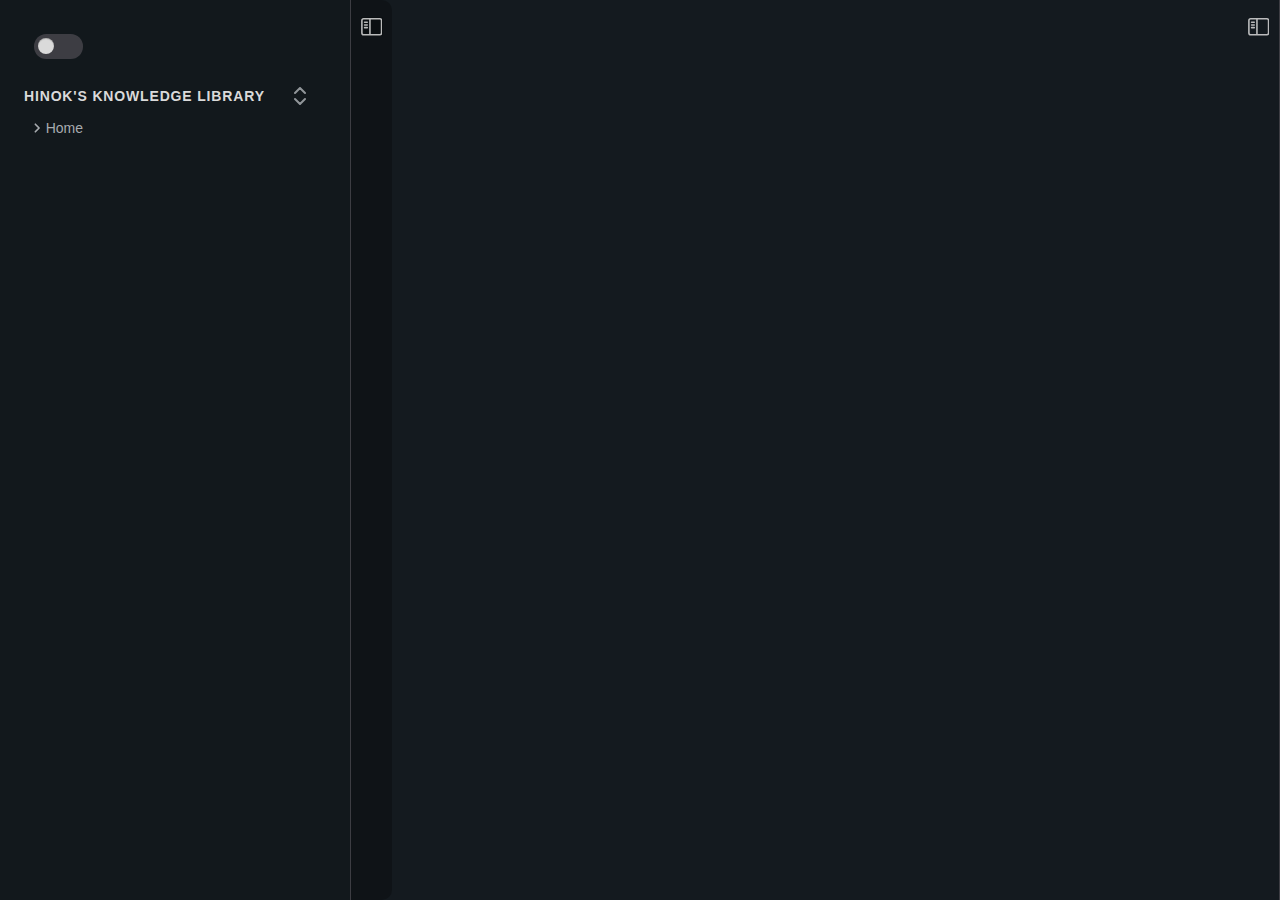
<file: index.html>
<!doctype html><html><head><title>Configure and manage Windows Server file shares</title><base href="../../../../../"><meta id="root-path" root-path="../../../../../"><link rel="icon" sizes="96x96" href="https://publish-01.obsidian.md/access/f786db9fac45774fa4f0d8112e232d67/favicon-96x96.png"><meta name="viewport" content="width=device-width,initial-scale=1,user-scalable=yes,minimum-scale=1,maximum-scale=5"><meta charset="UTF-8"><link rel="stylesheet" href="lib/styles/obsidian-styles.css"><link rel="stylesheet" href="lib/styles/theme.css"><link rel="stylesheet" href="lib/styles/plugin-styles.css"><link rel="stylesheet" href="lib/styles/snippets.css"><link rel="stylesheet" href="lib/styles/generated-styles.css"><style></style><script src="lib/scripts/webpage.js"></script><script src="lib/scripts/generated.js"></script></head><body class="theme-dark show-inline-title mk-folder-lines mk-spaces-enabled mk-inline-context-enabled mk-flow-replace mk-flow-seamless loading"><div class="webpage-container"><div class="sidebar-left sidebar"><div class="sidebar-container"><div class="sidebar-sizer"><div class="sidebar-content-positioner"><div class="sidebar-content"><div><label class="theme-toggle-container" for="theme_toggle"><input class="theme-toggle-input" type="checkbox" id="theme_toggle"><div class="toggle-background"></div></label></div><div class="tree-container file-tree mod-nav-indicator" data-depth="0"><div class="tree-header"><span class="sidebar-section-header">Hinok's Knowledge Library</span><button class="clickable-icon collapse-tree-button is-collapsed"><svg xmlns="http://www.w3.org/2000/svg" width="24" height="24" viewBox="0 0 24 24" fill="none" stroke="currentColor" stroke-width="2" stroke-linecap="round" stroke-linejoin="round"></svg></button></div><div class="tree-scroll-area"><div class="tree-item mod-tree-folder mod-collapsible is-collapsed" data-depth="1"><div class="tree-item-contents"><a class="internal-link tree-item-link"><div class="tree-item-icon collapse-icon"><svg xmlns="http://www.w3.org/2000/svg" width="24" height="24" viewBox="0 0 24 24" fill="none" stroke="currentColor" stroke-width="2" stroke-linecap="round" stroke-linejoin="round" class="svg-icon right-triangle"><path d="M3 8L12 17L21 8"></path></svg></div><span class="tree-item-title">Home</span></a></div><div class="tree-item-children" style="display:none"><div class="tree-item mod-tree-folder mod-collapsible is-collapsed" data-depth="2"><div class="tree-item-contents"><a class="internal-link tree-item-link"><div class="tree-item-icon collapse-icon"><svg xmlns="http://www.w3.org/2000/svg" width="24" height="24" viewBox="0 0 24 24" fill="none" stroke="currentColor" stroke-width="2" stroke-linecap="round" stroke-linejoin="round" class="svg-icon right-triangle"><path d="M3 8L12 17L21 8"></path></svg></div><span class="tree-item-title">Information Technology</span></a></div><div class="tree-item-children" style="display:none"><div class="tree-item mod-tree-folder mod-collapsible is-collapsed" data-depth="3"><div class="tree-item-contents"><a class="internal-link tree-item-link"><div class="tree-item-icon collapse-icon"><svg xmlns="http://www.w3.org/2000/svg" width="24" height="24" viewBox="0 0 24 24" fill="none" stroke="currentColor" stroke-width="2" stroke-linecap="round" stroke-linejoin="round" class="svg-icon right-triangle"><path d="M3 8L12 17L21 8"></path></svg></div><span class="tree-item-title">System Administration</span></a></div><div class="tree-item-children" style="display:none"><div class="tree-item mod-tree-folder mod-collapsible is-collapsed" data-depth="4"><div class="tree-item-contents"><a class="internal-link tree-item-link"><div class="tree-item-icon collapse-icon"><svg xmlns="http://www.w3.org/2000/svg" width="24" height="24" viewBox="0 0 24 24" fill="none" stroke="currentColor" stroke-width="2" stroke-linecap="round" stroke-linejoin="round" class="svg-icon right-triangle"><path d="M3 8L12 17L21 8"></path></svg></div><span class="tree-item-title">Windows Server</span></a></div><div class="tree-item-children" style="display:none"><div class="tree-item mod-tree-folder mod-collapsible is-collapsed" data-depth="5"><div class="tree-item-contents"><a class="internal-link tree-item-link"><div class="tree-item-icon collapse-icon"><svg xmlns="http://www.w3.org/2000/svg" width="24" height="24" viewBox="0 0 24 24" fill="none" stroke="currentColor" stroke-width="2" stroke-linecap="round" stroke-linejoin="round" class="svg-icon right-triangle"><path d="M3 8L12 17L21 8"></path></svg></div><span class="tree-item-title">Azure-800</span></a></div><div class="tree-item-children" style="display:none"><div class="tree-item mod-tree-file" data-depth="6"><div class="tree-item-contents"><a class="internal-link tree-item-link" href="home/information-technology/system-administration/windows-server/azure-800/configure-and-manage-windows-server-file-shares.html"><span class="tree-item-title">Configure and manage Windows Server file shares</span></a></div><div class="tree-item-children"></div></div></div></div></div></div></div></div></div></div></div></div></div></div></div></div></div></div><div class="sidebar-gutter"><div class="clickable-icon sidebar-collapse-icon"><svg xmlns="http://www.w3.org/2000/svg" width="100%" height="100%" viewBox="0 0 24 24" fill="none" stroke="currentColor" stroke-width="3" stroke-linecap="round" stroke-linejoin="round" class="svg-icon"><path d="M21 3H3C1.89543 3 1 3.89543 1 5V19C1 20.1046 1.89543 21 3 21H21C22.1046 21 23 20.1046 23 19V5C23 3.89543 22.1046 3 21 3Z"></path><path d="M10 4V20"></path><path d="M4 7H7"></path><path d="M4 10H7"></path><path d="M4 13H7"></path></svg></div></div></div><div class="document-container show"><div class="markdown-preview-view markdown-rendered node-insert-event is-readable-line-width allow-fold-headings show-indentation-guide allow-fold-lists show-properties" tabindex="-1" style="tab-size:4"><style id="MJX-CHTML-styles"></style><div class="markdown-preview-sizer markdown-preview-section" style="min-height:148678px"><div class="markdown-preview-pusher" style="width:1px;height:.1px;margin-bottom:0"></div><div class="mod-header"><div class="mk-inline-context" data-path="Home/Information Technology/System Administration/Windows Server/Azure-800/Configure and manage Windows Server file shares.md"><div><div class="mk-file-context-component"><div class="mk-file-context-file"><div class="mk-file-icon"><button aria-label="Change Sticker" style="--icon-color:var(--text-muted)"><svg xmlns="http://www.w3.org/2000/svg" fill="none" viewBox="0 0 24 24" stroke-width="2" stroke="currentColor"><path stroke-linecap="round" stroke-linejoin="round" d="M19.5 14.25v-2.625a3.375 3.375 0 00-3.375-3.375h-1.5A1.125 1.125 0 0113.5 7.125v-1.5a3.375 3.375 0 00-3.375-3.375H8.25m2.25 0H5.625c-.621 0-1.125.504-1.125 1.125v17.25c0 .621.504 1.125 1.125 1.125h12.75c.621 0 1.125-.504 1.125-1.125V11.25a9 9 0 00-9-9z"></path></svg></button></div><div class="mk-inline-title inline-title" contenteditable="false">Configure and manage Windows Server file shares</div><div class="mk-collapse mk-icon-xsmall mk-fold"><svg xmlns="http://www.w3.org/2000/svg" fill="none" viewBox="0 0 24 24" stroke-width="2" stroke="currentColor"><path stroke-linecap="round" stroke-linejoin="round" d="M8.25 4.5l7.5 7.5-7.5 7.5"></path></svg></div></div><div style="height:16px"></div></div><div class="mk-file-context-properties"></div></div></div></div><div class="heading-wrapper"><h1 data-heading="Theory" class="heading" id="Theory"><div class="heading-before"></div>Theory<div class="heading-after">...</div></h1><div class="heading-children"><div class="heading-wrapper"><h2 data-heading="Configure Windows Server file share access" class="heading" id="Configure_Windows_Server_file_share_access"><div class="heading-before"></div><div class="heading-collapse-indicator collapse-indicator collapse-icon"><svg xmlns="http://www.w3.org/2000/svg" height="24" viewBox="0 0 24 24" fill="none" stroke="currentColor" stroke-width="2" stroke-linecap="round" stroke-linejoin="round" class="svg-icon right-triangle" style="width:24px;max-width:100%"><path d="M3 8L12 17L21 8"></path></svg></div>Configure Windows Server file share access<div class="heading-after">...</div></h2><div class="heading-children"><div class="heading-wrapper"><h3 data-heading="Understanding File Systems" class="heading" id="Understanding_File_Systems"><div class="heading-before"></div><div class="heading-collapse-indicator collapse-indicator collapse-icon"><svg xmlns="http://www.w3.org/2000/svg" height="24" viewBox="0 0 24 24" fill="none" stroke="currentColor" stroke-width="2" stroke-linecap="round" stroke-linejoin="round" class="svg-icon right-triangle" style="width:24px;max-width:100%"><path d="M3 8L12 17L21 8"></path></svg></div>Understanding File Systems<div class="heading-after">...</div></h3><div class="heading-children"><div class="heading-wrapper"><h4 data-heading="Definition and Role of a File System" class="heading" id="Definition_and_Role_of_a_File_System"><div class="heading-before"></div><div class="heading-collapse-indicator collapse-indicator collapse-icon"><svg xmlns="http://www.w3.org/2000/svg" height="24" viewBox="0 0 24 24" fill="none" stroke="currentColor" stroke-width="2" stroke-linecap="round" stroke-linejoin="round" class="svg-icon right-triangle" style="width:24px;max-width:100%"><path d="M3 8L12 17L21 8"></path></svg></div>Definition and Role of a File System<div class="heading-after">...</div></h4><div class="heading-children"><div><p>A file system is an essential component in the management of data on storage devices. It enables the storage, retrieval, organization, and naming of files in a hierarchical structure. This structure accommodates a broad range of storage devices, from hard disks to removable media, facilitating efficient data handling and access.</p></div></div></div><div class="heading-wrapper"><h4 data-heading="Components of Windows File Systems" class="heading" id="Components_of_Windows_File_Systems"><div class="heading-before"></div><div class="heading-collapse-indicator collapse-indicator collapse-icon"><svg xmlns="http://www.w3.org/2000/svg" height="24" viewBox="0 0 24 24" fill="none" stroke="currentColor" stroke-width="2" stroke-linecap="round" stroke-linejoin="round" class="svg-icon right-triangle" style="width:24px;max-width:100%"><path d="M3 8L12 17L21 8"></path></svg></div>Components of Windows File Systems<div class="heading-after">...</div></h4><div class="heading-children"><div><p>Windows operating systems utilize three primary storage components within their file systems:</p></div><div><ol><li data-line="0"><strong>Files</strong>: These are the fundamental units of storage, representing a logical grouping of related data.</li><li data-line="1"><strong>Directories</strong>: Serving as organizational units, directories allow the hierarchical arrangement of files and other directories.</li><li data-line="2"><strong>Volumes</strong>: A volume encompasses a collection of directories and files, representing the entirety of the storage structure on a disk or partition.</li></ol></div></div></div><div class="heading-wrapper"><h4 data-heading="Windows Server File System Types" class="heading" id="Windows_Server_File_System_Types"><div class="heading-before"></div><div class="heading-collapse-indicator collapse-indicator collapse-icon"><svg xmlns="http://www.w3.org/2000/svg" height="24" viewBox="0 0 24 24" fill="none" stroke="currentColor" stroke-width="2" stroke-linecap="round" stroke-linejoin="round" class="svg-icon right-triangle" style="width:24px;max-width:100%"><path d="M3 8L12 17L21 8"></path></svg></div>Windows Server File System Types<div class="heading-after">...</div></h4><div class="heading-children"><div class="heading-wrapper"><h5 data-heading="File Allocation Table (FAT) Variants" class="heading" id="File_Allocation_Table_(FAT)_Variants"><div class="heading-before"></div><div class="heading-collapse-indicator collapse-indicator collapse-icon"><svg xmlns="http://www.w3.org/2000/svg" height="24" viewBox="0 0 24 24" fill="none" stroke="currentColor" stroke-width="2" stroke-linecap="round" stroke-linejoin="round" class="svg-icon right-triangle" style="width:24px;max-width:100%"><path d="M3 8L12 17L21 8"></path></svg></div>File Allocation Table (FAT) Variants<div class="heading-after">...</div></h5><div class="heading-children"><div class="heading-wrapper"><h6 data-heading="FAT, FAT32, and exFAT Overview" class="heading" id="FAT,_FAT32,_and_exFAT_Overview"><div class="heading-before"></div><div class="heading-collapse-indicator collapse-indicator collapse-icon"><svg xmlns="http://www.w3.org/2000/svg" height="24" viewBox="0 0 24 24" fill="none" stroke="currentColor" stroke-width="2" stroke-linecap="round" stroke-linejoin="round" class="svg-icon right-triangle" style="width:24px;max-width:100%"><path d="M3 8L12 17L21 8"></path></svg></div>FAT, FAT32, and exFAT Overview<div class="heading-after">...</div></h6><div class="heading-children"><div><ul><li data-line="0"><strong>FAT</strong>: The File Allocation Table (FAT) system is the oldest and simplest file system supported by Windows. It utilizes a table at the volume level to track file locations, maintaining two copies for resilience. FAT is limited to volumes no larger than 4 GB.</li><li data-line="1"><strong>FAT32</strong>: An extension of FAT, FAT32 supports larger volumes, up to 64 GB, making it more suitable for modern storage requirements.</li><li data-line="2"><strong>exFAT</strong>: Designed primarily for flash drives, exFAT can handle even larger volumes, surpassing the limitations of FAT32. It is commonly used with modern media devices like TVs and portable players.</li></ul></div></div></div><div class="heading-wrapper"><h6 data-heading="Limitations and Applications" class="heading" id="Limitations_and_Applications"><div class="heading-before"></div><div class="heading-collapse-indicator collapse-indicator collapse-icon"><svg xmlns="http://www.w3.org/2000/svg" height="24" viewBox="0 0 24 24" fill="none" stroke="currentColor" stroke-width="2" stroke-linecap="round" stroke-linejoin="round" class="svg-icon right-triangle" style="width:24px;max-width:100%"><path d="M3 8L12 17L21 8"></path></svg></div>Limitations and Applications<div class="heading-after">...</div></h6><div class="heading-children"><div><ul><li data-line="0"><strong>Security Features</strong>: Neither FAT nor FAT32 offers file-level security, making them less suitable for server environments. However, for external media like USB drives, these systems are often utilized.</li><li data-line="1"><strong>Encryption Support</strong>: Starting with Windows Server 2016, FAT and FAT32 have incorporated support for Encrypting File System (EFS).</li></ul></div></div></div></div></div></div></div><div class="heading-wrapper"><h4 data-heading="NT File System (NTFS)" class="heading" id="NT_File_System_(NTFS)"><div class="heading-before"></div><div class="heading-collapse-indicator collapse-indicator collapse-icon"><svg xmlns="http://www.w3.org/2000/svg" height="24" viewBox="0 0 24 24" fill="none" stroke="currentColor" stroke-width="2" stroke-linecap="round" stroke-linejoin="round" class="svg-icon right-triangle" style="width:24px;max-width:100%"><path d="M3 8L12 17L21 8"></path></svg></div>NT File System (NTFS)<div class="heading-after">...</div></h4><div class="heading-children"><div class="heading-wrapper"><h5 data-heading="Characteristics and Benefits" class="heading" id="Characteristics_and_Benefits"><div class="heading-before"></div><div class="heading-collapse-indicator collapse-indicator collapse-icon"><svg xmlns="http://www.w3.org/2000/svg" height="24" viewBox="0 0 24 24" fill="none" stroke="currentColor" stroke-width="2" stroke-linecap="round" stroke-linejoin="round" class="svg-icon right-triangle" style="width:24px;max-width:100%"><path d="M3 8L12 17L21 8"></path></svg></div>Characteristics and Benefits<div class="heading-after">...</div></h5><div class="heading-children"><div><p>NTFS is a prevalent choice for Windows Server operating systems, offering significant improvements over FAT systems. These improvements include:</p></div><div><ul><li data-line="0"><strong>Advanced Data Structures</strong>: Enhanced performance, reliability, and efficient disk space usage.</li><li data-line="1"><strong>Security Features</strong>: In-built security mechanisms like access control lists (ACLs), file-system journaling, and encryption.</li><li data-line="2"><strong>Other Capabilities</strong>: NTFS supports file system compression and encryption (though not simultaneously) and is essential for various Windows Server roles and features.</li></ul></div></div></div></div></div><div class="heading-wrapper"><h4 data-heading="Resilient File System (ReFS)" class="heading" id="Resilient_File_System_(ReFS)"><div class="heading-before"></div><div class="heading-collapse-indicator collapse-indicator collapse-icon"><svg xmlns="http://www.w3.org/2000/svg" height="24" viewBox="0 0 24 24" fill="none" stroke="currentColor" stroke-width="2" stroke-linecap="round" stroke-linejoin="round" class="svg-icon right-triangle" style="width:24px;max-width:100%"><path d="M3 8L12 17L21 8"></path></svg></div>Resilient File System (ReFS)<div class="heading-after">...</div></h4><div class="heading-children"><div class="heading-wrapper"><h5 data-heading="Introduction and Advantages" class="heading" id="Introduction_and_Advantages"><div class="heading-before"></div><div class="heading-collapse-indicator collapse-indicator collapse-icon"><svg xmlns="http://www.w3.org/2000/svg" height="24" viewBox="0 0 24 24" fill="none" stroke="currentColor" stroke-width="2" stroke-linecap="round" stroke-linejoin="round" class="svg-icon right-triangle" style="width:24px;max-width:100%"><path d="M3 8L12 17L21 8"></path></svg></div>Introduction and Advantages<div class="heading-after">...</div></h5><div class="heading-children"><div><ul><li data-line="0"><strong>Enhanced Resiliency</strong>: ReFS, introduced in Windows Server 2012, is designed to provide greater data corruption resilience and remediation capabilities.</li><li data-line="1"><strong>Support for Large Files and Volumes</strong>: It supports significantly larger file and volume sizes, including deduplication.</li></ul></div></div></div><div class="heading-wrapper"><h5 data-heading="Limitations and Recommended Usage" class="heading" id="Limitations_and_Recommended_Usage"><div class="heading-before"></div><div class="heading-collapse-indicator collapse-indicator collapse-icon"><svg xmlns="http://www.w3.org/2000/svg" height="24" viewBox="0 0 24 24" fill="none" stroke="currentColor" stroke-width="2" stroke-linecap="round" stroke-linejoin="round" class="svg-icon right-triangle" style="width:24px;max-width:100%"><path d="M3 8L12 17L21 8"></path></svg></div>Limitations and Recommended Usage<div class="heading-after">...</div></h5><div class="heading-children"><div><ul><li data-line="0"><strong>Feature Parity with NTFS</strong>: ReFS lacks some NTFS features like file-level compression and encryption, and it's not recommended for boot volumes or removable media.</li><li data-line="1"><strong>Optimal Use Case</strong>: ReFS is ideal for data volumes in servers, especially in the latest Windows Server versions.</li></ul></div></div></div></div></div></div></div><div class="heading-wrapper"><h3 data-heading="Disk Formatting: Sectors and Allocation Units" class="heading" id="Disk_Formatting:_Sectors_and_Allocation_Units"><div class="heading-before"></div><div class="heading-collapse-indicator collapse-indicator collapse-icon"><svg xmlns="http://www.w3.org/2000/svg" height="24" viewBox="0 0 24 24" fill="none" stroke="currentColor" stroke-width="2" stroke-linecap="round" stroke-linejoin="round" class="svg-icon right-triangle" style="width:24px;max-width:100%"><path d="M3 8L12 17L21 8"></path></svg></div>Disk Formatting: Sectors and Allocation Units<div class="heading-after">...</div></h3><div class="heading-children"><div class="heading-wrapper"><h4 data-heading="Understanding Sectors" class="heading" id="Understanding_Sectors"><div class="heading-before"></div><div class="heading-collapse-indicator collapse-indicator collapse-icon"><svg xmlns="http://www.w3.org/2000/svg" height="24" viewBox="0 0 24 24" fill="none" stroke="currentColor" stroke-width="2" stroke-linecap="round" stroke-linejoin="round" class="svg-icon right-triangle" style="width:24px;max-width:100%"><path d="M3 8L12 17L21 8"></path></svg></div>Understanding Sectors<div class="heading-after">...</div></h4><div class="heading-children"><div><p>A sector is the smallest unit of data storage on a hard drive, traditionally fixed at 512 bytes. Modern drives may use larger sector sizes, such as 1 KB, 2 KB, or 4 KB.</p></div></div></div><div class="heading-wrapper"><h4 data-heading="Allocation Units Explained" class="heading" id="Allocation_Units_Explained"><div class="heading-before"></div><div class="heading-collapse-indicator collapse-indicator collapse-icon"><svg xmlns="http://www.w3.org/2000/svg" height="24" viewBox="0 0 24 24" fill="none" stroke="currentColor" stroke-width="2" stroke-linecap="round" stroke-linejoin="round" class="svg-icon right-triangle" style="width:24px;max-width:100%"><path d="M3 8L12 17L21 8"></path></svg></div>Allocation Units Explained<div class="heading-after">...</div></h4><div class="heading-children"><div><p>During formatting, sectors are grouped into allocation units or clusters. These units represent the smallest disk space segment that can hold a file, influenced by the file system's formatting. The choice of cluster size impacts disk space efficiency and performance, with larger clusters generally reducing the number of required disk operations but potentially leading to space inefficiencies.</p></div></div></div><div class="heading-wrapper"><h4 data-heading="Optimal Allocation Unit Size" class="heading" id="Optimal_Allocation_Unit_Size"><div class="heading-before"></div><div class="heading-collapse-indicator collapse-indicator collapse-icon"><svg xmlns="http://www.w3.org/2000/svg" height="24" viewBox="0 0 24 24" fill="none" stroke="currentColor" stroke-width="2" stroke-linecap="round" stroke-linejoin="round" class="svg-icon right-triangle" style="width:24px;max-width:100%"><path d="M3 8L12 17L21 8"></path></svg></div>Optimal Allocation Unit Size<div class="heading-after">...</div></h4><div class="heading-children"><div><p>For optimal performance, the allocation unit size should match the typical file or record size used. For instance, a database with 8,192-byte records would benefit from an 8 KB allocation unit size, allowing complete records to be written in a single unit.</p></div></div></div></div></div><div class="heading-wrapper"><h3 data-heading="Shared Folders" class="heading" id="Shared_Folders"><div class="heading-before"></div><div class="heading-collapse-indicator collapse-indicator collapse-icon"><svg xmlns="http://www.w3.org/2000/svg" height="24" viewBox="0 0 24 24" fill="none" stroke="currentColor" stroke-width="2" stroke-linecap="round" stroke-linejoin="round" class="svg-icon right-triangle" style="width:24px;max-width:100%"><path d="M3 8L12 17L21 8"></path></svg></div>Shared Folders<div class="heading-after">...</div></h3><div class="heading-children"><div class="heading-wrapper"><h4 data-heading="Overview of Shared Folders" class="heading" id="Overview_of_Shared_Folders"><div class="heading-before"></div><div class="heading-collapse-indicator collapse-indicator collapse-icon"><svg xmlns="http://www.w3.org/2000/svg" height="24" viewBox="0 0 24 24" fill="none" stroke="currentColor" stroke-width="2" stroke-linecap="round" stroke-linejoin="round" class="svg-icon right-triangle" style="width:24px;max-width:100%"><path d="M3 8L12 17L21 8"></path></svg></div>Overview of Shared Folders<div class="heading-after">...</div></h4><div class="heading-children"><div><p>Shared folders are an essential component in a networked environment, particularly within organizational settings. They function as a centralized location on a file server where members of a designated group, such as a department, can store and access files. The primary purpose of shared folders is to facilitate easy sharing and collaboration among group members.</p></div></div></div><div class="heading-wrapper"><h4 data-heading="Role of Permissions in Shared Folders" class="heading" id="Role_of_Permissions_in_Shared_Folders"><div class="heading-before"></div><div class="heading-collapse-indicator collapse-indicator collapse-icon"><svg xmlns="http://www.w3.org/2000/svg" height="24" viewBox="0 0 24 24" fill="none" stroke="currentColor" stroke-width="2" stroke-linecap="round" stroke-linejoin="round" class="svg-icon right-triangle" style="width:24px;max-width:100%"><path d="M3 8L12 17L21 8"></path></svg></div>Role of Permissions in Shared Folders<div class="heading-after">...</div></h4><div class="heading-children"><div><p>Permissions play a crucial role in managing access to shared folders. They determine not only who can access these folders but also the extent of control users have over the files within them. Permissions can be set to allow read-only access or to enable users to create, edit, and delete files.</p></div></div></div><div class="heading-wrapper"><h4 data-heading="Applying Share and File System Permissions" class="heading" id="Applying_Share_and_File_System_Permissions"><div class="heading-before"></div><div class="heading-collapse-indicator collapse-indicator collapse-icon"><svg xmlns="http://www.w3.org/2000/svg" height="24" viewBox="0 0 24 24" fill="none" stroke="currentColor" stroke-width="2" stroke-linecap="round" stroke-linejoin="round" class="svg-icon right-triangle" style="width:24px;max-width:100%"><path d="M3 8L12 17L21 8"></path></svg></div>Applying Share and File System Permissions<div class="heading-after">...</div></h4><div class="heading-children"><div><p>When setting up shared folders, administrators typically configure both share permissions and file system permissions. The key rule here is that the most restrictive permissions between these two types take precedence. For example, if share permissions grant full control to all users, but file system permissions only allow read access for a specific group, then members of that group will only have read access when accessing the folder over the network.</p></div></div></div><div class="heading-wrapper"><h4 data-heading="Handling Multiple Group Memberships" class="heading" id="Handling_Multiple_Group_Memberships"><div class="heading-before"></div><div class="heading-collapse-indicator collapse-indicator collapse-icon"><svg xmlns="http://www.w3.org/2000/svg" height="24" viewBox="0 0 24 24" fill="none" stroke="currentColor" stroke-width="2" stroke-linecap="round" stroke-linejoin="round" class="svg-icon right-triangle" style="width:24px;max-width:100%"><path d="M3 8L12 17L21 8"></path></svg></div>Handling Multiple Group Memberships<div class="heading-after">...</div></h4><div class="heading-children"><div><p>The situation becomes more complex when users belong to multiple groups with different permission levels. In such cases, the most permissive rights available to any of the groups a user belongs to will apply. For instance, if a user is part of both the Domain Users group, which has read access, and the Managers group, which has full control, the user will inherit full control permissions.</p></div></div></div></div></div><div class="heading-wrapper"><h3 data-heading="Methods for Creating and Managing Shared Folders" class="heading" id="Methods_for_Creating_and_Managing_Shared_Folders"><div class="heading-before"></div><div class="heading-collapse-indicator collapse-indicator collapse-icon"><svg xmlns="http://www.w3.org/2000/svg" height="24" viewBox="0 0 24 24" fill="none" stroke="currentColor" stroke-width="2" stroke-linecap="round" stroke-linejoin="round" class="svg-icon right-triangle" style="width:24px;max-width:100%"><path d="M3 8L12 17L21 8"></path></svg></div>Methods for Creating and Managing Shared Folders<div class="heading-after">...</div></h3><div class="heading-children"><div class="heading-wrapper"><h4 data-heading="Using File Explorer for Sharing" class="heading" id="Using_File_Explorer_for_Sharing"><div class="heading-before"></div><div class="heading-collapse-indicator collapse-indicator collapse-icon"><svg xmlns="http://www.w3.org/2000/svg" height="24" viewBox="0 0 24 24" fill="none" stroke="currentColor" stroke-width="2" stroke-linecap="round" stroke-linejoin="round" class="svg-icon right-triangle" style="width:24px;max-width:100%"><path d="M3 8L12 17L21 8"></path></svg></div>Using File Explorer for Sharing<div class="heading-after">...</div></h4><div class="heading-children"><div><p>File Explorer, commonly used by administrators, offers two primary methods for sharing folders:</p></div><div><ol><li data-line="0"><strong>Simple Share Permissions</strong>: This option allows setting basic permissions (Read or Read/Write) for user or group accounts. Both share and file/folder level permissions are configured simultaneously. It's important to note that existing permissions on files and folders within the shared path are reset to align with those set through the File Sharing dialog.</li><li data-line="2"><strong>Advanced Share Permissions</strong>: More familiar to seasoned administrators, this method allows separate configuration of share and file system permissions. Advanced share permissions are set via the Advanced Sharing button in a folder’s Properties dialog. Unlike simple sharing, this doesn't reset permissions on the files and folders within the shared folder. File system permissions are set independently.</li></ol></div></div></div><div class="heading-wrapper"><h4 data-heading="Additional Configuration Options" class="heading" id="Additional_Configuration_Options"><div class="heading-before"></div><div class="heading-collapse-indicator collapse-indicator collapse-icon"><svg xmlns="http://www.w3.org/2000/svg" height="24" viewBox="0 0 24 24" fill="none" stroke="currentColor" stroke-width="2" stroke-linecap="round" stroke-linejoin="round" class="svg-icon right-triangle" style="width:24px;max-width:100%"><path d="M3 8L12 17L21 8"></path></svg></div>Additional Configuration Options<div class="heading-after">...</div></h4><div class="heading-children"><div><ul><li data-line="0"><strong>Encrypt Data Access</strong>: Enables encryption for traffic to and from the shared folder, effective if the client supports SMB 3.0 or later.</li><li data-line="1"><strong>Folder Owner Email</strong>: Useful for addressing access-denied requests by specifying the folder owner’s email address.</li><li data-line="2"><strong>Folder Usage</strong>: Allows applying metadata to categorize the nature of files in the folder, with options like User Files, Group Files, Application Files, and Backup and Archival Files. This is particularly beneficial in conjunction with data classification rules.</li></ul></div></div></div><div class="heading-wrapper"><h4 data-heading="Utilizing Windows Admin Center (WAC)" class="heading" id="Utilizing_Windows_Admin_Center_(WAC)"><div class="heading-before"></div><div class="heading-collapse-indicator collapse-indicator collapse-icon"><svg xmlns="http://www.w3.org/2000/svg" height="24" viewBox="0 0 24 24" fill="none" stroke="currentColor" stroke-width="2" stroke-linecap="round" stroke-linejoin="round" class="svg-icon right-triangle" style="width:24px;max-width:100%"><path d="M3 8L12 17L21 8"></path></svg></div>Utilizing Windows Admin Center (WAC)<div class="heading-after">...</div></h4><div class="heading-children"><div><p>WAC offers basic file share configuration options. However, it is not as comprehensive as what is available through Server Manager or File Explorer.</p></div></div></div><div class="heading-wrapper"><h4 data-heading="Managing Shares with Server Manager" class="heading" id="Managing_Shares_with_Server_Manager"><div class="heading-before"></div><div class="heading-collapse-indicator collapse-indicator collapse-icon"><svg xmlns="http://www.w3.org/2000/svg" height="24" viewBox="0 0 24 24" fill="none" stroke="currentColor" stroke-width="2" stroke-linecap="round" stroke-linejoin="round" class="svg-icon right-triangle" style="width:24px;max-width:100%"><path d="M3 8L12 17L21 8"></path></svg></div>Managing Shares with Server Manager<div class="heading-after">...</div></h4><div class="heading-children"><div><p>The Server Manager console is a more centralized tool for managing shares, including on remote servers. It allows for the configuration of share permissions similarly to Advanced Share Permissions in File Explorer, without resetting file system permissions. Additional features include:</p></div><div><ul><li data-line="0"><strong>Enable Access-Based Enumeration</strong>: By default, this setting ensures users only see files and folders they have access to.</li><li data-line="1"><strong>Allow Caching of Share</strong>: Facilitates offline file access and, with appropriate group policies, the use of BranchCache.</li></ul></div></div></div><div class="heading-wrapper"><h4 data-heading="File Server Resource Manager Integration" class="heading" id="File_Server_Resource_Manager_Integration"><div class="heading-before"></div><div class="heading-collapse-indicator collapse-indicator collapse-icon"><svg xmlns="http://www.w3.org/2000/svg" height="24" viewBox="0 0 24 24" fill="none" stroke="currentColor" stroke-width="2" stroke-linecap="round" stroke-linejoin="round" class="svg-icon right-triangle" style="width:24px;max-width:100%"><path d="M3 8L12 17L21 8"></path></svg></div>File Server Resource Manager Integration<div class="heading-after">...</div></h4><div class="heading-children"><div><p>When integrated with File Server Resource Manager, the Server Manager’s share properties interface provides additional settings, enhancing file and folder management capabilities within the network environment.</p></div></div></div></div></div></div></div><div class="heading-wrapper"><h2 data-heading="Methods of Deploying a File Share" class="heading" id="Methods_of_Deploying_a_File_Share"><div class="heading-before"></div><div class="heading-collapse-indicator collapse-indicator collapse-icon"><svg xmlns="http://www.w3.org/2000/svg" height="24" viewBox="0 0 24 24" fill="none" stroke="currentColor" stroke-width="2" stroke-linecap="round" stroke-linejoin="round" class="svg-icon right-triangle" style="width:24px;max-width:100%"><path d="M3 8L12 17L21 8"></path></svg></div>Methods of Deploying a File Share<div class="heading-after">...</div></h2><div class="heading-children"><div class="heading-wrapper"><h3 data-heading="Method 1: Using File Explorer" class="heading" id="Method_1:_Using_File_Explorer"><div class="heading-before"></div><div class="heading-collapse-indicator collapse-indicator collapse-icon"><svg xmlns="http://www.w3.org/2000/svg" height="24" viewBox="0 0 24 24" fill="none" stroke="currentColor" stroke-width="2" stroke-linecap="round" stroke-linejoin="round" class="svg-icon right-triangle" style="width:24px;max-width:100%"><path d="M3 8L12 17L21 8"></path></svg></div>Method 1: Using File Explorer<div class="heading-after">...</div></h3><div class="heading-children"><div><ol><li data-line="0">Navigate to the desired folder in File Explorer.</li><li data-line="1">Right-click on the folder, select Properties, and then the Sharing tab.</li><li data-line="2">Click on 'Share' to specify user access. Options include selecting 'Everyone' for universal access.</li><li data-line="3">Alternatively, choose 'Advanced Sharing' to:<ul><li data-line="4">Share the folder with a specific name.</li><li data-line="5">Limit the number of simultaneous users.</li><li data-line="6">Add comments.</li><li data-line="7">Set permissions for users/groups, including 'Full Control', 'Change', and 'Read'.</li><li data-line="8">Full Control permission allows users to modify folder permissions.</li></ul></li><li data-line="9">Apply the settings.</li><li data-line="10">Access the shared folder on the network by searching <code>\\serverName\sharedFolder</code>.</li><li data-line="11">This process uses SMB (Server Message Block) protocol over port 445.</li></ol></div></div></div><div class="heading-wrapper"><h3 data-heading="Method 2: Using Server Manager" class="heading" id="Method_2:_Using_Server_Manager"><div class="heading-before"></div><div class="heading-collapse-indicator collapse-indicator collapse-icon"><svg xmlns="http://www.w3.org/2000/svg" height="24" viewBox="0 0 24 24" fill="none" stroke="currentColor" stroke-width="2" stroke-linecap="round" stroke-linejoin="round" class="svg-icon right-triangle" style="width:24px;max-width:100%"><path d="M3 8L12 17L21 8"></path></svg></div>Method 2: Using Server Manager<div class="heading-after">...</div></h3><div class="heading-children"><div><ol><li data-line="0">Open Server Manager, navigate to File and Storage Services, then Shares.</li><li data-line="1">Select Tasks, and choose New Share.</li><li data-line="2">Choose a share profile from options like SMB Share - Quick, Advanced, Applications, NFS Share - Quick, and Advanced.<ul><li data-line="3">SMB is suitable for Windows environments.</li><li data-line="4">NFS is interoperable with Linux and macOS.</li></ul></li><li data-line="5">Specify the share location and provide a share name and description.</li><li data-line="6">Configure options like access-based enumeration, caching, and data access encryption.</li><li data-line="7">Set permissions, defaulting to 'Everyone' with full control for share permissions, and specify NTFS permissions for folder access.</li><li data-line="8">Finalize the creation of the share.</li></ol></div></div></div></div></div><div class="heading-wrapper"><h2 data-heading="NTFS Permissions Inheritance" class="heading" id="NTFS_Permissions_Inheritance"><div class="heading-before"></div><div class="heading-collapse-indicator collapse-indicator collapse-icon"><svg xmlns="http://www.w3.org/2000/svg" height="24" viewBox="0 0 24 24" fill="none" stroke="currentColor" stroke-width="2" stroke-linecap="round" stroke-linejoin="round" class="svg-icon right-triangle" style="width:24px;max-width:100%"><path d="M3 8L12 17L21 8"></path></svg></div>NTFS Permissions Inheritance<div class="heading-after">...</div></h2><div class="heading-children"><div><p>When NTFS (New Technology File System) permissions are set on a folder, these permissions automatically propagate to all subfolders and files within that folder. Administrators can fine-tune these settings to apply permissions to specific items, such as 'this folder only', 'this folder and files', 'subfolders and files only', 'subfolders only', and 'files only'.</p></div></div></div><div class="heading-wrapper"><h2 data-heading="Configuring File Shares through PowerShell" class="heading" id="Configuring_File_Shares_through_PowerShell"><div class="heading-before"></div><div class="heading-collapse-indicator collapse-indicator collapse-icon"><svg xmlns="http://www.w3.org/2000/svg" height="24" viewBox="0 0 24 24" fill="none" stroke="currentColor" stroke-width="2" stroke-linecap="round" stroke-linejoin="round" class="svg-icon right-triangle" style="width:24px;max-width:100%"><path d="M3 8L12 17L21 8"></path></svg></div>Configuring File Shares through PowerShell<div class="heading-after">...</div></h2><div class="heading-children"><div><p>To set up file shares via PowerShell:</p></div><div><ol><li data-line="0">Install the file server feature using the command: <code>install-windowsfeature fs-fileserver</code>.</li><li data-line="1">If NFS (Network File System) access is required, install the NFS role service with <code>install-windowsfeature fs-nfs-service</code>. This enables compatibility with non-Windows systems like Linux and macOS.</li></ol></div><div><p>To create a new smb share : <span alt="PowerShell > Create SMB Share" src="PowerShell#Create SMB Share" class="internal-embed markdown-embed inline-embed is-loaded"></span></p><div class="embed-title markdown-embed-title"></div><div class="markdown-embed-content node-insert-event"><div class="markdown-preview-view markdown-rendered node-insert-event show-indentation-guide allow-fold-headings allow-fold-lists"><div class="markdown-preview-sizer markdown-preview-section" style="padding-bottom:0"><div class="markdown-preview-pusher" style="width:1px;height:.1px;margin-bottom:0"></div></div></div></div><div class="markdown-embed-content node-insert-event" style="display:none"></div><div class="markdown-embed-link" aria-label="Open link"><svg xmlns="http://www.w3.org/2000/svg" height="24" viewBox="0 0 24 24" fill="none" stroke="currentColor" stroke-width="2" stroke-linecap="round" stroke-linejoin="round" class="svg-icon lucide-link" style="width:24px;max-width:100%"><path d="M10 13a5 5 0 0 0 7.54.54l3-3a5 5 0 0 0-7.07-7.07l-1.72 1.71"></path><path d="M14 11a5 5 0 0 0-7.54-.54l-3 3a5 5 0 0 0 7.07 7.07l1.71-1.71"></path></svg></div><p></p></div><div><p>To view a smb share: <span alt="PowerShell > Verify SMB Share" src="PowerShell#Verify SMB Share" class="internal-embed markdown-embed inline-embed is-loaded"></span></p><div class="embed-title markdown-embed-title"></div><div class="markdown-embed-content node-insert-event"><div class="markdown-preview-view markdown-rendered node-insert-event show-indentation-guide allow-fold-headings allow-fold-lists"><div class="markdown-preview-sizer markdown-preview-section" style="padding-bottom:0"><div class="markdown-preview-pusher" style="width:1px;height:.1px;margin-bottom:0"></div></div></div></div><div class="markdown-embed-content node-insert-event" style="display:none"></div><div class="markdown-embed-link" aria-label="Open link"><svg xmlns="http://www.w3.org/2000/svg" height="24" viewBox="0 0 24 24" fill="none" stroke="currentColor" stroke-width="2" stroke-linecap="round" stroke-linejoin="round" class="svg-icon lucide-link" style="width:24px;max-width:100%"><path d="M10 13a5 5 0 0 0 7.54.54l3-3a5 5 0 0 0-7.07-7.07l-1.72 1.71"></path><path d="M14 11a5 5 0 0 0-7.54-.54l-3 3a5 5 0 0 0 7.07 7.07l1.71-1.71"></path></svg></div><p></p></div><div><p>To add and remove smb access rights use the following command: <span alt="PowerShell > Grant Or Remove SMB Share Access" src="PowerShell#Grant Or Remove SMB Share Access" class="internal-embed markdown-embed inline-embed is-loaded"></span></p><div class="embed-title markdown-embed-title"></div><div class="markdown-embed-content node-insert-event"><div class="markdown-preview-view markdown-rendered node-insert-event show-indentation-guide allow-fold-headings allow-fold-lists"><div class="markdown-preview-sizer markdown-preview-section" style="padding-bottom:0"><div class="markdown-preview-pusher" style="width:1px;height:.1px;margin-bottom:0"></div></div></div></div><div class="markdown-embed-content node-insert-event" style="display:none"></div><div class="markdown-embed-link" aria-label="Open link"><svg xmlns="http://www.w3.org/2000/svg" height="24" viewBox="0 0 24 24" fill="none" stroke="currentColor" stroke-width="2" stroke-linecap="round" stroke-linejoin="round" class="svg-icon lucide-link" style="width:24px;max-width:100%"><path d="M10 13a5 5 0 0 0 7.54.54l3-3a5 5 0 0 0-7.07-7.07l-1.72 1.71"></path><path d="M14 11a5 5 0 0 0-7.54-.54l-3 3a5 5 0 0 0 7.07 7.07l1.71-1.71"></path></svg></div><p></p></div><div><p>To monitor share sessions : <span alt="PowerShell > View SMB Sessions" src="PowerShell#View SMB Sessions" class="internal-embed markdown-embed inline-embed is-loaded"></span></p><div class="embed-title markdown-embed-title"></div><div class="markdown-embed-content node-insert-event"><div class="markdown-preview-view markdown-rendered node-insert-event show-indentation-guide allow-fold-headings allow-fold-lists"><div class="markdown-preview-sizer markdown-preview-section" style="padding-bottom:0"><div class="markdown-preview-pusher" style="width:1px;height:.1px;margin-bottom:0"></div></div></div></div><div class="markdown-embed-content node-insert-event" style="display:none"></div><div class="markdown-embed-link" aria-label="Open link"><svg xmlns="http://www.w3.org/2000/svg" height="24" viewBox="0 0 24 24" fill="none" stroke="currentColor" stroke-width="2" stroke-linecap="round" stroke-linejoin="round" class="svg-icon lucide-link" style="width:24px;max-width:100%"><path d="M10 13a5 5 0 0 0 7.54.54l3-3a5 5 0 0 0-7.07-7.07l-1.72 1.71"></path><path d="M14 11a5 5 0 0 0-7.54-.54l-3 3a5 5 0 0 0 7.07 7.07l1.71-1.71"></path></svg></div><br>to close a session <span alt="PowerShell > Close a SMB Session" src="PowerShell#Close a SMB Session" class="internal-embed markdown-embed inline-embed is-loaded"><div class="embed-title markdown-embed-title"></div><div class="markdown-embed-content node-insert-event"><div class="markdown-preview-view markdown-rendered node-insert-event show-indentation-guide allow-fold-headings allow-fold-lists"><div class="markdown-preview-sizer markdown-preview-section" style="padding-bottom:0"><div class="markdown-preview-pusher" style="width:1px;height:.1px;margin-bottom:0"></div></div></div></div><div class="markdown-embed-content node-insert-event" style="display:none"></div><div class="markdown-embed-link" aria-label="Open link"><svg xmlns="http://www.w3.org/2000/svg" height="24" viewBox="0 0 24 24" fill="none" stroke="currentColor" stroke-width="2" stroke-linecap="round" stroke-linejoin="round" class="svg-icon lucide-link" style="width:24px;max-width:100%"><path d="M10 13a5 5 0 0 0 7.54.54l3-3a5 5 0 0 0-7.07-7.07l-1.72 1.71"></path><path d="M14 11a5 5 0 0 0-7.54-.54l-3 3a5 5 0 0 0 7.07 7.07l1.71-1.71"></path></svg></div></span><p></p></div><div><p>To unblock or block a user from SMB access, use the following command: <span alt="PowerShell > Block/Unblock a user from SMB access" src="PowerShell#Block/Unblock a user from SMB access" class="internal-embed markdown-embed inline-embed is-loaded"></span></p><div class="embed-title markdown-embed-title"></div><div class="markdown-embed-content node-insert-event"><div class="markdown-preview-view markdown-rendered node-insert-event show-indentation-guide allow-fold-headings allow-fold-lists"><div class="markdown-preview-sizer markdown-preview-section" style="padding-bottom:0"><div class="markdown-preview-pusher" style="width:1px;height:.1px;margin-bottom:0"></div></div></div></div><div class="markdown-embed-content node-insert-event" style="display:none"></div><div class="markdown-embed-link" aria-label="Open link"><svg xmlns="http://www.w3.org/2000/svg" height="24" viewBox="0 0 24 24" fill="none" stroke="currentColor" stroke-width="2" stroke-linecap="round" stroke-linejoin="round" class="svg-icon lucide-link" style="width:24px;max-width:100%"><path d="M10 13a5 5 0 0 0 7.54.54l3-3a5 5 0 0 0-7.07-7.07l-1.72 1.71"></path><path d="M14 11a5 5 0 0 0-7.54-.54l-3 3a5 5 0 0 0 7.07 7.07l1.71-1.71"></path></svg></div><p></p></div><div><p>To set SMB1 access to false and log attempts to access SMB1, and set client timeout use the following commands: <span alt="PowerShell > Security SMB Configuration Timeout" src="PowerShell#Security SMB Configuration Timeout" class="internal-embed markdown-embed inline-embed is-loaded"></span></p><div class="embed-title markdown-embed-title"></div><div class="markdown-embed-content node-insert-event"><div class="markdown-preview-view markdown-rendered node-insert-event show-indentation-guide allow-fold-headings allow-fold-lists"><div class="markdown-preview-sizer markdown-preview-section" style="padding-bottom:0"><div class="markdown-preview-pusher" style="width:1px;height:.1px;margin-bottom:0"></div></div></div></div><div class="markdown-embed-content node-insert-event" style="display:none"></div><div class="markdown-embed-link" aria-label="Open link"><svg xmlns="http://www.w3.org/2000/svg" height="24" viewBox="0 0 24 24" fill="none" stroke="currentColor" stroke-width="2" stroke-linecap="round" stroke-linejoin="round" class="svg-icon lucide-link" style="width:24px;max-width:100%"><path d="M10 13a5 5 0 0 0 7.54.54l3-3a5 5 0 0 0-7.07-7.07l-1.72 1.71"></path><path d="M14 11a5 5 0 0 0-7.54-.54l-3 3a5 5 0 0 0 7.07 7.07l1.71-1.71"></path></svg></div><p></p></div><div class="heading-wrapper"><h3 data-heading="File Server Resource Manager (FSRM)" class="heading" id="File_Server_Resource_Manager_(FSRM)"><div class="heading-before"></div><div class="heading-collapse-indicator collapse-indicator collapse-icon"><svg xmlns="http://www.w3.org/2000/svg" height="24" viewBox="0 0 24 24" fill="none" stroke="currentColor" stroke-width="2" stroke-linecap="round" stroke-linejoin="round" class="svg-icon right-triangle" style="width:24px;max-width:100%"><path d="M3 8L12 17L21 8"></path></svg></div>File Server Resource Manager (FSRM)<div class="heading-after">...</div></h3><div class="heading-children"><div class="heading-wrapper"><h4 data-heading="Role and Features of FSRM" class="heading" id="Role_and_Features_of_FSRM"><div class="heading-before"></div><div class="heading-collapse-indicator collapse-indicator collapse-icon"><svg xmlns="http://www.w3.org/2000/svg" height="24" viewBox="0 0 24 24" fill="none" stroke="currentColor" stroke-width="2" stroke-linecap="round" stroke-linejoin="round" class="svg-icon right-triangle" style="width:24px;max-width:100%"><path d="M3 8L12 17L21 8"></path></svg></div>Role and Features of FSRM<div class="heading-after">...</div></h4><div class="heading-children"><div><p>FSRM is a tool for managing and classifying data on file servers, encompassing various features:</p></div><div><ol><li data-line="0"><strong>Quota Management</strong>: Limits space on a volume or folder, with the ability to apply quotas automatically or through templates.</li><li data-line="1"><strong>File Screening Management</strong>: Controls the types of files that can be stored, based on file extensions.</li><li data-line="2"><strong>Storage Reports</strong>: Identifies disk usage trends and monitors unauthorized file storage attempts.</li><li data-line="3"><strong>File Classification Infrastructure</strong>: Automates data classification and applies policies like access restrictions, encryption, and expiration based on file properties.</li><li data-line="4"><strong>File Management Tasks</strong>: Applies conditional policies and actions to files, supporting various administrative actions.</li><li data-line="5"><strong>Access-Denied Assistance</strong>: Provides custom error messages for access issues related to permissions or FSRM-based protections.</li></ol></div></div></div><div class="heading-wrapper"><h4 data-heading="Managing FSRM" class="heading" id="Managing_FSRM"><div class="heading-before"></div><div class="heading-collapse-indicator collapse-indicator collapse-icon"><svg xmlns="http://www.w3.org/2000/svg" height="24" viewBox="0 0 24 24" fill="none" stroke="currentColor" stroke-width="2" stroke-linecap="round" stroke-linejoin="round" class="svg-icon right-triangle" style="width:24px;max-width:100%"><path d="M3 8L12 17L21 8"></path></svg></div>Managing FSRM<div class="heading-after">...</div></h4><div class="heading-children"><div><p>FSRM can be configured and managed using the File Server Resource Manager MMC console or through Windows PowerShell, offering flexibility and control in data management.</p></div></div></div></div></div></div></div><div class="heading-wrapper"><h2 data-heading="Server Message Block (SMB) Protocol Overview" class="heading" id="Server_Message_Block_(SMB)_Protocol_Overview"><div class="heading-before"></div><div class="heading-collapse-indicator collapse-indicator collapse-icon"><svg xmlns="http://www.w3.org/2000/svg" height="24" viewBox="0 0 24 24" fill="none" stroke="currentColor" stroke-width="2" stroke-linecap="round" stroke-linejoin="round" class="svg-icon right-triangle" style="width:24px;max-width:100%"><path d="M3 8L12 17L21 8"></path></svg></div>Server Message Block (SMB) Protocol Overview<div class="heading-after">...</div></h2><div class="heading-children"><div class="heading-wrapper"><h3 data-heading="Introduction to SMB" class="heading" id="Introduction_to_SMB"><div class="heading-before"></div><div class="heading-collapse-indicator collapse-indicator collapse-icon"><svg xmlns="http://www.w3.org/2000/svg" height="24" viewBox="0 0 24 24" fill="none" stroke="currentColor" stroke-width="2" stroke-linecap="round" stroke-linejoin="round" class="svg-icon right-triangle" style="width:24px;max-width:100%"><path d="M3 8L12 17L21 8"></path></svg></div>Introduction to SMB<div class="heading-after">...</div></h3><div class="heading-children"><div><p>Server Message Block (SMB) is a network file sharing protocol that operates on the TCP/IP protocol suite. Its primary function is to enable applications on a computer to read and write files, as well as request services from server programs within a network. This capability facilitates the access and manipulation of files on a remote server directly from an application, encompassing actions such as reading, creating, and updating files.</p></div></div></div><div class="heading-wrapper"><h3 data-heading="Evolution of the SMB Protocol" class="heading" id="Evolution_of_the_SMB_Protocol"><div class="heading-before"></div><div class="heading-collapse-indicator collapse-indicator collapse-icon"><svg xmlns="http://www.w3.org/2000/svg" height="24" viewBox="0 0 24 24" fill="none" stroke="currentColor" stroke-width="2" stroke-linecap="round" stroke-linejoin="round" class="svg-icon right-triangle" style="width:24px;max-width:100%"><path d="M3 8L12 17L21 8"></path></svg></div>Evolution of the SMB Protocol<div class="heading-after">...</div></h3><div class="heading-children"><div><p>Developed by Microsoft in the 1980s, SMB has undergone several evolutionary stages to enhance its performance and security features.</p></div><div class="heading-wrapper"><h4 data-heading="SMB 1.0: The Beginning" class="heading" id="SMB_1.0:_The_Beginning"><div class="heading-before"></div><div class="heading-collapse-indicator collapse-indicator collapse-icon"><svg xmlns="http://www.w3.org/2000/svg" height="24" viewBox="0 0 24 24" fill="none" stroke="currentColor" stroke-width="2" stroke-linecap="round" stroke-linejoin="round" class="svg-icon right-triangle" style="width:24px;max-width:100%"><path d="M3 8L12 17L21 8"></path></svg></div>SMB 1.0: The Beginning<div class="heading-after">...</div></h4><div class="heading-children"><div><p>The original version, SMB 1.0, was characterized by bandwidth inefficiency and a lack of robust security measures.</p></div></div></div><div class="heading-wrapper"><h4 data-heading="SMB 2.0: Performance Improvements" class="heading" id="SMB_2.0:_Performance_Improvements"><div class="heading-before"></div><div class="heading-collapse-indicator collapse-indicator collapse-icon"><svg xmlns="http://www.w3.org/2000/svg" height="24" viewBox="0 0 24 24" fill="none" stroke="currentColor" stroke-width="2" stroke-linecap="round" stroke-linejoin="round" class="svg-icon right-triangle" style="width:24px;max-width:100%"><path d="M3 8L12 17L21 8"></path></svg></div>SMB 2.0: Performance Improvements<div class="heading-after">...</div></h4><div class="heading-children"><div><p>With the introduction of SMB 2.0 in Windows Server 2008, significant performance enhancements were implemented. However, it did not substantially address security concerns.</p></div></div></div><div class="heading-wrapper"><h4 data-heading="SMB 3.0: Advanced Features and Security" class="heading" id="SMB_3.0:_Advanced_Features_and_Security"><div class="heading-before"></div><div class="heading-collapse-indicator collapse-indicator collapse-icon"><svg xmlns="http://www.w3.org/2000/svg" height="24" viewBox="0 0 24 24" fill="none" stroke="currentColor" stroke-width="2" stroke-linecap="round" stroke-linejoin="round" class="svg-icon right-triangle" style="width:24px;max-width:100%"><path d="M3 8L12 17L21 8"></path></svg></div>SMB 3.0: Advanced Features and Security<div class="heading-after">...</div></h4><div class="heading-children"><div><p>Microsoft introduced SMB 3.0 in Windows Server 2012, incorporating several advanced features:</p></div><div><ul><li data-line="0"><strong>SMB Transparent Failover</strong>: This feature allows for uninterrupted service during hardware or software maintenance in clustered file server environments.</li><li data-line="1"><strong>SMB Scale Out</strong>: Offers simultaneous access to data files in clustered configurations with direct input/output through all nodes of a file server cluster.</li><li data-line="2"><strong>SMB Encryption</strong>: Provides end-to-end encryption on untrusted networks, enhancing data security against eavesdropping.</li><li data-line="3"><strong>Windows PowerShell Commands</strong>: Facilitates command-line management of file shares on the server.</li><li data-line="4"><strong>SMB Multichannel</strong>: Aggregates network bandwidth and increases network fault tolerance when multiple paths are available between the SMB client and server.</li><li data-line="5"><strong>SMB Direct</strong>: Utilizes network adapters with Remote Direct Memory Access (RDMA) for high-speed, low-latency, and efficient CPU usage data transfers.</li></ul></div></div></div><div class="heading-wrapper"><h4 data-heading="SMB 3.1.1: Further Enhancements" class="heading" id="SMB_3.1.1:_Further_Enhancements"><div class="heading-before"></div><div class="heading-collapse-indicator collapse-indicator collapse-icon"><svg xmlns="http://www.w3.org/2000/svg" height="24" viewBox="0 0 24 24" fill="none" stroke="currentColor" stroke-width="2" stroke-linecap="round" stroke-linejoin="round" class="svg-icon right-triangle" style="width:24px;max-width:100%"><path d="M3 8L12 17L21 8"></path></svg></div>SMB 3.1.1: Further Enhancements<div class="heading-after">...</div></h4><div class="heading-children"><div><p>Introduced in Windows Server 2016, SMB 3.1.1 brought additional improvements:</p></div><div><ul><li data-line="0"><strong>Preauthentication Integrity</strong>: Enhances protection against man-in-the-middle attacks during SMB connection establishment and authentication.</li><li data-line="1"><strong>SMB Encryption Improvements</strong>: Introduces AES-128-GCM for better performance with modern processors, compared to the earlier AES-128-CCM.</li><li data-line="2"><strong>Removal of RequireSecureNegotiate Setting</strong>: Aims to improve compatibility with third-party SMB implementations, defaulting to use preauthentication integrity.</li></ul></div></div></div></div></div><div class="heading-wrapper"><h3 data-heading="Common Use Cases of SMB 3.x Enhancements" class="heading" id="Common_Use_Cases_of_SMB_3.x_Enhancements"><div class="heading-before"></div><div class="heading-collapse-indicator collapse-indicator collapse-icon"><svg xmlns="http://www.w3.org/2000/svg" height="24" viewBox="0 0 24 24" fill="none" stroke="currentColor" stroke-width="2" stroke-linecap="round" stroke-linejoin="round" class="svg-icon right-triangle" style="width:24px;max-width:100%"><path d="M3 8L12 17L21 8"></path></svg></div>Common Use Cases of SMB 3.x Enhancements<div class="heading-after">...</div></h3><div class="heading-children"><div><p>SMB 3.x enhancements, particularly SMB Direct and SMB Multichannel, are pivotal in deploying cost-efficient, high-performance, and continuously available storage for server applications on file servers. These features enable:</p></div><div><ul><li data-line="0"><strong>High-Performance File Sharing</strong>: Using multiple network connections simultaneously with SMB Multichannel enhances file-sharing performance.</li><li data-line="1"><strong>Efficient Data Transfers</strong>: SMB Direct facilitates the transfer of large data volumes at high speeds with reduced CPU usage.</li><li data-line="2"><strong>Alternative to Traditional Storage Solutions</strong>: SMB 3.x file shares offer an alternative to iSCSI or Fibre Channel SAN devices.</li><li data-line="3"><strong>High Availability for Hyper-V</strong>: Enables storing VM files, including configuration and .vhd files, on highly available SMB file shares, known as Scale-Out File Servers.</li><li data-line="4"><strong>Support for Cluster Upgrades</strong>: Cluster Dialect Fencing in SMB 3.1.1 assists in upgrading clusters between operating system versions.</li></ul></div><div><p>Windows Server negotiates the highest SMB version supported by a client, potentially leading to a protocol downgrade in mixed environments. It's important to note that SMB 1.0, known for its vulnerabilities, is not installed by default starting from Windows Server version 1709 and Windows 10 version 1709.</p></div></div></div></div></div><div class="heading-wrapper"><h2 data-heading="Understanding Volume Shadow Copy Service (VSS)" class="heading" id="Understanding_Volume_Shadow_Copy_Service_(VSS)"><div class="heading-before"></div><div class="heading-collapse-indicator collapse-indicator collapse-icon"><svg xmlns="http://www.w3.org/2000/svg" height="24" viewBox="0 0 24 24" fill="none" stroke="currentColor" stroke-width="2" stroke-linecap="round" stroke-linejoin="round" class="svg-icon right-triangle" style="width:24px;max-width:100%"><path d="M3 8L12 17L21 8"></path></svg></div>Understanding Volume Shadow Copy Service (VSS)<div class="heading-after">...</div></h2><div class="heading-children"><div class="heading-wrapper"><h3 data-heading="Role of VSS in Data Backup" class="heading" id="Role_of_VSS_in_Data_Backup"><div class="heading-before"></div><div class="heading-collapse-indicator collapse-indicator collapse-icon"><svg xmlns="http://www.w3.org/2000/svg" height="24" viewBox="0 0 24 24" fill="none" stroke="currentColor" stroke-width="2" stroke-linecap="round" stroke-linejoin="round" class="svg-icon right-triangle" style="width:24px;max-width:100%"><path d="M3 8L12 17L21 8"></path></svg></div>Role of VSS in Data Backup<div class="heading-after">...</div></h3><div class="heading-children"><div><p>VSS, integral to Windows Server, plays a crucial role in the backup and restoration of critical business data, particularly addressing challenges posed by open files or files in an inconsistent state.</p></div></div></div><div class="heading-wrapper"><h3 data-heading="VSS Components and Functions" class="heading" id="VSS_Components_and_Functions"><div class="heading-before"></div><div class="heading-collapse-indicator collapse-indicator collapse-icon"><svg xmlns="http://www.w3.org/2000/svg" height="24" viewBox="0 0 24 24" fill="none" stroke="currentColor" stroke-width="2" stroke-linecap="round" stroke-linejoin="round" class="svg-icon right-triangle" style="width:24px;max-width:100%"><path d="M3 8L12 17L21 8"></path></svg></div>VSS Components and Functions<div class="heading-after">...</div></h3><div class="heading-children"><div><p>VSS comprises several key components, each playing a specific role in the backup process:</p></div><div><ul><li data-line="0"><strong>VSS Service</strong>: A core part of the Windows operating system, it facilitates communication between other VSS components.</li><li data-line="1"><strong>VSS Requester</strong>: Typically a backup application, it requests the creation, import, or deletion of shadow copies.</li><li data-line="2"><strong>VSS Writer</strong>: Ensures the consistency of the dataset being backed up, often integrated into business applications like SQL Server or Exchange Server.</li><li data-line="3"><strong>VSS Provider</strong>: Responsible for creating and maintaining shadow copies, either through software or hardware means.</li></ul></div></div></div><div class="heading-wrapper"><h3 data-heading="SMB Integration and VSS" class="heading" id="SMB_Integration_and_VSS"><div class="heading-before"></div><div class="heading-collapse-indicator collapse-indicator collapse-icon"><svg xmlns="http://www.w3.org/2000/svg" height="24" viewBox="0 0 24 24" fill="none" stroke="currentColor" stroke-width="2" stroke-linecap="round" stroke-linejoin="round" class="svg-icon right-triangle" style="width:24px;max-width:100%"><path d="M3 8L12 17L21 8"></path></svg></div>SMB Integration and VSS<div class="heading-after">...</div></h3><div class="heading-children"><div><p>For VSS to function effectively with SMB file shares, both the SMB client and server must support at least SMB 3.0. Additionally, VSS can handle volume sizes up to 64 TB, catering to large-scale data backup needs</p></div></div></div></div></div><div class="heading-wrapper"><h2 data-heading="Overview of BranchCache" class="heading" id="Overview_of_BranchCache"><div class="heading-before"></div><div class="heading-collapse-indicator collapse-indicator collapse-icon"><svg xmlns="http://www.w3.org/2000/svg" height="24" viewBox="0 0 24 24" fill="none" stroke="currentColor" stroke-width="2" stroke-linecap="round" stroke-linejoin="round" class="svg-icon right-triangle" style="width:24px;max-width:100%"><path d="M3 8L12 17L21 8"></path></svg></div>Overview of BranchCache<div class="heading-after">...</div></h2><div class="heading-children"><div><p>BranchCache is a feature designed to improve file access speeds across wide area networks (WAN) with medium to high latency. It achieves this by creating local cached copies of files from remote file servers. Once a file is accessed from a remote server by a user in a branch office, BranchCache stores a copy of this file locally. When another user in the same office accesses the same file, they retrieve it from the local cache instead of the remote server, enhancing access speed. BranchCache also ensures the cached version is up-to-date by performing regular checks. If a file has been updated at the source, BranchCache updates its local copy accordingly.</p></div></div></div><div class="heading-wrapper"><h2 data-heading="Configuring BranchCache Using Group Policies" class="heading" id="Configuring_BranchCache_Using_Group_Policies"><div class="heading-before"></div><div class="heading-collapse-indicator collapse-indicator collapse-icon"><svg xmlns="http://www.w3.org/2000/svg" height="24" viewBox="0 0 24 24" fill="none" stroke="currentColor" stroke-width="2" stroke-linecap="round" stroke-linejoin="round" class="svg-icon right-triangle" style="width:24px;max-width:100%"><path d="M3 8L12 17L21 8"></path></svg></div>Configuring BranchCache Using Group Policies<div class="heading-after">...</div></h2><div class="heading-children"><div><p>To utilize BranchCache, it's necessary to configure Group Policies for file servers in your organization. This configuration is done through the 'Hash Publication for BranchCache' policy found in <code>Computer Configuration\Policies\Administrative Templates\Network\Lanman Server</code> node. There are three configuration options:</p></div><div><ol><li data-line="0"><strong>Allow Hash Publication Only For Shared Folders On Which BranchCache is Enabled</strong>: This option enables selective activation of BranchCache on specific shared folders.</li><li data-line="2"><strong>Disallow Hash Publication On All Shared Folders</strong>: Select this option to disable BranchCache across all shared folders.</li><li data-line="4"><strong>Allow Hash Publication For All Shared Folders</strong>: Use this to enable BranchCache for every shared folder in your network.</li></ol></div><div><p>For selective use, you must manually activate BranchCache on the chosen shares via the 'Caching' option in the 'Advanced Sharing' page under 'Offline Settings'.</p></div></div></div><div class="heading-wrapper"><h2 data-heading="Configuring BranchCache on Client Computers" class="heading" id="Configuring_BranchCache_on_Client_Computers"><div class="heading-before"></div><div class="heading-collapse-indicator collapse-indicator collapse-icon"><svg xmlns="http://www.w3.org/2000/svg" height="24" viewBox="0 0 24 24" fill="none" stroke="currentColor" stroke-width="2" stroke-linecap="round" stroke-linejoin="round" class="svg-icon right-triangle" style="width:24px;max-width:100%"><path d="M3 8L12 17L21 8"></path></svg></div>Configuring BranchCache on Client Computers<div class="heading-after">...</div></h2><div class="heading-children"><div><p>Client computers also require configuration to support BranchCache. This is done through Group Policy in <code>Computer Configuration\Policies\Administrative Templates\Network\BranchCache</code>. There are two modes available:</p></div><div><ul><li data-line="0"><strong>Distributed Cache Mode</strong>: In this mode, each client computer (Windows 7 or later) hosts a portion of the cache.<br></li><li data-line="2"><strong>Hosted Cache Mode</strong>: Here, a dedicated server in the branch office hosts the entire cache. Any server running Windows Server 2008 R2 or later can function as a hosted cache server.<br></li></ul></div></div></div><div class="heading-wrapper"><h2 data-heading="Understanding Distributed File System (DFS)" class="heading" id="Understanding_Distributed_File_System_(DFS)"><div class="heading-before"></div><div class="heading-collapse-indicator collapse-indicator collapse-icon"><svg xmlns="http://www.w3.org/2000/svg" height="24" viewBox="0 0 24 24" fill="none" stroke="currentColor" stroke-width="2" stroke-linecap="round" stroke-linejoin="round" class="svg-icon right-triangle" style="width:24px;max-width:100%"><path d="M3 8L12 17L21 8"></path></svg></div>Understanding Distributed File System (DFS)<div class="heading-after">...</div></h2><div class="heading-children"><div><p>DFS provides significant advantages over traditional file shares, particularly in environments with multiple branch offices. It replicates content across several servers, maintaining a single point of access for clients. DFS has two key components:</p></div><div class="heading-wrapper"><h3 data-heading="DFS Namespace" class="heading" id="DFS_Namespace"><div class="heading-before"></div><div class="heading-collapse-indicator collapse-indicator collapse-icon"><svg xmlns="http://www.w3.org/2000/svg" height="24" viewBox="0 0 24 24" fill="none" stroke="currentColor" stroke-width="2" stroke-linecap="round" stroke-linejoin="round" class="svg-icon right-triangle" style="width:24px;max-width:100%"><path d="M3 8L12 17L21 8"></path></svg></div>DFS Namespace<div class="heading-after">...</div></h3><div class="heading-children"><div><p>A DFS namespace is a virtual view of shared folders in an organization. Unlike traditional file sharing which requires knowledge of the specific server and file share name, a DFS namespace uses a universal naming convention (UNC) path that is consistent across all shared folders. For example:</p></div><div><ul><li data-line="0">Traditional Sharing: <code>\\HLFS1\IT</code>, <code>\\HLFS2\Accounting</code>, <code>\\HLFS3\Videos</code></li><li data-line="1">DFS Namespace: <code>\\Hinoklearning.com\IT</code>, <code>\\Hinoklearning.com\Accounting</code>, <code>\\Hinoklearning.com\Videos</code></li></ul></div><div><p>Types of DFS namespaces:</p></div><div><ul><li data-line="0"><strong>Domain-Based Namespace</strong>: Stores configuration data in Active Directory and remains available even if one of the hosting servers goes offline.<br></li><li data-line="2"><strong>Standalone Namespace</strong>: Stores data in the registry of a single server and does not utilize Active Directory. The namespace becomes unavailable if the hosting server fails.<br></li></ul></div></div></div><div class="heading-wrapper"><h3 data-heading="DFS Replication" class="heading" id="DFS_Replication"><div class="heading-before"></div><div class="heading-collapse-indicator collapse-indicator collapse-icon"><svg xmlns="http://www.w3.org/2000/svg" height="24" viewBox="0 0 24 24" fill="none" stroke="currentColor" stroke-width="2" stroke-linecap="round" stroke-linejoin="round" class="svg-icon right-triangle" style="width:24px;max-width:100%"><path d="M3 8L12 17L21 8"></path></svg></div>DFS Replication<div class="heading-after">...</div></h3><div class="heading-children"><div><p>DFS replication ensures that any changes made to files in one location are automatically replicated across all other locations. It uses block-level replication for efficiency and has a robust conflict-management system. The replication model is "last writer wins" for editing conflicts and "earliest creator wins" for file creation conflicts. Conflicted files are moved to a 'Conflict and Deleted' folder for resolution.</p></div><div class="heading-wrapper"><h4 data-heading="Replicated Folders and Targets" class="heading" id="Replicated_Folders_and_Targets"><div class="heading-before"></div><div class="heading-collapse-indicator collapse-indicator collapse-icon"><svg xmlns="http://www.w3.org/2000/svg" height="24" viewBox="0 0 24 24" fill="none" stroke="currentColor" stroke-width="2" stroke-linecap="round" stroke-linejoin="round" class="svg-icon right-triangle" style="width:24px;max-width:100%"><path d="M3 8L12 17L21 8"></path></svg></div>Replicated Folders and Targets<div class="heading-after">...</div></h4><div class="heading-children"><div><p>In DFS, replicated folders can have multiple folder targets across different servers, enabling redundancy and reliability.</p></div></div></div><div class="heading-wrapper"><h4 data-heading="Replication Topology" class="heading" id="Replication_Topology"><div class="heading-before"></div><div class="heading-collapse-indicator collapse-indicator collapse-icon"><svg xmlns="http://www.w3.org/2000/svg" height="24" viewBox="0 0 24 24" fill="none" stroke="currentColor" stroke-width="2" stroke-linecap="round" stroke-linejoin="round" class="svg-icon right-triangle" style="width:24px;max-width:100%"><path d="M3 8L12 17L21 8"></path></svg></div>Replication Topology<div class="heading-after">...</div></h4><div class="heading-children"><div><p>Replication groups in DFS can have different topologies:</p></div><div><ul><li data-line="0"><strong>Hub and Spoke</strong>: Suitable for hub-and-spoke network structures.</li><li data-line="1"><strong>Full Mesh</strong>: Allows each member to replicate with all other members.</li><li data-line="2"><strong>No Topology</strong>: Offers flexibility to create custom replication paths.</li></ul></div></div></div><div class="heading-wrapper"><h4 data-heading="Replication Schedules" class="heading" id="Replication_Schedules"><div class="heading-before"></div><div class="heading-collapse-indicator collapse-indicator collapse-icon"><svg xmlns="http://www.w3.org/2000/svg" height="24" viewBox="0 0 24 24" fill="none" stroke="currentColor" stroke-width="2" stroke-linecap="round" stroke-linejoin="round" class="svg-icon right-triangle" style="width:24px;max-width:100%"><path d="M3 8L12 17L21 8"></path></svg></div>Replication Schedules<div class="heading-after">...</div></h4><div class="heading-children"><div><p>Replication schedules control the timing and bandwidth of replication activities. They can be set to continuous operation with adjustable bandwidth limits, accommodating network capacity and usage patterns.</p></div></div></div></div></div></div></div></div></div><div class="heading-wrapper"><h1 data-heading="Configuration" class="heading" id="Configuration"><div class="heading-before"></div>Configuration<div class="heading-after">...</div></h1><div class="heading-children"><div class="heading-wrapper"><h2 data-heading="Configuring Quota Management and File Screening" class="heading" id="Configuring_Quota_Management_and_File_Screening"><div class="heading-before"></div><div class="heading-collapse-indicator collapse-indicator collapse-icon"><svg xmlns="http://www.w3.org/2000/svg" height="24" viewBox="0 0 24 24" fill="none" stroke="currentColor" stroke-width="2" stroke-linecap="round" stroke-linejoin="round" class="svg-icon right-triangle" style="width:24px;max-width:100%"><path d="M3 8L12 17L21 8"></path></svg></div>Configuring Quota Management and File Screening<div class="heading-after">...</div></h2><div class="heading-children"><div><ol><li data-line="0">On HLDC1-&gt; Install the role: File Server Resource Manager -&gt; Tools -&gt; Open File Server Resource Manager</li></ol></div><div><p><span alt="Pasted image 20231224072853.png" src="lib\media\pasted-image-20231224072853.png" class="internal-embed media-embed image-embed is-loaded"><img alt="Pasted image 20231224072853.png" src="lib\media\pasted-image-20231224072853.png"></span></p></div><div><ol><li data-line="0">Under Quota Management -&gt; Right click on Quota -&gt; Create Quota -&gt; Specify the path (folder you want to place the quota on) -&gt; Specify the limit in MBs from the drop down</li><li data-line="1">Under File Screening Management -&gt; Right click File Screen -&gt; Specify the Path of the folder -&gt; specify the file extensions you want to block.</li></ol></div></div></div><div class="heading-wrapper"><h2 data-heading="Configure Windows Server file share access" class="heading" id="Configure_Windows_Server_file_share_access"><div class="heading-before"></div><div class="heading-collapse-indicator collapse-indicator collapse-icon"><svg xmlns="http://www.w3.org/2000/svg" height="24" viewBox="0 0 24 24" fill="none" stroke="currentColor" stroke-width="2" stroke-linecap="round" stroke-linejoin="round" class="svg-icon right-triangle" style="width:24px;max-width:100%"><path d="M3 8L12 17L21 8"></path></svg></div>Configure Windows Server file share access<div class="heading-after">...</div></h2><div class="heading-children"></div></div><div class="heading-wrapper"><h2 data-heading="Configure SMB Security" class="heading" id="Configure_SMB_Security"><div class="heading-before"></div><div class="heading-collapse-indicator collapse-indicator collapse-icon"><svg xmlns="http://www.w3.org/2000/svg" height="24" viewBox="0 0 24 24" fill="none" stroke="currentColor" stroke-width="2" stroke-linecap="round" stroke-linejoin="round" class="svg-icon right-triangle" style="width:24px;max-width:100%"><path d="M3 8L12 17L21 8"></path></svg></div>Configure SMB Security<div class="heading-after">...</div></h2><div class="heading-children"><div><ol><li data-line="0">Verify if SMB is currently running, utilize the following command: <span alt="PowerShell > Verify SMB 1.0 status" src="PowerShell#Verify SMB 1.0 status" class="internal-embed markdown-embed inline-embed is-loaded"><div class="embed-title markdown-embed-title"></div><div class="markdown-embed-content node-insert-event"><div class="markdown-preview-view markdown-rendered node-insert-event show-indentation-guide allow-fold-headings allow-fold-lists"><div class="markdown-preview-sizer markdown-preview-section" style="padding-bottom:0"><div class="markdown-preview-pusher" style="width:1px;height:.1px;margin-bottom:0"></div></div></div></div><div class="markdown-embed-content node-insert-event" style="display:none"></div><div class="markdown-embed-link" aria-label="Open link"><svg xmlns="http://www.w3.org/2000/svg" height="24" viewBox="0 0 24 24" fill="none" stroke="currentColor" stroke-width="2" stroke-linecap="round" stroke-linejoin="round" class="svg-icon lucide-link" style="width:24px;max-width:100%"><path d="M10 13a5 5 0 0 0 7.54.54l3-3a5 5 0 0 0-7.07-7.07l-1.72 1.71"></path><path d="M14 11a5 5 0 0 0-7.54-.54l-3 3a5 5 0 0 0 7.07 7.07l1.71-1.71"></path></svg></div></span><br><span alt="Pasted image 20231224073711.png" src="lib\media\pasted-image-20231224073711.png" class="internal-embed media-embed image-embed is-loaded"><img alt="Pasted image 20231224073711.png" src="lib\media\pasted-image-20231224073711.png"></span></li></ol></div><div><div data-callout-metadata="" data-callout-fold="" data-callout="note" class="callout node-insert-event"><div class="callout-title"><div class="callout-icon"><svg height="16" style="width:16px;max-width:100%"></svg></div><div class="callout-title-inner">Note</div></div><div class="callout-content"><p>By default it's disabled on Windows Server 2022</p></div></div></div><div><p>In a production environment before disabling SMB1, we must verify it's not currently in use in the environment by running the following command for a few weeks and verifying through event logs: <span alt="PowerShell > Audit SMB1" src="PowerShell#Audit SMB1" class="internal-embed markdown-embed inline-embed is-loaded"></span></p><div class="embed-title markdown-embed-title"></div><div class="markdown-embed-content node-insert-event"><div class="markdown-preview-view markdown-rendered node-insert-event show-indentation-guide allow-fold-headings allow-fold-lists"><div class="markdown-preview-sizer markdown-preview-section" style="padding-bottom:0"><div class="markdown-preview-pusher" style="width:1px;height:.1px;margin-bottom:0"></div></div></div></div><div class="markdown-embed-content node-insert-event" style="display:none"></div><div class="markdown-embed-link" aria-label="Open link"><svg xmlns="http://www.w3.org/2000/svg" height="24" viewBox="0 0 24 24" fill="none" stroke="currentColor" stroke-width="2" stroke-linecap="round" stroke-linejoin="round" class="svg-icon lucide-link" style="width:24px;max-width:100%"><path d="M10 13a5 5 0 0 0 7.54.54l3-3a5 5 0 0 0-7.07-7.07l-1.72 1.71"></path><path d="M14 11a5 5 0 0 0-7.54-.54l-3 3a5 5 0 0 0 7.07 7.07l1.71-1.71"></path></svg></div><br>You can then disable SMB1 protocol by using the following command: <span alt="PowerShell > Disable SMB1 protocol" src="PowerShell#Disable SMB1 protocol" class="internal-embed markdown-embed inline-embed is-loaded"><div class="embed-title markdown-embed-title"></div><div class="markdown-embed-content node-insert-event"><div class="markdown-preview-view markdown-rendered node-insert-event show-indentation-guide allow-fold-headings allow-fold-lists"><div class="markdown-preview-sizer markdown-preview-section" style="padding-bottom:0"><div class="markdown-preview-pusher" style="width:1px;height:.1px;margin-bottom:0"></div></div></div></div><div class="markdown-embed-content node-insert-event" style="display:none"></div><div class="markdown-embed-link" aria-label="Open link"><svg xmlns="http://www.w3.org/2000/svg" height="24" viewBox="0 0 24 24" fill="none" stroke="currentColor" stroke-width="2" stroke-linecap="round" stroke-linejoin="round" class="svg-icon lucide-link" style="width:24px;max-width:100%"><path d="M10 13a5 5 0 0 0 7.54.54l3-3a5 5 0 0 0-7.07-7.07l-1.72 1.71"></path><path d="M14 11a5 5 0 0 0-7.54-.54l-3 3a5 5 0 0 0 7.07 7.07l1.71-1.71"></path></svg></div></span><br>Next verify if SMB Encryption is enabled on the server by using the following command: <span alt="PowerShell > Verify SMB Encryption status" src="PowerShell#Verify SMB Encryption status" class="internal-embed markdown-embed inline-embed is-loaded"><div class="embed-title markdown-embed-title"></div><div class="markdown-embed-content node-insert-event"><div class="markdown-preview-view markdown-rendered node-insert-event show-indentation-guide allow-fold-headings allow-fold-lists"><div class="markdown-preview-sizer markdown-preview-section" style="padding-bottom:0"><div class="markdown-preview-pusher" style="width:1px;height:.1px;margin-bottom:0"></div></div></div></div><div class="markdown-embed-content node-insert-event" style="display:none"></div><div class="markdown-embed-link" aria-label="Open link"><svg xmlns="http://www.w3.org/2000/svg" height="24" viewBox="0 0 24 24" fill="none" stroke="currentColor" stroke-width="2" stroke-linecap="round" stroke-linejoin="round" class="svg-icon lucide-link" style="width:24px;max-width:100%"><path d="M10 13a5 5 0 0 0 7.54.54l3-3a5 5 0 0 0-7.07-7.07l-1.72 1.71"></path><path d="M14 11a5 5 0 0 0-7.54-.54l-3 3a5 5 0 0 0 7.07 7.07l1.71-1.71"></path></svg></div></span><br>To enable SMB Encryption on all file shares on the serve, use the following command: <span alt="PowerShell > Enable SMB Encryption" src="PowerShell#Enable SMB Encryption" class="internal-embed markdown-embed inline-embed is-loaded"><div class="embed-title markdown-embed-title"></div><div class="markdown-embed-content node-insert-event"><div class="markdown-preview-view markdown-rendered node-insert-event show-indentation-guide allow-fold-headings allow-fold-lists"><div class="markdown-preview-sizer markdown-preview-section" style="padding-bottom:0"><div class="markdown-preview-pusher" style="width:1px;height:.1px;margin-bottom:0"></div></div></div></div><div class="markdown-embed-content node-insert-event" style="display:none"></div><div class="markdown-embed-link" aria-label="Open link"><svg xmlns="http://www.w3.org/2000/svg" height="24" viewBox="0 0 24 24" fill="none" stroke="currentColor" stroke-width="2" stroke-linecap="round" stroke-linejoin="round" class="svg-icon lucide-link" style="width:24px;max-width:100%"><path d="M10 13a5 5 0 0 0 7.54.54l3-3a5 5 0 0 0-7.07-7.07l-1.72 1.71"></path><path d="M14 11a5 5 0 0 0-7.54-.54l-3 3a5 5 0 0 0 7.07 7.07l1.71-1.71"></path></svg></div></span><br><span alt="Pasted image 20231224074631.png" src="lib\media\pasted-image-20231224074631.png" class="internal-embed media-embed image-embed is-loaded"><img alt="Pasted image 20231224074631.png" src="lib\media\pasted-image-20231224074631.png"></span><p></p></div><div><p>Azure File Sync is one of the most useful hybrid technologies available for Windows Server. Anyone who has managed a file server knows the challenges they pose, from having to remove disused files on a regular basis to ensure that there is enough space for new files, to challenges around ensuring that files are regularly backed up, and even to being able to restore a file that you might have removed at some point to save space because someone actually needs it now. Azure File Sync helps you address all these problems, reducing the amount of time you need to spend maintaining file servers s</p></div><div><p>by default, this setting ensures that users can only see files and folders to which they have access.</p></div><div class="heading-wrapper"><h4 data-heading="Create Azure File Sync Service" class="heading" id="Create_Azure_File_Sync_Service"><div class="heading-before"></div><div class="heading-collapse-indicator collapse-indicator collapse-icon"><svg xmlns="http://www.w3.org/2000/svg" height="24" viewBox="0 0 24 24" fill="none" stroke="currentColor" stroke-width="2" stroke-linecap="round" stroke-linejoin="round" class="svg-icon right-triangle" style="width:24px;max-width:100%"><path d="M3 8L12 17L21 8"></path></svg></div>Create Azure File Sync Service<div class="heading-after">...</div></h4><div class="heading-children"><div><p>The backbone of Azure File Sync is the Storage Sync Service. The storage sync service is the service that runs in Azure that manages Azure. You should deploy as few storage sync services as necessary since a Windows Server file server can only be registered with one sync service and file servers that are connected to different storage sync services are unable to synchronize with each other.</p></div><div><p>You should plan to deploy the storage sync service and the Azure File Share endpoints used by each sync group in the same Azure region and resource group. To deploy a storage sync service, perform the following steps:</p></div><div><ol><li data-line="0"><p>In the Azure portal select&nbsp;<strong>Create a resource</strong>&nbsp;and then search for Azure File Sync. In the list of results select&nbsp;<strong>Azure File Sync</strong>&nbsp;and then select&nbsp;<strong>Create</strong>.</p></li><li data-line="2"><p>On the Deploy Storage Sync page, provide the following:</p><ul><li data-line="4"><strong>Name</strong>&nbsp;A name for the storage sync service. This name only needs to be unique on a per-region basis, but it’s a good idea to have it unique for your organization.<br></li><li data-line="6"><strong>Subscription</strong>&nbsp;The name of the subscription that will host the storage sync service. This will be the subscription where costs accrue for the service.<br></li><li data-line="8"><strong>Resource Group</strong>&nbsp;The resource group that will host the storage sync service. You should also plan to host the storage account used with the sync service in the same resource group.<br></li><li data-line="10"><strong>Location</strong>&nbsp;The location where you will deploy Azure File Sync. This location should be geographically proximate to where your server endpoints are. Remember that clients will be accessing files through the file server endpoints close to them. Bandwidth and latency between the server endpoint and the file share is generally only an issue when there is a substantive delay between a file that is tiered being requested and it synchronizing back to the endpoint.<br></li></ul></li></ol></div></div></div><div class="heading-wrapper"><h4 data-heading="Create sync groups" class="heading" id="Create_sync_groups"><div class="heading-before"></div><div class="heading-collapse-indicator collapse-indicator collapse-icon"><svg xmlns="http://www.w3.org/2000/svg" height="24" viewBox="0 0 24 24" fill="none" stroke="currentColor" stroke-width="2" stroke-linecap="round" stroke-linejoin="round" class="svg-icon right-triangle" style="width:24px;max-width:100%"><path d="M3 8L12 17L21 8"></path></svg></div>Create sync groups<div class="heading-after">...</div></h4><div class="heading-children"><div><p>A sync group allows you to replicate a specific folder and file structure across server and Azure File Share endpoints. Each sync group has a single Azure file share endpoint but can have multiple server endpoints. An Azure file storage sync service can host multiple sync groups, and a Windows Server endpoint can participate in multiple sync groups as long as those sync groups belong to the same storage sync service. To create a sync group, you need to specify a sync group name, which is separate from the sync service name; the name of the storage account that will be used; and the name of the Azure File Share that will be used. You should create the storage account and Azure File Share before creating the sync group.</p></div></div></div><div class="heading-wrapper"><h4 data-heading="Create cloud endpoints" class="heading" id="Create_cloud_endpoints"><div class="heading-before"></div><div class="heading-collapse-indicator collapse-indicator collapse-icon"><svg xmlns="http://www.w3.org/2000/svg" height="24" viewBox="0 0 24 24" fill="none" stroke="currentColor" stroke-width="2" stroke-linecap="round" stroke-linejoin="round" class="svg-icon right-triangle" style="width:24px;max-width:100%"><path d="M3 8L12 17L21 8"></path></svg></div>Create cloud endpoints<div class="heading-after">...</div></h4><div class="heading-children"><div><p>The back end of Azure File Sync is an&nbsp;<em>Azure File Share</em>, also termed a&nbsp;<em>cloud endpoint</em>. This is a cloud file share that will store any file that is written to an Azure File Sync endpoint. The back-end Azure File Share stores the entire contents of what appears to be on the file share that is the front end for Azure File Sync. Creating a file share involves creating a storage account and then creating the file share within the storage account.</p></div><div><p>To create an Azure File Share, consider the following:</p></div><div><ul><li data-line="0"><strong>Performance requirements</strong>&nbsp;In most cases, the only computers interacting with the file share in an Azure File Sync deployment are the server endpoints. This means that you are unlikely to require the higher I/O performance capabilities of a premium file share that is hosted on solid-state disk (SSD)-based hardware.<br></li><li data-line="2"><strong>Redundancy requirements</strong>&nbsp;Standard file shares can use locally redundant, zone-redundant, or geo-redundant storage. Large file shares of the type you are likely to use with Azure File Sync are only available with locally redundant and zone-redundant storage.<br></li><li data-line="4"><strong>File share size</strong>&nbsp;Local and zone redundant storage accounts allow for file shares that span up to 100 TiB. The file share size will need to be able to hold all the tiered data from your file share endpoints and should be substantially larger than the storage on any on-premises server. The amount of storage you allocate to a file share will depend on the amount of data you need to tier and how much storing that data costs. Storage and transfer costs are billed separately, and even if you create a file share that is larger than you need, your organization will only be billed by the storage capacity actually used.<br></li></ul></div><div><p>You can configure Azure Backup to back up this file share endpoint. The advantage of this is that in the event of data corruption or deletion, you can just recover data to the Azure File Share in the cloud from the Azure console, and it will replicate down to all the Azure File Sync endpoints.</p></div></div></div><div class="heading-wrapper"><h4 data-heading="Register servers" class="heading" id="Register_servers"><div class="heading-before"></div><div class="heading-collapse-indicator collapse-indicator collapse-icon"><svg xmlns="http://www.w3.org/2000/svg" height="24" viewBox="0 0 24 24" fill="none" stroke="currentColor" stroke-width="2" stroke-linecap="round" stroke-linejoin="round" class="svg-icon right-triangle" style="width:24px;max-width:100%"><path d="M3 8L12 17L21 8"></path></svg></div>Register servers<div class="heading-after">...</div></h4><div class="heading-children"><div><p>The Azure File Sync agent allows you to register a server with a storage sync service. To register a server, download and install the Azure File Sync agent from the Microsoft Download Center.&nbsp;As part of the installation process, you can configure the agent to be automatically updated through Microsoft Update. When the installation completes, you perform registration with a storage sync service. To register a server, you need local Administrator privileges on the server you want to register and you need an Azure account that is a member of the Owner or Contributor management role for the storage sync service in Azure. You can delegate these roles to an Azure AD account under&nbsp;<strong>Access Control (IAM)</strong>&nbsp;on the Storage Sync Service properties page in the Azure console. During the registration process, you must specify the Azure subscription, resource group, and storage sync service that will be used with the server endpoint.</p></div><div><p>Registration will use Azure credentials to create a trust relationship between the storage sync service and the Windows Server computer. The Windows Server instance will then create an identity separate from the user account used to create the registration that will function as long as the server remains registered and the current share Access Signature token associated with the storage account remains valid.</p></div></div></div><div class="heading-wrapper"><h4 data-heading="Create server endpoints" class="heading" id="Create_server_endpoints"><div class="heading-before"></div><div class="heading-collapse-indicator collapse-indicator collapse-icon"><svg xmlns="http://www.w3.org/2000/svg" height="24" viewBox="0 0 24 24" fill="none" stroke="currentColor" stroke-width="2" stroke-linecap="round" stroke-linejoin="round" class="svg-icon right-triangle" style="width:24px;max-width:100%"><path d="M3 8L12 17L21 8"></path></svg></div>Create server endpoints<div class="heading-after">...</div></h4><div class="heading-children"><div><p>An Azure File Sync endpoint consists of a server and a path that are enrolled in an Azure File Sync service. A Windows Server can host multiple endpoints, each of which has a different path, as long as those endpoints are in different sync groups associated with the same sync service. An Azure File Sync endpoint functions as the folder structure that underlies a normal file share. Administrators create a traditional shared folder and point it at the path that the Azure File Sync endpoint replicates to. You can also point a Distributed File System (DFS) namespace at this path, replacing Distributed File System Replication (DFSR) with Azure File Sync replication while still keeping the navigational advantages of the DFS way of identifying shared folders.</p></div><div><p>Create a server endpoint by adding the server that you registered with the storage sync service and specifying the local path to the files that you want to replicate using Azure File Sync. When creating the server endpoint, you also specify the cloud tiering settings in terms of how much free space should always be available on the local volume that hosts the files and how many days after a file was last accessed should pass before the file is tiered. After the endpoint is created, any files in the path specified will be replicated up to the Azure File Share that functions as the cloud endpoint. If you create an endpoint that points to the system volume of the registered server, you cannot enable cloud tiering on that endpoint.</p></div><div><p>File shares that serve as front ends for Azure File Sync endpoints should have the same share permissions. If you are using Azure File Sync with a failover cluster, ensure that the agent is installed on each node in the cluster and that each node in the cluster is registered to the same storage sync service.</p></div></div></div><div class="heading-wrapper"><h4 data-heading="Configure cloud tiering" class="heading" id="Configure_cloud_tiering"><div class="heading-before"></div><div class="heading-collapse-indicator collapse-indicator collapse-icon"><svg xmlns="http://www.w3.org/2000/svg" height="24" viewBox="0 0 24 24" fill="none" stroke="currentColor" stroke-width="2" stroke-linecap="round" stroke-linejoin="round" class="svg-icon right-triangle" style="width:24px;max-width:100%"><path d="M3 8L12 17L21 8"></path></svg></div>Configure cloud tiering<div class="heading-after">...</div></h4><div class="heading-children"><div><p>Azure File Sync uses a process called&nbsp;<em>cloud tiering</em>&nbsp;to ensure that there is capacity on the volume that hosts the share. Cloud tiering means that you don’t need to worry about constantly freeing up space for new files. You can configure Azure File Sync on a per-file share basis to tier files based on when the file was last accessed, how much free space there is on the volume that hosts the share, or both. For example, you might configure Azure File Sync so that any file that hasn’t been accessed in 14 days on a particular share is automatically tiered to Azure. You could also specify that the least recently accessed files be automatically tiered to Azure in the event that the volume has only 30 percent free space remaining. If you have both a policy to tier files that exceed a certain age and a requirement that a certain amount of space still be available on the volume, Azure File Sync will ensure that requirement for free space is met by tiering least recently accessed files until the free space requirement is met.</p></div><div><p>From the users’ perspective, a tiered file still appears as though it’s on the file server that they are accessing. If users try to open the file, it syncs down from the back-end Azure File Share to the Azure File Sync file share endpoint and then opens normally. Cloud tiering can be configured on a per-server endpoint basis in the Azure console.</p></div></div></div><div class="heading-wrapper"><h4 data-heading="Monitor File Sync" class="heading" id="Monitor_File_Sync"><div class="heading-before"></div><div class="heading-collapse-indicator collapse-indicator collapse-icon"><svg xmlns="http://www.w3.org/2000/svg" height="24" viewBox="0 0 24 24" fill="none" stroke="currentColor" stroke-width="2" stroke-linecap="round" stroke-linejoin="round" class="svg-icon right-triangle" style="width:24px;max-width:100%"><path d="M3 8L12 17L21 8"></path></svg></div>Monitor File Sync<div class="heading-after">...</div></h4><div class="heading-children"><div><p>You can monitor Azure File Sync using Azure Monitor, the Storage Sync Service, and Windows Server. Azure Monitor provides the following data:</p></div><div><ul><li data-line="0">Bytes synced<br></li><li data-line="2">Cloud tiering cache hit rate<br></li><li data-line="4">Cloud tiering recall size<br></li><li data-line="6">Cloud tiering recall size by application<br></li><li data-line="8">Cloud tiering recall success rate<br></li><li data-line="10">Cloud tiering recall throughput<br></li><li data-line="12">Files not syncing<br></li><li data-line="14">Files synced<br></li><li data-line="16">Server cache size<br></li><li data-line="18">Server online status<br></li><li data-line="20">Sync session results<br></li></ul></div><div><p>The Storage Sync Service in the Azure portal provides you with the following data:</p></div><div><ul><li data-line="0">Registered server health<br></li><li data-line="2">Server endpoint health<ul><li data-line="4">Files not syncing<br></li><li data-line="6">Sync activity<br></li><li data-line="8">Cloud tiering efficiency<br></li><li data-line="10">Files not tiering<br></li><li data-line="12">Recall errors<br></li></ul></li><li data-line="14">Metrics<br></li></ul></div><div><p>You can also view the Telemetry event log in Event Viewer on a server endpoint under Applications and Services\Microsoft\FileSync\Agent to view sync health information. Azure File Sync performance counters are available in Performance Monitor that allow you to view bandwidth utilization and performance of the Azure File Sync agent.</p></div></div></div><div class="heading-wrapper"><h4 data-heading="Migrate DFS to Azure File Sync" class="heading" id="Migrate_DFS_to_Azure_File_Sync"><div class="heading-before"></div><div class="heading-collapse-indicator collapse-indicator collapse-icon"><svg xmlns="http://www.w3.org/2000/svg" height="24" viewBox="0 0 24 24" fill="none" stroke="currentColor" stroke-width="2" stroke-linecap="round" stroke-linejoin="round" class="svg-icon right-triangle" style="width:24px;max-width:100%"><path d="M3 8L12 17L21 8"></path></svg></div>Migrate DFS to Azure File Sync<div class="heading-after">...</div></h4><div class="heading-children"><div><p>When you migrate DFS to Azure File Sync, you replace the older DFS file replication technology with Azure File Sync. You’ll learn about both these technologies in more detail later in the chapter. The technology that is relevant to Azure File Sync is the namespace technology.</p></div><div><p>When you use DFS Namespaces, you can configure a single UNC path to map to multiple SMB shares. For example&nbsp;<em>\adatum\shares\hovercraft</em>&nbsp;can map to&nbsp;<em>\Adelaide-fs01\hovercraft</em>&nbsp;as well as&nbsp;<em>\Melbourne-fs01\hovercraft</em>. When a client attempts to access the DFS UNC path, they are directed by DFS to the closest SMB endpoint. When used with DFS replication, it meant that a user attempting to access a share would be connected to the closest DFS endpoint. When you use DFS Namespaces with Azure File Sync, a client that navigates to the DFS address will be directed to the closest Azure File Sync endpoint.</p></div><div><p>To migrate from DFS replication to Azure File Sync replication, perform the following steps:</p></div><div><ol><li data-line="0">Create a new sync group that will be used as the substitute for the DFS replication topology you are replacing.</li><li data-line="2">Start on the server that has the full set of data in your DFS replication topology to migrate. Install Azure File Sync on that server.</li><li data-line="4">Register that server and create a server endpoint for the first server to be migrated. Do not enable cloud tiering.</li><li data-line="6">Let all the data on that server sync to your Azure File Share cloud endpoint.</li><li data-line="8">Install and register the Azure File Sync agent on each of the remaining servers that host DFS replicas.</li><li data-line="10">Disable DFS replication on each server.</li><li data-line="12">Create an Azure File Sync server endpoint on each of the previous servers that participated in DFS replication. Do not enable cloud tiering.</li><li data-line="14">Ensure that the sync process completes and test your topology.</li><li data-line="16">Retire DFS-R.</li><li data-line="18">Enable cloud tiering on any server endpoint as desired.</li></ol></div><div><p>Allow Caching of Share. Allows files to be used offline. An additional setting, Enable BranchCache on the file share, allows use of BranchCache if the appropriate group policies are applied. You’ll learn more about BranchCache later in this chapter. You can configure this option when the Settings tab is selected.</p></div><div><p>Encrypt Data Access. When you enable this option, traffic to and from the shared folder is encrypted if the client supports SMB 3.0 (Windows 8 and later). You can configure this option when the Settings tab is selected.</p></div><div><p>Folder Owner Email. Setting the folder owner’s email addresses can be useful when resolving access-denied assistance requests. You can configure this when the Permission tab is selected.</p></div><div><p>Folder Usage. Folder-usage properties allow you to apply metadata to the folder that specifies the nature of the files stored there. You can choose between User Files, Group Files, Application Files, and Backup and Archival Files. You can use folder usage properties with data classification rules.</p></div><div><p>Windows Admin Center (WAC) also provides basic file share configuration functionality, though this is not currently as sophisticated as what can be accomplished through Server Manager or File Explorer.</p></div><div><p>Configure file screens<br>File screens allow you to block users from writing files to file shares based on file name extension. For example, you can use a file screen to stop people from storing video or audio files on file shares. File screens are implemented based on file name. Usually, this just means file screens are implemented by file extension, but you can configure file screens based on a pattern match of any part of a file name. You implement file screens using file groups and file screen templates.</p></div><div><p>A file screen doesn’t block files that are already there; file screens just stop new files from being written to the share. File screens also only work based on file name. If you have users who are especially cunning, they might figure out that it’s possible to get around a file screen by renaming files, so they don’t get blocked by the screen.</p></div><div class="heading-wrapper"><h5 data-heading="File groups" class="heading" id="File_groups"><div class="heading-before"></div><div class="heading-collapse-indicator collapse-indicator collapse-icon"><svg xmlns="http://www.w3.org/2000/svg" height="24" viewBox="0 0 24 24" fill="none" stroke="currentColor" stroke-width="2" stroke-linecap="round" stroke-linejoin="round" class="svg-icon right-triangle" style="width:24px;max-width:100%"><path d="M3 8L12 17L21 8"></path></svg></div>File groups<div class="heading-after">...</div></h5><div class="heading-children"><div><p>A file group is a pre-configured collection of file extensions related to a specific type of file. For example, the Image Files file group includes file name extensions related to image files, such as .jpg, .png, and .gif. While file groups are usually fairly comprehensive in their coverage, they aren’t always complete. Should you need to, you can modify the list to add new file extensions.</p></div><div><p>The file groups included with FSRM include the following:</p></div><div><ul><li data-line="0"><strong>Audio And Video Files</strong>&nbsp;Blocks file extensions related to audio and video files, such as .avi and .mp3s<br></li><li data-line="2"><strong>Backup Files</strong>&nbsp;Blocks file extensions related to backups, including .bak and .old files<br></li><li data-line="4"><strong>Compressed Files</strong>&nbsp;Blocks file extensions related to compressed files, such as .zip and .cab<br></li><li data-line="6"><strong>E-mail Files</strong>&nbsp;Blocks file extensions related to email storage, including .pst and .mbx files<br></li><li data-line="8"><strong>Executable Files</strong>&nbsp;Blocks file extensions related to executable files and scripts, such as .exe or .ps1 extensions<br></li><li data-line="10"><strong>Image Files</strong>&nbsp;Blocks file extensions related to images, such as .jpg or .png extensions<br></li><li data-line="12"><strong>Office Files</strong>&nbsp;Blocks file extensions related to Microsoft Office files, such as .docx and .pptx files<br></li><li data-line="14"><strong>System Files</strong>&nbsp;Blocks file extensions related to system files, including .dll and .sys files<br></li><li data-line="16">T<strong>emporary Files</strong>&nbsp;Blocks file extensions related to temporary files, such as .tmp. Also blocks files starting with the ~ character<br></li><li data-line="18"><strong>Text Files</strong>&nbsp;Blocks file extensions related to text files, including .txt and .asc files<br></li><li data-line="20"><strong>Web Page Files</strong>&nbsp;Blocks file extensions related to web page files, including .html and .htm files<br></li></ul></div><div><p>To edit the list of files in a file group, right-select the file group and select Edit File Group Properties. Using the dialog box you can modify the list of files to include and exclude files based on file name pattern. For example, you can do a simple exclusion or inclusion based on the file name suffix, such as <em>.bak. You also have the option of creating a more complex exclusion or inclusion based on the file name, such as backup </em>.*, which would exclude all files with the word backup at the start of any extension.</p></div><div><p>Exclusions allow you to add exceptions to an existing block rule. For example, you could configure a file screen to block all files that have the extension .vhdx. You might then create an exception for the name server2022.vhdx. When implemented, all files with the .vhdx extension would be blocked from being written to the share, except for files with the name server2022.vhdx.</p></div><div><p>While the NTFS and ReFS file systems are case sensitive, file screens are not case sensitive.</p></div><div><p>To create a new file group, right-select the File Groups node in the File Server Resource Manager console and select Create File Group. Provide the following information:</p></div><div><ul><li data-line="0"><strong>File Group Name</strong>&nbsp;The name for the file group.<br></li><li data-line="2"><strong>Files To Include</strong>&nbsp;Provide patterns that match the names of files you want to block from being written to the file server.<br></li><li data-line="4"><strong>Files To Exclude</strong>&nbsp;Provide patterns that match the names of files you want to exclude from the block.<br></li></ul></div></div></div><div class="heading-wrapper"><h5 data-heading="File screen templates" class="heading" id="File_screen_templates"><div class="heading-before"></div><div class="heading-collapse-indicator collapse-indicator collapse-icon"><svg xmlns="http://www.w3.org/2000/svg" height="24" viewBox="0 0 24 24" fill="none" stroke="currentColor" stroke-width="2" stroke-linecap="round" stroke-linejoin="round" class="svg-icon right-triangle" style="width:24px;max-width:100%"><path d="M3 8L12 17L21 8"></path></svg></div>File screen templates<div class="heading-after">...</div></h5><div class="heading-children"><div><p>File screen templates are made up of a screening type, a collection of file groups, and a set of actions to perform when a match is found. File screen templates support the following screening types:</p></div><div><ul><li data-line="0"><strong>Active Screening</strong>&nbsp;An active screen blocks users from writing files to the file share that have names that match those patterns listed in the file group.<br></li><li data-line="2"><strong>Passive Screening</strong>&nbsp;A passive screen doesn’t block users from writing files to the file share that have names that match patterns listed in the file group. Instead, you use a passive screen to monitor such activity.<br></li></ul></div><div><p>The actions you can configure include sending an email, writing a message to the event log, running a command, or generating a report.</p></div><div><p>After you have configured the appropriate file screen template, create the file screen by applying the template to a specific path. You can also create file screen exceptions, which exempt specific folders from an existing file screen. For example, you might apply a file screen at the root of a shared folder that blocks audio and video files from being written to the share. If you wanted to allow users to write audio and video files to one folder in the share, you could configure a file screen exception and apply it to that folder.</p></div></div></div></div></div><div class="heading-wrapper"><h4 data-heading="Configure File Server Resource Manager quotas" class="heading" id="Configure_File_Server_Resource_Manager_quotas"><div class="heading-before"></div><div class="heading-collapse-indicator collapse-indicator collapse-icon"><svg xmlns="http://www.w3.org/2000/svg" height="24" viewBox="0 0 24 24" fill="none" stroke="currentColor" stroke-width="2" stroke-linecap="round" stroke-linejoin="round" class="svg-icon right-triangle" style="width:24px;max-width:100%"><path d="M3 8L12 17L21 8"></path></svg></div>Configure File Server Resource Manager quotas<div class="heading-after">...</div></h4><div class="heading-children"><div><p>Quotas are important. If you don’t use them, file shares tend to end up consuming all available storage unless you have a solution such as Azure File Sync deployed. Some users dump as much as possible onto a file share unless quotas are in place and unless you are monitoring storage; the first you’ll hear about it is when the service desk gets calls about people being unable to add new files to the file share.</p></div><div><p>NTFS has had rudimentary quota functionality since the Windows NT days. The reason that most Windows Server administrators don’t bother with quota functionality is that it applies at the volume level and can’t be applied to individual user accounts. Needless to say, if you have 500 users for whom you want to configure quotas, you don’t want to have to individually configure a quota for each one. Even with command-line utilities, you still need to create an entry for each user.</p></div><div><p>File Server Resource Manager (FSRM) provides far more substantial quota functionality that makes quotas more practical to implement as a way of managing storage utilization on Windows Server file servers. Quotas in FSRM can be applied on a per-folder basis and are not cumulative across a volume. You can also configure quotas in FSRM so that users are sent warning emails if they exceed a specific quota threshold but before they are blocked from writing files to the file server. You manage quotas using FSRM by creating a quota template and then applying that quota template to a path.</p></div><div><p>Creating a quota template involves setting a limit, specifying a quota type, and then configuring notification thresholds. You can choose between the following quota types:</p></div><div><ul><li data-line="0"><strong>Hard Quota. Do Not Allow Users To Exceed Limit</strong>&nbsp;A hard quota blocks users from writing data to the file share after the quota value is exceeded.<br></li><li data-line="2"><strong>Soft Quota. Allow Users To Exceed Limit (Use For Monitoring)</strong>&nbsp;A soft quota allows you to monitor when users exceed a specific storage utilization value, but it doesn’t block users from writing data to the file share after the quota value is exceeded.<br></li></ul></div><div><p>Notification thresholds allow you to configure actions to be taken after a certain percentage of the assigned quotas are reached. You can configure notifications via email, get an item written to an event log, run a command, or have a report generated.</p></div><div><p>After you’ve created the quota template, you can apply it to a folder. To do this, select the Quotas node under Quota Management, and from the Action menu, select&nbsp;<strong>Create Quota</strong>. In the Create Quota dialog box, select the path to which the quota applies and the quota template you want to apply. You then choose between applying the quota to the whole path or setting up an auto-apply template. Auto-apply templates allow separate quotas to be applied to any new and existing quota path subfolders. For example, if you applied a quota to the C:\Example path using the 2 GB template, the quota would apply cumulatively for all folders in that path. If you chose an auto-apply template, a separate 2 GB quota would be configured for each new and existing folder under C:\Example.</p></div></div></div><div class="heading-wrapper"><h4 data-heading="Use additional FSRM functionality" class="heading" id="Use_additional_FSRM_functionality"><div class="heading-before"></div><div class="heading-collapse-indicator collapse-indicator collapse-icon"><svg xmlns="http://www.w3.org/2000/svg" height="24" viewBox="0 0 24 24" fill="none" stroke="currentColor" stroke-width="2" stroke-linecap="round" stroke-linejoin="round" class="svg-icon right-triangle" style="width:24px;max-width:100%"><path d="M3 8L12 17L21 8"></path></svg></div>Use additional FSRM functionality<div class="heading-after">...</div></h4><div class="heading-children"><div><p>File Server Resource Manager includes advanced functionality that you can use to manage file servers in on-premises and hybrid environments.</p></div><div class="heading-wrapper"><h5 data-heading="Storage reports" class="heading" id="Storage_reports"><div class="heading-before"></div><div class="heading-collapse-indicator collapse-indicator collapse-icon"><svg xmlns="http://www.w3.org/2000/svg" height="24" viewBox="0 0 24 24" fill="none" stroke="currentColor" stroke-width="2" stroke-linecap="round" stroke-linejoin="round" class="svg-icon right-triangle" style="width:24px;max-width:100%"><path d="M3 8L12 17L21 8"></path></svg></div>Storage reports<div class="heading-after">...</div></h5><div class="heading-children"><div><p>The Storage Reports functionality of FSRM allows you to generate information about the files that are being stored on a particular file server. You can use FSRM to create the following storage reports:</p></div><div><ul><li data-line="0"><strong>Duplicate Files</strong>&nbsp;This report locates multiple copies of the same file. If you’ve enabled deduplication on the volume hosting these files, these additional copies do not consume additional disk space because they are deduplicated.<br></li><li data-line="2"><strong>File Screening Audit</strong>&nbsp;This report allows you to view which users or applications are triggering file screens—for example, which users have tried to save music or video files to a shared folder.<br></li><li data-line="4"><strong>Files By File Group</strong>&nbsp;This report allows you to view files sorted by file group. You can view files by all file groups, or you can search for specific files—for example, a report on ZIP files stored on a shared folder.<br></li><li data-line="6"><strong>Files By Owner</strong>&nbsp;This report allows you to view files by owner. You can search for files by all owners or run a report that provides information on files by one or more specific users.<br></li><li data-line="8"><strong>Files By Property</strong>&nbsp;Use this report to find out about files based on a classification. For example, if you have a classification named Top_Secret, you can generate a report about all files with that classification on the file server.<br></li><li data-line="10"><strong>Folders By Property</strong>&nbsp;Similar to Files By Property, use this report to find out about folders based on a classification.<br></li><li data-line="12"><strong>Large Files</strong>&nbsp;This report allows you to find large files on the file server. By default, it finds files larger than 5 MB, but you can edit this setting to locate all files that are larger.<br></li><li data-line="14"><strong>Least Recently Accessed Files</strong>&nbsp;This report allows you to identify files that have not been accessed for a certain number of days. By default, this report identifies files that have not been accessed in the last 90 days, but you can configure this setting to any number that is appropriate for your organization.<br></li><li data-line="16"><strong>Most Recently Accessed Files</strong>&nbsp;Use this report to determine which files have been accessed most recently. The default version of this report finds files that have been accessed in the last seven days.<br></li><li data-line="18"><strong>Quota Usage</strong>&nbsp;Use this report to view how a user’s storage usage compares against the assigned quota. For example, you could run a report to determine which users have exceeded 90 percent of their quota.<br></li></ul></div><div><p>You can configure storage reports to run and then to be stored locally on file servers. You also have the option of configuring storage reports to be emailed to one or more email addresses. You can generate storage reports in DHTML, HTML, XML, CSV, and text formats.</p></div></div></div><div class="heading-wrapper"><h5 data-heading="File classification" class="heading" id="File_classification"><div class="heading-before"></div><div class="heading-collapse-indicator collapse-indicator collapse-icon"><svg xmlns="http://www.w3.org/2000/svg" height="24" viewBox="0 0 24 24" fill="none" stroke="currentColor" stroke-width="2" stroke-linecap="round" stroke-linejoin="round" class="svg-icon right-triangle" style="width:24px;max-width:100%"><path d="M3 8L12 17L21 8"></path></svg></div>File classification<div class="heading-after">...</div></h5><div class="heading-children"><div><p>File classification allows you to apply metadata to files based on file properties. For example, you can apply the tag Top_Secret to a file that has specific properties, such as who authored it and whether a particular string of characters appeared in the file.</p></div><div><p>The first step to take when configuring file classification is to configure classification properties. After you’ve done this, you can create a classification rule to assign the classification property to a file. You can also allow users to manually assign classification properties to a file. By specifying the values allowed, you limit which classification properties the user can assign.</p></div><div><p>You can configure the following file classification properties:</p></div><div><ul><li data-line="0"><strong>Yes/No</strong>&nbsp;Provide a Boolean value.<br></li><li data-line="2"><strong>Date-Time</strong>&nbsp;Provide a date and time.<br></li><li data-line="4"><strong>Number</strong>&nbsp;Provide an integer value.<br></li><li data-line="6"><strong>Multiple Choice List</strong>&nbsp;Allow multiple values to be assigned from a list.<br></li><li data-line="8"><strong>Ordered List</strong>&nbsp;Provide values in a specific order.<br></li><li data-line="10"><strong>Single Choice</strong>&nbsp;Select one of a selection of options.<br></li><li data-line="12"><strong>String</strong>&nbsp;Provide a text-based value.<br></li><li data-line="14"><strong>Multi-string</strong>&nbsp;Assign multiple text-based values.<br>You can configure classification rules to run against specific folders. You can also choose to recheck files each time the rule is run. That way, you can change a file’s classification in the event that the properties that triggered the initial classification change. When configuring reevaluation, you can also choose to remove user-assigned classification in case there is a conflict.</li></ul></div><div><p>File management tasks<br>File management tasks are automated tasks that FSRM performs on files according to a schedule. FSRM supports three types of file management tasks:</p></div><div><p>File Expiration This moves all files that match the conditions to a specific directory. The most common usage of a file expiration task is to move files that haven’t been accessed by anyone for a specific period, such as 365 days, to a specific directory.</p></div><div><p>Custom Allows you to run a specific executable against a file. You can specify which executable is to be run, any special arguments to be used when running the executable, and the service account permissions, which can be Local Service, Network Service, or Local System.</p></div><div><p>RMS Encryption Allows you to apply an RMS template or a set of file permissions to a file based on conditions. For example, you might want to automatically apply a specific set of file permissions to a file that has the Top_Secret classification or apply a specific RMS template to a file that has the Ultra_Secret classification.</p></div><div><p>When configuring a file management task, you also need to provide the following information:</p></div><div><p>Scope The path where the task is run.</p></div><div><p>Notification Any notification settings that you want to configure, such as sending an email, running a command, or writing an event to an event log. With file expiration, you can configure an email to be sent to each user who has files that are subject to the expiration task.</p></div><div><p>Report Generating a report each time that the task is run. A notification is sent to the user who owns the file, and reports are sent to administrators.</p></div><div><p>Schedule Specify when you want the file management task to be run.</p></div><div><p>Condition Specify the condition that triggers the management task.</p></div><div><p>Access-denied assistance<br>Access-denied assistance allows users to be informed why they don’t have access to a specific file. Access-denied assistance gives you the option of allowing the user to send an email message to the file owner so that the owner can, if appropriate, grant access to the file. You can configure access-denied assistance using FSRM or by configuring Group Policy. You configure access-denied assistance for a single server in FSRM by editing the FSRM options.</p></div><div><p>If you want to use access-denied assistance across all file servers in your organization, you can use Group Policy. To do so, edit the policies located in the Computer Configuration\Policies\Administrative Templates\System\Access-Denied Assistance node. This node contains the following policies:</p></div><div><p>Customize Message For Access Denied Errors Use this policy to specify the message users see when they are blocked from accessing a file.</p></div><div><p>Enable Access-Denied Assistance On Client For All File Types When enabled, access-denied assistance functions for all file types where the user is blocked from accessing the file.</p></div><div><p>Configure BranchCache<br>BranchCache speeds up access to files stored on shared folders that are accessed across medium-to high-latency WAN links. For example, suppose several users in a company’s Auckland, New Zealand branch office need to regularly access several files stored on a file server in the Sydney, Australia head office. The connection between the Auckland and Sydney office is low bandwidth and high latency. The files are also fairly large and need to be stored on the Sydney file server. Additionally, the Auckland branch office is too small for a Distributed File System (DFS) replica to make sense. In a scenario such as this, you would implement BranchCache.</p></div><div><p>BranchCache creates a locally cached copy of files from remote file servers that can be accessed by other computers on the local network, assuming the file hasn’t been updated at the source. In the example scenario, after one person in the Auckland office accesses the file, the next person to access the same file in the Auckland office accesses a copy that is cached locally, rather than retrieving it from the Sydney file server. The BranchCache process performs a check to verify that the cached version is up to date. If it isn’t, the updated file is retrieved and stored in the Auckland network’s BranchCache.</p></div><div><p>You add BranchCache to a file server by using the following PowerShell command:<br>]<br>Install-WindowsFeature FS-BranchCache</p></div><div><p>After installing BranchCache, you need to configure Group Policies that apply to file servers in your organization that allow them to support BranchCache. To do this, you need to configure the Hash Publication for BranchCache policy, located in the Computer Configuration\Policies\Administrative Templates\Network\Lanman Server node.</p></div><div><p>You have three options when configuring this policy:</p></div><div><ul><li data-line="0"><strong>Allow Hash Publication Only For Shared Folders On Which BranchCache is enabled</strong>&nbsp;This option allows you to selectively enable BranchCache.<br></li><li data-line="2"><strong>Disallow Hash Publication On All Shared Folders</strong>&nbsp;Use this option when you want to disable BranchCache.<br></li><li data-line="4"><strong>Allow Hash Publication For All Shared Folders</strong>&nbsp;Use this option if you want to enable BranchCache on all shared folders.<br></li></ul></div><div><p>Generally, there’s rarely a great reason not to enable BranchCache on all shared folders, but should you want to be selective, you do have that option. If you choose to be selective and only enable BranchCache on some shares, you need to edit the properties of the share and enable BranchCache. You do so by selecting Caching on the Advanced Sharing page and then using the Offline Settings options.</p></div><div><p>After you’ve configured your file server to support BranchCache, you need to configure client computers to support BranchCache. You do so by configuring Group Policy in the Computer Configuration\Policies\Administrative Templates\Network\BranchCache node of a GPO. Which policies you configure depends on how you want BranchCache to work at each branch office. You can choose between the following options:</p></div><div><ul><li data-line="0"><strong>Distributed Cache Mode</strong>&nbsp;When client computers are configured for Distributed Cache mode, each Windows 7 or later computer hosts part of the cache.<br></li><li data-line="2"><strong>Hosted Cache Mode</strong>&nbsp;When you configure Hosted Cache mode, a server at the branch office hosts the cache in its entirety. Any server running Windows Server 2008 R2 or later can function as a hosted cache mode server.</li></ul></div><div><p>To configure a branch office server to function as a hosted cache mode server, run the following PowerShell commands:</p></div><div><p>Install-WindowsFeature BranchCache<br>Start-Service BranchCache<br>Enable-BCHostedServer<br>Implement and configure Distributed File System<br>Distributed File System (DFS) has two advantages over a traditional file share. The first is that DFS automatically replicates to create copies of the file share and its content on one or more other servers. The second is that clients connect to a single UNC address, with the client directed to the closest server and redirected to the next closest server in the event that a server hosting a DFS replica fails. Azure File Sync provides most of the first functionality but does not provide the second functionality.</p></div><div><p>Using DFS, you can push a single shared folder structure out across an organization that has multiple branch offices. Changes made to files on one file share replica propagate across to the other file share replicas, with a robust and built-in conflict-management system present to ensure that problems do not occur when users are editing the same file at the same time.</p></div><div><p>DFS namespace<br>A DFS namespace is a collection of DFS shared folders. It uses the same UNC pathname structure, except instead of \ServerName\FileShareName with DFS, it is \domainname with all DFS shared folders located under this DFS root. For example, instead of</p></div><div><p>\FS-1\Engineering<br>\FS-2\Accounting<br>\FS-3\Documents<br>you could have</p></div><div><p>\Contoso.com\Engineering<br>\Contoso.com\Accounting<br>\Contoso.com\Documents<br>In this scenario, the Engineering, Accounting, and Documents folders could all be hosted on separate file servers and you could use a single namespace to locate those shared folders, rather than needing to know the identity of the file server that hosts them.</p></div><div><p>DFS supports the following types of namespaces:</p></div><div><p>Domain-Based Namespace Domain-based namespaces store configuration data in Active Directory. You deploy a domain-based namespace when you want to ensure that the namespace remains available even if one or more of the servers hosting the namespace goes offline.</p></div><div><p>Standalone Namespace Standalone namespaces have namespace data stored in the registry of a single server and not in Active Directory as is the case with domain-based namespaces. You can have only a single namespace server with a standalone namespace. Should the server that hosts the namespace fail, the entire namespace is unavailable even if servers that host individual folder targets remain online.</p></div><div><p>To create a DFS namespace, perform the following steps:</p></div><div><p>In the DFS console, select the Namespaces node. In the Action menu, select New Namespace.</p></div><div><p>On the Namespace Server page, select a server that has the DFS Namespaces feature installed. You can install this feature with the following PowerShell cmdlet:</p></div><div><ol><li data-line="0">Install-WindowsFeature FS-DFS-Namespace</li><li data-line="2">On the Namespace Name and Settings page, provide a meaningful name for the namespace. This is located under the domain name. For example, if you added the name Schematics and you were installing DFS in the contoso.internal domain, the namespace would end up as \contoso.internal\Schematics. By default, a shared folder is created on the namespace server, although you can edit settings on this page of the wizard and specify a separate location for the shared folder that hosts content you want to replicate.</li><li data-line="4">On the Namespace Type page, you should generally select domain-based namespace as this gives you the greatest flexibility and provides you with the option of adding additional namespace servers later on for redundancy.</li></ol></div><div><p>To add an additional namespace server to an existing namespace, ensure that the DFS Namespace role feature is installed on the server you want to add, and then perform the following steps:</p></div><div><ol><li data-line="0">In the DFS console, select the namespace to which you want to add the additional namespace server, and on the&nbsp;<strong>Action</strong>&nbsp;menu, select&nbsp;<strong>Add Namespace Server</strong>.</li><li data-line="2">On the Add Namespace Server page, specify the name of the namespace server, or browse and query Active Directory to verify that the name is correct, and then select OK. This creates a shared folder on the new namespace server with the name of the namespace.</li></ol></div></div></div><div class="heading-wrapper"><h5 data-heading="DFS replication" class="heading" id="DFS_replication"><div class="heading-before"></div><div class="heading-collapse-indicator collapse-indicator collapse-icon"><svg xmlns="http://www.w3.org/2000/svg" height="24" viewBox="0 0 24 24" fill="none" stroke="currentColor" stroke-width="2" stroke-linecap="round" stroke-linejoin="round" class="svg-icon right-triangle" style="width:24px;max-width:100%"><path d="M3 8L12 17L21 8"></path></svg></div>DFS replication<div class="heading-after">...</div></h5><div class="heading-children"><div><p>A replica is a copy of a DFS folder. Replication is the process that ensures each replica is kept up to date. DFS uses block-level replication, which means that only blocks in a file that have changed are transmitted to other replicas during the replication process.</p></div><div><p>You install the DFS replication feature by running the following PowerShell command:</p></div><div><p>Install-WindowsFeature FS-DFS-Replication<br>In the event that the same file is being edited by different users on different replicas, DFS uses a “last writer wins” conflict-resolution model. In the unlikely event that two separate users create files with the same name in the same location on different replicas at approximately the same time, conflict resolution uses “earliest creator wins.” When conflicts occur, files and folders that “lose” the conflict are moved to the Conflict and Deleted folder, located under the local path of the replicated folder in the DfsrPrivate\ConflictandDeleted directory.</p></div><div><p>Replicated folders and targets<br>One of the big advantages of DFS is that you can create copies of folders across multiple servers that are automatically updated. Each copy of that replica is called a folder target. Only computers that have the DFS replication role feature installed can host folder targets. A replicated folder can have multiple folder targets. For example, you might have a replicated folder named \contoso.com\Engineering that you have configured targets for in Sydney on \SYD-FS1\Engineering, Melbourne on \MEL-FS1\Engineering, and Auckland on \AKL-FS1\Engineering.</p></div><div><p>Replication topology<br>A replication group is a collection of servers that host copies of a replicated folder. When configuring replication for a replication group, you choose a topology and a primary member. The topology dictates how data replicates between the folders that each server hosts. The primary member is the seed from where file and folder data is replicated.</p></div><div><p>When creating a replication group, you can specify the following topologies:</p></div><div><p>Hub and Spoke This topology has hub members where data originates and spoke members to the location in which data is replicated. This topology also requires at least three members of the replication group. Choose this if you have a hub-and-spoke topology for your organizational WAN.</p></div><div><p>Full Mesh In this topology, each member of the replication group can replicate with other members. This is the simplest form of replication group and is suitable when each member can directly communicate with the others.</p></div><div><p>No Topology When you select this option, you can create a custom topology where you specify how each member replicates with others.</p></div><div><p>Replication schedules<br>You use replication schedules to determine how replication partners communicate with each other. You use a replication schedule to specify when replication partners communicate and whether replication traffic is throttled so that it doesn’t flood the network.</p></div><div><p>You can configure replication to occur continuously and specify bandwidth utilization, with a minimum value of 16 Kbps and an upper value of 256 Mbps, with the option of setting it to Unlimited. If necessary, you can also set different bandwidth limitations for different periods of the day.</p></div><div><p>Configure disks and volumes<br>In Windows Server, a disk is a physical device, which can be traditional magnetic storage, solid-state, or persistent memory device (also termed storage class memory). There are two types of disks available to Windows Server: basic disks and dynamic disks.</p></div><div><p>Basic disks<br>A basic disk is a disk that contains partitions that are generally formatted with a filesystem such as NTFS. Partitions are logical regions on a disk. A volume on a basic disk is a formatted partition. A basic disk using the Master Boot Record partition style can host as many as four partitions configured either as four primary partitions or three primary partitions and an extended partition. A basic disk formatted with the GUID Partition Table (GPT) style can have up to 128 primary partitions.</p></div><div><p>Primary partitions Each primary partition has a single logical volume. This volume can be formatted with a filesystem such as NTFS or ReFS.</p></div><div><p>Extended partitions Extended partitions are not formatted or assigned drive letters. Extended partitions can be divided into logical drives, which can in turn be used as formatted volumes.</p></div><div><p>You can perform the following operations on basic disks:</p></div><div><p>Create and delete primary and extended partitions.</p></div><div><p>Create and delete logical drives within an extended partition.</p></div><div><p>Format a partition and set it as active.</p></div><div><p>Dynamic disks<br>Dynamic disks allow you to create volumes that span multiple physical disks (as spanned and striped volumes) and to create fault-tolerant volumes (such as mirrored volumes and RAID-5 volumes). Dynamic disks support MBR and GPT partition styles. Dynamic disks were more commonly used in earlier versions of Windows Server, but most of the functionality of dynamic disks has been superseded by Storage Space</p></div><div><p>Partition styles<br>Windows Server supports two partition styles: MBR, which has been available since the early 1980s, and GPT, which has been available since the late 1990s. In addition to supporting up to 128 primary partitions, disks that use the GPT partition type support partitions and volumes that exceed 2 terabytes.</p></div><div><p>Configure and manage storage spaces<br>Storage spaces and storage pools were first introduced to Windows Server with the release of Windows Server 2012. A storage pool is a collection of storage devices that you can use to aggregate storage. You expand the capacity of a storage pool by adding storage devices to the pool. A storage space is a virtual disk that you create from the free space that is available in a storage pool. Depending on how you configure it, a storage space can be resilient to failure and have improved performance through storage tiering.</p></div><div><p>Storage pools<br>A storage pool is a collection of storage devices, usually disks, but can also include items such as virtual hard disks, from which you can create one or more storage spaces. A storage space is a special type of virtual disk that has the following features:</p></div><div><p>Resilient storage Configure to use disk mirroring or parity in the structure of the underlying storage (if available). We discuss resilience in a moment.</p></div><div><p>Tiering Configure to leverage a combination of SSD and HDD disks to achieve maximum performance</p></div><div><p>Continuous availability Storage spaces integrate with failover clustering, and you can cluster pools across separate nodes within a single failover cluster.</p></div><div><p>Write-back cache If a storage space includes SSDs, a write-back cache can be configured in the pool to buffer small random writes. These random writes are then later offloaded to SSDs or HDDs that make up the virtual disk in the pool.</p></div><div><p>Multitenancy You can configure access control lists on each storage pool. This allows you to configure isolation in multitenant scenarios.</p></div><div><p>Storage space resiliency<br>When creating a virtual disk on a storage pool that has enough disks, you can choose among several storage layouts. These layout options provide the following benefits:</p></div><div><p>Mirror Multiple copies of data are written across separate disks in the pool. This protects the virtual disk from failure of the physical disks that constitute the storage pool. Mirroring can be used with storage tiering. Depending on the number of disks in the pool, storage spaces provide two-way or three-way mirroring. Two-way mirroring writes two copies of data, and three-way mirroring writes three copies of data. Three-way mirroring provides better redundancy, but it also consumes more disk space.</p></div><div><p>Parity Parity data is stored on disks in the array that are separate from where data is stored. Parity provides greater capacity than using the Mirror option, but it has the drawback of slower write performance. Windows Server provides two types of parity: Single Parity and Dual Parity. Single Parity provides protection against one failure at a time. Dual Parity provides protection against two failures at a time. You need to have a minimum of three disks for Single Parity and a minimum of seven disks for Dual Parity. You get the option to select between Single Parity and Dual Parity when configuring storage layout when there are more than seven disks.</p></div><div><p>Simple This option provides no resiliency for the storage, which means that if one of the disks in the storage pool fails, the data on any virtual hard disks built from that pool will also be lost.</p></div><div><p>If you configure disks in the storage pool that use the Hot Spare option, storage spaces will be able to automatically repair virtual disks that use the Mirror or Parity resiliency options. It’s also possible for automatic repairs to occur if spare unallocated capacity exists within the pool.</p></div><div><p>Storage space tiering<br>Storage space tiering allows you to create a special type of virtual disk from a pool of storage that is a combination of SSD and traditional HDD disks. Storage tiering provides the virtual disk with performance similar to that of an array built out of SSD disks, but without the cost of building a large capacity array comprised of SSD disks. It accomplishes this by moving frequently accessed files to faster physical disks within the pool, thus moving less frequently accessed files to slower storage media.</p></div><div><p>You can only configure storage tiers when creating a virtual disk if there is a mixture of physical disks with the HDD and the SSD disk type in the pool upon which you want to create the disk. Once the disk is created, you cannot undo storage tiering from a virtual disk. You configure storage tiering for a virtual disk by selecting the Create Storage Tiers On This Virtual Disk option during virtual disk creation.</p></div><div><p>One challenge when configuring storage tiering is ensuring that you have media marked as SSD and HDD in the pool. While media will usually be recognized correctly, in some cases you must specify that a disk is of the SSD type, which allows storage tiering to be configured.</p></div><div><p>You can specify the disk media type using the following PowerShell procedure:</p></div><div><p>First determine the storage using the Get-StoragePool cmdlet.</p></div><div><p>To view whether physical disks are configured as SSD or HDD, use the Get-StoragePool cmdlet and then pipe that cmdlet to the Get-PhysicalDisk cmdlet. For example, to view the identity and media type of physical disks in the storage pool named Example-Pool, issue the command:</p></div><div><p>Get-StoragePool -FriendlyName ExamplePool | Get-PhysicalDisk | Select UniqueID,<br>MediaType, Usage</p></div><div><p>Once you have determined the UniqueIDs of the disks that you want to configure as the SSD type, you can configure a disk to have the SSD type by using the Set-PhysicalDisk cmdlet with the UniqueID parameter and the MediaType parameter set to SSD. Similarly, you can change the type back to HDD by setting the MediaType parameter to HDD.</p></div><div><p>Thin provisioning and trim<br>Thin provisioning allows you to create virtual disks where you specify a total size for the disk, but only the space that is actually used will be allocated. For example, with thin provisioning, you might create a virtual hard disk that can grow to 500 GB in size but is only currently 10 GB in size because only 10 GB of data is currently stored on the volumes hosted on the disk.</p></div><div><p>You can view the amount of space that has been allocated to a thin-provisioned virtual disk, and you can see the total capacity in the Virtual Disks area when the Storage Pools node is selected in the Server Manager console or in Windows Admin Center. When you create a virtual disk, the maximum disk size available is determined by the amount of free space on the physical disks that make up the storage pool, rather than the maximum capacity of the existing thin-provisioned disks. For example, if you have a storage pool with two 10 TB physical disks, you can create more than two thin-provisioned disks that have a maximum size of 10 TB. You can create thin-provisioned disks 10 TB in size as long as the actual allocated space on the storage pool doesn’t exceed 10 out of the 20 available. It is possible to create thin-provisioned disks in such a way that the total thin-provisioned disk capacity exceeds the storage capacity of the underlying storage pool. If you do overallocate space, you’ll need to monitor how much of the underlying storage pool capacity is consumed and add disks to the storage pool because that capacity is exhausted.</p></div><div><p>Trim is an automatic process that reclaims space when data is deleted from thin-provisioned disks. For example, if you have a 10 TB thin-provisioned virtual disk that stores 8 TB of data, 8 TB will be allocated from the storage pool that hosts that virtual disk. If you delete 2 TB of data from that thin-provisioned virtual disk, Trim ensures that the storage pool that hosts that virtual disk will be able to reclaim that unused space. The 10 TB thin-provisioned virtual disk will appear to be 10 TB in size, but after the trim process is complete, it will only consume 6 TB of space on the underlying storage pool. Trim is enabled by default.</p></div><div><p>Storage Spaces Direct<br>Storage Spaces Direct allows you to use Windows Server with locally attached storage to create highly available software-defined storage. Storage Spaces Direct (which uses the abbreviation S2D because the SSD abbreviation is already used for solid-state disks) provides a form of distributed, software-defined, shared-nothing storage that has similar characteristics to RAID in terms of performance and redundancy. S2D allows you to create volumes from a storage pool of physical drives that are attached to multiple nodes that participate in a Windows Server failover cluster. Storage Spaces Direct functions as a replacement for expensive large-scale hardware storage arrays.</p></div><div><p>Storage Spaces Direct has the following properties:</p></div><div><p>You can scale out by adding additional nodes to the cluster.</p></div><div><p>When you add a node to a cluster configured for Storage Spaces Direct, all eligible drives on the cluster node will be added to the Storage Spaces Direct pool.</p></div><div><p>You can have between 2 and 16 nodes in a Storage Spaces Direct failover cluster.</p></div><div><p>It requires each node to have at least two solid-state drives and at least four additional drives.</p></div><div><p>A cluster can have more than 400 drives and can support more than 4 petabytes of storage.</p></div><div><p>Storage Spaces Direct works with locally attached SATA, SAS, persistent memory, or NVMe drives.</p></div><div><p>Cache is automatically built from SSD media. All writes up to 256 KB and all reads up to 64 KB will be cached. Writes are then de-staged to HDD storage in optimal order.</p></div><div><p>Storage Spaces Direct volumes can be part mirror and part parity. To have a three-way mirror with dual parity, it is necessary to have four nodes in the Windows Server failover cluster that hosts Storage Spaces Direct.</p></div><div><p>If a disk fails, the plug-and-play replacement will automatically be added to the storage spaces pool when connected to the original cluster node.</p></div><div><p>A Storage Spaces Direct cluster can be configured with rack and chassis awareness as a way of further ensuring fault tolerance.</p></div><div><p>Storage Spaces Direct clusters are not supported where nodes span multiple sites.</p></div><div><p>While NTFS is supported for use with S2D clusters, ReFS is recommended.</p></div><div><p>S2D supports two deployment options:</p></div><div><p>Hyper-Converged With the Hyper-Converged deployment option, both storage and compute resources are deployed on the same cluster. This has the benefit of not requiring you to configure file server access and permissions and is most commonly used in small to medium-sized Hyper-V deployments.</p></div><div><p>Converged With the Converged (also known as disaggregated) deployment option, storage and compute resources are deployed in separate clusters. Often used with Hyper-V infrastructure-as-a-service (IaaS) deployments, a scale-out file server is deployed on S2D to provide network attached storage over SMB3 file shares. The compute resources for the IaaS virtual machines are located on a separate cluster from the S2D cluster.</p></div><div><p>Storage Spaces Direct in Windows Server supports nested resiliency. Nested resiliency is a capability designed for two-server S2D clusters that allows storage to remain available in the event of multiple hardware failures. When nested resiliency is configured, volumes can remain online and accessible even if one server goes offline and a drive fails. Nested resiliency only works when a cluster has two nodes. Nested resiliency requires a minimum of four capacity drives per server node and two cache drives per server node.</p></div><div><p>S2D resiliency types<br>S2D resiliency options are dependent on how many fault domains are present, the failure tolerance required, and the storage efficiency that can be achieved. A fault domain is a collection of hardware, such as a rack of servers, where a single failure can affect every component in that collection.</p></div><div><p>Configure and manage Storage Replica<br>Storage Replica allows you to replicate volumes between servers, including clusters, for the purposes of disaster recovery. You can also use Storage Replica to configure asynchronous replication to provision failover clusters that span two geographically disparate sites, while all nodes remain synchronized.</p></div><div><p>You can configure Storage Replica to support the following types of replication:</p></div><div><p>Synchronous Replication Use this when you want to mirror data and you have very low latency between the source and the destination. This allows you to create crash-consistent volumes. Synchronous replication ensures zero data loss at the filesystem level should a failure occur.</p></div><div><p>Asynchronous Replication Asynchronous Storage Replica is suitable when you want to replicate storage across sites where you are experiencing higher latencies.</p></div><div><p>Storage Replica is available for single volumes under 2 TB in the standard edition of Windows Server. These limits do not apply to the datacenter edition of the operating system. Participant servers must be members of the same Active Directory Domain Services forest.</p></div><div><p>Storage Replica operates at the partition layer. This means that it replicates all VSS snapshots created by the Windows Server operating system or by backup software that leverages VSS snapshot functionality.</p></div><div><p>Storage Replica has the following features:</p></div><div><p>Zero data loss, block-level replication When used with synchronous replication, there is no data loss. By leveraging block-level replication, even files that are locked will be replicated at the block level.</p></div><div><p>Guest and host Storage Replica works when Windows Server is a virtualized guest or when it functions as a host operating system. It is possible to replicate from third-party virtualization solutions to IaaS virtual machines hosted in the public cloud as long as Windows Server functions as the source and target operating system.</p></div><div><p>Supports manual failover with zero data loss You can perform manual failover when both the source and destination are online, or you can have failover occur automatically if the source storage fails.</p></div><div><p>Leverage SMB3 This allows Storage Replica to use multichannel, SMB Direct support on RoCE, iWARP, and InfiniBand RDMA network cards.</p></div><div><p>Encryption and authentication support Storage Replica supports packet signing, AES-128-GCM full data encryption, support for Intel AES-NI encryption acceleration, and Kerberos AES 256 authentication.</p></div><div><p>Initial seeding You can perform initial seeding by transferring data using a method other than Storage Replica between source and destination. This is especially useful when transferring large amounts of data between disparate sites where it may make more sense to use a courier to transport a high-capacity hard disk drive than it does to transmit data across a WAN link. The initial replication will then copy only blocks that have been changed since the replica data was exported from source to destination.</p></div><div><p>Consistency groups Consistency groups implement write ordering guarantees. This ensures that applications such as Microsoft SQL Server, which may write data to multiple replicated volumes, will have that data replicated so that it remains replicated sequentially in a consistent way.</p></div><div><p>Storage Replica is supported in the following configurations:</p></div><div><ul><li data-line="0"><strong>Server-to-server</strong>&nbsp;In this configuration, Storage Replica supports both synchronous and asynchronous replication between two standalone services. Local drives, storage spaces with shared SAS storage, SAN, and iSCSI-attached LUNs can be replicated. You can manage this configuration either using Server Manager or PowerShell. Failover can only be performed manually.<br></li><li data-line="2"><strong>Cluster-to-cluster</strong>&nbsp;In this configuration, replication occurs between two separate clusters. The first cluster might use Storage Spaces Direct, storage spaces with shared SAS storage, SAN, and iSCSI-attached LUNs. You manage this configuration using PowerShell and Azure Site Recovery. Failover must be performed manually.<br></li><li data-line="4"><strong>Stretch cluster</strong>&nbsp;A single cluster where nodes are located in geographically disparate sites. Some nodes share one set of asymmetric storage and other nodes share another set of asymmetric storage. Storage is replicated either synchronously or asynchronously, depending on bandwidth considerations. This scenario supports storage spaces with shared SAS storage, SAN, and iSCSI-attached LUNs. You manage this configuration using PowerShell and the Failover Cluster Manager GUI tool. This scenario allows for automated failover.<br></li></ul></div><div><p>The following configurations are not supported on Windows Server, though they may be supported at some point in the future:</p></div><div><ul><li data-line="0">Storage Replica only supports one-to-one replication in Windows Server. You cannot configure Storage Replica to support one-to-many replication or transitive replication. Transitive replication is where there is a replica of the replica server.<br></li><li data-line="2">Storage Replica on Windows Server does not support bringing a replicated volume online for read-only access in Windows Server 2016. In Windows Server 2019 and Windows Server 2022, you can perform a test failover and temporarily mount a snapshot of the replicated storage on an unused NTFS or ReFS formatted volume.<br></li><li data-line="4">Deploying scale-out file servers on stretch clusters participating in Storage Replica is not a supported configuration.<br></li><li data-line="6">Deploying Storage Spaces Direct in a stretch cluster with Storage Replica is not supported.<br></li></ul></div></div></div><div class="heading-wrapper"><h5 data-heading="Storage Replica requirements" class="heading" id="Storage_Replica_requirements"><div class="heading-before"></div><div class="heading-collapse-indicator collapse-indicator collapse-icon"><svg xmlns="http://www.w3.org/2000/svg" height="24" viewBox="0 0 24 24" fill="none" stroke="currentColor" stroke-width="2" stroke-linecap="round" stroke-linejoin="round" class="svg-icon right-triangle" style="width:24px;max-width:100%"><path d="M3 8L12 17L21 8"></path></svg></div>Storage Replica requirements<div class="heading-after">...</div></h5><div class="heading-children"><div><p>Ensure that each server meets the following requirements:</p></div><div><ul><li data-line="0">The servers have two volumes, one volume hosting the data that you want to replicate, the other hosting the replication logs.<br></li><li data-line="2">Ensure that both log and data disks are formatted as GPT and not MBR.<br></li><li data-line="4">Data volume on the source and destination servers must be the same size and use the same sector sizes.<br></li><li data-line="6">Log volume on the source and destination volumes should be the same size and use the same sector sizes. The log volume should be a minimum of 9 GB in size.<br></li><li data-line="8">Ensure that the data volume does not contain the system volume, page file, or dump files.</li></ul></div><div><p>Use the Test-SRTopology cmdlet to verify that all Storage Replica requirements have been met. To do this, perform the following steps:</p></div><div><p>Create a temp directory on the source server that will store the Storage Replica Topology Report.</p></div><div><p>Make a note of the drive letters of the source storage and log volumes and destination storage and log volumes.</p></div><div><p>When the test completes, view the TestSrTopologyReport.html file to verify that your configuration meets Storage Replica requirements. Once you have verified that the configuration does meet requirements, you can use the New-SRPartnerShip cmdlet to create a Storage Replica partnership.</p></div><div><p>You can check the status of Storage Replica replication by running the Get-SRPartnership and Get-SRGroup cmdlets. Once Storage Replica is active, you won’t be able to access the replica storage device on the destination computer unless you reverse replication or remove replication. When you run this command, you will receive a warning that data loss may occur, and you will be asked whether you want to complete the operation.</p></div><div><p>By default, all replication when Storage Replica is configured is synchronous. You can switch between synchronous and asynchronous replication by using the Set-SRPartnership cmdlet with the ReplicationMode parameter.</p></div><div><p>Storage Replica uses the following ports:</p></div><div><p>445 Used for SMB, which is the replication transport protocol.</p></div><div><p>5985 Used for WSManHTTP, which is the management protocol for WMI/CIM/PowerShell.</p></div><div><p>5445 Used for SMB with iWARP. This port is only required if using iWARP RDMA networking.</p></div><div><p>Configure data deduplication<br>Deduplication works by analyzing files, locating the unique chunks of data that make up those files, and only storing one copy of each unique data chunk on the volume. (A chunk is a collection of storage blocks.) Deduplication can reduce the amount of storage consumed on the volume because when analyzed, it turns out that a substantial number of data chunks stored on a volume are identical. Rather than store multiple copies of the same identical chunk, deduplication ensures that one copy of the chunk is stored with placeholders in other locations pointing at the single copy of the chunk, rather than storing the chunk itself. Windows Server supports deduplication on both NTFS- and ReFS-formatted volumes. Before you can enable deduplication, you need to install the Data Deduplication role service.</p></div><div><p>When you configure deduplication, you choose from one of the following usage types:</p></div><div><p>General-Purpose File Server Appropriate for general-purpose file servers, optimization is performed on the background on any file that is older than three days. Files that are in use and partial files are not optimized.</p></div><div><p>Virtual Desktop Infrastructure (VDI) Server Appropriate for VDI servers, optimization is performed in the background on any file that is older than three days, but files that are in use and partial files will also be optimized.</p></div><div><p>Virtualized Backup Server This usage type is suitable for backup applications such as System Center Data Protection Manager or an Azure Backup Server. Performs priority optimization on files of any age. It will optimize in-use files, but it will not optimize partial files.</p></div><div><p>When configuring deduplication settings, you can configure files to be excluded on the basis of file extension, or you can exclude entire folders from data deduplication. Deduplication involves running a series of jobs</p></div><div><p>Name</p></div><div><p>Description</p></div><div><p>Schedule</p></div><div><p>Optimization</p></div><div><p>Deduplicates and optimizes the volume.</p></div><div><p>Once per hour</p></div><div><p>Garbage collection</p></div><div><p>Reclaims disk space by removing unnecessary chunks. You may want to run this job manually after deleting a substantial amount of data in an attempt to reclaim space by using the Start-DedupeJob cmdlet with the Type parameter set to GarbageCollection.</p></div><div><p>Every Saturday at 2:35 a.m.</p></div><div><p>Integrity scrubbing</p></div><div><p>Identifies corruption in the chunk store and uses volume features where possible to repair and reconstruct corrupted data.</p></div><div><p>Every Saturday at 3:35 a.m.</p></div><div><p>Unoptimization</p></div><div><p>A special job that you run manually when you want to disable deduplication for a volume.</p></div><div><p>Run manually</p></div><div><p>Configure Storage QoS<br>Storage Quality of Service (QoS) allows you to centrally manage and monitor the performance of storage used for virtual machines that leverage the Scale-Out File Server and Hyper-V roles. The Storage QoS feature will automatically ensure that access to storage resources is distributed equitably between virtual machines that use the same file server cluster. It allows you to configure minimum and maximum performance settings as policies in units of IOPS.</p></div><div><p>Storage QoS allows you to accomplish the following goals:</p></div><div><p>Reduce the impact of noisy neighbor VMs A noisy neighbor VM is a virtual machine that is consuming a disproportionate amount of storage resources. Storage QoS allows you to limit the extent to which such a VM can consume storage bandwidth.</p></div><div><p>Monitor storage performance When you deploy a virtual machine to a scale-out file server, you can review storage performance from a central location.</p></div><div><p>Allocate minimum and maximum available resources Through Storage QoS policies, you can specify minimum and maximum resources available. This allows you to ensure that each VM has the minimum storage performance it requires to run reserved for it.</p></div><div><p>There are two types of Storage QoS policy:</p></div><div><p>Aggregated An aggregated policy applies maximum and minimum values for a combined set of virtual hard disk files and virtual machines. For example, by creating an aggregated policy with a minimum of 150 IOPS and a maximum of 250 IOPS and applying it to three virtual hard disk files, you can ensure that the three virtual hard disk files will have a minimum of 150 IOPS between them when the system is under load and will consume a maximum of 250 IOPs when the virtual machines associated with those hard disks are heavily using storage.</p></div><div><p>Dedicated A dedicated policy applies a minimum and a maximum value to each individual virtual hard disk. For example, if you apply a dedicated policy to each of three virtual hard disks that specify a minimum of 150 IOPS and a maximum of 250 IOPS, each virtual hard disk will individually be able to use up to 250 IOPS, while having a minimum of 150 IOPS reserved for use if the system is under pressure.</p></div><div><p>You create policies with the New-StorageQosPolicy cmdlet, which is specified by using the PolicyType parameter if the policy is Dedicated or Aggregated; also, you must specify the minimum and maximum IOPS. For example, run this command to create a new policy called Alpha of the Dedicated type that has a minimum of 150 IOPS and a maximum of 250 IOPS:</p></div><div><p>New-StorageQosPolicy -Name Alpha -PolicyType Dedicated -MinimumIops 150 -MaximumIops 250</p></div></div></div></div></div><div class="heading-wrapper"><h4 data-heading="Configure filesystems" class="heading" id="Configure_filesystems"><div class="heading-before"></div><div class="heading-collapse-indicator collapse-indicator collapse-icon"><svg xmlns="http://www.w3.org/2000/svg" height="24" viewBox="0 0 24 24" fill="none" stroke="currentColor" stroke-width="2" stroke-linecap="round" stroke-linejoin="round" class="svg-icon right-triangle" style="width:24px;max-width:100%"><path d="M3 8L12 17L21 8"></path></svg></div>Configure filesystems<div class="heading-after">...</div></h4><div class="heading-children"><div><p>Windows Server supports the following filesystems:</p></div><div><ul><li data-line="0">NTFS<br></li><li data-line="2">ReFS<br></li><li data-line="4">FAT and FAT32<br></li></ul></div><div class="heading-wrapper"><h5 data-heading="NTFS" class="heading" id="NTFS"><div class="heading-before"></div><div class="heading-collapse-indicator collapse-indicator collapse-icon"><svg xmlns="http://www.w3.org/2000/svg" height="24" viewBox="0 0 24 24" fill="none" stroke="currentColor" stroke-width="2" stroke-linecap="round" stroke-linejoin="round" class="svg-icon right-triangle" style="width:24px;max-width:100%"><path d="M3 8L12 17L21 8"></path></svg></div>NTFS<div class="heading-after">...</div></h5><div class="heading-children"><div><p>NTFS is a filesystem that has been present in Windows Server environments since the 1990s.</p></div><div><p>In most cases you’ll use NTFS on a Windows Server system as it is the general-purpose filesystem and you’ll only have to think about ReFS for circumstances such as when you have to deal with the sorts of large files used by virtual machine hard disks or databases. Boot volumes on Windows Server computers always use NTFS and cannot use ReFS.</p></div><div><p>NTFS supports volumes up to 16 terabytes using the default cluster size of 4 KB and up to 256 terabytes using the maximum cluster size of 64 KB. Most scenarios that require such large volumes will be better served by using ReFS. ReFS is engineered to address shortcomings that NTFS had with file and disk sizes that would have been incomprehensible when the filesystem was first made available.</p></div><div><p>NTFS has the following permissions that can be applied to files and folders:</p></div><div><p>Full Control When applied to folders, allows the reading, writing, changing, and deletion of files and subfolders. When applied to a file, permits reading, writing, changing, and deletion of the file. Allows modification of permissions on files and folders.</p></div><div><p>Modify When applied to folders, allows the reading, writing, changing, and deletion of files and subfolders. When applied to a file, permits reading, writing, changing, and deleting the file. Does not allow the modification of permissions on files and folders.</p></div><div><p>Read &amp; Execute When applied to folders, allows the content of the folders to be accessed and executed. When applied to a file, allows the file to be accessed and executed.</p></div><div><p>List Folder Contents Can only be applied to folders. Allows the contents of the folder to be viewed.</p></div><div><p>Read When applied to folders, allows content to be accessed. When applied to a file, allows the contents to be accessed. Differs from Read &amp; Execute in that it does not allow files to be executed.</p></div><div><p>Write When applied to folders, allows adding of files and subfolders. When applied to a file, allows a user to modify, but not delete, a file.</p></div><div><p>ReFS<br>ReFS (Resilient File System) is a filesystem that is appropriate for very large workloads where you need to maximize data availability and integrity and ensure that the filesystem is resilient to corruption. The ReFS filesystem is suitable for hosting specific types of workloads such as virtual machines and SQL Server data, because it includes the following features that improve upon NTFS:</p></div><div><p>Integrity ReFS uses checksums for both metadata and file data. This means that ReFS can detect data corruption.</p></div><div><p>Storage spaces integration When integrated with storage spaces that are configured with Mirror or Parity options, ReFS has the ability to automatically detect and repair corruption using a secondary or tertiary copy of data stored by storage spaces. The repair occurs without downtime.</p></div><div><p>Proactive error correction ReFS includes a data integrity scanner that scans the volume to identify latent corruption and proactively repair corrupted data.</p></div><div><p>Scalability ReFS is specifically designed to support data sets in the petabyte range.</p></div><div><p>Advanced VM operations ReFS includes functionality specifically to support virtual machine operations. Block cloning accelerates copy operations, which accelerate VM checkpoint merges. Sparse VDL allows ReFS to substantially reduce the amount of time required to create very large fixed-size virtual hard disks.</p></div><div><p>It is important to note that ReFS is suitable only for hosting specific types of workloads. It isn’t suitable for many workloads used in small and medium enterprises that aren’t hosting large VMs or huge SQL Server databases. On computers running Windows Server 2022, ReFS supports the following features available in NTFS:</p></div><div><p>BitLocker encryption</p></div><div><p>Data deduplication</p></div><div><p>Cluster Shared Volume support</p></div><div><p>Junctions/soft links</p></div><div><p>Hard links</p></div><div><p>Failover cluster support</p></div><div><p>Access control lists</p></div><div><p>USN journal (Update Sequence Number Journal)</p></div><div><p>Changes notifications</p></div><div><p>Junction points</p></div><div><p>Mount points</p></div><div><p>Reparse points</p></div><div><p>Volume snapshots</p></div><div><p>File IDs</p></div><div><p>OpLock (opportunistic lock)</p></div><div><p>Sparse files</p></div><div><p>Named streams</p></div><div><p>Thin provisioning</p></div><div><p>Trim/Unmap</p></div><div><p>ReFS does not support File Server Resource Manager, file compression, file encryption, extended attributes, and quotas. ReFS does support block clone and file-level snapshots. ReFS volumes are also not bootable and cannot host the page file.</p></div><div><p>When used with Storage Spaces Direct, ReFS allows mirror-accelerated parity. Mirror-accelerated parity provides fault tolerance without impacting performance. To create a mirror-accelerated parity volume for use with Storage Spaces Direct, use the following PowerShell command:</p></div><div><p>New-Volume -FriendlyName "ExampleVolume" -filesystem CSVFS_ReFS -StoragePoolFriendlyName<br>"ExamplePool" -StorageTierFriendlyNames Performance, Capacity -StorageTierSizes 200GB,<br>800GB</p></div><div><p>You can use ReFSUtil, located in the %SystemRoot%\Windows\System32 folder, to recover data from ReFS volumes that have failed and are displayed as RAW in Disk Management. ReFS will identify files that can be recovered from a damaged ReFS volume and copy those files to another volume.</p></div><div><p>FAT and FAT32<br>Windows Server does support creating volumes that use the FAT and FAT32 filesystems. There are few circumstances where you would need to create a volume that uses these filesystems, but many removable storage devices use FAT32 and sometimes the simplest way to get files on and off a recalcitrant server is to copy them onto a convenient USB stick.</p></div></div></div></div></div></div></div><div class="heading-wrapper"><h2 data-heading="Azure File Sync: Centralized Cloud Storage for File Services" class="heading" id="Azure_File_Sync:_Centralized_Cloud_Storage_for_File_Services"><div class="heading-before"></div><div class="heading-collapse-indicator collapse-indicator collapse-icon"><svg xmlns="http://www.w3.org/2000/svg" height="24" viewBox="0 0 24 24" fill="none" stroke="currentColor" stroke-width="2" stroke-linecap="round" stroke-linejoin="round" class="svg-icon right-triangle" style="width:24px;max-width:100%"><path d="M3 8L12 17L21 8"></path></svg></div>Azure File Sync: Centralized Cloud Storage for File Services<div class="heading-after">...</div></h2><div class="heading-children"><div class="heading-wrapper"><h3 data-heading="Introduction to Azure File Sync" class="heading" id="Introduction_to_Azure_File_Sync"><div class="heading-before"></div><div class="heading-collapse-indicator collapse-indicator collapse-icon"><svg xmlns="http://www.w3.org/2000/svg" height="24" viewBox="0 0 24 24" fill="none" stroke="currentColor" stroke-width="2" stroke-linecap="round" stroke-linejoin="round" class="svg-icon right-triangle" style="width:24px;max-width:100%"><path d="M3 8L12 17L21 8"></path></svg></div>Introduction to Azure File Sync<div class="heading-after">...</div></h3><div class="heading-children"><div><p>Azure File Sync elevates traditional file services by centralizing storage in the cloud, offering benefits like high Service Level Agreements (SLAs) and redundancy. This setup connects headquarters (HQ) and branch offices directly to Azure for file services.</p></div></div></div><div class="heading-wrapper"><h3 data-heading="Workflow and Benefits" class="heading" id="Workflow_and_Benefits"><div class="heading-before"></div><div class="heading-collapse-indicator collapse-indicator collapse-icon"><svg xmlns="http://www.w3.org/2000/svg" height="24" viewBox="0 0 24 24" fill="none" stroke="currentColor" stroke-width="2" stroke-linecap="round" stroke-linejoin="round" class="svg-icon right-triangle" style="width:24px;max-width:100%"><path d="M3 8L12 17L21 8"></path></svg></div>Workflow and Benefits<div class="heading-after">...</div></h3><div class="heading-children"><div><ol><li data-line="0"><strong>Cloud-First File Storage</strong>: Azure File Sync ensures that all files are synchronized to the Azure cloud by default.</li><li data-line="1"><strong>On-Premises Caching</strong>: Over time, the on-premises file server intelligently caches frequently used files, enhancing access speed.</li><li data-line="2"><strong>Archiving</strong>: Infrequently accessed or 'cold' data is archived solely in the Azure cloud, reducing on-premises storage requirements.</li></ol></div></div></div><div class="heading-wrapper"><h3 data-heading="Deployment Steps for Azure File Sync" class="heading" id="Deployment_Steps_for_Azure_File_Sync"><div class="heading-before"></div><div class="heading-collapse-indicator collapse-indicator collapse-icon"><svg xmlns="http://www.w3.org/2000/svg" height="24" viewBox="0 0 24 24" fill="none" stroke="currentColor" stroke-width="2" stroke-linecap="round" stroke-linejoin="round" class="svg-icon right-triangle" style="width:24px;max-width:100%"><path d="M3 8L12 17L21 8"></path></svg></div>Deployment Steps for Azure File Sync<div class="heading-after">...</div></h3><div class="heading-children"><div class="heading-wrapper"><h4 data-heading="Pre-requisites" class="heading" id="Pre-requisites"><div class="heading-before"></div><div class="heading-collapse-indicator collapse-indicator collapse-icon"><svg xmlns="http://www.w3.org/2000/svg" height="24" viewBox="0 0 24 24" fill="none" stroke="currentColor" stroke-width="2" stroke-linecap="round" stroke-linejoin="round" class="svg-icon right-triangle" style="width:24px;max-width:100%"><path d="M3 8L12 17L21 8"></path></svg></div>Pre-requisites<div class="heading-after">...</div></h4><div class="heading-children"><div><ol><li data-line="0"><strong>Azure File Storage and Azure File Sync Resources</strong>: These are foundational Azure services required for deployment.</li><li data-line="1"><strong>.NET Framework Compatibility</strong>: Ensure the presence of a .NET Framework version compatible with Azure File Sync.</li><li data-line="2"><strong>PowerShell Module</strong>: Install the Azure File Sync PowerShell module for configuration and management.</li><li data-line="3"><strong>Agent Installation</strong>: Install the Azure File Sync agent on the on-premises servers.</li><li data-line="4"><strong>Configuration on Azure</strong>: Set up Azure File Sync with specific directories and server synchronization settings.</li></ol></div></div></div><div class="heading-wrapper"><h4 data-heading="Creating Resources in Azure" class="heading" id="Creating_Resources_in_Azure"><div class="heading-before"></div><div class="heading-collapse-indicator collapse-indicator collapse-icon"><svg xmlns="http://www.w3.org/2000/svg" height="24" viewBox="0 0 24 24" fill="none" stroke="currentColor" stroke-width="2" stroke-linecap="round" stroke-linejoin="round" class="svg-icon right-triangle" style="width:24px;max-width:100%"><path d="M3 8L12 17L21 8"></path></svg></div>Creating Resources in Azure<div class="heading-after">...</div></h4><div class="heading-children"><div><ol><li data-line="0"><strong>Resource Group</strong>: Create a new resource group for Azure File Sync, specifying the name and region.</li><li data-line="1"><strong>Storage Account</strong>:<ul><li data-line="2">Go to 'Storage Accounts' and create a new one.</li><li data-line="3">Use the previously created resource group.</li><li data-line="4">Specify the storage account name, region, performance tier (standard or premium), and redundancy option.</li></ul></li><li data-line="5"><strong>File Share Creation</strong>:<ul><li data-line="6">In the new storage account, navigate to 'File Shares'.</li><li data-line="7">Create a new file share, choosing a name and tier (Premium, Transaction Optimized, Hot, or Cool).</li></ul></li></ol></div></div></div><div class="heading-wrapper"><h4 data-heading="Azure File Sync Service Setup" class="heading" id="Azure_File_Sync_Service_Setup"><div class="heading-before"></div><div class="heading-collapse-indicator collapse-indicator collapse-icon"><svg xmlns="http://www.w3.org/2000/svg" height="24" viewBox="0 0 24 24" fill="none" stroke="currentColor" stroke-width="2" stroke-linecap="round" stroke-linejoin="round" class="svg-icon right-triangle" style="width:24px;max-width:100%"><path d="M3 8L12 17L21 8"></path></svg></div>Azure File Sync Service Setup<div class="heading-after">...</div></h4><div class="heading-children"><div><ol><li data-line="0"><strong>Create Azure File Sync Resource</strong>: Search for Azure File Sync, create it using the earlier resource group, specify a name and region.</li></ol></div></div></div><div class="heading-wrapper"><h4 data-heading="Server Preparation" class="heading" id="Server_Preparation"><div class="heading-before"></div><div class="heading-collapse-indicator collapse-indicator collapse-icon"><svg xmlns="http://www.w3.org/2000/svg" height="24" viewBox="0 0 24 24" fill="none" stroke="currentColor" stroke-width="2" stroke-linecap="round" stroke-linejoin="round" class="svg-icon right-triangle" style="width:24px;max-width:100%"><path d="M3 8L12 17L21 8"></path></svg></div>Server Preparation<div class="heading-after">...</div></h4><div class="heading-children"><div><ol><li data-line="0"><strong>Disable IE Enhanced Security Configuration</strong> in Server Manager.</li><li data-line="1"><strong>PowerShell Setup</strong>:<ul><li data-line="2">Run as administrator.</li><li data-line="3">Install necessary modules using <code>Install-Module az</code> and <code>install-module az sync</code>.</li></ul></li><li data-line="4"><strong>.NET Framework Verification</strong>: Confirm installation with <code>import module -name az.storagesync</code>.</li><li data-line="5"><strong>Compatibility Check</strong>: Use <code>invoke-azstoragesynccompatibilitycheck</code> to ensure no compatibility issues with file shares.</li></ol></div></div></div><div class="heading-wrapper"><h4 data-heading="Agent Installation and Configuration" class="heading" id="Agent_Installation_and_Configuration"><div class="heading-before"></div><div class="heading-collapse-indicator collapse-indicator collapse-icon"><svg xmlns="http://www.w3.org/2000/svg" height="24" viewBox="0 0 24 24" fill="none" stroke="currentColor" stroke-width="2" stroke-linecap="round" stroke-linejoin="round" class="svg-icon right-triangle" style="width:24px;max-width:100%"><path d="M3 8L12 17L21 8"></path></svg></div>Agent Installation and Configuration<div class="heading-after">...</div></h4><div class="heading-children"><div><ol><li data-line="0"><strong>Download and Install</strong>: Obtain the Azure File Sync agent and install it with default settings.</li><li data-line="1"><strong>Azure Login and Setup</strong>: Log in with Azure account details and select the subscription, resource group, and storage sync service.</li></ol></div></div></div><div class="heading-wrapper"><h4 data-heading="Finalizing Azure File Sync Configuration" class="heading" id="Finalizing_Azure_File_Sync_Configuration"><div class="heading-before"></div><div class="heading-collapse-indicator collapse-indicator collapse-icon"><svg xmlns="http://www.w3.org/2000/svg" height="24" viewBox="0 0 24 24" fill="none" stroke="currentColor" stroke-width="2" stroke-linecap="round" stroke-linejoin="round" class="svg-icon right-triangle" style="width:24px;max-width:100%"><path d="M3 8L12 17L21 8"></path></svg></div>Finalizing Azure File Sync Configuration<div class="heading-after">...</div></h4><div class="heading-children"><div><ol><li data-line="0"><strong>Registered Servers</strong>: In Azure, under the storage sync service resource, the on-premises server should be listed under 'Registered Servers'.</li><li data-line="1"><strong>Sync Group Creation</strong>:<ul><li data-line="2">In the Azure File Sync service, create a new sync group.</li><li data-line="3">Specify the sync group name, storage account, and Azure file share.</li></ul></li><li data-line="4"><strong>Server Endpoint Configuration</strong>:<ul><li data-line="5">In the sync group, add a server endpoint.</li><li data-line="6">Specify the path to the on-premises shared folder.</li><li data-line="7">Configure cloud tiering with volume free space policy and data policy based on file access or modification frequency.</li></ul></li></ol></div></div></div></div></div></div></div><div class="heading-wrapper"><h2 data-heading="Overview of File Shares in Enterprise Environments" class="heading" id="Overview_of_File_Shares_in_Enterprise_Environments"><div class="heading-before"></div><div class="heading-collapse-indicator collapse-indicator collapse-icon"><svg xmlns="http://www.w3.org/2000/svg" height="24" viewBox="0 0 24 24" fill="none" stroke="currentColor" stroke-width="2" stroke-linecap="round" stroke-linejoin="round" class="svg-icon right-triangle" style="width:24px;max-width:100%"><path d="M3 8L12 17L21 8"></path></svg></div>Overview of File Shares in Enterprise Environments<div class="heading-after">...</div></h2><div class="heading-children"><div><p>File shares serve as a centralized location for data storage, enabling client systems throughout an enterprise to access shared data efficiently. This system offers significant advantages in terms of hardware utilization and data management.</p></div></div></div><div class="heading-wrapper"><h2 data-heading="Client System Requirements and Storage Server Configuration" class="heading" id="Client_System_Requirements_and_Storage_Server_Configuration"><div class="heading-before"></div><div class="heading-collapse-indicator collapse-indicator collapse-icon"><svg xmlns="http://www.w3.org/2000/svg" height="24" viewBox="0 0 24 24" fill="none" stroke="currentColor" stroke-width="2" stroke-linecap="round" stroke-linejoin="round" class="svg-icon right-triangle" style="width:24px;max-width:100%"><path d="M3 8L12 17L21 8"></path></svg></div>Client System Requirements and Storage Server Configuration<div class="heading-after">...</div></h2><div class="heading-children"><div class="heading-wrapper"><h3 data-heading="Basic Hardware for Client Systems" class="heading" id="Basic_Hardware_for_Client_Systems"><div class="heading-before"></div><div class="heading-collapse-indicator collapse-indicator collapse-icon"><svg xmlns="http://www.w3.org/2000/svg" height="24" viewBox="0 0 24 24" fill="none" stroke="currentColor" stroke-width="2" stroke-linecap="round" stroke-linejoin="round" class="svg-icon right-triangle" style="width:24px;max-width:100%"><path d="M3 8L12 17L21 8"></path></svg></div>Basic Hardware for Client Systems<div class="heading-after">...</div></h3><div class="heading-children"><div><p>Client systems in a file share environment typically require only basic hardware components, particularly in terms of storage. The bulk of storage responsibilities are handled by the storage server, reducing the need for extensive storage capabilities on individual client machines.</p></div></div></div><div class="heading-wrapper"><h3 data-heading="High Availability through RAID Arrays" class="heading" id="High_Availability_through_RAID_Arrays"><div class="heading-before"></div><div class="heading-collapse-indicator collapse-indicator collapse-icon"><svg xmlns="http://www.w3.org/2000/svg" height="24" viewBox="0 0 24 24" fill="none" stroke="currentColor" stroke-width="2" stroke-linecap="round" stroke-linejoin="round" class="svg-icon right-triangle" style="width:24px;max-width:100%"><path d="M3 8L12 17L21 8"></path></svg></div>High Availability through RAID Arrays<div class="heading-after">...</div></h3><div class="heading-children"><div><p>The storage server is equipped to handle high volumes of data and ensures high availability. This is achieved through the implementation of multiple hard disks configured in a RAID (Redundant Array of Independent Disks) array. RAID configurations enhance data protection and ensure continuous data availability, even in the event of a hard disk failure.</p></div></div></div></div></div><div class="heading-wrapper"><h2 data-heading="Implementation of User Profiles" class="heading" id="Implementation_of_User_Profiles"><div class="heading-before"></div><div class="heading-collapse-indicator collapse-indicator collapse-icon"><svg xmlns="http://www.w3.org/2000/svg" height="24" viewBox="0 0 24 24" fill="none" stroke="currentColor" stroke-width="2" stroke-linecap="round" stroke-linejoin="round" class="svg-icon right-triangle" style="width:24px;max-width:100%"><path d="M3 8L12 17L21 8"></path></svg></div>Implementation of User Profiles<div class="heading-after">...</div></h2><div class="heading-children"><div class="heading-wrapper"><h3 data-heading="Definition and Access Control" class="heading" id="Definition_and_Access_Control"><div class="heading-before"></div><div class="heading-collapse-indicator collapse-indicator collapse-icon"><svg xmlns="http://www.w3.org/2000/svg" height="24" viewBox="0 0 24 24" fill="none" stroke="currentColor" stroke-width="2" stroke-linecap="round" stroke-linejoin="round" class="svg-icon right-triangle" style="width:24px;max-width:100%"><path d="M3 8L12 17L21 8"></path></svg></div>Definition and Access Control<div class="heading-after">...</div></h3><div class="heading-children"><div><p>User profiles in a file share environment are defined to specify individual user settings and data, including desktop, downloads, documents, pictures, videos, and music folders. These profiles are unique to each user, and access is restricted so that no other user can view another's personal files and settings.</p></div></div></div><div class="heading-wrapper"><h3 data-heading="Redirection through Group Policy Objects (GPO)" class="heading" id="Redirection_through_Group_Policy_Objects_(GPO)"><div class="heading-before"></div><div class="heading-collapse-indicator collapse-indicator collapse-icon"><svg xmlns="http://www.w3.org/2000/svg" height="24" viewBox="0 0 24 24" fill="none" stroke="currentColor" stroke-width="2" stroke-linecap="round" stroke-linejoin="round" class="svg-icon right-triangle" style="width:24px;max-width:100%"><path d="M3 8L12 17L21 8"></path></svg></div>Redirection through Group Policy Objects (GPO)<div class="heading-after">...</div></h3><div class="heading-children"><div><p>Administrators can use Group Policy Objects (GPO) to automatically redirect user profiles to be stored on the storage server. This ensures that user-specific data and settings are centrally managed and backed up, providing both convenience and security.</p></div></div></div></div></div><div class="heading-wrapper"><h2 data-heading="Department Shares for Specific Groups" class="heading" id="Department_Shares_for_Specific_Groups"><div class="heading-before"></div><div class="heading-collapse-indicator collapse-indicator collapse-icon"><svg xmlns="http://www.w3.org/2000/svg" height="24" viewBox="0 0 24 24" fill="none" stroke="currentColor" stroke-width="2" stroke-linecap="round" stroke-linejoin="round" class="svg-icon right-triangle" style="width:24px;max-width:100%"><path d="M3 8L12 17L21 8"></path></svg></div>Department Shares for Specific Groups<div class="heading-after">...</div></h2><div class="heading-children"><div class="heading-wrapper"><h3 data-heading="Purpose and Accessibility" class="heading" id="Purpose_and_Accessibility"><div class="heading-before"></div><div class="heading-collapse-indicator collapse-indicator collapse-icon"><svg xmlns="http://www.w3.org/2000/svg" height="24" viewBox="0 0 24 24" fill="none" stroke="currentColor" stroke-width="2" stroke-linecap="round" stroke-linejoin="round" class="svg-icon right-triangle" style="width:24px;max-width:100%"><path d="M3 8L12 17L21 8"></path></svg></div>Purpose and Accessibility<div class="heading-after">...</div></h3><div class="heading-children"><div><p>Department shares are tailored to the needs of specific groups within an organization, such as IT or HR departments. These shares contain resources and files pertinent to the respective department.</p></div></div></div><div class="heading-wrapper"><h3 data-heading="GPO-Driven Mapped Network Drives" class="heading" id="GPO-Driven_Mapped_Network_Drives"><div class="heading-before"></div><div class="heading-collapse-indicator collapse-indicator collapse-icon"><svg xmlns="http://www.w3.org/2000/svg" height="24" viewBox="0 0 24 24" fill="none" stroke="currentColor" stroke-width="2" stroke-linecap="round" stroke-linejoin="round" class="svg-icon right-triangle" style="width:24px;max-width:100%"><path d="M3 8L12 17L21 8"></path></svg></div>GPO-Driven Mapped Network Drives<div class="heading-after">...</div></h3><div class="heading-children"><div><p>Through the use of GPOs, users logging into their accounts can automatically see a drive mapped specifically to their department. This mapped network drive points to a dedicated folder on the storage server, ensuring that department-specific resources are easily accessible to authorized personnel.</p></div></div></div></div></div><div class="heading-wrapper"><h2 data-heading="Introduction to Distributed File System (DFS) in Enterprise Networks" class="heading" id="Introduction_to_Distributed_File_System_(DFS)_in_Enterprise_Networks"><div class="heading-before"></div><div class="heading-collapse-indicator collapse-indicator collapse-icon"><svg xmlns="http://www.w3.org/2000/svg" height="24" viewBox="0 0 24 24" fill="none" stroke="currentColor" stroke-width="2" stroke-linecap="round" stroke-linejoin="round" class="svg-icon right-triangle" style="width:24px;max-width:100%"><path d="M3 8L12 17L21 8"></path></svg></div>Introduction to Distributed File System (DFS) in Enterprise Networks<div class="heading-after">...</div></h2><div class="heading-children"><div><p>Distributed File System (DFS) is a technology that greatly simplifies file sharing in complex enterprise networks with multiple file servers. It provides a unified namespace for file shares across different servers, making it easier for users to access files without needing to know the exact physical server location.</p></div></div></div><div class="heading-wrapper"><h2 data-heading="DFS Namespaces and Logical Fileshare Aggregation" class="heading" id="DFS_Namespaces_and_Logical_Fileshare_Aggregation"><div class="heading-before"></div><div class="heading-collapse-indicator collapse-indicator collapse-icon"><svg xmlns="http://www.w3.org/2000/svg" height="24" viewBox="0 0 24 24" fill="none" stroke="currentColor" stroke-width="2" stroke-linecap="round" stroke-linejoin="round" class="svg-icon right-triangle" style="width:24px;max-width:100%"><path d="M3 8L12 17L21 8"></path></svg></div>DFS Namespaces and Logical Fileshare Aggregation<div class="heading-after">...</div></h2><div class="heading-children"><div class="heading-wrapper"><h3 data-heading="Creating Logical Fileshares" class="heading" id="Creating_Logical_Fileshares"><div class="heading-before"></div><div class="heading-collapse-indicator collapse-indicator collapse-icon"><svg xmlns="http://www.w3.org/2000/svg" height="24" viewBox="0 0 24 24" fill="none" stroke="currentColor" stroke-width="2" stroke-linecap="round" stroke-linejoin="round" class="svg-icon right-triangle" style="width:24px;max-width:100%"><path d="M3 8L12 17L21 8"></path></svg></div>Creating Logical Fileshares<div class="heading-after">...</div></h3><div class="heading-children"><div><p>DFS Namespaces allow for the creation of a logical fileshare that aggregates multiple file shares from different servers. This system can even be mapped to a network drive, making it transparent to the end user that they are accessing files hosted on multiple servers.</p></div></div></div><div class="heading-wrapper"><h3 data-heading="Example of DFS Namespace Implementation" class="heading" id="Example_of_DFS_Namespace_Implementation"><div class="heading-before"></div><div class="heading-collapse-indicator collapse-indicator collapse-icon"><svg xmlns="http://www.w3.org/2000/svg" height="24" viewBox="0 0 24 24" fill="none" stroke="currentColor" stroke-width="2" stroke-linecap="round" stroke-linejoin="round" class="svg-icon right-triangle" style="width:24px;max-width:100%"><path d="M3 8L12 17L21 8"></path></svg></div>Example of DFS Namespace Implementation<div class="heading-after">...</div></h3><div class="heading-children"><div><p>Consider an example where there are three servers each hosting an "IT" file share. These can be consolidated into a centralized DFS namespace called "ITHQ." This namespace, in reality, redirects users to the file share geographically closest to them.</p></div></div></div></div></div><div class="heading-wrapper"><h2 data-heading="DFS Replication and Full Deployment" class="heading" id="DFS_Replication_and_Full_Deployment"><div class="heading-before"></div><div class="heading-collapse-indicator collapse-indicator collapse-icon"><svg xmlns="http://www.w3.org/2000/svg" height="24" viewBox="0 0 24 24" fill="none" stroke="currentColor" stroke-width="2" stroke-linecap="round" stroke-linejoin="round" class="svg-icon right-triangle" style="width:24px;max-width:100%"><path d="M3 8L12 17L21 8"></path></svg></div>DFS Replication and Full Deployment<div class="heading-after">...</div></h2><div class="heading-children"><div class="heading-wrapper"><h3 data-heading="Role of DFS Replication" class="heading" id="Role_of_DFS_Replication"><div class="heading-before"></div><div class="heading-collapse-indicator collapse-indicator collapse-icon"><svg xmlns="http://www.w3.org/2000/svg" height="24" viewBox="0 0 24 24" fill="none" stroke="currentColor" stroke-width="2" stroke-linecap="round" stroke-linejoin="round" class="svg-icon right-triangle" style="width:24px;max-width:100%"><path d="M3 8L12 17L21 8"></path></svg></div>Role of DFS Replication<div class="heading-after">...</div></h3><div class="heading-children"><div><p>If DFS replication is enabled, it will synchronize changes across all file share servers. A full DFS deployment involves both the namespaces and replication roles.</p></div></div></div><div class="heading-wrapper"><h3 data-heading="Best Practices for Namespace Server" class="heading" id="Best_Practices_for_Namespace_Server"><div class="heading-before"></div><div class="heading-collapse-indicator collapse-indicator collapse-icon"><svg xmlns="http://www.w3.org/2000/svg" height="24" viewBox="0 0 24 24" fill="none" stroke="currentColor" stroke-width="2" stroke-linecap="round" stroke-linejoin="round" class="svg-icon right-triangle" style="width:24px;max-width:100%"><path d="M3 8L12 17L21 8"></path></svg></div>Best Practices for Namespace Server<div class="heading-after">...</div></h3><div class="heading-children"><div><p>It's recommended to have a dedicated server to act as the namespace server. This specialization ensures efficient management and performance of the DFS system.</p></div></div></div></div></div><div class="heading-wrapper"><h2 data-heading="Setting Up DFS Namespaces and Replication" class="heading" id="Setting_Up_DFS_Namespaces_and_Replication"><div class="heading-before"></div><div class="heading-collapse-indicator collapse-indicator collapse-icon"><svg xmlns="http://www.w3.org/2000/svg" height="24" viewBox="0 0 24 24" fill="none" stroke="currentColor" stroke-width="2" stroke-linecap="round" stroke-linejoin="round" class="svg-icon right-triangle" style="width:24px;max-width:100%"><path d="M3 8L12 17L21 8"></path></svg></div>Setting Up DFS Namespaces and Replication<div class="heading-after">...</div></h2><div class="heading-children"><div class="heading-wrapper"><h3 data-heading="Installing DFS Namespace Role" class="heading" id="Installing_DFS_Namespace_Role"><div class="heading-before"></div><div class="heading-collapse-indicator collapse-indicator collapse-icon"><svg xmlns="http://www.w3.org/2000/svg" height="24" viewBox="0 0 24 24" fill="none" stroke="currentColor" stroke-width="2" stroke-linecap="round" stroke-linejoin="round" class="svg-icon right-triangle" style="width:24px;max-width:100%"><path d="M3 8L12 17L21 8"></path></svg></div>Installing DFS Namespace Role<div class="heading-after">...</div></h3><div class="heading-children"><div><ol><li data-line="0">Install the namespace role through Server Manager under File and Storage Services as DFS Namespaces.</li></ol></div></div></div><div class="heading-wrapper"><h3 data-heading="Setting Up DFS Replication" class="heading" id="Setting_Up_DFS_Replication"><div class="heading-before"></div><div class="heading-collapse-indicator collapse-indicator collapse-icon"><svg xmlns="http://www.w3.org/2000/svg" height="24" viewBox="0 0 24 24" fill="none" stroke="currentColor" stroke-width="2" stroke-linecap="round" stroke-linejoin="round" class="svg-icon right-triangle" style="width:24px;max-width:100%"><path d="M3 8L12 17L21 8"></path></svg></div>Setting Up DFS Replication<div class="heading-after">...</div></h3><div class="heading-children"><div><ol><li data-line="0">On file share servers not hosting the namespace, install DFS Replication.</li><li data-line="1">Access DFS Management under Server Manager, and create a new namespace.</li><li data-line="2">Specify the server and the name for the namespace, choosing between domain-based or standalone namespace options.</li><li data-line="3">Under namespaces, add new folders to the namespace and link them to the shares on file servers.</li><li data-line="4">Configure a replication group, if necessary.</li></ol></div></div></div><div class="heading-wrapper"><h3 data-heading="Configuring DFS Replication Group" class="heading" id="Configuring_DFS_Replication_Group"><div class="heading-before"></div><div class="heading-collapse-indicator collapse-indicator collapse-icon"><svg xmlns="http://www.w3.org/2000/svg" height="24" viewBox="0 0 24 24" fill="none" stroke="currentColor" stroke-width="2" stroke-linecap="round" stroke-linejoin="round" class="svg-icon right-triangle" style="width:24px;max-width:100%"><path d="M3 8L12 17L21 8"></path></svg></div>Configuring DFS Replication Group<div class="heading-after">...</div></h3><div class="heading-children"><div><ol><li data-line="0">Create a new replication group in DFS Management.</li><li data-line="1">Choose between multipurpose replication or replication for data collection.</li><li data-line="2">Specify the replication group members (the file share servers).</li><li data-line="3">Choose the replication topology (full mesh or hub and spoke).</li><li data-line="4">Set replication schedules and bandwidth options.</li><li data-line="5">Choose a primary member/server and select folders to replicate.</li><li data-line="6">Apply existing NTFS permissions or set custom ones.</li><li data-line="7">Repeat these steps on other file servers.</li></ol></div></div></div></div></div><div class="heading-wrapper"><h2 data-heading="High Availability and Failover for DFS Namespaces" class="heading" id="High_Availability_and_Failover_for_DFS_Namespaces"><div class="heading-before"></div><div class="heading-collapse-indicator collapse-indicator collapse-icon"><svg xmlns="http://www.w3.org/2000/svg" height="24" viewBox="0 0 24 24" fill="none" stroke="currentColor" stroke-width="2" stroke-linecap="round" stroke-linejoin="round" class="svg-icon right-triangle" style="width:24px;max-width:100%"><path d="M3 8L12 17L21 8"></path></svg></div>High Availability and Failover for DFS Namespaces<div class="heading-after">...</div></h2><div class="heading-children"><div class="heading-wrapper"><h3 data-heading="Configuring Failover" class="heading" id="Configuring_Failover"><div class="heading-before"></div><div class="heading-collapse-indicator collapse-indicator collapse-icon"><svg xmlns="http://www.w3.org/2000/svg" height="24" viewBox="0 0 24 24" fill="none" stroke="currentColor" stroke-width="2" stroke-linecap="round" stroke-linejoin="round" class="svg-icon right-triangle" style="width:24px;max-width:100%"><path d="M3 8L12 17L21 8"></path></svg></div>Configuring Failover<div class="heading-after">...</div></h3><div class="heading-children"><div><ol><li data-line="0">Install DFS namespaces role on a backup server.</li><li data-line="1">In DFS Management, add the namespace to display and specify the existing namespace's domain.</li><li data-line="2">Add the new backup namespace server to the discovered namespace server.</li><li data-line="3">DNS failover requires Active Directory integration for the namespace.</li></ol></div></div></div></div></div><div class="heading-wrapper"><h2 data-heading="Using AD Sites and Services for Optimal File Share Path" class="heading" id="Using_AD_Sites_and_Services_for_Optimal_File_Share_Path"><div class="heading-before"></div><div class="heading-collapse-indicator collapse-indicator collapse-icon"><svg xmlns="http://www.w3.org/2000/svg" height="24" viewBox="0 0 24 24" fill="none" stroke="currentColor" stroke-width="2" stroke-linecap="round" stroke-linejoin="round" class="svg-icon right-triangle" style="width:24px;max-width:100%"><path d="M3 8L12 17L21 8"></path></svg></div>Using AD Sites and Services for Optimal File Share Path<div class="heading-after">...</div></h2><div class="heading-children"><div><p>AD Sites and Services is utilized to determine the most efficient path to a file share. In DFS Management, under the properties of a shared folder, the referrals tab allows for specifying how long clients cache referrals on local servers.</p></div></div></div><div class="heading-wrapper"><h2 data-heading="Implementing BranchCache for Efficient Data Access" class="heading" id="Implementing_BranchCache_for_Efficient_Data_Access"><div class="heading-before"></div><div class="heading-collapse-indicator collapse-indicator collapse-icon"><svg xmlns="http://www.w3.org/2000/svg" height="24" viewBox="0 0 24 24" fill="none" stroke="currentColor" stroke-width="2" stroke-linecap="round" stroke-linejoin="round" class="svg-icon right-triangle" style="width:24px;max-width:100%"><path d="M3 8L12 17L21 8"></path></svg></div>Implementing BranchCache for Efficient Data Access<div class="heading-after">...</div></h2><div class="heading-children"><div class="heading-wrapper"><h3 data-heading="Purpose of BranchCache" class="heading" id="Purpose_of_BranchCache"><div class="heading-before"></div><div class="heading-collapse-indicator collapse-indicator collapse-icon"><svg xmlns="http://www.w3.org/2000/svg" height="24" viewBox="0 0 24 24" fill="none" stroke="currentColor" stroke-width="2" stroke-linecap="round" stroke-linejoin="round" class="svg-icon right-triangle" style="width:24px;max-width:100%"><path d="M3 8L12 17L21 8"></path></svg></div>Purpose of BranchCache<div class="heading-after">...</div></h3><div class="heading-children"><div><p>BranchCache is designed to cache data from file servers or applications locally on caching servers or client devices. This significantly reduces network usage, especially over WAN links.</p></div></div></div><div class="heading-wrapper"><h3 data-heading="Setting Up BranchCache on a File/Content Server" class="heading" id="Setting_Up_BranchCache_on_a_File/Content_Server"><div class="heading-before"></div><div class="heading-collapse-indicator collapse-indicator collapse-icon"><svg xmlns="http://www.w3.org/2000/svg" height="24" viewBox="0 0 24 24" fill="none" stroke="currentColor" stroke-width="2" stroke-linecap="round" stroke-linejoin="round" class="svg-icon right-triangle" style="width:24px;max-width:100%"><path d="M3 8L12 17L21 8"></path></svg></div>Setting Up BranchCache on a File/Content Server<div class="heading-after">...</div></h3><div class="heading-children"><div><ol><li data-line="0">Install the BranchCache for network files role through Server Manager under File and iSCSI services.</li><li data-line="1">Enable BranchCache on the shared folder through properties and advanced sharing settings.</li></ol></div></div></div><div class="heading-wrapper"><h3 data-heading="Creating a Caching Server" class="heading" id="Creating_a_Caching_Server"><div class="heading-before"></div><div class="heading-collapse-indicator collapse-indicator collapse-icon"><svg xmlns="http://www.w3.org/2000/svg" height="24" viewBox="0 0 24 24" fill="none" stroke="currentColor" stroke-width="2" stroke-linecap="round" stroke-linejoin="round" class="svg-icon right-triangle" style="width:24px;max-width:100%"><path d="M3 8L12 17L21 8"></path></svg></div>Creating a Caching Server<div class="heading-after">...</div></h3><div class="heading-children"><div><ol><li data-line="0">On the caching server, install the BranchCache feature.</li><li data-line="1">Use PowerShell to run <code>Enable-BCHostedServer -RegisterSCP</code>.</li></ol></div></div></div><div class="heading-wrapper"><h3 data-heading="Configuring BranchCache via Group Policy" class="heading" id="Configuring_BranchCache_via_Group_Policy"><div class="heading-before"></div><div class="heading-collapse-indicator collapse-indicator collapse-icon"><svg xmlns="http://www.w3.org/2000/svg" height="24" viewBox="0 0 24 24" fill="none" stroke="currentColor" stroke-width="2" stroke-linecap="round" stroke-linejoin="round" class="svg-icon right-triangle" style="width:24px;max-width:100%"><path d="M3 8L12 17L21 8"></path></svg></div>Configuring BranchCache via Group Policy<div class="heading-after">...</div></h3><div class="heading-children"><div><ol><li data-line="0">Edit the default domain policy in Group Policy Management.</li><li data-line="1">Enable hash publication for BranchCache under the network settings.</li><li data-line="2">Enable BranchCache and specify the hosted cache mode and server name.</li><li data-line="3">Enable automatic hosted cache discovery by server connection policy.</li><li data-line="4">Perform a group policy update across all client computers.</li></ol></div><div><p>A hard disk is made of cricular tracks and each track is made up of sectors, multiple sectors are called a cluster. Windows has am inimum allocation size even if it the file size is smaller, if smaller files are constnatly being stored this can cause inefficient usage of storage/wastage, on the otherhand if large files are being stored constnatly and the allocation size is too small thne alot of sectors will have to be read which increases read time. This is why allocation unit sizes are depdnent on the type of data yo uare storing on the disk. In disk management you must first initalize, you must first clcik on it and choose online, then you must click on it and initalize the disk using a partition GPT or MBR, right click on unallocated space and create a volume and specify the volume size,assign a drive letter, you cna then format the hard drive (choose the file sstem such as NTFS or REFS which is optimized for Hyper V - VHDXs, and then specify the allocation unit size) and specify a volume label</p></div><div><p>Go to Server Manager -&gt; Storage Pools-&gt; Tasks -&gt; new storage pool -&gt; specify name and sppecify server/s the disks will be avaible lto - &gt; Specify the physical disks to add to the storage pool then clcikc create. On storage pool right click on empty space and click crreat new virtual disk -&gt; specify a nameand choose if you want to create storage tiers -&gt; specify if you want enclosure awareness (this copies data on seperate storage enclosures for failover), then specify storage layout, simple data (data is just stored noramlly no redundancy) or mirror where data is stripped across physical disks which creates copies of the data but reduces capcity or parity which is akin to raid 5 and creats parity data that can rebuild the array if one drive is lost, specify the provisioning type - thin( this means its not limited to the size currently available on the physical disks, u can then add the requrie d storage later ) or fixed. Then you can create a new volume with the size, file formatting etc.</p></div><div><p>data depulication finds duplications of data nad transforms them into chunks of data and points copies of the data to the chunk, this is useful for reducing wastege of sotrage space especially in ebackup scenarios. Data duplication optimizes storage capabilitiesevery 1 hour, it also performs garbage collection 1 week (it checks if the chunks are still necessary etc), integrity scrubbing (checks for data corruption) is done 1 week, it can also do unoptimization through user command. When runnign deduplciation yo umust choose a workload: general purpose 9usually for file servres), virtualization (hyper-v/VDI etc) , Backups.</p></div><div><p>Add the Data duplication service role under File and storage services -&gt; file and iCSCI services in server manager<br>Server Manager -&gt; File and Storage Services -&gt; right click on the volume and click configure data duplication -&gt; choose the the workload , specify how old the file has to be before it is deduplicated, you can then specify file extensinos that can be excluded from data duplication or specific folders, you can also specify deduplication schedule</p></div><div><p>storage replica allows volumes to be replicated from one server to another. It replicates at the block level whichi s below the file level</p></div><div><p>When the volume is replicated, u can choose from sync or async in synchrnous, when data is written from server 1 to server 2, server 2 must report back to validate, async forgoes this validaiton in return for speed and latenc y is less of an issue. Sotorage replica is fabric agnostic, it doesn't matter if its using ISCSI or storagee spaces etc . To implement storage replica you mustatlaeast 2 volumes in the servers, one is tthe log drive and the other is the replica drive. The log volume size must match the log volume size in the other server, same goes for the replica volume. The servers msut be domain joined.</p></div><div><p>First stpe is to install storage replica feature using <code>Install-WindowsFeature -Name Storage-replica,FS-FileServer -IncludeManagementTools -restart</code> command run it on both servers.</p></div><div><p>First we need to test the potential partnership to make sure it works by using the command: <span alt="PowerShell > Test Storage Replica" src="PowerShell#Test Storage Replica" class="internal-embed markdown-embed inline-embed is-loaded"></span></p><div class="embed-title markdown-embed-title"></div><div class="markdown-embed-content node-insert-event"><div class="markdown-preview-view markdown-rendered node-insert-event show-indentation-guide allow-fold-headings allow-fold-lists"><div class="markdown-preview-sizer markdown-preview-section" style="padding-bottom:0"><div class="markdown-preview-pusher" style="width:1px;height:.1px;margin-bottom:0"></div></div></div></div><div class="markdown-embed-content node-insert-event" style="display:none"></div><div class="markdown-embed-link" aria-label="Open link"><svg xmlns="http://www.w3.org/2000/svg" height="24" viewBox="0 0 24 24" fill="none" stroke="currentColor" stroke-width="2" stroke-linecap="round" stroke-linejoin="round" class="svg-icon lucide-link" style="width:24px;max-width:100%"><path d="M10 13a5 5 0 0 0 7.54.54l3-3a5 5 0 0 0-7.07-7.07l-1.72 1.71"></path><path d="M14 11a5 5 0 0 0-7.54-.54l-3 3a5 5 0 0 0 7.07 7.07l1.71-1.71"></path></svg></div><br>To create the storage replica we use the following command: <span alt="PowerShell > Create Storage Replica" src="PowerShell#Create Storage Replica" class="internal-embed markdown-embed inline-embed is-loaded"><div class="embed-title markdown-embed-title"></div><div class="markdown-embed-content node-insert-event"><div class="markdown-preview-view markdown-rendered node-insert-event show-indentation-guide allow-fold-headings allow-fold-lists"><div class="markdown-preview-sizer markdown-preview-section" style="padding-bottom:0"><div class="markdown-preview-pusher" style="width:1px;height:.1px;margin-bottom:0"></div></div></div></div><div class="markdown-embed-content node-insert-event" style="display:none"></div><div class="markdown-embed-link" aria-label="Open link"><svg xmlns="http://www.w3.org/2000/svg" height="24" viewBox="0 0 24 24" fill="none" stroke="currentColor" stroke-width="2" stroke-linecap="round" stroke-linejoin="round" class="svg-icon lucide-link" style="width:24px;max-width:100%"><path d="M10 13a5 5 0 0 0 7.54.54l3-3a5 5 0 0 0-7.07-7.07l-1.72 1.71"></path><path d="M14 11a5 5 0 0 0-7.54-.54l-3 3a5 5 0 0 0 7.07 7.07l1.71-1.71"></path></svg></div></span><p></p></div><div class="mod-footer"></div></div></div></div></div></div></div></div></div></div><div class="sidebar-right sidebar"><div class="sidebar-gutter"><div class="clickable-icon sidebar-collapse-icon"><svg xmlns="http://www.w3.org/2000/svg" width="100%" height="100%" viewBox="0 0 24 24" fill="none" stroke="currentColor" stroke-width="3" stroke-linecap="round" stroke-linejoin="round" class="svg-icon"><path d="M21 3H3C1.89543 3 1 3.89543 1 5V19C1 20.1046 1.89543 21 3 21H21C22.1046 21 23 20.1046 23 19V5C23 3.89543 22.1046 3 21 3Z"></path><path d="M10 4V20"></path><path d="M4 7H7"></path><path d="M4 10H7"></path><path d="M4 13H7"></path></svg></div></div><div class="sidebar-container"><div class="sidebar-sizer"><div class="sidebar-content-positioner"><div class="sidebar-content"><div class="tree-container outline-tree" data-depth="0"><div class="tree-header"><span class="sidebar-section-header">Table Of Contents</span><button class="clickable-icon collapse-tree-button"><svg xmlns="http://www.w3.org/2000/svg" width="24" height="24" viewBox="0 0 24 24" fill="none" stroke="currentColor" stroke-width="2" stroke-linecap="round" stroke-linejoin="round"></svg></button></div><div class="tree-scroll-area"><div class="tree-item" data-depth="1"><div class="tree-item-contents"><a class="internal-link tree-item-link" href="#Theory"><span class="tree-item-title"><p>Theory</p></span></a></div><div class="tree-item-children"><div class="tree-item mod-collapsible" data-depth="2"><div class="tree-item-contents"><a class="internal-link tree-item-link" href="#Configure_Windows_Server_file_share_access"><div class="tree-item-icon collapse-icon"><svg xmlns="http://www.w3.org/2000/svg" width="24" height="24" viewBox="0 0 24 24" fill="none" stroke="currentColor" stroke-width="2" stroke-linecap="round" stroke-linejoin="round" class="svg-icon right-triangle"><path d="M3 8L12 17L21 8"></path></svg></div><span class="tree-item-title"><p>Configure Windows Server file share access</p></span></a></div><div class="tree-item-children"><div class="tree-item mod-collapsible" data-depth="3"><div class="tree-item-contents"><a class="internal-link tree-item-link" href="#Understanding_File_Systems"><div class="tree-item-icon collapse-icon"><svg xmlns="http://www.w3.org/2000/svg" width="24" height="24" viewBox="0 0 24 24" fill="none" stroke="currentColor" stroke-width="2" stroke-linecap="round" stroke-linejoin="round" class="svg-icon right-triangle"><path d="M3 8L12 17L21 8"></path></svg></div><span class="tree-item-title"><p>Understanding File Systems</p></span></a></div><div class="tree-item-children"><div class="tree-item" data-depth="4"><div class="tree-item-contents"><a class="internal-link tree-item-link" href="#Definition_and_Role_of_a_File_System"><span class="tree-item-title"><p>Definition and Role of a File System</p></span></a></div><div class="tree-item-children"></div></div><div class="tree-item" data-depth="4"><div class="tree-item-contents"><a class="internal-link tree-item-link" href="#Components_of_Windows_File_Systems"><span class="tree-item-title"><p>Components of Windows File Systems</p></span></a></div><div class="tree-item-children"></div></div><div class="tree-item mod-collapsible" data-depth="4"><div class="tree-item-contents"><a class="internal-link tree-item-link" href="#Windows_Server_File_System_Types"><div class="tree-item-icon collapse-icon"><svg xmlns="http://www.w3.org/2000/svg" width="24" height="24" viewBox="0 0 24 24" fill="none" stroke="currentColor" stroke-width="2" stroke-linecap="round" stroke-linejoin="round" class="svg-icon right-triangle"><path d="M3 8L12 17L21 8"></path></svg></div><span class="tree-item-title"><p>Windows Server File System Types</p></span></a></div><div class="tree-item-children"><div class="tree-item mod-collapsible" data-depth="5"><div class="tree-item-contents"><a class="internal-link tree-item-link" href="#File_Allocation_Table_(FAT)_Variants"><div class="tree-item-icon collapse-icon"><svg xmlns="http://www.w3.org/2000/svg" width="24" height="24" viewBox="0 0 24 24" fill="none" stroke="currentColor" stroke-width="2" stroke-linecap="round" stroke-linejoin="round" class="svg-icon right-triangle"><path d="M3 8L12 17L21 8"></path></svg></div><span class="tree-item-title"><p>File Allocation Table (FAT) Variants</p></span></a></div><div class="tree-item-children"><div class="tree-item" data-depth="6"><div class="tree-item-contents"><a class="internal-link tree-item-link" href="#FAT,_FAT32,_and_exFAT_Overview"><span class="tree-item-title"><p>FAT, FAT32, and exFAT Overview</p></span></a></div><div class="tree-item-children"></div></div><div class="tree-item" data-depth="6"><div class="tree-item-contents"><a class="internal-link tree-item-link" href="#Limitations_and_Applications"><span class="tree-item-title"><p>Limitations and Applications</p></span></a></div><div class="tree-item-children"></div></div></div></div></div></div><div class="tree-item mod-collapsible" data-depth="4"><div class="tree-item-contents"><a class="internal-link tree-item-link" href="#NT_File_System_(NTFS)"><div class="tree-item-icon collapse-icon"><svg xmlns="http://www.w3.org/2000/svg" width="24" height="24" viewBox="0 0 24 24" fill="none" stroke="currentColor" stroke-width="2" stroke-linecap="round" stroke-linejoin="round" class="svg-icon right-triangle"><path d="M3 8L12 17L21 8"></path></svg></div><span class="tree-item-title"><p>NT File System (NTFS)</p></span></a></div><div class="tree-item-children"><div class="tree-item" data-depth="5"><div class="tree-item-contents"><a class="internal-link tree-item-link" href="#Characteristics_and_Benefits"><span class="tree-item-title"><p>Characteristics and Benefits</p></span></a></div><div class="tree-item-children"></div></div></div></div><div class="tree-item mod-collapsible" data-depth="4"><div class="tree-item-contents"><a class="internal-link tree-item-link" href="#Resilient_File_System_(ReFS)"><div class="tree-item-icon collapse-icon"><svg xmlns="http://www.w3.org/2000/svg" width="24" height="24" viewBox="0 0 24 24" fill="none" stroke="currentColor" stroke-width="2" stroke-linecap="round" stroke-linejoin="round" class="svg-icon right-triangle"><path d="M3 8L12 17L21 8"></path></svg></div><span class="tree-item-title"><p>Resilient File System (ReFS)</p></span></a></div><div class="tree-item-children"><div class="tree-item" data-depth="5"><div class="tree-item-contents"><a class="internal-link tree-item-link" href="#Introduction_and_Advantages"><span class="tree-item-title"><p>Introduction and Advantages</p></span></a></div><div class="tree-item-children"></div></div><div class="tree-item" data-depth="5"><div class="tree-item-contents"><a class="internal-link tree-item-link" href="#Limitations_and_Recommended_Usage"><span class="tree-item-title"><p>Limitations and Recommended Usage</p></span></a></div><div class="tree-item-children"></div></div></div></div></div></div><div class="tree-item mod-collapsible" data-depth="3"><div class="tree-item-contents"><a class="internal-link tree-item-link" href="#Disk_Formatting:_Sectors_and_Allocation_Units"><div class="tree-item-icon collapse-icon"><svg xmlns="http://www.w3.org/2000/svg" width="24" height="24" viewBox="0 0 24 24" fill="none" stroke="currentColor" stroke-width="2" stroke-linecap="round" stroke-linejoin="round" class="svg-icon right-triangle"><path d="M3 8L12 17L21 8"></path></svg></div><span class="tree-item-title"><p>Disk Formatting: Sectors and Allocation Units</p></span></a></div><div class="tree-item-children"><div class="tree-item" data-depth="4"><div class="tree-item-contents"><a class="internal-link tree-item-link" href="#Understanding_Sectors"><span class="tree-item-title"><p>Understanding Sectors</p></span></a></div><div class="tree-item-children"></div></div><div class="tree-item" data-depth="4"><div class="tree-item-contents"><a class="internal-link tree-item-link" href="#Allocation_Units_Explained"><span class="tree-item-title"><p>Allocation Units Explained</p></span></a></div><div class="tree-item-children"></div></div><div class="tree-item" data-depth="4"><div class="tree-item-contents"><a class="internal-link tree-item-link" href="#Optimal_Allocation_Unit_Size"><span class="tree-item-title"><p>Optimal Allocation Unit Size</p></span></a></div><div class="tree-item-children"></div></div></div></div><div class="tree-item mod-collapsible" data-depth="3"><div class="tree-item-contents"><a class="internal-link tree-item-link" href="#Shared_Folders"><div class="tree-item-icon collapse-icon"><svg xmlns="http://www.w3.org/2000/svg" width="24" height="24" viewBox="0 0 24 24" fill="none" stroke="currentColor" stroke-width="2" stroke-linecap="round" stroke-linejoin="round" class="svg-icon right-triangle"><path d="M3 8L12 17L21 8"></path></svg></div><span class="tree-item-title"><p>Shared Folders</p></span></a></div><div class="tree-item-children"><div class="tree-item" data-depth="4"><div class="tree-item-contents"><a class="internal-link tree-item-link" href="#Overview_of_Shared_Folders"><span class="tree-item-title"><p>Overview of Shared Folders</p></span></a></div><div class="tree-item-children"></div></div><div class="tree-item" data-depth="4"><div class="tree-item-contents"><a class="internal-link tree-item-link" href="#Role_of_Permissions_in_Shared_Folders"><span class="tree-item-title"><p>Role of Permissions in Shared Folders</p></span></a></div><div class="tree-item-children"></div></div><div class="tree-item" data-depth="4"><div class="tree-item-contents"><a class="internal-link tree-item-link" href="#Applying_Share_and_File_System_Permissions"><span class="tree-item-title"><p>Applying Share and File System Permissions</p></span></a></div><div class="tree-item-children"></div></div><div class="tree-item" data-depth="4"><div class="tree-item-contents"><a class="internal-link tree-item-link" href="#Handling_Multiple_Group_Memberships"><span class="tree-item-title"><p>Handling Multiple Group Memberships</p></span></a></div><div class="tree-item-children"></div></div></div></div><div class="tree-item mod-collapsible" data-depth="3"><div class="tree-item-contents"><a class="internal-link tree-item-link" href="#Methods_for_Creating_and_Managing_Shared_Folders"><div class="tree-item-icon collapse-icon"><svg xmlns="http://www.w3.org/2000/svg" width="24" height="24" viewBox="0 0 24 24" fill="none" stroke="currentColor" stroke-width="2" stroke-linecap="round" stroke-linejoin="round" class="svg-icon right-triangle"><path d="M3 8L12 17L21 8"></path></svg></div><span class="tree-item-title"><p>Methods for Creating and Managing Shared Folders</p></span></a></div><div class="tree-item-children"><div class="tree-item" data-depth="4"><div class="tree-item-contents"><a class="internal-link tree-item-link" href="#Using_File_Explorer_for_Sharing"><span class="tree-item-title"><p>Using File Explorer for Sharing</p></span></a></div><div class="tree-item-children"></div></div><div class="tree-item" data-depth="4"><div class="tree-item-contents"><a class="internal-link tree-item-link" href="#Additional_Configuration_Options"><span class="tree-item-title"><p>Additional Configuration Options</p></span></a></div><div class="tree-item-children"></div></div><div class="tree-item" data-depth="4"><div class="tree-item-contents"><a class="internal-link tree-item-link" href="#Utilizing_Windows_Admin_Center_(WAC)"><span class="tree-item-title"><p>Utilizing Windows Admin Center (WAC)</p></span></a></div><div class="tree-item-children"></div></div><div class="tree-item" data-depth="4"><div class="tree-item-contents"><a class="internal-link tree-item-link" href="#Managing_Shares_with_Server_Manager"><span class="tree-item-title"><p>Managing Shares with Server Manager</p></span></a></div><div class="tree-item-children"></div></div><div class="tree-item" data-depth="4"><div class="tree-item-contents"><a class="internal-link tree-item-link" href="#File_Server_Resource_Manager_Integration"><span class="tree-item-title"><p>File Server Resource Manager Integration</p></span></a></div><div class="tree-item-children"></div></div></div></div></div></div><div class="tree-item mod-collapsible" data-depth="2"><div class="tree-item-contents"><a class="internal-link tree-item-link" href="#Methods_of_Deploying_a_File_Share"><div class="tree-item-icon collapse-icon"><svg xmlns="http://www.w3.org/2000/svg" width="24" height="24" viewBox="0 0 24 24" fill="none" stroke="currentColor" stroke-width="2" stroke-linecap="round" stroke-linejoin="round" class="svg-icon right-triangle"><path d="M3 8L12 17L21 8"></path></svg></div><span class="tree-item-title"><p>Methods of Deploying a File Share</p></span></a></div><div class="tree-item-children"><div class="tree-item" data-depth="3"><div class="tree-item-contents"><a class="internal-link tree-item-link" href="#Method_1:_Using_File_Explorer"><span class="tree-item-title"><p>Method 1: Using File Explorer</p></span></a></div><div class="tree-item-children"></div></div><div class="tree-item" data-depth="3"><div class="tree-item-contents"><a class="internal-link tree-item-link" href="#Method_2:_Using_Server_Manager"><span class="tree-item-title"><p>Method 2: Using Server Manager</p></span></a></div><div class="tree-item-children"></div></div></div></div><div class="tree-item" data-depth="2"><div class="tree-item-contents"><a class="internal-link tree-item-link" href="#NTFS_Permissions_Inheritance"><span class="tree-item-title"><p>NTFS Permissions Inheritance</p></span></a></div><div class="tree-item-children"></div></div><div class="tree-item mod-collapsible" data-depth="2"><div class="tree-item-contents"><a class="internal-link tree-item-link" href="#Configuring_File_Shares_through_PowerShell"><div class="tree-item-icon collapse-icon"><svg xmlns="http://www.w3.org/2000/svg" width="24" height="24" viewBox="0 0 24 24" fill="none" stroke="currentColor" stroke-width="2" stroke-linecap="round" stroke-linejoin="round" class="svg-icon right-triangle"><path d="M3 8L12 17L21 8"></path></svg></div><span class="tree-item-title"><p>Configuring File Shares through PowerShell</p></span></a></div><div class="tree-item-children"><div class="tree-item mod-collapsible" data-depth="3"><div class="tree-item-contents"><a class="internal-link tree-item-link" href="#File_Server_Resource_Manager_(FSRM)"><div class="tree-item-icon collapse-icon"><svg xmlns="http://www.w3.org/2000/svg" width="24" height="24" viewBox="0 0 24 24" fill="none" stroke="currentColor" stroke-width="2" stroke-linecap="round" stroke-linejoin="round" class="svg-icon right-triangle"><path d="M3 8L12 17L21 8"></path></svg></div><span class="tree-item-title"><p>File Server Resource Manager (FSRM)</p></span></a></div><div class="tree-item-children"><div class="tree-item" data-depth="4"><div class="tree-item-contents"><a class="internal-link tree-item-link" href="#Role_and_Features_of_FSRM"><span class="tree-item-title"><p>Role and Features of FSRM</p></span></a></div><div class="tree-item-children"></div></div><div class="tree-item" data-depth="4"><div class="tree-item-contents"><a class="internal-link tree-item-link" href="#Managing_FSRM"><span class="tree-item-title"><p>Managing FSRM</p></span></a></div><div class="tree-item-children"></div></div></div></div></div></div><div class="tree-item mod-collapsible" data-depth="2"><div class="tree-item-contents"><a class="internal-link tree-item-link" href="#Server_Message_Block_(SMB)_Protocol_Overview"><div class="tree-item-icon collapse-icon"><svg xmlns="http://www.w3.org/2000/svg" width="24" height="24" viewBox="0 0 24 24" fill="none" stroke="currentColor" stroke-width="2" stroke-linecap="round" stroke-linejoin="round" class="svg-icon right-triangle"><path d="M3 8L12 17L21 8"></path></svg></div><span class="tree-item-title"><p>Server Message Block (SMB) Protocol Overview</p></span></a></div><div class="tree-item-children"><div class="tree-item" data-depth="3"><div class="tree-item-contents"><a class="internal-link tree-item-link" href="#Introduction_to_SMB"><span class="tree-item-title"><p>Introduction to SMB</p></span></a></div><div class="tree-item-children"></div></div><div class="tree-item mod-collapsible" data-depth="3"><div class="tree-item-contents"><a class="internal-link tree-item-link" href="#Evolution_of_the_SMB_Protocol"><div class="tree-item-icon collapse-icon"><svg xmlns="http://www.w3.org/2000/svg" width="24" height="24" viewBox="0 0 24 24" fill="none" stroke="currentColor" stroke-width="2" stroke-linecap="round" stroke-linejoin="round" class="svg-icon right-triangle"><path d="M3 8L12 17L21 8"></path></svg></div><span class="tree-item-title"><p>Evolution of the SMB Protocol</p></span></a></div><div class="tree-item-children"><div class="tree-item" data-depth="4"><div class="tree-item-contents"><a class="internal-link tree-item-link" href="#SMB_1.0:_The_Beginning"><span class="tree-item-title"><p>SMB 1.0: The Beginning</p></span></a></div><div class="tree-item-children"></div></div><div class="tree-item" data-depth="4"><div class="tree-item-contents"><a class="internal-link tree-item-link" href="#SMB_2.0:_Performance_Improvements"><span class="tree-item-title"><p>SMB 2.0: Performance Improvements</p></span></a></div><div class="tree-item-children"></div></div><div class="tree-item" data-depth="4"><div class="tree-item-contents"><a class="internal-link tree-item-link" href="#SMB_3.0:_Advanced_Features_and_Security"><span class="tree-item-title"><p>SMB 3.0: Advanced Features and Security</p></span></a></div><div class="tree-item-children"></div></div><div class="tree-item" data-depth="4"><div class="tree-item-contents"><a class="internal-link tree-item-link" href="#SMB_3.1.1:_Further_Enhancements"><span class="tree-item-title"><p>SMB 3.1.1: Further Enhancements</p></span></a></div><div class="tree-item-children"></div></div></div></div><div class="tree-item" data-depth="3"><div class="tree-item-contents"><a class="internal-link tree-item-link" href="#Common_Use_Cases_of_SMB_3.x_Enhancements"><span class="tree-item-title"><p>Common Use Cases of SMB 3.x Enhancements</p></span></a></div><div class="tree-item-children"></div></div></div></div><div class="tree-item mod-collapsible" data-depth="2"><div class="tree-item-contents"><a class="internal-link tree-item-link" href="#Understanding_Volume_Shadow_Copy_Service_(VSS)"><div class="tree-item-icon collapse-icon"><svg xmlns="http://www.w3.org/2000/svg" width="24" height="24" viewBox="0 0 24 24" fill="none" stroke="currentColor" stroke-width="2" stroke-linecap="round" stroke-linejoin="round" class="svg-icon right-triangle"><path d="M3 8L12 17L21 8"></path></svg></div><span class="tree-item-title"><p>Understanding Volume Shadow Copy Service (VSS)</p></span></a></div><div class="tree-item-children"><div class="tree-item" data-depth="3"><div class="tree-item-contents"><a class="internal-link tree-item-link" href="#Role_of_VSS_in_Data_Backup"><span class="tree-item-title"><p>Role of VSS in Data Backup</p></span></a></div><div class="tree-item-children"></div></div><div class="tree-item" data-depth="3"><div class="tree-item-contents"><a class="internal-link tree-item-link" href="#VSS_Components_and_Functions"><span class="tree-item-title"><p>VSS Components and Functions</p></span></a></div><div class="tree-item-children"></div></div><div class="tree-item" data-depth="3"><div class="tree-item-contents"><a class="internal-link tree-item-link" href="#SMB_Integration_and_VSS"><span class="tree-item-title"><p>SMB Integration and VSS</p></span></a></div><div class="tree-item-children"></div></div></div></div><div class="tree-item" data-depth="2"><div class="tree-item-contents"><a class="internal-link tree-item-link" href="#Overview_of_BranchCache"><span class="tree-item-title"><p>Overview of BranchCache</p></span></a></div><div class="tree-item-children"></div></div><div class="tree-item" data-depth="2"><div class="tree-item-contents"><a class="internal-link tree-item-link" href="#Configuring_BranchCache_Using_Group_Policies"><span class="tree-item-title"><p>Configuring BranchCache Using Group Policies</p></span></a></div><div class="tree-item-children"></div></div><div class="tree-item" data-depth="2"><div class="tree-item-contents"><a class="internal-link tree-item-link" href="#Configuring_BranchCache_on_Client_Computers"><span class="tree-item-title"><p>Configuring BranchCache on Client Computers</p></span></a></div><div class="tree-item-children"></div></div><div class="tree-item mod-collapsible" data-depth="2"><div class="tree-item-contents"><a class="internal-link tree-item-link" href="#Understanding_Distributed_File_System_(DFS)"><div class="tree-item-icon collapse-icon"><svg xmlns="http://www.w3.org/2000/svg" width="24" height="24" viewBox="0 0 24 24" fill="none" stroke="currentColor" stroke-width="2" stroke-linecap="round" stroke-linejoin="round" class="svg-icon right-triangle"><path d="M3 8L12 17L21 8"></path></svg></div><span class="tree-item-title"><p>Understanding Distributed File System (DFS)</p></span></a></div><div class="tree-item-children"><div class="tree-item" data-depth="3"><div class="tree-item-contents"><a class="internal-link tree-item-link" href="#DFS_Namespace"><span class="tree-item-title"><p>DFS Namespace</p></span></a></div><div class="tree-item-children"></div></div><div class="tree-item mod-collapsible" data-depth="3"><div class="tree-item-contents"><a class="internal-link tree-item-link" href="#DFS_Replication"><div class="tree-item-icon collapse-icon"><svg xmlns="http://www.w3.org/2000/svg" width="24" height="24" viewBox="0 0 24 24" fill="none" stroke="currentColor" stroke-width="2" stroke-linecap="round" stroke-linejoin="round" class="svg-icon right-triangle"><path d="M3 8L12 17L21 8"></path></svg></div><span class="tree-item-title"><p>DFS Replication</p></span></a></div><div class="tree-item-children"><div class="tree-item" data-depth="4"><div class="tree-item-contents"><a class="internal-link tree-item-link" href="#Replicated_Folders_and_Targets"><span class="tree-item-title"><p>Replicated Folders and Targets</p></span></a></div><div class="tree-item-children"></div></div><div class="tree-item" data-depth="4"><div class="tree-item-contents"><a class="internal-link tree-item-link" href="#Replication_Topology"><span class="tree-item-title"><p>Replication Topology</p></span></a></div><div class="tree-item-children"></div></div><div class="tree-item" data-depth="4"><div class="tree-item-contents"><a class="internal-link tree-item-link" href="#Replication_Schedules"><span class="tree-item-title"><p>Replication Schedules</p></span></a></div><div class="tree-item-children"></div></div></div></div></div></div></div></div><div class="tree-item" data-depth="1"><div class="tree-item-contents"><a class="internal-link tree-item-link" href="#Configuration"><span class="tree-item-title"><p>Configuration</p></span></a></div><div class="tree-item-children"><div class="tree-item" data-depth="2"><div class="tree-item-contents"><a class="internal-link tree-item-link" href="#Configuring_Quota_Management_and_File_Screening"><span class="tree-item-title"><p>Configuring Quota Management and File Screening</p></span></a></div><div class="tree-item-children"></div></div><div class="tree-item" data-depth="2"><div class="tree-item-contents"><a class="internal-link tree-item-link" href="#Configure_Windows_Server_file_share_access"><span class="tree-item-title"><p>Configure Windows Server file share access</p></span></a></div><div class="tree-item-children"></div></div><div class="tree-item mod-collapsible" data-depth="2"><div class="tree-item-contents"><a class="internal-link tree-item-link" href="#Configure_SMB_Security"><div class="tree-item-icon collapse-icon"><svg xmlns="http://www.w3.org/2000/svg" width="24" height="24" viewBox="0 0 24 24" fill="none" stroke="currentColor" stroke-width="2" stroke-linecap="round" stroke-linejoin="round" class="svg-icon right-triangle"><path d="M3 8L12 17L21 8"></path></svg></div><span class="tree-item-title"><p>Configure SMB Security</p></span></a></div><div class="tree-item-children"><div class="tree-item" data-depth="4"><div class="tree-item-contents"><a class="internal-link tree-item-link" href="#Create_Azure_File_Sync_Service"><span class="tree-item-title"><p>Create Azure File Sync Service</p></span></a></div><div class="tree-item-children"></div></div><div class="tree-item" data-depth="4"><div class="tree-item-contents"><a class="internal-link tree-item-link" href="#Create_sync_groups"><span class="tree-item-title"><p>Create sync groups</p></span></a></div><div class="tree-item-children"></div></div><div class="tree-item" data-depth="4"><div class="tree-item-contents"><a class="internal-link tree-item-link" href="#Create_cloud_endpoints"><span class="tree-item-title"><p>Create cloud endpoints</p></span></a></div><div class="tree-item-children"></div></div><div class="tree-item" data-depth="4"><div class="tree-item-contents"><a class="internal-link tree-item-link" href="#Register_servers"><span class="tree-item-title"><p>Register servers</p></span></a></div><div class="tree-item-children"></div></div><div class="tree-item" data-depth="4"><div class="tree-item-contents"><a class="internal-link tree-item-link" href="#Create_server_endpoints"><span class="tree-item-title"><p>Create server endpoints</p></span></a></div><div class="tree-item-children"></div></div><div class="tree-item" data-depth="4"><div class="tree-item-contents"><a class="internal-link tree-item-link" href="#Configure_cloud_tiering"><span class="tree-item-title"><p>Configure cloud tiering</p></span></a></div><div class="tree-item-children"></div></div><div class="tree-item" data-depth="4"><div class="tree-item-contents"><a class="internal-link tree-item-link" href="#Monitor_File_Sync"><span class="tree-item-title"><p>Monitor File Sync</p></span></a></div><div class="tree-item-children"></div></div><div class="tree-item" data-depth="4"><div class="tree-item-contents"><a class="internal-link tree-item-link" href="#Migrate_DFS_to_Azure_File_Sync"><span class="tree-item-title"><p>Migrate DFS to Azure File Sync</p></span></a></div><div class="tree-item-children"></div></div><div class="tree-item" data-depth="5"><div class="tree-item-contents"><a class="internal-link tree-item-link" href="#File_groups"><span class="tree-item-title"><p>File groups</p></span></a></div><div class="tree-item-children"></div></div><div class="tree-item" data-depth="5"><div class="tree-item-contents"><a class="internal-link tree-item-link" href="#File_screen_templates"><span class="tree-item-title"><p>File screen templates</p></span></a></div><div class="tree-item-children"></div></div><div class="tree-item" data-depth="4"><div class="tree-item-contents"><a class="internal-link tree-item-link" href="#Configure_File_Server_Resource_Manager_quotas"><span class="tree-item-title"><p>Configure File Server Resource Manager quotas</p></span></a></div><div class="tree-item-children"></div></div><div class="tree-item" data-depth="4"><div class="tree-item-contents"><a class="internal-link tree-item-link" href="#Use_additional_FSRM_functionality"><span class="tree-item-title"><p>Use additional FSRM functionality</p></span></a></div><div class="tree-item-children"></div></div><div class="tree-item" data-depth="5"><div class="tree-item-contents"><a class="internal-link tree-item-link" href="#Storage_reports"><span class="tree-item-title"><p>Storage reports</p></span></a></div><div class="tree-item-children"></div></div><div class="tree-item" data-depth="5"><div class="tree-item-contents"><a class="internal-link tree-item-link" href="#File_classification"><span class="tree-item-title"><p>File classification</p></span></a></div><div class="tree-item-children"></div></div><div class="tree-item" data-depth="5"><div class="tree-item-contents"><a class="internal-link tree-item-link" href="#DFS_replication"><span class="tree-item-title"><p>DFS replication</p></span></a></div><div class="tree-item-children"></div></div><div class="tree-item" data-depth="5"><div class="tree-item-contents"><a class="internal-link tree-item-link" href="#Storage_Replica_requirements"><span class="tree-item-title"><p>Storage Replica requirements</p></span></a></div><div class="tree-item-children"></div></div><div class="tree-item" data-depth="4"><div class="tree-item-contents"><a class="internal-link tree-item-link" href="#Configure_filesystems"><span class="tree-item-title"><p>Configure filesystems</p></span></a></div><div class="tree-item-children"></div></div><div class="tree-item" data-depth="5"><div class="tree-item-contents"><a class="internal-link tree-item-link" href="#NTFS"><span class="tree-item-title"><p>NTFS</p></span></a></div><div class="tree-item-children"></div></div></div></div><div class="tree-item mod-collapsible" data-depth="2"><div class="tree-item-contents"><a class="internal-link tree-item-link" href="#Azure_File_Sync:_Centralized_Cloud_Storage_for_File_Services"><div class="tree-item-icon collapse-icon"><svg xmlns="http://www.w3.org/2000/svg" width="24" height="24" viewBox="0 0 24 24" fill="none" stroke="currentColor" stroke-width="2" stroke-linecap="round" stroke-linejoin="round" class="svg-icon right-triangle"><path d="M3 8L12 17L21 8"></path></svg></div><span class="tree-item-title"><p>Azure File Sync: Centralized Cloud Storage for File Services</p></span></a></div><div class="tree-item-children"><div class="tree-item" data-depth="3"><div class="tree-item-contents"><a class="internal-link tree-item-link" href="#Introduction_to_Azure_File_Sync"><span class="tree-item-title"><p>Introduction to Azure File Sync</p></span></a></div><div class="tree-item-children"></div></div><div class="tree-item" data-depth="3"><div class="tree-item-contents"><a class="internal-link tree-item-link" href="#Workflow_and_Benefits"><span class="tree-item-title"><p>Workflow and Benefits</p></span></a></div><div class="tree-item-children"></div></div><div class="tree-item mod-collapsible" data-depth="3"><div class="tree-item-contents"><a class="internal-link tree-item-link" href="#Deployment_Steps_for_Azure_File_Sync"><div class="tree-item-icon collapse-icon"><svg xmlns="http://www.w3.org/2000/svg" width="24" height="24" viewBox="0 0 24 24" fill="none" stroke="currentColor" stroke-width="2" stroke-linecap="round" stroke-linejoin="round" class="svg-icon right-triangle"><path d="M3 8L12 17L21 8"></path></svg></div><span class="tree-item-title"><p>Deployment Steps for Azure File Sync</p></span></a></div><div class="tree-item-children"><div class="tree-item" data-depth="4"><div class="tree-item-contents"><a class="internal-link tree-item-link" href="#Pre-requisites"><span class="tree-item-title"><p>Pre-requisites</p></span></a></div><div class="tree-item-children"></div></div><div class="tree-item" data-depth="4"><div class="tree-item-contents"><a class="internal-link tree-item-link" href="#Creating_Resources_in_Azure"><span class="tree-item-title"><p>Creating Resources in Azure</p></span></a></div><div class="tree-item-children"></div></div><div class="tree-item" data-depth="4"><div class="tree-item-contents"><a class="internal-link tree-item-link" href="#Azure_File_Sync_Service_Setup"><span class="tree-item-title"><p>Azure File Sync Service Setup</p></span></a></div><div class="tree-item-children"></div></div><div class="tree-item" data-depth="4"><div class="tree-item-contents"><a class="internal-link tree-item-link" href="#Server_Preparation"><span class="tree-item-title"><p>Server Preparation</p></span></a></div><div class="tree-item-children"></div></div><div class="tree-item" data-depth="4"><div class="tree-item-contents"><a class="internal-link tree-item-link" href="#Agent_Installation_and_Configuration"><span class="tree-item-title"><p>Agent Installation and Configuration</p></span></a></div><div class="tree-item-children"></div></div><div class="tree-item" data-depth="4"><div class="tree-item-contents"><a class="internal-link tree-item-link" href="#Finalizing_Azure_File_Sync_Configuration"><span class="tree-item-title"><p>Finalizing Azure File Sync Configuration</p></span></a></div><div class="tree-item-children"></div></div></div></div></div></div><div class="tree-item" data-depth="2"><div class="tree-item-contents"><a class="internal-link tree-item-link" href="#Overview_of_File_Shares_in_Enterprise_Environments"><span class="tree-item-title"><p>Overview of File Shares in Enterprise Environments</p></span></a></div><div class="tree-item-children"></div></div><div class="tree-item mod-collapsible" data-depth="2"><div class="tree-item-contents"><a class="internal-link tree-item-link" href="#Client_System_Requirements_and_Storage_Server_Configuration"><div class="tree-item-icon collapse-icon"><svg xmlns="http://www.w3.org/2000/svg" width="24" height="24" viewBox="0 0 24 24" fill="none" stroke="currentColor" stroke-width="2" stroke-linecap="round" stroke-linejoin="round" class="svg-icon right-triangle"><path d="M3 8L12 17L21 8"></path></svg></div><span class="tree-item-title"><p>Client System Requirements and Storage Server Configuration</p></span></a></div><div class="tree-item-children"><div class="tree-item" data-depth="3"><div class="tree-item-contents"><a class="internal-link tree-item-link" href="#Basic_Hardware_for_Client_Systems"><span class="tree-item-title"><p>Basic Hardware for Client Systems</p></span></a></div><div class="tree-item-children"></div></div><div class="tree-item" data-depth="3"><div class="tree-item-contents"><a class="internal-link tree-item-link" href="#High_Availability_through_RAID_Arrays"><span class="tree-item-title"><p>High Availability through RAID Arrays</p></span></a></div><div class="tree-item-children"></div></div></div></div><div class="tree-item mod-collapsible" data-depth="2"><div class="tree-item-contents"><a class="internal-link tree-item-link" href="#Implementation_of_User_Profiles"><div class="tree-item-icon collapse-icon"><svg xmlns="http://www.w3.org/2000/svg" width="24" height="24" viewBox="0 0 24 24" fill="none" stroke="currentColor" stroke-width="2" stroke-linecap="round" stroke-linejoin="round" class="svg-icon right-triangle"><path d="M3 8L12 17L21 8"></path></svg></div><span class="tree-item-title"><p>Implementation of User Profiles</p></span></a></div><div class="tree-item-children"><div class="tree-item" data-depth="3"><div class="tree-item-contents"><a class="internal-link tree-item-link" href="#Definition_and_Access_Control"><span class="tree-item-title"><p>Definition and Access Control</p></span></a></div><div class="tree-item-children"></div></div><div class="tree-item" data-depth="3"><div class="tree-item-contents"><a class="internal-link tree-item-link" href="#Redirection_through_Group_Policy_Objects_(GPO)"><span class="tree-item-title"><p>Redirection through Group Policy Objects (GPO)</p></span></a></div><div class="tree-item-children"></div></div></div></div><div class="tree-item mod-collapsible" data-depth="2"><div class="tree-item-contents"><a class="internal-link tree-item-link" href="#Department_Shares_for_Specific_Groups"><div class="tree-item-icon collapse-icon"><svg xmlns="http://www.w3.org/2000/svg" width="24" height="24" viewBox="0 0 24 24" fill="none" stroke="currentColor" stroke-width="2" stroke-linecap="round" stroke-linejoin="round" class="svg-icon right-triangle"><path d="M3 8L12 17L21 8"></path></svg></div><span class="tree-item-title"><p>Department Shares for Specific Groups</p></span></a></div><div class="tree-item-children"><div class="tree-item" data-depth="3"><div class="tree-item-contents"><a class="internal-link tree-item-link" href="#Purpose_and_Accessibility"><span class="tree-item-title"><p>Purpose and Accessibility</p></span></a></div><div class="tree-item-children"></div></div><div class="tree-item" data-depth="3"><div class="tree-item-contents"><a class="internal-link tree-item-link" href="#GPO-Driven_Mapped_Network_Drives"><span class="tree-item-title"><p>GPO-Driven Mapped Network Drives</p></span></a></div><div class="tree-item-children"></div></div></div></div><div class="tree-item" data-depth="2"><div class="tree-item-contents"><a class="internal-link tree-item-link" href="#Introduction_to_Distributed_File_System_(DFS)_in_Enterprise_Networks"><span class="tree-item-title"><p>Introduction to Distributed File System (DFS) in Enterprise Networks</p></span></a></div><div class="tree-item-children"></div></div><div class="tree-item mod-collapsible" data-depth="2"><div class="tree-item-contents"><a class="internal-link tree-item-link" href="#DFS_Namespaces_and_Logical_Fileshare_Aggregation"><div class="tree-item-icon collapse-icon"><svg xmlns="http://www.w3.org/2000/svg" width="24" height="24" viewBox="0 0 24 24" fill="none" stroke="currentColor" stroke-width="2" stroke-linecap="round" stroke-linejoin="round" class="svg-icon right-triangle"><path d="M3 8L12 17L21 8"></path></svg></div><span class="tree-item-title"><p>DFS Namespaces and Logical Fileshare Aggregation</p></span></a></div><div class="tree-item-children"><div class="tree-item" data-depth="3"><div class="tree-item-contents"><a class="internal-link tree-item-link" href="#Creating_Logical_Fileshares"><span class="tree-item-title"><p>Creating Logical Fileshares</p></span></a></div><div class="tree-item-children"></div></div><div class="tree-item" data-depth="3"><div class="tree-item-contents"><a class="internal-link tree-item-link" href="#Example_of_DFS_Namespace_Implementation"><span class="tree-item-title"><p>Example of DFS Namespace Implementation</p></span></a></div><div class="tree-item-children"></div></div></div></div><div class="tree-item mod-collapsible" data-depth="2"><div class="tree-item-contents"><a class="internal-link tree-item-link" href="#DFS_Replication_and_Full_Deployment"><div class="tree-item-icon collapse-icon"><svg xmlns="http://www.w3.org/2000/svg" width="24" height="24" viewBox="0 0 24 24" fill="none" stroke="currentColor" stroke-width="2" stroke-linecap="round" stroke-linejoin="round" class="svg-icon right-triangle"><path d="M3 8L12 17L21 8"></path></svg></div><span class="tree-item-title"><p>DFS Replication and Full Deployment</p></span></a></div><div class="tree-item-children"><div class="tree-item" data-depth="3"><div class="tree-item-contents"><a class="internal-link tree-item-link" href="#Role_of_DFS_Replication"><span class="tree-item-title"><p>Role of DFS Replication</p></span></a></div><div class="tree-item-children"></div></div><div class="tree-item" data-depth="3"><div class="tree-item-contents"><a class="internal-link tree-item-link" href="#Best_Practices_for_Namespace_Server"><span class="tree-item-title"><p>Best Practices for Namespace Server</p></span></a></div><div class="tree-item-children"></div></div></div></div><div class="tree-item mod-collapsible" data-depth="2"><div class="tree-item-contents"><a class="internal-link tree-item-link" href="#Setting_Up_DFS_Namespaces_and_Replication"><div class="tree-item-icon collapse-icon"><svg xmlns="http://www.w3.org/2000/svg" width="24" height="24" viewBox="0 0 24 24" fill="none" stroke="currentColor" stroke-width="2" stroke-linecap="round" stroke-linejoin="round" class="svg-icon right-triangle"><path d="M3 8L12 17L21 8"></path></svg></div><span class="tree-item-title"><p>Setting Up DFS Namespaces and Replication</p></span></a></div><div class="tree-item-children"><div class="tree-item" data-depth="3"><div class="tree-item-contents"><a class="internal-link tree-item-link" href="#Installing_DFS_Namespace_Role"><span class="tree-item-title"><p>Installing DFS Namespace Role</p></span></a></div><div class="tree-item-children"></div></div><div class="tree-item" data-depth="3"><div class="tree-item-contents"><a class="internal-link tree-item-link" href="#Setting_Up_DFS_Replication"><span class="tree-item-title"><p>Setting Up DFS Replication</p></span></a></div><div class="tree-item-children"></div></div><div class="tree-item" data-depth="3"><div class="tree-item-contents"><a class="internal-link tree-item-link" href="#Configuring_DFS_Replication_Group"><span class="tree-item-title"><p>Configuring DFS Replication Group</p></span></a></div><div class="tree-item-children"></div></div></div></div><div class="tree-item mod-collapsible" data-depth="2"><div class="tree-item-contents"><a class="internal-link tree-item-link" href="#High_Availability_and_Failover_for_DFS_Namespaces"><div class="tree-item-icon collapse-icon"><svg xmlns="http://www.w3.org/2000/svg" width="24" height="24" viewBox="0 0 24 24" fill="none" stroke="currentColor" stroke-width="2" stroke-linecap="round" stroke-linejoin="round" class="svg-icon right-triangle"><path d="M3 8L12 17L21 8"></path></svg></div><span class="tree-item-title"><p>High Availability and Failover for DFS Namespaces</p></span></a></div><div class="tree-item-children"><div class="tree-item" data-depth="3"><div class="tree-item-contents"><a class="internal-link tree-item-link" href="#Configuring_Failover"><span class="tree-item-title"><p>Configuring Failover</p></span></a></div><div class="tree-item-children"></div></div></div></div><div class="tree-item" data-depth="2"><div class="tree-item-contents"><a class="internal-link tree-item-link" href="#Using_AD_Sites_and_Services_for_Optimal_File_Share_Path"><span class="tree-item-title"><p>Using AD Sites and Services for Optimal File Share Path</p></span></a></div><div class="tree-item-children"></div></div><div class="tree-item mod-collapsible" data-depth="2"><div class="tree-item-contents"><a class="internal-link tree-item-link" href="#Implementing_BranchCache_for_Efficient_Data_Access"><div class="tree-item-icon collapse-icon"><svg xmlns="http://www.w3.org/2000/svg" width="24" height="24" viewBox="0 0 24 24" fill="none" stroke="currentColor" stroke-width="2" stroke-linecap="round" stroke-linejoin="round" class="svg-icon right-triangle"><path d="M3 8L12 17L21 8"></path></svg></div><span class="tree-item-title"><p>Implementing BranchCache for Efficient Data Access</p></span></a></div><div class="tree-item-children"><div class="tree-item" data-depth="3"><div class="tree-item-contents"><a class="internal-link tree-item-link" href="#Purpose_of_BranchCache"><span class="tree-item-title"><p>Purpose of BranchCache</p></span></a></div><div class="tree-item-children"></div></div><div class="tree-item" data-depth="3"><div class="tree-item-contents"><a class="internal-link tree-item-link" href="#Setting_Up_BranchCache_on_a_File/Content_Server"><span class="tree-item-title"><p>Setting Up BranchCache on a File/Content Server</p></span></a></div><div class="tree-item-children"></div></div><div class="tree-item" data-depth="3"><div class="tree-item-contents"><a class="internal-link tree-item-link" href="#Creating_a_Caching_Server"><span class="tree-item-title"><p>Creating a Caching Server</p></span></a></div><div class="tree-item-children"></div></div><div class="tree-item" data-depth="3"><div class="tree-item-contents"><a class="internal-link tree-item-link" href="#Configuring_BranchCache_via_Group_Policy"><span class="tree-item-title"><p>Configuring BranchCache via Group Policy</p></span></a></div><div class="tree-item-children"></div></div></div></div></div></div></div></div></div></div></div></div></div></div></body></html>
</file>
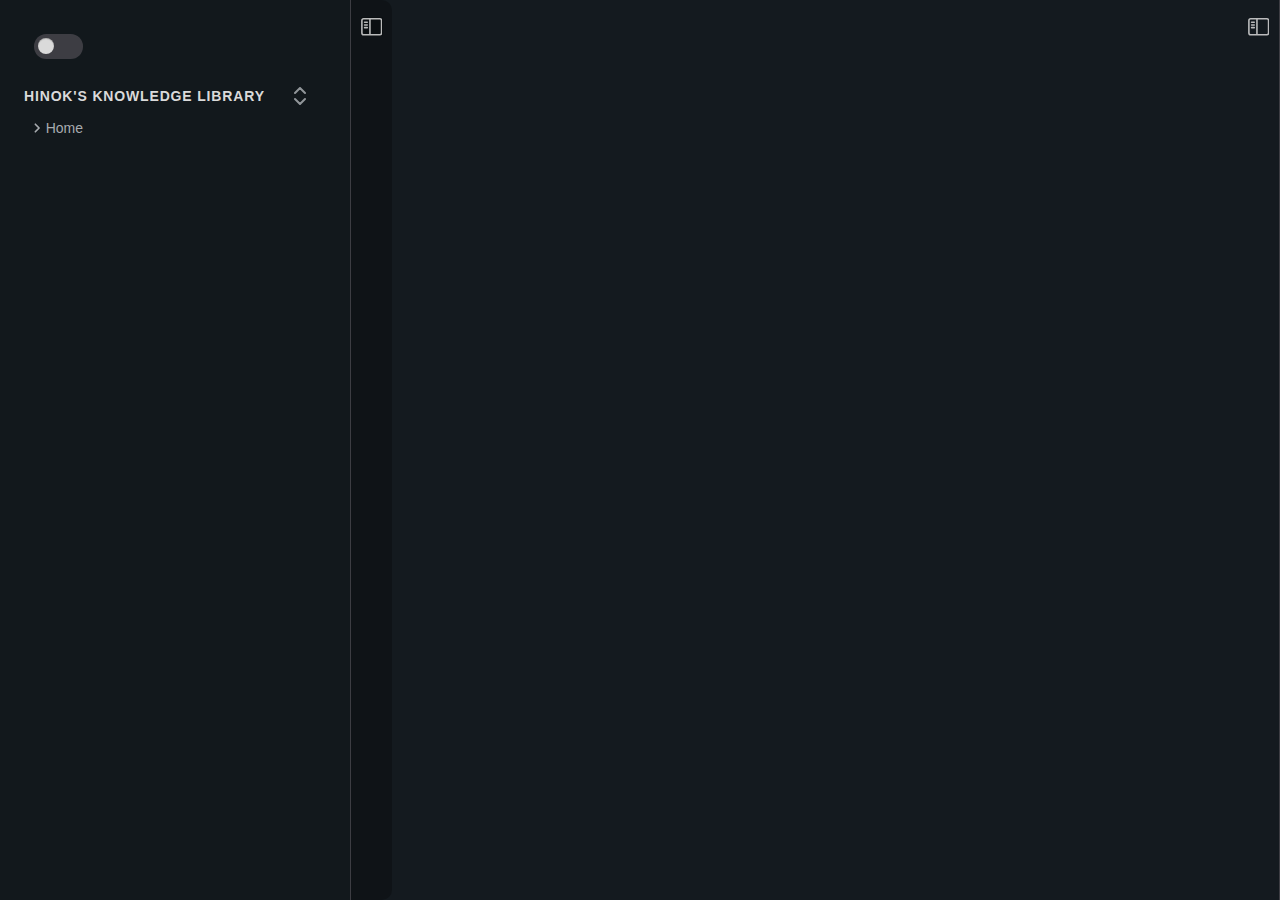
<file: home/information-technology/system-administration/windows-server/azure-800/index.html>
<!doctype html><html><head><title>Configure and manage Windows Server file shares</title><base href="../../../../../"><meta id="root-path" root-path="../../../../../"><link rel="icon" sizes="96x96" href="https://publish-01.obsidian.md/access/f786db9fac45774fa4f0d8112e232d67/favicon-96x96.png"><meta name="viewport" content="width=device-width,initial-scale=1,user-scalable=yes,minimum-scale=1,maximum-scale=5"><meta charset="UTF-8"><link rel="stylesheet" href="lib/styles/obsidian-styles.css"><link rel="stylesheet" href="lib/styles/theme.css"><link rel="stylesheet" href="lib/styles/plugin-styles.css"><link rel="stylesheet" href="lib/styles/snippets.css"><link rel="stylesheet" href="lib/styles/generated-styles.css"><style></style><script src="lib/scripts/webpage.js"></script><script src="lib/scripts/generated.js"></script></head><body class="theme-dark show-inline-title mk-folder-lines mk-spaces-enabled mk-inline-context-enabled mk-flow-replace mk-flow-seamless loading"><div class="webpage-container"><div class="sidebar-left sidebar"><div class="sidebar-container"><div class="sidebar-sizer"><div class="sidebar-content-positioner"><div class="sidebar-content"><div><label class="theme-toggle-container" for="theme_toggle"><input class="theme-toggle-input" type="checkbox" id="theme_toggle"><div class="toggle-background"></div></label></div><div class="tree-container file-tree mod-nav-indicator" data-depth="0"><div class="tree-header"><span class="sidebar-section-header">Hinok's Knowledge Library</span><button class="clickable-icon collapse-tree-button is-collapsed"><svg xmlns="http://www.w3.org/2000/svg" width="24" height="24" viewBox="0 0 24 24" fill="none" stroke="currentColor" stroke-width="2" stroke-linecap="round" stroke-linejoin="round"></svg></button></div><div class="tree-scroll-area"><div class="tree-item mod-tree-folder mod-collapsible is-collapsed" data-depth="1"><div class="tree-item-contents"><a class="internal-link tree-item-link"><div class="tree-item-icon collapse-icon"><svg xmlns="http://www.w3.org/2000/svg" width="24" height="24" viewBox="0 0 24 24" fill="none" stroke="currentColor" stroke-width="2" stroke-linecap="round" stroke-linejoin="round" class="svg-icon right-triangle"><path d="M3 8L12 17L21 8"></path></svg></div><span class="tree-item-title">Home</span></a></div><div class="tree-item-children" style="display:none"><div class="tree-item mod-tree-folder mod-collapsible is-collapsed" data-depth="2"><div class="tree-item-contents"><a class="internal-link tree-item-link"><div class="tree-item-icon collapse-icon"><svg xmlns="http://www.w3.org/2000/svg" width="24" height="24" viewBox="0 0 24 24" fill="none" stroke="currentColor" stroke-width="2" stroke-linecap="round" stroke-linejoin="round" class="svg-icon right-triangle"><path d="M3 8L12 17L21 8"></path></svg></div><span class="tree-item-title">Information Technology</span></a></div><div class="tree-item-children" style="display:none"><div class="tree-item mod-tree-folder mod-collapsible is-collapsed" data-depth="3"><div class="tree-item-contents"><a class="internal-link tree-item-link"><div class="tree-item-icon collapse-icon"><svg xmlns="http://www.w3.org/2000/svg" width="24" height="24" viewBox="0 0 24 24" fill="none" stroke="currentColor" stroke-width="2" stroke-linecap="round" stroke-linejoin="round" class="svg-icon right-triangle"><path d="M3 8L12 17L21 8"></path></svg></div><span class="tree-item-title">System Administration</span></a></div><div class="tree-item-children" style="display:none"><div class="tree-item mod-tree-folder mod-collapsible is-collapsed" data-depth="4"><div class="tree-item-contents"><a class="internal-link tree-item-link"><div class="tree-item-icon collapse-icon"><svg xmlns="http://www.w3.org/2000/svg" width="24" height="24" viewBox="0 0 24 24" fill="none" stroke="currentColor" stroke-width="2" stroke-linecap="round" stroke-linejoin="round" class="svg-icon right-triangle"><path d="M3 8L12 17L21 8"></path></svg></div><span class="tree-item-title">Windows Server</span></a></div><div class="tree-item-children" style="display:none"><div class="tree-item mod-tree-folder mod-collapsible is-collapsed" data-depth="5"><div class="tree-item-contents"><a class="internal-link tree-item-link"><div class="tree-item-icon collapse-icon"><svg xmlns="http://www.w3.org/2000/svg" width="24" height="24" viewBox="0 0 24 24" fill="none" stroke="currentColor" stroke-width="2" stroke-linecap="round" stroke-linejoin="round" class="svg-icon right-triangle"><path d="M3 8L12 17L21 8"></path></svg></div><span class="tree-item-title">Azure-800</span></a></div><div class="tree-item-children" style="display:none"><div class="tree-item mod-tree-file" data-depth="6"><div class="tree-item-contents"><a class="internal-link tree-item-link" href="home/information-technology/system-administration/windows-server/azure-800/configure-and-manage-windows-server-file-shares.html"><span class="tree-item-title">Configure and manage Windows Server file shares</span></a></div><div class="tree-item-children"></div></div></div></div></div></div></div></div></div></div></div></div></div></div></div></div></div></div><div class="sidebar-gutter"><div class="clickable-icon sidebar-collapse-icon"><svg xmlns="http://www.w3.org/2000/svg" width="100%" height="100%" viewBox="0 0 24 24" fill="none" stroke="currentColor" stroke-width="3" stroke-linecap="round" stroke-linejoin="round" class="svg-icon"><path d="M21 3H3C1.89543 3 1 3.89543 1 5V19C1 20.1046 1.89543 21 3 21H21C22.1046 21 23 20.1046 23 19V5C23 3.89543 22.1046 3 21 3Z"></path><path d="M10 4V20"></path><path d="M4 7H7"></path><path d="M4 10H7"></path><path d="M4 13H7"></path></svg></div></div></div><div class="document-container show"><div class="markdown-preview-view markdown-rendered node-insert-event is-readable-line-width allow-fold-headings show-indentation-guide allow-fold-lists show-properties" tabindex="-1" style="tab-size:4"><style id="MJX-CHTML-styles"></style><div class="markdown-preview-sizer markdown-preview-section" style="min-height:148678px"><div class="markdown-preview-pusher" style="width:1px;height:.1px;margin-bottom:0"></div><div class="mod-header"><div class="mk-inline-context" data-path="Home/Information Technology/System Administration/Windows Server/Azure-800/Configure and manage Windows Server file shares.md"><div><div class="mk-file-context-component"><div class="mk-file-context-file"><div class="mk-file-icon"><button aria-label="Change Sticker" style="--icon-color:var(--text-muted)"><svg xmlns="http://www.w3.org/2000/svg" fill="none" viewBox="0 0 24 24" stroke-width="2" stroke="currentColor"><path stroke-linecap="round" stroke-linejoin="round" d="M19.5 14.25v-2.625a3.375 3.375 0 00-3.375-3.375h-1.5A1.125 1.125 0 0113.5 7.125v-1.5a3.375 3.375 0 00-3.375-3.375H8.25m2.25 0H5.625c-.621 0-1.125.504-1.125 1.125v17.25c0 .621.504 1.125 1.125 1.125h12.75c.621 0 1.125-.504 1.125-1.125V11.25a9 9 0 00-9-9z"></path></svg></button></div><div class="mk-inline-title inline-title" contenteditable="false">Configure and manage Windows Server file shares</div><div class="mk-collapse mk-icon-xsmall mk-fold"><svg xmlns="http://www.w3.org/2000/svg" fill="none" viewBox="0 0 24 24" stroke-width="2" stroke="currentColor"><path stroke-linecap="round" stroke-linejoin="round" d="M8.25 4.5l7.5 7.5-7.5 7.5"></path></svg></div></div><div style="height:16px"></div></div><div class="mk-file-context-properties"></div></div></div></div><div class="heading-wrapper"><h1 data-heading="Theory" class="heading" id="Theory"><div class="heading-before"></div>Theory<div class="heading-after">...</div></h1><div class="heading-children"><div class="heading-wrapper"><h2 data-heading="Configure Windows Server file share access" class="heading" id="Configure_Windows_Server_file_share_access"><div class="heading-before"></div><div class="heading-collapse-indicator collapse-indicator collapse-icon"><svg xmlns="http://www.w3.org/2000/svg" height="24" viewBox="0 0 24 24" fill="none" stroke="currentColor" stroke-width="2" stroke-linecap="round" stroke-linejoin="round" class="svg-icon right-triangle" style="width:24px;max-width:100%"><path d="M3 8L12 17L21 8"></path></svg></div>Configure Windows Server file share access<div class="heading-after">...</div></h2><div class="heading-children"><div class="heading-wrapper"><h3 data-heading="Understanding File Systems" class="heading" id="Understanding_File_Systems"><div class="heading-before"></div><div class="heading-collapse-indicator collapse-indicator collapse-icon"><svg xmlns="http://www.w3.org/2000/svg" height="24" viewBox="0 0 24 24" fill="none" stroke="currentColor" stroke-width="2" stroke-linecap="round" stroke-linejoin="round" class="svg-icon right-triangle" style="width:24px;max-width:100%"><path d="M3 8L12 17L21 8"></path></svg></div>Understanding File Systems<div class="heading-after">...</div></h3><div class="heading-children"><div class="heading-wrapper"><h4 data-heading="Definition and Role of a File System" class="heading" id="Definition_and_Role_of_a_File_System"><div class="heading-before"></div><div class="heading-collapse-indicator collapse-indicator collapse-icon"><svg xmlns="http://www.w3.org/2000/svg" height="24" viewBox="0 0 24 24" fill="none" stroke="currentColor" stroke-width="2" stroke-linecap="round" stroke-linejoin="round" class="svg-icon right-triangle" style="width:24px;max-width:100%"><path d="M3 8L12 17L21 8"></path></svg></div>Definition and Role of a File System<div class="heading-after">...</div></h4><div class="heading-children"><div><p>A file system is an essential component in the management of data on storage devices. It enables the storage, retrieval, organization, and naming of files in a hierarchical structure. This structure accommodates a broad range of storage devices, from hard disks to removable media, facilitating efficient data handling and access.</p></div></div></div><div class="heading-wrapper"><h4 data-heading="Components of Windows File Systems" class="heading" id="Components_of_Windows_File_Systems"><div class="heading-before"></div><div class="heading-collapse-indicator collapse-indicator collapse-icon"><svg xmlns="http://www.w3.org/2000/svg" height="24" viewBox="0 0 24 24" fill="none" stroke="currentColor" stroke-width="2" stroke-linecap="round" stroke-linejoin="round" class="svg-icon right-triangle" style="width:24px;max-width:100%"><path d="M3 8L12 17L21 8"></path></svg></div>Components of Windows File Systems<div class="heading-after">...</div></h4><div class="heading-children"><div><p>Windows operating systems utilize three primary storage components within their file systems:</p></div><div><ol><li data-line="0"><strong>Files</strong>: These are the fundamental units of storage, representing a logical grouping of related data.</li><li data-line="1"><strong>Directories</strong>: Serving as organizational units, directories allow the hierarchical arrangement of files and other directories.</li><li data-line="2"><strong>Volumes</strong>: A volume encompasses a collection of directories and files, representing the entirety of the storage structure on a disk or partition.</li></ol></div></div></div><div class="heading-wrapper"><h4 data-heading="Windows Server File System Types" class="heading" id="Windows_Server_File_System_Types"><div class="heading-before"></div><div class="heading-collapse-indicator collapse-indicator collapse-icon"><svg xmlns="http://www.w3.org/2000/svg" height="24" viewBox="0 0 24 24" fill="none" stroke="currentColor" stroke-width="2" stroke-linecap="round" stroke-linejoin="round" class="svg-icon right-triangle" style="width:24px;max-width:100%"><path d="M3 8L12 17L21 8"></path></svg></div>Windows Server File System Types<div class="heading-after">...</div></h4><div class="heading-children"><div class="heading-wrapper"><h5 data-heading="File Allocation Table (FAT) Variants" class="heading" id="File_Allocation_Table_(FAT)_Variants"><div class="heading-before"></div><div class="heading-collapse-indicator collapse-indicator collapse-icon"><svg xmlns="http://www.w3.org/2000/svg" height="24" viewBox="0 0 24 24" fill="none" stroke="currentColor" stroke-width="2" stroke-linecap="round" stroke-linejoin="round" class="svg-icon right-triangle" style="width:24px;max-width:100%"><path d="M3 8L12 17L21 8"></path></svg></div>File Allocation Table (FAT) Variants<div class="heading-after">...</div></h5><div class="heading-children"><div class="heading-wrapper"><h6 data-heading="FAT, FAT32, and exFAT Overview" class="heading" id="FAT,_FAT32,_and_exFAT_Overview"><div class="heading-before"></div><div class="heading-collapse-indicator collapse-indicator collapse-icon"><svg xmlns="http://www.w3.org/2000/svg" height="24" viewBox="0 0 24 24" fill="none" stroke="currentColor" stroke-width="2" stroke-linecap="round" stroke-linejoin="round" class="svg-icon right-triangle" style="width:24px;max-width:100%"><path d="M3 8L12 17L21 8"></path></svg></div>FAT, FAT32, and exFAT Overview<div class="heading-after">...</div></h6><div class="heading-children"><div><ul><li data-line="0"><strong>FAT</strong>: The File Allocation Table (FAT) system is the oldest and simplest file system supported by Windows. It utilizes a table at the volume level to track file locations, maintaining two copies for resilience. FAT is limited to volumes no larger than 4 GB.</li><li data-line="1"><strong>FAT32</strong>: An extension of FAT, FAT32 supports larger volumes, up to 64 GB, making it more suitable for modern storage requirements.</li><li data-line="2"><strong>exFAT</strong>: Designed primarily for flash drives, exFAT can handle even larger volumes, surpassing the limitations of FAT32. It is commonly used with modern media devices like TVs and portable players.</li></ul></div></div></div><div class="heading-wrapper"><h6 data-heading="Limitations and Applications" class="heading" id="Limitations_and_Applications"><div class="heading-before"></div><div class="heading-collapse-indicator collapse-indicator collapse-icon"><svg xmlns="http://www.w3.org/2000/svg" height="24" viewBox="0 0 24 24" fill="none" stroke="currentColor" stroke-width="2" stroke-linecap="round" stroke-linejoin="round" class="svg-icon right-triangle" style="width:24px;max-width:100%"><path d="M3 8L12 17L21 8"></path></svg></div>Limitations and Applications<div class="heading-after">...</div></h6><div class="heading-children"><div><ul><li data-line="0"><strong>Security Features</strong>: Neither FAT nor FAT32 offers file-level security, making them less suitable for server environments. However, for external media like USB drives, these systems are often utilized.</li><li data-line="1"><strong>Encryption Support</strong>: Starting with Windows Server 2016, FAT and FAT32 have incorporated support for Encrypting File System (EFS).</li></ul></div></div></div></div></div></div></div><div class="heading-wrapper"><h4 data-heading="NT File System (NTFS)" class="heading" id="NT_File_System_(NTFS)"><div class="heading-before"></div><div class="heading-collapse-indicator collapse-indicator collapse-icon"><svg xmlns="http://www.w3.org/2000/svg" height="24" viewBox="0 0 24 24" fill="none" stroke="currentColor" stroke-width="2" stroke-linecap="round" stroke-linejoin="round" class="svg-icon right-triangle" style="width:24px;max-width:100%"><path d="M3 8L12 17L21 8"></path></svg></div>NT File System (NTFS)<div class="heading-after">...</div></h4><div class="heading-children"><div class="heading-wrapper"><h5 data-heading="Characteristics and Benefits" class="heading" id="Characteristics_and_Benefits"><div class="heading-before"></div><div class="heading-collapse-indicator collapse-indicator collapse-icon"><svg xmlns="http://www.w3.org/2000/svg" height="24" viewBox="0 0 24 24" fill="none" stroke="currentColor" stroke-width="2" stroke-linecap="round" stroke-linejoin="round" class="svg-icon right-triangle" style="width:24px;max-width:100%"><path d="M3 8L12 17L21 8"></path></svg></div>Characteristics and Benefits<div class="heading-after">...</div></h5><div class="heading-children"><div><p>NTFS is a prevalent choice for Windows Server operating systems, offering significant improvements over FAT systems. These improvements include:</p></div><div><ul><li data-line="0"><strong>Advanced Data Structures</strong>: Enhanced performance, reliability, and efficient disk space usage.</li><li data-line="1"><strong>Security Features</strong>: In-built security mechanisms like access control lists (ACLs), file-system journaling, and encryption.</li><li data-line="2"><strong>Other Capabilities</strong>: NTFS supports file system compression and encryption (though not simultaneously) and is essential for various Windows Server roles and features.</li></ul></div></div></div></div></div><div class="heading-wrapper"><h4 data-heading="Resilient File System (ReFS)" class="heading" id="Resilient_File_System_(ReFS)"><div class="heading-before"></div><div class="heading-collapse-indicator collapse-indicator collapse-icon"><svg xmlns="http://www.w3.org/2000/svg" height="24" viewBox="0 0 24 24" fill="none" stroke="currentColor" stroke-width="2" stroke-linecap="round" stroke-linejoin="round" class="svg-icon right-triangle" style="width:24px;max-width:100%"><path d="M3 8L12 17L21 8"></path></svg></div>Resilient File System (ReFS)<div class="heading-after">...</div></h4><div class="heading-children"><div class="heading-wrapper"><h5 data-heading="Introduction and Advantages" class="heading" id="Introduction_and_Advantages"><div class="heading-before"></div><div class="heading-collapse-indicator collapse-indicator collapse-icon"><svg xmlns="http://www.w3.org/2000/svg" height="24" viewBox="0 0 24 24" fill="none" stroke="currentColor" stroke-width="2" stroke-linecap="round" stroke-linejoin="round" class="svg-icon right-triangle" style="width:24px;max-width:100%"><path d="M3 8L12 17L21 8"></path></svg></div>Introduction and Advantages<div class="heading-after">...</div></h5><div class="heading-children"><div><ul><li data-line="0"><strong>Enhanced Resiliency</strong>: ReFS, introduced in Windows Server 2012, is designed to provide greater data corruption resilience and remediation capabilities.</li><li data-line="1"><strong>Support for Large Files and Volumes</strong>: It supports significantly larger file and volume sizes, including deduplication.</li></ul></div></div></div><div class="heading-wrapper"><h5 data-heading="Limitations and Recommended Usage" class="heading" id="Limitations_and_Recommended_Usage"><div class="heading-before"></div><div class="heading-collapse-indicator collapse-indicator collapse-icon"><svg xmlns="http://www.w3.org/2000/svg" height="24" viewBox="0 0 24 24" fill="none" stroke="currentColor" stroke-width="2" stroke-linecap="round" stroke-linejoin="round" class="svg-icon right-triangle" style="width:24px;max-width:100%"><path d="M3 8L12 17L21 8"></path></svg></div>Limitations and Recommended Usage<div class="heading-after">...</div></h5><div class="heading-children"><div><ul><li data-line="0"><strong>Feature Parity with NTFS</strong>: ReFS lacks some NTFS features like file-level compression and encryption, and it's not recommended for boot volumes or removable media.</li><li data-line="1"><strong>Optimal Use Case</strong>: ReFS is ideal for data volumes in servers, especially in the latest Windows Server versions.</li></ul></div></div></div></div></div></div></div><div class="heading-wrapper"><h3 data-heading="Disk Formatting: Sectors and Allocation Units" class="heading" id="Disk_Formatting:_Sectors_and_Allocation_Units"><div class="heading-before"></div><div class="heading-collapse-indicator collapse-indicator collapse-icon"><svg xmlns="http://www.w3.org/2000/svg" height="24" viewBox="0 0 24 24" fill="none" stroke="currentColor" stroke-width="2" stroke-linecap="round" stroke-linejoin="round" class="svg-icon right-triangle" style="width:24px;max-width:100%"><path d="M3 8L12 17L21 8"></path></svg></div>Disk Formatting: Sectors and Allocation Units<div class="heading-after">...</div></h3><div class="heading-children"><div class="heading-wrapper"><h4 data-heading="Understanding Sectors" class="heading" id="Understanding_Sectors"><div class="heading-before"></div><div class="heading-collapse-indicator collapse-indicator collapse-icon"><svg xmlns="http://www.w3.org/2000/svg" height="24" viewBox="0 0 24 24" fill="none" stroke="currentColor" stroke-width="2" stroke-linecap="round" stroke-linejoin="round" class="svg-icon right-triangle" style="width:24px;max-width:100%"><path d="M3 8L12 17L21 8"></path></svg></div>Understanding Sectors<div class="heading-after">...</div></h4><div class="heading-children"><div><p>A sector is the smallest unit of data storage on a hard drive, traditionally fixed at 512 bytes. Modern drives may use larger sector sizes, such as 1 KB, 2 KB, or 4 KB.</p></div></div></div><div class="heading-wrapper"><h4 data-heading="Allocation Units Explained" class="heading" id="Allocation_Units_Explained"><div class="heading-before"></div><div class="heading-collapse-indicator collapse-indicator collapse-icon"><svg xmlns="http://www.w3.org/2000/svg" height="24" viewBox="0 0 24 24" fill="none" stroke="currentColor" stroke-width="2" stroke-linecap="round" stroke-linejoin="round" class="svg-icon right-triangle" style="width:24px;max-width:100%"><path d="M3 8L12 17L21 8"></path></svg></div>Allocation Units Explained<div class="heading-after">...</div></h4><div class="heading-children"><div><p>During formatting, sectors are grouped into allocation units or clusters. These units represent the smallest disk space segment that can hold a file, influenced by the file system's formatting. The choice of cluster size impacts disk space efficiency and performance, with larger clusters generally reducing the number of required disk operations but potentially leading to space inefficiencies.</p></div></div></div><div class="heading-wrapper"><h4 data-heading="Optimal Allocation Unit Size" class="heading" id="Optimal_Allocation_Unit_Size"><div class="heading-before"></div><div class="heading-collapse-indicator collapse-indicator collapse-icon"><svg xmlns="http://www.w3.org/2000/svg" height="24" viewBox="0 0 24 24" fill="none" stroke="currentColor" stroke-width="2" stroke-linecap="round" stroke-linejoin="round" class="svg-icon right-triangle" style="width:24px;max-width:100%"><path d="M3 8L12 17L21 8"></path></svg></div>Optimal Allocation Unit Size<div class="heading-after">...</div></h4><div class="heading-children"><div><p>For optimal performance, the allocation unit size should match the typical file or record size used. For instance, a database with 8,192-byte records would benefit from an 8 KB allocation unit size, allowing complete records to be written in a single unit.</p></div></div></div></div></div><div class="heading-wrapper"><h3 data-heading="Shared Folders" class="heading" id="Shared_Folders"><div class="heading-before"></div><div class="heading-collapse-indicator collapse-indicator collapse-icon"><svg xmlns="http://www.w3.org/2000/svg" height="24" viewBox="0 0 24 24" fill="none" stroke="currentColor" stroke-width="2" stroke-linecap="round" stroke-linejoin="round" class="svg-icon right-triangle" style="width:24px;max-width:100%"><path d="M3 8L12 17L21 8"></path></svg></div>Shared Folders<div class="heading-after">...</div></h3><div class="heading-children"><div class="heading-wrapper"><h4 data-heading="Overview of Shared Folders" class="heading" id="Overview_of_Shared_Folders"><div class="heading-before"></div><div class="heading-collapse-indicator collapse-indicator collapse-icon"><svg xmlns="http://www.w3.org/2000/svg" height="24" viewBox="0 0 24 24" fill="none" stroke="currentColor" stroke-width="2" stroke-linecap="round" stroke-linejoin="round" class="svg-icon right-triangle" style="width:24px;max-width:100%"><path d="M3 8L12 17L21 8"></path></svg></div>Overview of Shared Folders<div class="heading-after">...</div></h4><div class="heading-children"><div><p>Shared folders are an essential component in a networked environment, particularly within organizational settings. They function as a centralized location on a file server where members of a designated group, such as a department, can store and access files. The primary purpose of shared folders is to facilitate easy sharing and collaboration among group members.</p></div></div></div><div class="heading-wrapper"><h4 data-heading="Role of Permissions in Shared Folders" class="heading" id="Role_of_Permissions_in_Shared_Folders"><div class="heading-before"></div><div class="heading-collapse-indicator collapse-indicator collapse-icon"><svg xmlns="http://www.w3.org/2000/svg" height="24" viewBox="0 0 24 24" fill="none" stroke="currentColor" stroke-width="2" stroke-linecap="round" stroke-linejoin="round" class="svg-icon right-triangle" style="width:24px;max-width:100%"><path d="M3 8L12 17L21 8"></path></svg></div>Role of Permissions in Shared Folders<div class="heading-after">...</div></h4><div class="heading-children"><div><p>Permissions play a crucial role in managing access to shared folders. They determine not only who can access these folders but also the extent of control users have over the files within them. Permissions can be set to allow read-only access or to enable users to create, edit, and delete files.</p></div></div></div><div class="heading-wrapper"><h4 data-heading="Applying Share and File System Permissions" class="heading" id="Applying_Share_and_File_System_Permissions"><div class="heading-before"></div><div class="heading-collapse-indicator collapse-indicator collapse-icon"><svg xmlns="http://www.w3.org/2000/svg" height="24" viewBox="0 0 24 24" fill="none" stroke="currentColor" stroke-width="2" stroke-linecap="round" stroke-linejoin="round" class="svg-icon right-triangle" style="width:24px;max-width:100%"><path d="M3 8L12 17L21 8"></path></svg></div>Applying Share and File System Permissions<div class="heading-after">...</div></h4><div class="heading-children"><div><p>When setting up shared folders, administrators typically configure both share permissions and file system permissions. The key rule here is that the most restrictive permissions between these two types take precedence. For example, if share permissions grant full control to all users, but file system permissions only allow read access for a specific group, then members of that group will only have read access when accessing the folder over the network.</p></div></div></div><div class="heading-wrapper"><h4 data-heading="Handling Multiple Group Memberships" class="heading" id="Handling_Multiple_Group_Memberships"><div class="heading-before"></div><div class="heading-collapse-indicator collapse-indicator collapse-icon"><svg xmlns="http://www.w3.org/2000/svg" height="24" viewBox="0 0 24 24" fill="none" stroke="currentColor" stroke-width="2" stroke-linecap="round" stroke-linejoin="round" class="svg-icon right-triangle" style="width:24px;max-width:100%"><path d="M3 8L12 17L21 8"></path></svg></div>Handling Multiple Group Memberships<div class="heading-after">...</div></h4><div class="heading-children"><div><p>The situation becomes more complex when users belong to multiple groups with different permission levels. In such cases, the most permissive rights available to any of the groups a user belongs to will apply. For instance, if a user is part of both the Domain Users group, which has read access, and the Managers group, which has full control, the user will inherit full control permissions.</p></div></div></div></div></div><div class="heading-wrapper"><h3 data-heading="Methods for Creating and Managing Shared Folders" class="heading" id="Methods_for_Creating_and_Managing_Shared_Folders"><div class="heading-before"></div><div class="heading-collapse-indicator collapse-indicator collapse-icon"><svg xmlns="http://www.w3.org/2000/svg" height="24" viewBox="0 0 24 24" fill="none" stroke="currentColor" stroke-width="2" stroke-linecap="round" stroke-linejoin="round" class="svg-icon right-triangle" style="width:24px;max-width:100%"><path d="M3 8L12 17L21 8"></path></svg></div>Methods for Creating and Managing Shared Folders<div class="heading-after">...</div></h3><div class="heading-children"><div class="heading-wrapper"><h4 data-heading="Using File Explorer for Sharing" class="heading" id="Using_File_Explorer_for_Sharing"><div class="heading-before"></div><div class="heading-collapse-indicator collapse-indicator collapse-icon"><svg xmlns="http://www.w3.org/2000/svg" height="24" viewBox="0 0 24 24" fill="none" stroke="currentColor" stroke-width="2" stroke-linecap="round" stroke-linejoin="round" class="svg-icon right-triangle" style="width:24px;max-width:100%"><path d="M3 8L12 17L21 8"></path></svg></div>Using File Explorer for Sharing<div class="heading-after">...</div></h4><div class="heading-children"><div><p>File Explorer, commonly used by administrators, offers two primary methods for sharing folders:</p></div><div><ol><li data-line="0"><strong>Simple Share Permissions</strong>: This option allows setting basic permissions (Read or Read/Write) for user or group accounts. Both share and file/folder level permissions are configured simultaneously. It's important to note that existing permissions on files and folders within the shared path are reset to align with those set through the File Sharing dialog.</li><li data-line="2"><strong>Advanced Share Permissions</strong>: More familiar to seasoned administrators, this method allows separate configuration of share and file system permissions. Advanced share permissions are set via the Advanced Sharing button in a folder’s Properties dialog. Unlike simple sharing, this doesn't reset permissions on the files and folders within the shared folder. File system permissions are set independently.</li></ol></div></div></div><div class="heading-wrapper"><h4 data-heading="Additional Configuration Options" class="heading" id="Additional_Configuration_Options"><div class="heading-before"></div><div class="heading-collapse-indicator collapse-indicator collapse-icon"><svg xmlns="http://www.w3.org/2000/svg" height="24" viewBox="0 0 24 24" fill="none" stroke="currentColor" stroke-width="2" stroke-linecap="round" stroke-linejoin="round" class="svg-icon right-triangle" style="width:24px;max-width:100%"><path d="M3 8L12 17L21 8"></path></svg></div>Additional Configuration Options<div class="heading-after">...</div></h4><div class="heading-children"><div><ul><li data-line="0"><strong>Encrypt Data Access</strong>: Enables encryption for traffic to and from the shared folder, effective if the client supports SMB 3.0 or later.</li><li data-line="1"><strong>Folder Owner Email</strong>: Useful for addressing access-denied requests by specifying the folder owner’s email address.</li><li data-line="2"><strong>Folder Usage</strong>: Allows applying metadata to categorize the nature of files in the folder, with options like User Files, Group Files, Application Files, and Backup and Archival Files. This is particularly beneficial in conjunction with data classification rules.</li></ul></div></div></div><div class="heading-wrapper"><h4 data-heading="Utilizing Windows Admin Center (WAC)" class="heading" id="Utilizing_Windows_Admin_Center_(WAC)"><div class="heading-before"></div><div class="heading-collapse-indicator collapse-indicator collapse-icon"><svg xmlns="http://www.w3.org/2000/svg" height="24" viewBox="0 0 24 24" fill="none" stroke="currentColor" stroke-width="2" stroke-linecap="round" stroke-linejoin="round" class="svg-icon right-triangle" style="width:24px;max-width:100%"><path d="M3 8L12 17L21 8"></path></svg></div>Utilizing Windows Admin Center (WAC)<div class="heading-after">...</div></h4><div class="heading-children"><div><p>WAC offers basic file share configuration options. However, it is not as comprehensive as what is available through Server Manager or File Explorer.</p></div></div></div><div class="heading-wrapper"><h4 data-heading="Managing Shares with Server Manager" class="heading" id="Managing_Shares_with_Server_Manager"><div class="heading-before"></div><div class="heading-collapse-indicator collapse-indicator collapse-icon"><svg xmlns="http://www.w3.org/2000/svg" height="24" viewBox="0 0 24 24" fill="none" stroke="currentColor" stroke-width="2" stroke-linecap="round" stroke-linejoin="round" class="svg-icon right-triangle" style="width:24px;max-width:100%"><path d="M3 8L12 17L21 8"></path></svg></div>Managing Shares with Server Manager<div class="heading-after">...</div></h4><div class="heading-children"><div><p>The Server Manager console is a more centralized tool for managing shares, including on remote servers. It allows for the configuration of share permissions similarly to Advanced Share Permissions in File Explorer, without resetting file system permissions. Additional features include:</p></div><div><ul><li data-line="0"><strong>Enable Access-Based Enumeration</strong>: By default, this setting ensures users only see files and folders they have access to.</li><li data-line="1"><strong>Allow Caching of Share</strong>: Facilitates offline file access and, with appropriate group policies, the use of BranchCache.</li></ul></div></div></div><div class="heading-wrapper"><h4 data-heading="File Server Resource Manager Integration" class="heading" id="File_Server_Resource_Manager_Integration"><div class="heading-before"></div><div class="heading-collapse-indicator collapse-indicator collapse-icon"><svg xmlns="http://www.w3.org/2000/svg" height="24" viewBox="0 0 24 24" fill="none" stroke="currentColor" stroke-width="2" stroke-linecap="round" stroke-linejoin="round" class="svg-icon right-triangle" style="width:24px;max-width:100%"><path d="M3 8L12 17L21 8"></path></svg></div>File Server Resource Manager Integration<div class="heading-after">...</div></h4><div class="heading-children"><div><p>When integrated with File Server Resource Manager, the Server Manager’s share properties interface provides additional settings, enhancing file and folder management capabilities within the network environment.</p></div></div></div></div></div></div></div><div class="heading-wrapper"><h2 data-heading="Methods of Deploying a File Share" class="heading" id="Methods_of_Deploying_a_File_Share"><div class="heading-before"></div><div class="heading-collapse-indicator collapse-indicator collapse-icon"><svg xmlns="http://www.w3.org/2000/svg" height="24" viewBox="0 0 24 24" fill="none" stroke="currentColor" stroke-width="2" stroke-linecap="round" stroke-linejoin="round" class="svg-icon right-triangle" style="width:24px;max-width:100%"><path d="M3 8L12 17L21 8"></path></svg></div>Methods of Deploying a File Share<div class="heading-after">...</div></h2><div class="heading-children"><div class="heading-wrapper"><h3 data-heading="Method 1: Using File Explorer" class="heading" id="Method_1:_Using_File_Explorer"><div class="heading-before"></div><div class="heading-collapse-indicator collapse-indicator collapse-icon"><svg xmlns="http://www.w3.org/2000/svg" height="24" viewBox="0 0 24 24" fill="none" stroke="currentColor" stroke-width="2" stroke-linecap="round" stroke-linejoin="round" class="svg-icon right-triangle" style="width:24px;max-width:100%"><path d="M3 8L12 17L21 8"></path></svg></div>Method 1: Using File Explorer<div class="heading-after">...</div></h3><div class="heading-children"><div><ol><li data-line="0">Navigate to the desired folder in File Explorer.</li><li data-line="1">Right-click on the folder, select Properties, and then the Sharing tab.</li><li data-line="2">Click on 'Share' to specify user access. Options include selecting 'Everyone' for universal access.</li><li data-line="3">Alternatively, choose 'Advanced Sharing' to:<ul><li data-line="4">Share the folder with a specific name.</li><li data-line="5">Limit the number of simultaneous users.</li><li data-line="6">Add comments.</li><li data-line="7">Set permissions for users/groups, including 'Full Control', 'Change', and 'Read'.</li><li data-line="8">Full Control permission allows users to modify folder permissions.</li></ul></li><li data-line="9">Apply the settings.</li><li data-line="10">Access the shared folder on the network by searching <code>\\serverName\sharedFolder</code>.</li><li data-line="11">This process uses SMB (Server Message Block) protocol over port 445.</li></ol></div></div></div><div class="heading-wrapper"><h3 data-heading="Method 2: Using Server Manager" class="heading" id="Method_2:_Using_Server_Manager"><div class="heading-before"></div><div class="heading-collapse-indicator collapse-indicator collapse-icon"><svg xmlns="http://www.w3.org/2000/svg" height="24" viewBox="0 0 24 24" fill="none" stroke="currentColor" stroke-width="2" stroke-linecap="round" stroke-linejoin="round" class="svg-icon right-triangle" style="width:24px;max-width:100%"><path d="M3 8L12 17L21 8"></path></svg></div>Method 2: Using Server Manager<div class="heading-after">...</div></h3><div class="heading-children"><div><ol><li data-line="0">Open Server Manager, navigate to File and Storage Services, then Shares.</li><li data-line="1">Select Tasks, and choose New Share.</li><li data-line="2">Choose a share profile from options like SMB Share - Quick, Advanced, Applications, NFS Share - Quick, and Advanced.<ul><li data-line="3">SMB is suitable for Windows environments.</li><li data-line="4">NFS is interoperable with Linux and macOS.</li></ul></li><li data-line="5">Specify the share location and provide a share name and description.</li><li data-line="6">Configure options like access-based enumeration, caching, and data access encryption.</li><li data-line="7">Set permissions, defaulting to 'Everyone' with full control for share permissions, and specify NTFS permissions for folder access.</li><li data-line="8">Finalize the creation of the share.</li></ol></div></div></div></div></div><div class="heading-wrapper"><h2 data-heading="NTFS Permissions Inheritance" class="heading" id="NTFS_Permissions_Inheritance"><div class="heading-before"></div><div class="heading-collapse-indicator collapse-indicator collapse-icon"><svg xmlns="http://www.w3.org/2000/svg" height="24" viewBox="0 0 24 24" fill="none" stroke="currentColor" stroke-width="2" stroke-linecap="round" stroke-linejoin="round" class="svg-icon right-triangle" style="width:24px;max-width:100%"><path d="M3 8L12 17L21 8"></path></svg></div>NTFS Permissions Inheritance<div class="heading-after">...</div></h2><div class="heading-children"><div><p>When NTFS (New Technology File System) permissions are set on a folder, these permissions automatically propagate to all subfolders and files within that folder. Administrators can fine-tune these settings to apply permissions to specific items, such as 'this folder only', 'this folder and files', 'subfolders and files only', 'subfolders only', and 'files only'.</p></div></div></div><div class="heading-wrapper"><h2 data-heading="Configuring File Shares through PowerShell" class="heading" id="Configuring_File_Shares_through_PowerShell"><div class="heading-before"></div><div class="heading-collapse-indicator collapse-indicator collapse-icon"><svg xmlns="http://www.w3.org/2000/svg" height="24" viewBox="0 0 24 24" fill="none" stroke="currentColor" stroke-width="2" stroke-linecap="round" stroke-linejoin="round" class="svg-icon right-triangle" style="width:24px;max-width:100%"><path d="M3 8L12 17L21 8"></path></svg></div>Configuring File Shares through PowerShell<div class="heading-after">...</div></h2><div class="heading-children"><div><p>To set up file shares via PowerShell:</p></div><div><ol><li data-line="0">Install the file server feature using the command: <code>install-windowsfeature fs-fileserver</code>.</li><li data-line="1">If NFS (Network File System) access is required, install the NFS role service with <code>install-windowsfeature fs-nfs-service</code>. This enables compatibility with non-Windows systems like Linux and macOS.</li></ol></div><div><p>To create a new smb share : <span alt="PowerShell > Create SMB Share" src="PowerShell#Create SMB Share" class="internal-embed markdown-embed inline-embed is-loaded"></span></p><div class="embed-title markdown-embed-title"></div><div class="markdown-embed-content node-insert-event"><div class="markdown-preview-view markdown-rendered node-insert-event show-indentation-guide allow-fold-headings allow-fold-lists"><div class="markdown-preview-sizer markdown-preview-section" style="padding-bottom:0"><div class="markdown-preview-pusher" style="width:1px;height:.1px;margin-bottom:0"></div></div></div></div><div class="markdown-embed-content node-insert-event" style="display:none"></div><div class="markdown-embed-link" aria-label="Open link"><svg xmlns="http://www.w3.org/2000/svg" height="24" viewBox="0 0 24 24" fill="none" stroke="currentColor" stroke-width="2" stroke-linecap="round" stroke-linejoin="round" class="svg-icon lucide-link" style="width:24px;max-width:100%"><path d="M10 13a5 5 0 0 0 7.54.54l3-3a5 5 0 0 0-7.07-7.07l-1.72 1.71"></path><path d="M14 11a5 5 0 0 0-7.54-.54l-3 3a5 5 0 0 0 7.07 7.07l1.71-1.71"></path></svg></div><p></p></div><div><p>To view a smb share: <span alt="PowerShell > Verify SMB Share" src="PowerShell#Verify SMB Share" class="internal-embed markdown-embed inline-embed is-loaded"></span></p><div class="embed-title markdown-embed-title"></div><div class="markdown-embed-content node-insert-event"><div class="markdown-preview-view markdown-rendered node-insert-event show-indentation-guide allow-fold-headings allow-fold-lists"><div class="markdown-preview-sizer markdown-preview-section" style="padding-bottom:0"><div class="markdown-preview-pusher" style="width:1px;height:.1px;margin-bottom:0"></div></div></div></div><div class="markdown-embed-content node-insert-event" style="display:none"></div><div class="markdown-embed-link" aria-label="Open link"><svg xmlns="http://www.w3.org/2000/svg" height="24" viewBox="0 0 24 24" fill="none" stroke="currentColor" stroke-width="2" stroke-linecap="round" stroke-linejoin="round" class="svg-icon lucide-link" style="width:24px;max-width:100%"><path d="M10 13a5 5 0 0 0 7.54.54l3-3a5 5 0 0 0-7.07-7.07l-1.72 1.71"></path><path d="M14 11a5 5 0 0 0-7.54-.54l-3 3a5 5 0 0 0 7.07 7.07l1.71-1.71"></path></svg></div><p></p></div><div><p>To add and remove smb access rights use the following command: <span alt="PowerShell > Grant Or Remove SMB Share Access" src="PowerShell#Grant Or Remove SMB Share Access" class="internal-embed markdown-embed inline-embed is-loaded"></span></p><div class="embed-title markdown-embed-title"></div><div class="markdown-embed-content node-insert-event"><div class="markdown-preview-view markdown-rendered node-insert-event show-indentation-guide allow-fold-headings allow-fold-lists"><div class="markdown-preview-sizer markdown-preview-section" style="padding-bottom:0"><div class="markdown-preview-pusher" style="width:1px;height:.1px;margin-bottom:0"></div></div></div></div><div class="markdown-embed-content node-insert-event" style="display:none"></div><div class="markdown-embed-link" aria-label="Open link"><svg xmlns="http://www.w3.org/2000/svg" height="24" viewBox="0 0 24 24" fill="none" stroke="currentColor" stroke-width="2" stroke-linecap="round" stroke-linejoin="round" class="svg-icon lucide-link" style="width:24px;max-width:100%"><path d="M10 13a5 5 0 0 0 7.54.54l3-3a5 5 0 0 0-7.07-7.07l-1.72 1.71"></path><path d="M14 11a5 5 0 0 0-7.54-.54l-3 3a5 5 0 0 0 7.07 7.07l1.71-1.71"></path></svg></div><p></p></div><div><p>To monitor share sessions : <span alt="PowerShell > View SMB Sessions" src="PowerShell#View SMB Sessions" class="internal-embed markdown-embed inline-embed is-loaded"></span></p><div class="embed-title markdown-embed-title"></div><div class="markdown-embed-content node-insert-event"><div class="markdown-preview-view markdown-rendered node-insert-event show-indentation-guide allow-fold-headings allow-fold-lists"><div class="markdown-preview-sizer markdown-preview-section" style="padding-bottom:0"><div class="markdown-preview-pusher" style="width:1px;height:.1px;margin-bottom:0"></div></div></div></div><div class="markdown-embed-content node-insert-event" style="display:none"></div><div class="markdown-embed-link" aria-label="Open link"><svg xmlns="http://www.w3.org/2000/svg" height="24" viewBox="0 0 24 24" fill="none" stroke="currentColor" stroke-width="2" stroke-linecap="round" stroke-linejoin="round" class="svg-icon lucide-link" style="width:24px;max-width:100%"><path d="M10 13a5 5 0 0 0 7.54.54l3-3a5 5 0 0 0-7.07-7.07l-1.72 1.71"></path><path d="M14 11a5 5 0 0 0-7.54-.54l-3 3a5 5 0 0 0 7.07 7.07l1.71-1.71"></path></svg></div><br>to close a session <span alt="PowerShell > Close a SMB Session" src="PowerShell#Close a SMB Session" class="internal-embed markdown-embed inline-embed is-loaded"><div class="embed-title markdown-embed-title"></div><div class="markdown-embed-content node-insert-event"><div class="markdown-preview-view markdown-rendered node-insert-event show-indentation-guide allow-fold-headings allow-fold-lists"><div class="markdown-preview-sizer markdown-preview-section" style="padding-bottom:0"><div class="markdown-preview-pusher" style="width:1px;height:.1px;margin-bottom:0"></div></div></div></div><div class="markdown-embed-content node-insert-event" style="display:none"></div><div class="markdown-embed-link" aria-label="Open link"><svg xmlns="http://www.w3.org/2000/svg" height="24" viewBox="0 0 24 24" fill="none" stroke="currentColor" stroke-width="2" stroke-linecap="round" stroke-linejoin="round" class="svg-icon lucide-link" style="width:24px;max-width:100%"><path d="M10 13a5 5 0 0 0 7.54.54l3-3a5 5 0 0 0-7.07-7.07l-1.72 1.71"></path><path d="M14 11a5 5 0 0 0-7.54-.54l-3 3a5 5 0 0 0 7.07 7.07l1.71-1.71"></path></svg></div></span><p></p></div><div><p>To unblock or block a user from SMB access, use the following command: <span alt="PowerShell > Block/Unblock a user from SMB access" src="PowerShell#Block/Unblock a user from SMB access" class="internal-embed markdown-embed inline-embed is-loaded"></span></p><div class="embed-title markdown-embed-title"></div><div class="markdown-embed-content node-insert-event"><div class="markdown-preview-view markdown-rendered node-insert-event show-indentation-guide allow-fold-headings allow-fold-lists"><div class="markdown-preview-sizer markdown-preview-section" style="padding-bottom:0"><div class="markdown-preview-pusher" style="width:1px;height:.1px;margin-bottom:0"></div></div></div></div><div class="markdown-embed-content node-insert-event" style="display:none"></div><div class="markdown-embed-link" aria-label="Open link"><svg xmlns="http://www.w3.org/2000/svg" height="24" viewBox="0 0 24 24" fill="none" stroke="currentColor" stroke-width="2" stroke-linecap="round" stroke-linejoin="round" class="svg-icon lucide-link" style="width:24px;max-width:100%"><path d="M10 13a5 5 0 0 0 7.54.54l3-3a5 5 0 0 0-7.07-7.07l-1.72 1.71"></path><path d="M14 11a5 5 0 0 0-7.54-.54l-3 3a5 5 0 0 0 7.07 7.07l1.71-1.71"></path></svg></div><p></p></div><div><p>To set SMB1 access to false and log attempts to access SMB1, and set client timeout use the following commands: <span alt="PowerShell > Security SMB Configuration Timeout" src="PowerShell#Security SMB Configuration Timeout" class="internal-embed markdown-embed inline-embed is-loaded"></span></p><div class="embed-title markdown-embed-title"></div><div class="markdown-embed-content node-insert-event"><div class="markdown-preview-view markdown-rendered node-insert-event show-indentation-guide allow-fold-headings allow-fold-lists"><div class="markdown-preview-sizer markdown-preview-section" style="padding-bottom:0"><div class="markdown-preview-pusher" style="width:1px;height:.1px;margin-bottom:0"></div></div></div></div><div class="markdown-embed-content node-insert-event" style="display:none"></div><div class="markdown-embed-link" aria-label="Open link"><svg xmlns="http://www.w3.org/2000/svg" height="24" viewBox="0 0 24 24" fill="none" stroke="currentColor" stroke-width="2" stroke-linecap="round" stroke-linejoin="round" class="svg-icon lucide-link" style="width:24px;max-width:100%"><path d="M10 13a5 5 0 0 0 7.54.54l3-3a5 5 0 0 0-7.07-7.07l-1.72 1.71"></path><path d="M14 11a5 5 0 0 0-7.54-.54l-3 3a5 5 0 0 0 7.07 7.07l1.71-1.71"></path></svg></div><p></p></div><div class="heading-wrapper"><h3 data-heading="File Server Resource Manager (FSRM)" class="heading" id="File_Server_Resource_Manager_(FSRM)"><div class="heading-before"></div><div class="heading-collapse-indicator collapse-indicator collapse-icon"><svg xmlns="http://www.w3.org/2000/svg" height="24" viewBox="0 0 24 24" fill="none" stroke="currentColor" stroke-width="2" stroke-linecap="round" stroke-linejoin="round" class="svg-icon right-triangle" style="width:24px;max-width:100%"><path d="M3 8L12 17L21 8"></path></svg></div>File Server Resource Manager (FSRM)<div class="heading-after">...</div></h3><div class="heading-children"><div class="heading-wrapper"><h4 data-heading="Role and Features of FSRM" class="heading" id="Role_and_Features_of_FSRM"><div class="heading-before"></div><div class="heading-collapse-indicator collapse-indicator collapse-icon"><svg xmlns="http://www.w3.org/2000/svg" height="24" viewBox="0 0 24 24" fill="none" stroke="currentColor" stroke-width="2" stroke-linecap="round" stroke-linejoin="round" class="svg-icon right-triangle" style="width:24px;max-width:100%"><path d="M3 8L12 17L21 8"></path></svg></div>Role and Features of FSRM<div class="heading-after">...</div></h4><div class="heading-children"><div><p>FSRM is a tool for managing and classifying data on file servers, encompassing various features:</p></div><div><ol><li data-line="0"><strong>Quota Management</strong>: Limits space on a volume or folder, with the ability to apply quotas automatically or through templates.</li><li data-line="1"><strong>File Screening Management</strong>: Controls the types of files that can be stored, based on file extensions.</li><li data-line="2"><strong>Storage Reports</strong>: Identifies disk usage trends and monitors unauthorized file storage attempts.</li><li data-line="3"><strong>File Classification Infrastructure</strong>: Automates data classification and applies policies like access restrictions, encryption, and expiration based on file properties.</li><li data-line="4"><strong>File Management Tasks</strong>: Applies conditional policies and actions to files, supporting various administrative actions.</li><li data-line="5"><strong>Access-Denied Assistance</strong>: Provides custom error messages for access issues related to permissions or FSRM-based protections.</li></ol></div></div></div><div class="heading-wrapper"><h4 data-heading="Managing FSRM" class="heading" id="Managing_FSRM"><div class="heading-before"></div><div class="heading-collapse-indicator collapse-indicator collapse-icon"><svg xmlns="http://www.w3.org/2000/svg" height="24" viewBox="0 0 24 24" fill="none" stroke="currentColor" stroke-width="2" stroke-linecap="round" stroke-linejoin="round" class="svg-icon right-triangle" style="width:24px;max-width:100%"><path d="M3 8L12 17L21 8"></path></svg></div>Managing FSRM<div class="heading-after">...</div></h4><div class="heading-children"><div><p>FSRM can be configured and managed using the File Server Resource Manager MMC console or through Windows PowerShell, offering flexibility and control in data management.</p></div></div></div></div></div></div></div><div class="heading-wrapper"><h2 data-heading="Server Message Block (SMB) Protocol Overview" class="heading" id="Server_Message_Block_(SMB)_Protocol_Overview"><div class="heading-before"></div><div class="heading-collapse-indicator collapse-indicator collapse-icon"><svg xmlns="http://www.w3.org/2000/svg" height="24" viewBox="0 0 24 24" fill="none" stroke="currentColor" stroke-width="2" stroke-linecap="round" stroke-linejoin="round" class="svg-icon right-triangle" style="width:24px;max-width:100%"><path d="M3 8L12 17L21 8"></path></svg></div>Server Message Block (SMB) Protocol Overview<div class="heading-after">...</div></h2><div class="heading-children"><div class="heading-wrapper"><h3 data-heading="Introduction to SMB" class="heading" id="Introduction_to_SMB"><div class="heading-before"></div><div class="heading-collapse-indicator collapse-indicator collapse-icon"><svg xmlns="http://www.w3.org/2000/svg" height="24" viewBox="0 0 24 24" fill="none" stroke="currentColor" stroke-width="2" stroke-linecap="round" stroke-linejoin="round" class="svg-icon right-triangle" style="width:24px;max-width:100%"><path d="M3 8L12 17L21 8"></path></svg></div>Introduction to SMB<div class="heading-after">...</div></h3><div class="heading-children"><div><p>Server Message Block (SMB) is a network file sharing protocol that operates on the TCP/IP protocol suite. Its primary function is to enable applications on a computer to read and write files, as well as request services from server programs within a network. This capability facilitates the access and manipulation of files on a remote server directly from an application, encompassing actions such as reading, creating, and updating files.</p></div></div></div><div class="heading-wrapper"><h3 data-heading="Evolution of the SMB Protocol" class="heading" id="Evolution_of_the_SMB_Protocol"><div class="heading-before"></div><div class="heading-collapse-indicator collapse-indicator collapse-icon"><svg xmlns="http://www.w3.org/2000/svg" height="24" viewBox="0 0 24 24" fill="none" stroke="currentColor" stroke-width="2" stroke-linecap="round" stroke-linejoin="round" class="svg-icon right-triangle" style="width:24px;max-width:100%"><path d="M3 8L12 17L21 8"></path></svg></div>Evolution of the SMB Protocol<div class="heading-after">...</div></h3><div class="heading-children"><div><p>Developed by Microsoft in the 1980s, SMB has undergone several evolutionary stages to enhance its performance and security features.</p></div><div class="heading-wrapper"><h4 data-heading="SMB 1.0: The Beginning" class="heading" id="SMB_1.0:_The_Beginning"><div class="heading-before"></div><div class="heading-collapse-indicator collapse-indicator collapse-icon"><svg xmlns="http://www.w3.org/2000/svg" height="24" viewBox="0 0 24 24" fill="none" stroke="currentColor" stroke-width="2" stroke-linecap="round" stroke-linejoin="round" class="svg-icon right-triangle" style="width:24px;max-width:100%"><path d="M3 8L12 17L21 8"></path></svg></div>SMB 1.0: The Beginning<div class="heading-after">...</div></h4><div class="heading-children"><div><p>The original version, SMB 1.0, was characterized by bandwidth inefficiency and a lack of robust security measures.</p></div></div></div><div class="heading-wrapper"><h4 data-heading="SMB 2.0: Performance Improvements" class="heading" id="SMB_2.0:_Performance_Improvements"><div class="heading-before"></div><div class="heading-collapse-indicator collapse-indicator collapse-icon"><svg xmlns="http://www.w3.org/2000/svg" height="24" viewBox="0 0 24 24" fill="none" stroke="currentColor" stroke-width="2" stroke-linecap="round" stroke-linejoin="round" class="svg-icon right-triangle" style="width:24px;max-width:100%"><path d="M3 8L12 17L21 8"></path></svg></div>SMB 2.0: Performance Improvements<div class="heading-after">...</div></h4><div class="heading-children"><div><p>With the introduction of SMB 2.0 in Windows Server 2008, significant performance enhancements were implemented. However, it did not substantially address security concerns.</p></div></div></div><div class="heading-wrapper"><h4 data-heading="SMB 3.0: Advanced Features and Security" class="heading" id="SMB_3.0:_Advanced_Features_and_Security"><div class="heading-before"></div><div class="heading-collapse-indicator collapse-indicator collapse-icon"><svg xmlns="http://www.w3.org/2000/svg" height="24" viewBox="0 0 24 24" fill="none" stroke="currentColor" stroke-width="2" stroke-linecap="round" stroke-linejoin="round" class="svg-icon right-triangle" style="width:24px;max-width:100%"><path d="M3 8L12 17L21 8"></path></svg></div>SMB 3.0: Advanced Features and Security<div class="heading-after">...</div></h4><div class="heading-children"><div><p>Microsoft introduced SMB 3.0 in Windows Server 2012, incorporating several advanced features:</p></div><div><ul><li data-line="0"><strong>SMB Transparent Failover</strong>: This feature allows for uninterrupted service during hardware or software maintenance in clustered file server environments.</li><li data-line="1"><strong>SMB Scale Out</strong>: Offers simultaneous access to data files in clustered configurations with direct input/output through all nodes of a file server cluster.</li><li data-line="2"><strong>SMB Encryption</strong>: Provides end-to-end encryption on untrusted networks, enhancing data security against eavesdropping.</li><li data-line="3"><strong>Windows PowerShell Commands</strong>: Facilitates command-line management of file shares on the server.</li><li data-line="4"><strong>SMB Multichannel</strong>: Aggregates network bandwidth and increases network fault tolerance when multiple paths are available between the SMB client and server.</li><li data-line="5"><strong>SMB Direct</strong>: Utilizes network adapters with Remote Direct Memory Access (RDMA) for high-speed, low-latency, and efficient CPU usage data transfers.</li></ul></div></div></div><div class="heading-wrapper"><h4 data-heading="SMB 3.1.1: Further Enhancements" class="heading" id="SMB_3.1.1:_Further_Enhancements"><div class="heading-before"></div><div class="heading-collapse-indicator collapse-indicator collapse-icon"><svg xmlns="http://www.w3.org/2000/svg" height="24" viewBox="0 0 24 24" fill="none" stroke="currentColor" stroke-width="2" stroke-linecap="round" stroke-linejoin="round" class="svg-icon right-triangle" style="width:24px;max-width:100%"><path d="M3 8L12 17L21 8"></path></svg></div>SMB 3.1.1: Further Enhancements<div class="heading-after">...</div></h4><div class="heading-children"><div><p>Introduced in Windows Server 2016, SMB 3.1.1 brought additional improvements:</p></div><div><ul><li data-line="0"><strong>Preauthentication Integrity</strong>: Enhances protection against man-in-the-middle attacks during SMB connection establishment and authentication.</li><li data-line="1"><strong>SMB Encryption Improvements</strong>: Introduces AES-128-GCM for better performance with modern processors, compared to the earlier AES-128-CCM.</li><li data-line="2"><strong>Removal of RequireSecureNegotiate Setting</strong>: Aims to improve compatibility with third-party SMB implementations, defaulting to use preauthentication integrity.</li></ul></div></div></div></div></div><div class="heading-wrapper"><h3 data-heading="Common Use Cases of SMB 3.x Enhancements" class="heading" id="Common_Use_Cases_of_SMB_3.x_Enhancements"><div class="heading-before"></div><div class="heading-collapse-indicator collapse-indicator collapse-icon"><svg xmlns="http://www.w3.org/2000/svg" height="24" viewBox="0 0 24 24" fill="none" stroke="currentColor" stroke-width="2" stroke-linecap="round" stroke-linejoin="round" class="svg-icon right-triangle" style="width:24px;max-width:100%"><path d="M3 8L12 17L21 8"></path></svg></div>Common Use Cases of SMB 3.x Enhancements<div class="heading-after">...</div></h3><div class="heading-children"><div><p>SMB 3.x enhancements, particularly SMB Direct and SMB Multichannel, are pivotal in deploying cost-efficient, high-performance, and continuously available storage for server applications on file servers. These features enable:</p></div><div><ul><li data-line="0"><strong>High-Performance File Sharing</strong>: Using multiple network connections simultaneously with SMB Multichannel enhances file-sharing performance.</li><li data-line="1"><strong>Efficient Data Transfers</strong>: SMB Direct facilitates the transfer of large data volumes at high speeds with reduced CPU usage.</li><li data-line="2"><strong>Alternative to Traditional Storage Solutions</strong>: SMB 3.x file shares offer an alternative to iSCSI or Fibre Channel SAN devices.</li><li data-line="3"><strong>High Availability for Hyper-V</strong>: Enables storing VM files, including configuration and .vhd files, on highly available SMB file shares, known as Scale-Out File Servers.</li><li data-line="4"><strong>Support for Cluster Upgrades</strong>: Cluster Dialect Fencing in SMB 3.1.1 assists in upgrading clusters between operating system versions.</li></ul></div><div><p>Windows Server negotiates the highest SMB version supported by a client, potentially leading to a protocol downgrade in mixed environments. It's important to note that SMB 1.0, known for its vulnerabilities, is not installed by default starting from Windows Server version 1709 and Windows 10 version 1709.</p></div></div></div></div></div><div class="heading-wrapper"><h2 data-heading="Understanding Volume Shadow Copy Service (VSS)" class="heading" id="Understanding_Volume_Shadow_Copy_Service_(VSS)"><div class="heading-before"></div><div class="heading-collapse-indicator collapse-indicator collapse-icon"><svg xmlns="http://www.w3.org/2000/svg" height="24" viewBox="0 0 24 24" fill="none" stroke="currentColor" stroke-width="2" stroke-linecap="round" stroke-linejoin="round" class="svg-icon right-triangle" style="width:24px;max-width:100%"><path d="M3 8L12 17L21 8"></path></svg></div>Understanding Volume Shadow Copy Service (VSS)<div class="heading-after">...</div></h2><div class="heading-children"><div class="heading-wrapper"><h3 data-heading="Role of VSS in Data Backup" class="heading" id="Role_of_VSS_in_Data_Backup"><div class="heading-before"></div><div class="heading-collapse-indicator collapse-indicator collapse-icon"><svg xmlns="http://www.w3.org/2000/svg" height="24" viewBox="0 0 24 24" fill="none" stroke="currentColor" stroke-width="2" stroke-linecap="round" stroke-linejoin="round" class="svg-icon right-triangle" style="width:24px;max-width:100%"><path d="M3 8L12 17L21 8"></path></svg></div>Role of VSS in Data Backup<div class="heading-after">...</div></h3><div class="heading-children"><div><p>VSS, integral to Windows Server, plays a crucial role in the backup and restoration of critical business data, particularly addressing challenges posed by open files or files in an inconsistent state.</p></div></div></div><div class="heading-wrapper"><h3 data-heading="VSS Components and Functions" class="heading" id="VSS_Components_and_Functions"><div class="heading-before"></div><div class="heading-collapse-indicator collapse-indicator collapse-icon"><svg xmlns="http://www.w3.org/2000/svg" height="24" viewBox="0 0 24 24" fill="none" stroke="currentColor" stroke-width="2" stroke-linecap="round" stroke-linejoin="round" class="svg-icon right-triangle" style="width:24px;max-width:100%"><path d="M3 8L12 17L21 8"></path></svg></div>VSS Components and Functions<div class="heading-after">...</div></h3><div class="heading-children"><div><p>VSS comprises several key components, each playing a specific role in the backup process:</p></div><div><ul><li data-line="0"><strong>VSS Service</strong>: A core part of the Windows operating system, it facilitates communication between other VSS components.</li><li data-line="1"><strong>VSS Requester</strong>: Typically a backup application, it requests the creation, import, or deletion of shadow copies.</li><li data-line="2"><strong>VSS Writer</strong>: Ensures the consistency of the dataset being backed up, often integrated into business applications like SQL Server or Exchange Server.</li><li data-line="3"><strong>VSS Provider</strong>: Responsible for creating and maintaining shadow copies, either through software or hardware means.</li></ul></div></div></div><div class="heading-wrapper"><h3 data-heading="SMB Integration and VSS" class="heading" id="SMB_Integration_and_VSS"><div class="heading-before"></div><div class="heading-collapse-indicator collapse-indicator collapse-icon"><svg xmlns="http://www.w3.org/2000/svg" height="24" viewBox="0 0 24 24" fill="none" stroke="currentColor" stroke-width="2" stroke-linecap="round" stroke-linejoin="round" class="svg-icon right-triangle" style="width:24px;max-width:100%"><path d="M3 8L12 17L21 8"></path></svg></div>SMB Integration and VSS<div class="heading-after">...</div></h3><div class="heading-children"><div><p>For VSS to function effectively with SMB file shares, both the SMB client and server must support at least SMB 3.0. Additionally, VSS can handle volume sizes up to 64 TB, catering to large-scale data backup needs</p></div></div></div></div></div><div class="heading-wrapper"><h2 data-heading="Overview of BranchCache" class="heading" id="Overview_of_BranchCache"><div class="heading-before"></div><div class="heading-collapse-indicator collapse-indicator collapse-icon"><svg xmlns="http://www.w3.org/2000/svg" height="24" viewBox="0 0 24 24" fill="none" stroke="currentColor" stroke-width="2" stroke-linecap="round" stroke-linejoin="round" class="svg-icon right-triangle" style="width:24px;max-width:100%"><path d="M3 8L12 17L21 8"></path></svg></div>Overview of BranchCache<div class="heading-after">...</div></h2><div class="heading-children"><div><p>BranchCache is a feature designed to improve file access speeds across wide area networks (WAN) with medium to high latency. It achieves this by creating local cached copies of files from remote file servers. Once a file is accessed from a remote server by a user in a branch office, BranchCache stores a copy of this file locally. When another user in the same office accesses the same file, they retrieve it from the local cache instead of the remote server, enhancing access speed. BranchCache also ensures the cached version is up-to-date by performing regular checks. If a file has been updated at the source, BranchCache updates its local copy accordingly.</p></div></div></div><div class="heading-wrapper"><h2 data-heading="Configuring BranchCache Using Group Policies" class="heading" id="Configuring_BranchCache_Using_Group_Policies"><div class="heading-before"></div><div class="heading-collapse-indicator collapse-indicator collapse-icon"><svg xmlns="http://www.w3.org/2000/svg" height="24" viewBox="0 0 24 24" fill="none" stroke="currentColor" stroke-width="2" stroke-linecap="round" stroke-linejoin="round" class="svg-icon right-triangle" style="width:24px;max-width:100%"><path d="M3 8L12 17L21 8"></path></svg></div>Configuring BranchCache Using Group Policies<div class="heading-after">...</div></h2><div class="heading-children"><div><p>To utilize BranchCache, it's necessary to configure Group Policies for file servers in your organization. This configuration is done through the 'Hash Publication for BranchCache' policy found in <code>Computer Configuration\Policies\Administrative Templates\Network\Lanman Server</code> node. There are three configuration options:</p></div><div><ol><li data-line="0"><strong>Allow Hash Publication Only For Shared Folders On Which BranchCache is Enabled</strong>: This option enables selective activation of BranchCache on specific shared folders.</li><li data-line="2"><strong>Disallow Hash Publication On All Shared Folders</strong>: Select this option to disable BranchCache across all shared folders.</li><li data-line="4"><strong>Allow Hash Publication For All Shared Folders</strong>: Use this to enable BranchCache for every shared folder in your network.</li></ol></div><div><p>For selective use, you must manually activate BranchCache on the chosen shares via the 'Caching' option in the 'Advanced Sharing' page under 'Offline Settings'.</p></div></div></div><div class="heading-wrapper"><h2 data-heading="Configuring BranchCache on Client Computers" class="heading" id="Configuring_BranchCache_on_Client_Computers"><div class="heading-before"></div><div class="heading-collapse-indicator collapse-indicator collapse-icon"><svg xmlns="http://www.w3.org/2000/svg" height="24" viewBox="0 0 24 24" fill="none" stroke="currentColor" stroke-width="2" stroke-linecap="round" stroke-linejoin="round" class="svg-icon right-triangle" style="width:24px;max-width:100%"><path d="M3 8L12 17L21 8"></path></svg></div>Configuring BranchCache on Client Computers<div class="heading-after">...</div></h2><div class="heading-children"><div><p>Client computers also require configuration to support BranchCache. This is done through Group Policy in <code>Computer Configuration\Policies\Administrative Templates\Network\BranchCache</code>. There are two modes available:</p></div><div><ul><li data-line="0"><strong>Distributed Cache Mode</strong>: In this mode, each client computer (Windows 7 or later) hosts a portion of the cache.<br></li><li data-line="2"><strong>Hosted Cache Mode</strong>: Here, a dedicated server in the branch office hosts the entire cache. Any server running Windows Server 2008 R2 or later can function as a hosted cache server.<br></li></ul></div></div></div><div class="heading-wrapper"><h2 data-heading="Understanding Distributed File System (DFS)" class="heading" id="Understanding_Distributed_File_System_(DFS)"><div class="heading-before"></div><div class="heading-collapse-indicator collapse-indicator collapse-icon"><svg xmlns="http://www.w3.org/2000/svg" height="24" viewBox="0 0 24 24" fill="none" stroke="currentColor" stroke-width="2" stroke-linecap="round" stroke-linejoin="round" class="svg-icon right-triangle" style="width:24px;max-width:100%"><path d="M3 8L12 17L21 8"></path></svg></div>Understanding Distributed File System (DFS)<div class="heading-after">...</div></h2><div class="heading-children"><div><p>DFS provides significant advantages over traditional file shares, particularly in environments with multiple branch offices. It replicates content across several servers, maintaining a single point of access for clients. DFS has two key components:</p></div><div class="heading-wrapper"><h3 data-heading="DFS Namespace" class="heading" id="DFS_Namespace"><div class="heading-before"></div><div class="heading-collapse-indicator collapse-indicator collapse-icon"><svg xmlns="http://www.w3.org/2000/svg" height="24" viewBox="0 0 24 24" fill="none" stroke="currentColor" stroke-width="2" stroke-linecap="round" stroke-linejoin="round" class="svg-icon right-triangle" style="width:24px;max-width:100%"><path d="M3 8L12 17L21 8"></path></svg></div>DFS Namespace<div class="heading-after">...</div></h3><div class="heading-children"><div><p>A DFS namespace is a virtual view of shared folders in an organization. Unlike traditional file sharing which requires knowledge of the specific server and file share name, a DFS namespace uses a universal naming convention (UNC) path that is consistent across all shared folders. For example:</p></div><div><ul><li data-line="0">Traditional Sharing: <code>\\HLFS1\IT</code>, <code>\\HLFS2\Accounting</code>, <code>\\HLFS3\Videos</code></li><li data-line="1">DFS Namespace: <code>\\Hinoklearning.com\IT</code>, <code>\\Hinoklearning.com\Accounting</code>, <code>\\Hinoklearning.com\Videos</code></li></ul></div><div><p>Types of DFS namespaces:</p></div><div><ul><li data-line="0"><strong>Domain-Based Namespace</strong>: Stores configuration data in Active Directory and remains available even if one of the hosting servers goes offline.<br></li><li data-line="2"><strong>Standalone Namespace</strong>: Stores data in the registry of a single server and does not utilize Active Directory. The namespace becomes unavailable if the hosting server fails.<br></li></ul></div></div></div><div class="heading-wrapper"><h3 data-heading="DFS Replication" class="heading" id="DFS_Replication"><div class="heading-before"></div><div class="heading-collapse-indicator collapse-indicator collapse-icon"><svg xmlns="http://www.w3.org/2000/svg" height="24" viewBox="0 0 24 24" fill="none" stroke="currentColor" stroke-width="2" stroke-linecap="round" stroke-linejoin="round" class="svg-icon right-triangle" style="width:24px;max-width:100%"><path d="M3 8L12 17L21 8"></path></svg></div>DFS Replication<div class="heading-after">...</div></h3><div class="heading-children"><div><p>DFS replication ensures that any changes made to files in one location are automatically replicated across all other locations. It uses block-level replication for efficiency and has a robust conflict-management system. The replication model is "last writer wins" for editing conflicts and "earliest creator wins" for file creation conflicts. Conflicted files are moved to a 'Conflict and Deleted' folder for resolution.</p></div><div class="heading-wrapper"><h4 data-heading="Replicated Folders and Targets" class="heading" id="Replicated_Folders_and_Targets"><div class="heading-before"></div><div class="heading-collapse-indicator collapse-indicator collapse-icon"><svg xmlns="http://www.w3.org/2000/svg" height="24" viewBox="0 0 24 24" fill="none" stroke="currentColor" stroke-width="2" stroke-linecap="round" stroke-linejoin="round" class="svg-icon right-triangle" style="width:24px;max-width:100%"><path d="M3 8L12 17L21 8"></path></svg></div>Replicated Folders and Targets<div class="heading-after">...</div></h4><div class="heading-children"><div><p>In DFS, replicated folders can have multiple folder targets across different servers, enabling redundancy and reliability.</p></div></div></div><div class="heading-wrapper"><h4 data-heading="Replication Topology" class="heading" id="Replication_Topology"><div class="heading-before"></div><div class="heading-collapse-indicator collapse-indicator collapse-icon"><svg xmlns="http://www.w3.org/2000/svg" height="24" viewBox="0 0 24 24" fill="none" stroke="currentColor" stroke-width="2" stroke-linecap="round" stroke-linejoin="round" class="svg-icon right-triangle" style="width:24px;max-width:100%"><path d="M3 8L12 17L21 8"></path></svg></div>Replication Topology<div class="heading-after">...</div></h4><div class="heading-children"><div><p>Replication groups in DFS can have different topologies:</p></div><div><ul><li data-line="0"><strong>Hub and Spoke</strong>: Suitable for hub-and-spoke network structures.</li><li data-line="1"><strong>Full Mesh</strong>: Allows each member to replicate with all other members.</li><li data-line="2"><strong>No Topology</strong>: Offers flexibility to create custom replication paths.</li></ul></div></div></div><div class="heading-wrapper"><h4 data-heading="Replication Schedules" class="heading" id="Replication_Schedules"><div class="heading-before"></div><div class="heading-collapse-indicator collapse-indicator collapse-icon"><svg xmlns="http://www.w3.org/2000/svg" height="24" viewBox="0 0 24 24" fill="none" stroke="currentColor" stroke-width="2" stroke-linecap="round" stroke-linejoin="round" class="svg-icon right-triangle" style="width:24px;max-width:100%"><path d="M3 8L12 17L21 8"></path></svg></div>Replication Schedules<div class="heading-after">...</div></h4><div class="heading-children"><div><p>Replication schedules control the timing and bandwidth of replication activities. They can be set to continuous operation with adjustable bandwidth limits, accommodating network capacity and usage patterns.</p></div></div></div></div></div></div></div></div></div><div class="heading-wrapper"><h1 data-heading="Configuration" class="heading" id="Configuration"><div class="heading-before"></div>Configuration<div class="heading-after">...</div></h1><div class="heading-children"><div class="heading-wrapper"><h2 data-heading="Configuring Quota Management and File Screening" class="heading" id="Configuring_Quota_Management_and_File_Screening"><div class="heading-before"></div><div class="heading-collapse-indicator collapse-indicator collapse-icon"><svg xmlns="http://www.w3.org/2000/svg" height="24" viewBox="0 0 24 24" fill="none" stroke="currentColor" stroke-width="2" stroke-linecap="round" stroke-linejoin="round" class="svg-icon right-triangle" style="width:24px;max-width:100%"><path d="M3 8L12 17L21 8"></path></svg></div>Configuring Quota Management and File Screening<div class="heading-after">...</div></h2><div class="heading-children"><div><ol><li data-line="0">On HLDC1-&gt; Install the role: File Server Resource Manager -&gt; Tools -&gt; Open File Server Resource Manager</li></ol></div><div><p><span alt="Pasted image 20231224072853.png" src="lib\media\pasted-image-20231224072853.png" class="internal-embed media-embed image-embed is-loaded"><img alt="Pasted image 20231224072853.png" src="lib\media\pasted-image-20231224072853.png"></span></p></div><div><ol><li data-line="0">Under Quota Management -&gt; Right click on Quota -&gt; Create Quota -&gt; Specify the path (folder you want to place the quota on) -&gt; Specify the limit in MBs from the drop down</li><li data-line="1">Under File Screening Management -&gt; Right click File Screen -&gt; Specify the Path of the folder -&gt; specify the file extensions you want to block.</li></ol></div></div></div><div class="heading-wrapper"><h2 data-heading="Configure Windows Server file share access" class="heading" id="Configure_Windows_Server_file_share_access"><div class="heading-before"></div><div class="heading-collapse-indicator collapse-indicator collapse-icon"><svg xmlns="http://www.w3.org/2000/svg" height="24" viewBox="0 0 24 24" fill="none" stroke="currentColor" stroke-width="2" stroke-linecap="round" stroke-linejoin="round" class="svg-icon right-triangle" style="width:24px;max-width:100%"><path d="M3 8L12 17L21 8"></path></svg></div>Configure Windows Server file share access<div class="heading-after">...</div></h2><div class="heading-children"></div></div><div class="heading-wrapper"><h2 data-heading="Configure SMB Security" class="heading" id="Configure_SMB_Security"><div class="heading-before"></div><div class="heading-collapse-indicator collapse-indicator collapse-icon"><svg xmlns="http://www.w3.org/2000/svg" height="24" viewBox="0 0 24 24" fill="none" stroke="currentColor" stroke-width="2" stroke-linecap="round" stroke-linejoin="round" class="svg-icon right-triangle" style="width:24px;max-width:100%"><path d="M3 8L12 17L21 8"></path></svg></div>Configure SMB Security<div class="heading-after">...</div></h2><div class="heading-children"><div><ol><li data-line="0">Verify if SMB is currently running, utilize the following command: <span alt="PowerShell > Verify SMB 1.0 status" src="PowerShell#Verify SMB 1.0 status" class="internal-embed markdown-embed inline-embed is-loaded"><div class="embed-title markdown-embed-title"></div><div class="markdown-embed-content node-insert-event"><div class="markdown-preview-view markdown-rendered node-insert-event show-indentation-guide allow-fold-headings allow-fold-lists"><div class="markdown-preview-sizer markdown-preview-section" style="padding-bottom:0"><div class="markdown-preview-pusher" style="width:1px;height:.1px;margin-bottom:0"></div></div></div></div><div class="markdown-embed-content node-insert-event" style="display:none"></div><div class="markdown-embed-link" aria-label="Open link"><svg xmlns="http://www.w3.org/2000/svg" height="24" viewBox="0 0 24 24" fill="none" stroke="currentColor" stroke-width="2" stroke-linecap="round" stroke-linejoin="round" class="svg-icon lucide-link" style="width:24px;max-width:100%"><path d="M10 13a5 5 0 0 0 7.54.54l3-3a5 5 0 0 0-7.07-7.07l-1.72 1.71"></path><path d="M14 11a5 5 0 0 0-7.54-.54l-3 3a5 5 0 0 0 7.07 7.07l1.71-1.71"></path></svg></div></span><br><span alt="Pasted image 20231224073711.png" src="lib\media\pasted-image-20231224073711.png" class="internal-embed media-embed image-embed is-loaded"><img alt="Pasted image 20231224073711.png" src="lib\media\pasted-image-20231224073711.png"></span></li></ol></div><div><div data-callout-metadata="" data-callout-fold="" data-callout="note" class="callout node-insert-event"><div class="callout-title"><div class="callout-icon"><svg height="16" style="width:16px;max-width:100%"></svg></div><div class="callout-title-inner">Note</div></div><div class="callout-content"><p>By default it's disabled on Windows Server 2022</p></div></div></div><div><p>In a production environment before disabling SMB1, we must verify it's not currently in use in the environment by running the following command for a few weeks and verifying through event logs: <span alt="PowerShell > Audit SMB1" src="PowerShell#Audit SMB1" class="internal-embed markdown-embed inline-embed is-loaded"></span></p><div class="embed-title markdown-embed-title"></div><div class="markdown-embed-content node-insert-event"><div class="markdown-preview-view markdown-rendered node-insert-event show-indentation-guide allow-fold-headings allow-fold-lists"><div class="markdown-preview-sizer markdown-preview-section" style="padding-bottom:0"><div class="markdown-preview-pusher" style="width:1px;height:.1px;margin-bottom:0"></div></div></div></div><div class="markdown-embed-content node-insert-event" style="display:none"></div><div class="markdown-embed-link" aria-label="Open link"><svg xmlns="http://www.w3.org/2000/svg" height="24" viewBox="0 0 24 24" fill="none" stroke="currentColor" stroke-width="2" stroke-linecap="round" stroke-linejoin="round" class="svg-icon lucide-link" style="width:24px;max-width:100%"><path d="M10 13a5 5 0 0 0 7.54.54l3-3a5 5 0 0 0-7.07-7.07l-1.72 1.71"></path><path d="M14 11a5 5 0 0 0-7.54-.54l-3 3a5 5 0 0 0 7.07 7.07l1.71-1.71"></path></svg></div><br>You can then disable SMB1 protocol by using the following command: <span alt="PowerShell > Disable SMB1 protocol" src="PowerShell#Disable SMB1 protocol" class="internal-embed markdown-embed inline-embed is-loaded"><div class="embed-title markdown-embed-title"></div><div class="markdown-embed-content node-insert-event"><div class="markdown-preview-view markdown-rendered node-insert-event show-indentation-guide allow-fold-headings allow-fold-lists"><div class="markdown-preview-sizer markdown-preview-section" style="padding-bottom:0"><div class="markdown-preview-pusher" style="width:1px;height:.1px;margin-bottom:0"></div></div></div></div><div class="markdown-embed-content node-insert-event" style="display:none"></div><div class="markdown-embed-link" aria-label="Open link"><svg xmlns="http://www.w3.org/2000/svg" height="24" viewBox="0 0 24 24" fill="none" stroke="currentColor" stroke-width="2" stroke-linecap="round" stroke-linejoin="round" class="svg-icon lucide-link" style="width:24px;max-width:100%"><path d="M10 13a5 5 0 0 0 7.54.54l3-3a5 5 0 0 0-7.07-7.07l-1.72 1.71"></path><path d="M14 11a5 5 0 0 0-7.54-.54l-3 3a5 5 0 0 0 7.07 7.07l1.71-1.71"></path></svg></div></span><br>Next verify if SMB Encryption is enabled on the server by using the following command: <span alt="PowerShell > Verify SMB Encryption status" src="PowerShell#Verify SMB Encryption status" class="internal-embed markdown-embed inline-embed is-loaded"><div class="embed-title markdown-embed-title"></div><div class="markdown-embed-content node-insert-event"><div class="markdown-preview-view markdown-rendered node-insert-event show-indentation-guide allow-fold-headings allow-fold-lists"><div class="markdown-preview-sizer markdown-preview-section" style="padding-bottom:0"><div class="markdown-preview-pusher" style="width:1px;height:.1px;margin-bottom:0"></div></div></div></div><div class="markdown-embed-content node-insert-event" style="display:none"></div><div class="markdown-embed-link" aria-label="Open link"><svg xmlns="http://www.w3.org/2000/svg" height="24" viewBox="0 0 24 24" fill="none" stroke="currentColor" stroke-width="2" stroke-linecap="round" stroke-linejoin="round" class="svg-icon lucide-link" style="width:24px;max-width:100%"><path d="M10 13a5 5 0 0 0 7.54.54l3-3a5 5 0 0 0-7.07-7.07l-1.72 1.71"></path><path d="M14 11a5 5 0 0 0-7.54-.54l-3 3a5 5 0 0 0 7.07 7.07l1.71-1.71"></path></svg></div></span><br>To enable SMB Encryption on all file shares on the serve, use the following command: <span alt="PowerShell > Enable SMB Encryption" src="PowerShell#Enable SMB Encryption" class="internal-embed markdown-embed inline-embed is-loaded"><div class="embed-title markdown-embed-title"></div><div class="markdown-embed-content node-insert-event"><div class="markdown-preview-view markdown-rendered node-insert-event show-indentation-guide allow-fold-headings allow-fold-lists"><div class="markdown-preview-sizer markdown-preview-section" style="padding-bottom:0"><div class="markdown-preview-pusher" style="width:1px;height:.1px;margin-bottom:0"></div></div></div></div><div class="markdown-embed-content node-insert-event" style="display:none"></div><div class="markdown-embed-link" aria-label="Open link"><svg xmlns="http://www.w3.org/2000/svg" height="24" viewBox="0 0 24 24" fill="none" stroke="currentColor" stroke-width="2" stroke-linecap="round" stroke-linejoin="round" class="svg-icon lucide-link" style="width:24px;max-width:100%"><path d="M10 13a5 5 0 0 0 7.54.54l3-3a5 5 0 0 0-7.07-7.07l-1.72 1.71"></path><path d="M14 11a5 5 0 0 0-7.54-.54l-3 3a5 5 0 0 0 7.07 7.07l1.71-1.71"></path></svg></div></span><br><span alt="Pasted image 20231224074631.png" src="lib\media\pasted-image-20231224074631.png" class="internal-embed media-embed image-embed is-loaded"><img alt="Pasted image 20231224074631.png" src="lib\media\pasted-image-20231224074631.png"></span><p></p></div><div><p>Azure File Sync is one of the most useful hybrid technologies available for Windows Server. Anyone who has managed a file server knows the challenges they pose, from having to remove disused files on a regular basis to ensure that there is enough space for new files, to challenges around ensuring that files are regularly backed up, and even to being able to restore a file that you might have removed at some point to save space because someone actually needs it now. Azure File Sync helps you address all these problems, reducing the amount of time you need to spend maintaining file servers s</p></div><div><p>by default, this setting ensures that users can only see files and folders to which they have access.</p></div><div class="heading-wrapper"><h4 data-heading="Create Azure File Sync Service" class="heading" id="Create_Azure_File_Sync_Service"><div class="heading-before"></div><div class="heading-collapse-indicator collapse-indicator collapse-icon"><svg xmlns="http://www.w3.org/2000/svg" height="24" viewBox="0 0 24 24" fill="none" stroke="currentColor" stroke-width="2" stroke-linecap="round" stroke-linejoin="round" class="svg-icon right-triangle" style="width:24px;max-width:100%"><path d="M3 8L12 17L21 8"></path></svg></div>Create Azure File Sync Service<div class="heading-after">...</div></h4><div class="heading-children"><div><p>The backbone of Azure File Sync is the Storage Sync Service. The storage sync service is the service that runs in Azure that manages Azure. You should deploy as few storage sync services as necessary since a Windows Server file server can only be registered with one sync service and file servers that are connected to different storage sync services are unable to synchronize with each other.</p></div><div><p>You should plan to deploy the storage sync service and the Azure File Share endpoints used by each sync group in the same Azure region and resource group. To deploy a storage sync service, perform the following steps:</p></div><div><ol><li data-line="0"><p>In the Azure portal select&nbsp;<strong>Create a resource</strong>&nbsp;and then search for Azure File Sync. In the list of results select&nbsp;<strong>Azure File Sync</strong>&nbsp;and then select&nbsp;<strong>Create</strong>.</p></li><li data-line="2"><p>On the Deploy Storage Sync page, provide the following:</p><ul><li data-line="4"><strong>Name</strong>&nbsp;A name for the storage sync service. This name only needs to be unique on a per-region basis, but it’s a good idea to have it unique for your organization.<br></li><li data-line="6"><strong>Subscription</strong>&nbsp;The name of the subscription that will host the storage sync service. This will be the subscription where costs accrue for the service.<br></li><li data-line="8"><strong>Resource Group</strong>&nbsp;The resource group that will host the storage sync service. You should also plan to host the storage account used with the sync service in the same resource group.<br></li><li data-line="10"><strong>Location</strong>&nbsp;The location where you will deploy Azure File Sync. This location should be geographically proximate to where your server endpoints are. Remember that clients will be accessing files through the file server endpoints close to them. Bandwidth and latency between the server endpoint and the file share is generally only an issue when there is a substantive delay between a file that is tiered being requested and it synchronizing back to the endpoint.<br></li></ul></li></ol></div></div></div><div class="heading-wrapper"><h4 data-heading="Create sync groups" class="heading" id="Create_sync_groups"><div class="heading-before"></div><div class="heading-collapse-indicator collapse-indicator collapse-icon"><svg xmlns="http://www.w3.org/2000/svg" height="24" viewBox="0 0 24 24" fill="none" stroke="currentColor" stroke-width="2" stroke-linecap="round" stroke-linejoin="round" class="svg-icon right-triangle" style="width:24px;max-width:100%"><path d="M3 8L12 17L21 8"></path></svg></div>Create sync groups<div class="heading-after">...</div></h4><div class="heading-children"><div><p>A sync group allows you to replicate a specific folder and file structure across server and Azure File Share endpoints. Each sync group has a single Azure file share endpoint but can have multiple server endpoints. An Azure file storage sync service can host multiple sync groups, and a Windows Server endpoint can participate in multiple sync groups as long as those sync groups belong to the same storage sync service. To create a sync group, you need to specify a sync group name, which is separate from the sync service name; the name of the storage account that will be used; and the name of the Azure File Share that will be used. You should create the storage account and Azure File Share before creating the sync group.</p></div></div></div><div class="heading-wrapper"><h4 data-heading="Create cloud endpoints" class="heading" id="Create_cloud_endpoints"><div class="heading-before"></div><div class="heading-collapse-indicator collapse-indicator collapse-icon"><svg xmlns="http://www.w3.org/2000/svg" height="24" viewBox="0 0 24 24" fill="none" stroke="currentColor" stroke-width="2" stroke-linecap="round" stroke-linejoin="round" class="svg-icon right-triangle" style="width:24px;max-width:100%"><path d="M3 8L12 17L21 8"></path></svg></div>Create cloud endpoints<div class="heading-after">...</div></h4><div class="heading-children"><div><p>The back end of Azure File Sync is an&nbsp;<em>Azure File Share</em>, also termed a&nbsp;<em>cloud endpoint</em>. This is a cloud file share that will store any file that is written to an Azure File Sync endpoint. The back-end Azure File Share stores the entire contents of what appears to be on the file share that is the front end for Azure File Sync. Creating a file share involves creating a storage account and then creating the file share within the storage account.</p></div><div><p>To create an Azure File Share, consider the following:</p></div><div><ul><li data-line="0"><strong>Performance requirements</strong>&nbsp;In most cases, the only computers interacting with the file share in an Azure File Sync deployment are the server endpoints. This means that you are unlikely to require the higher I/O performance capabilities of a premium file share that is hosted on solid-state disk (SSD)-based hardware.<br></li><li data-line="2"><strong>Redundancy requirements</strong>&nbsp;Standard file shares can use locally redundant, zone-redundant, or geo-redundant storage. Large file shares of the type you are likely to use with Azure File Sync are only available with locally redundant and zone-redundant storage.<br></li><li data-line="4"><strong>File share size</strong>&nbsp;Local and zone redundant storage accounts allow for file shares that span up to 100 TiB. The file share size will need to be able to hold all the tiered data from your file share endpoints and should be substantially larger than the storage on any on-premises server. The amount of storage you allocate to a file share will depend on the amount of data you need to tier and how much storing that data costs. Storage and transfer costs are billed separately, and even if you create a file share that is larger than you need, your organization will only be billed by the storage capacity actually used.<br></li></ul></div><div><p>You can configure Azure Backup to back up this file share endpoint. The advantage of this is that in the event of data corruption or deletion, you can just recover data to the Azure File Share in the cloud from the Azure console, and it will replicate down to all the Azure File Sync endpoints.</p></div></div></div><div class="heading-wrapper"><h4 data-heading="Register servers" class="heading" id="Register_servers"><div class="heading-before"></div><div class="heading-collapse-indicator collapse-indicator collapse-icon"><svg xmlns="http://www.w3.org/2000/svg" height="24" viewBox="0 0 24 24" fill="none" stroke="currentColor" stroke-width="2" stroke-linecap="round" stroke-linejoin="round" class="svg-icon right-triangle" style="width:24px;max-width:100%"><path d="M3 8L12 17L21 8"></path></svg></div>Register servers<div class="heading-after">...</div></h4><div class="heading-children"><div><p>The Azure File Sync agent allows you to register a server with a storage sync service. To register a server, download and install the Azure File Sync agent from the Microsoft Download Center.&nbsp;As part of the installation process, you can configure the agent to be automatically updated through Microsoft Update. When the installation completes, you perform registration with a storage sync service. To register a server, you need local Administrator privileges on the server you want to register and you need an Azure account that is a member of the Owner or Contributor management role for the storage sync service in Azure. You can delegate these roles to an Azure AD account under&nbsp;<strong>Access Control (IAM)</strong>&nbsp;on the Storage Sync Service properties page in the Azure console. During the registration process, you must specify the Azure subscription, resource group, and storage sync service that will be used with the server endpoint.</p></div><div><p>Registration will use Azure credentials to create a trust relationship between the storage sync service and the Windows Server computer. The Windows Server instance will then create an identity separate from the user account used to create the registration that will function as long as the server remains registered and the current share Access Signature token associated with the storage account remains valid.</p></div></div></div><div class="heading-wrapper"><h4 data-heading="Create server endpoints" class="heading" id="Create_server_endpoints"><div class="heading-before"></div><div class="heading-collapse-indicator collapse-indicator collapse-icon"><svg xmlns="http://www.w3.org/2000/svg" height="24" viewBox="0 0 24 24" fill="none" stroke="currentColor" stroke-width="2" stroke-linecap="round" stroke-linejoin="round" class="svg-icon right-triangle" style="width:24px;max-width:100%"><path d="M3 8L12 17L21 8"></path></svg></div>Create server endpoints<div class="heading-after">...</div></h4><div class="heading-children"><div><p>An Azure File Sync endpoint consists of a server and a path that are enrolled in an Azure File Sync service. A Windows Server can host multiple endpoints, each of which has a different path, as long as those endpoints are in different sync groups associated with the same sync service. An Azure File Sync endpoint functions as the folder structure that underlies a normal file share. Administrators create a traditional shared folder and point it at the path that the Azure File Sync endpoint replicates to. You can also point a Distributed File System (DFS) namespace at this path, replacing Distributed File System Replication (DFSR) with Azure File Sync replication while still keeping the navigational advantages of the DFS way of identifying shared folders.</p></div><div><p>Create a server endpoint by adding the server that you registered with the storage sync service and specifying the local path to the files that you want to replicate using Azure File Sync. When creating the server endpoint, you also specify the cloud tiering settings in terms of how much free space should always be available on the local volume that hosts the files and how many days after a file was last accessed should pass before the file is tiered. After the endpoint is created, any files in the path specified will be replicated up to the Azure File Share that functions as the cloud endpoint. If you create an endpoint that points to the system volume of the registered server, you cannot enable cloud tiering on that endpoint.</p></div><div><p>File shares that serve as front ends for Azure File Sync endpoints should have the same share permissions. If you are using Azure File Sync with a failover cluster, ensure that the agent is installed on each node in the cluster and that each node in the cluster is registered to the same storage sync service.</p></div></div></div><div class="heading-wrapper"><h4 data-heading="Configure cloud tiering" class="heading" id="Configure_cloud_tiering"><div class="heading-before"></div><div class="heading-collapse-indicator collapse-indicator collapse-icon"><svg xmlns="http://www.w3.org/2000/svg" height="24" viewBox="0 0 24 24" fill="none" stroke="currentColor" stroke-width="2" stroke-linecap="round" stroke-linejoin="round" class="svg-icon right-triangle" style="width:24px;max-width:100%"><path d="M3 8L12 17L21 8"></path></svg></div>Configure cloud tiering<div class="heading-after">...</div></h4><div class="heading-children"><div><p>Azure File Sync uses a process called&nbsp;<em>cloud tiering</em>&nbsp;to ensure that there is capacity on the volume that hosts the share. Cloud tiering means that you don’t need to worry about constantly freeing up space for new files. You can configure Azure File Sync on a per-file share basis to tier files based on when the file was last accessed, how much free space there is on the volume that hosts the share, or both. For example, you might configure Azure File Sync so that any file that hasn’t been accessed in 14 days on a particular share is automatically tiered to Azure. You could also specify that the least recently accessed files be automatically tiered to Azure in the event that the volume has only 30 percent free space remaining. If you have both a policy to tier files that exceed a certain age and a requirement that a certain amount of space still be available on the volume, Azure File Sync will ensure that requirement for free space is met by tiering least recently accessed files until the free space requirement is met.</p></div><div><p>From the users’ perspective, a tiered file still appears as though it’s on the file server that they are accessing. If users try to open the file, it syncs down from the back-end Azure File Share to the Azure File Sync file share endpoint and then opens normally. Cloud tiering can be configured on a per-server endpoint basis in the Azure console.</p></div></div></div><div class="heading-wrapper"><h4 data-heading="Monitor File Sync" class="heading" id="Monitor_File_Sync"><div class="heading-before"></div><div class="heading-collapse-indicator collapse-indicator collapse-icon"><svg xmlns="http://www.w3.org/2000/svg" height="24" viewBox="0 0 24 24" fill="none" stroke="currentColor" stroke-width="2" stroke-linecap="round" stroke-linejoin="round" class="svg-icon right-triangle" style="width:24px;max-width:100%"><path d="M3 8L12 17L21 8"></path></svg></div>Monitor File Sync<div class="heading-after">...</div></h4><div class="heading-children"><div><p>You can monitor Azure File Sync using Azure Monitor, the Storage Sync Service, and Windows Server. Azure Monitor provides the following data:</p></div><div><ul><li data-line="0">Bytes synced<br></li><li data-line="2">Cloud tiering cache hit rate<br></li><li data-line="4">Cloud tiering recall size<br></li><li data-line="6">Cloud tiering recall size by application<br></li><li data-line="8">Cloud tiering recall success rate<br></li><li data-line="10">Cloud tiering recall throughput<br></li><li data-line="12">Files not syncing<br></li><li data-line="14">Files synced<br></li><li data-line="16">Server cache size<br></li><li data-line="18">Server online status<br></li><li data-line="20">Sync session results<br></li></ul></div><div><p>The Storage Sync Service in the Azure portal provides you with the following data:</p></div><div><ul><li data-line="0">Registered server health<br></li><li data-line="2">Server endpoint health<ul><li data-line="4">Files not syncing<br></li><li data-line="6">Sync activity<br></li><li data-line="8">Cloud tiering efficiency<br></li><li data-line="10">Files not tiering<br></li><li data-line="12">Recall errors<br></li></ul></li><li data-line="14">Metrics<br></li></ul></div><div><p>You can also view the Telemetry event log in Event Viewer on a server endpoint under Applications and Services\Microsoft\FileSync\Agent to view sync health information. Azure File Sync performance counters are available in Performance Monitor that allow you to view bandwidth utilization and performance of the Azure File Sync agent.</p></div></div></div><div class="heading-wrapper"><h4 data-heading="Migrate DFS to Azure File Sync" class="heading" id="Migrate_DFS_to_Azure_File_Sync"><div class="heading-before"></div><div class="heading-collapse-indicator collapse-indicator collapse-icon"><svg xmlns="http://www.w3.org/2000/svg" height="24" viewBox="0 0 24 24" fill="none" stroke="currentColor" stroke-width="2" stroke-linecap="round" stroke-linejoin="round" class="svg-icon right-triangle" style="width:24px;max-width:100%"><path d="M3 8L12 17L21 8"></path></svg></div>Migrate DFS to Azure File Sync<div class="heading-after">...</div></h4><div class="heading-children"><div><p>When you migrate DFS to Azure File Sync, you replace the older DFS file replication technology with Azure File Sync. You’ll learn about both these technologies in more detail later in the chapter. The technology that is relevant to Azure File Sync is the namespace technology.</p></div><div><p>When you use DFS Namespaces, you can configure a single UNC path to map to multiple SMB shares. For example&nbsp;<em>\adatum\shares\hovercraft</em>&nbsp;can map to&nbsp;<em>\Adelaide-fs01\hovercraft</em>&nbsp;as well as&nbsp;<em>\Melbourne-fs01\hovercraft</em>. When a client attempts to access the DFS UNC path, they are directed by DFS to the closest SMB endpoint. When used with DFS replication, it meant that a user attempting to access a share would be connected to the closest DFS endpoint. When you use DFS Namespaces with Azure File Sync, a client that navigates to the DFS address will be directed to the closest Azure File Sync endpoint.</p></div><div><p>To migrate from DFS replication to Azure File Sync replication, perform the following steps:</p></div><div><ol><li data-line="0">Create a new sync group that will be used as the substitute for the DFS replication topology you are replacing.</li><li data-line="2">Start on the server that has the full set of data in your DFS replication topology to migrate. Install Azure File Sync on that server.</li><li data-line="4">Register that server and create a server endpoint for the first server to be migrated. Do not enable cloud tiering.</li><li data-line="6">Let all the data on that server sync to your Azure File Share cloud endpoint.</li><li data-line="8">Install and register the Azure File Sync agent on each of the remaining servers that host DFS replicas.</li><li data-line="10">Disable DFS replication on each server.</li><li data-line="12">Create an Azure File Sync server endpoint on each of the previous servers that participated in DFS replication. Do not enable cloud tiering.</li><li data-line="14">Ensure that the sync process completes and test your topology.</li><li data-line="16">Retire DFS-R.</li><li data-line="18">Enable cloud tiering on any server endpoint as desired.</li></ol></div><div><p>Allow Caching of Share. Allows files to be used offline. An additional setting, Enable BranchCache on the file share, allows use of BranchCache if the appropriate group policies are applied. You’ll learn more about BranchCache later in this chapter. You can configure this option when the Settings tab is selected.</p></div><div><p>Encrypt Data Access. When you enable this option, traffic to and from the shared folder is encrypted if the client supports SMB 3.0 (Windows 8 and later). You can configure this option when the Settings tab is selected.</p></div><div><p>Folder Owner Email. Setting the folder owner’s email addresses can be useful when resolving access-denied assistance requests. You can configure this when the Permission tab is selected.</p></div><div><p>Folder Usage. Folder-usage properties allow you to apply metadata to the folder that specifies the nature of the files stored there. You can choose between User Files, Group Files, Application Files, and Backup and Archival Files. You can use folder usage properties with data classification rules.</p></div><div><p>Windows Admin Center (WAC) also provides basic file share configuration functionality, though this is not currently as sophisticated as what can be accomplished through Server Manager or File Explorer.</p></div><div><p>Configure file screens<br>File screens allow you to block users from writing files to file shares based on file name extension. For example, you can use a file screen to stop people from storing video or audio files on file shares. File screens are implemented based on file name. Usually, this just means file screens are implemented by file extension, but you can configure file screens based on a pattern match of any part of a file name. You implement file screens using file groups and file screen templates.</p></div><div><p>A file screen doesn’t block files that are already there; file screens just stop new files from being written to the share. File screens also only work based on file name. If you have users who are especially cunning, they might figure out that it’s possible to get around a file screen by renaming files, so they don’t get blocked by the screen.</p></div><div class="heading-wrapper"><h5 data-heading="File groups" class="heading" id="File_groups"><div class="heading-before"></div><div class="heading-collapse-indicator collapse-indicator collapse-icon"><svg xmlns="http://www.w3.org/2000/svg" height="24" viewBox="0 0 24 24" fill="none" stroke="currentColor" stroke-width="2" stroke-linecap="round" stroke-linejoin="round" class="svg-icon right-triangle" style="width:24px;max-width:100%"><path d="M3 8L12 17L21 8"></path></svg></div>File groups<div class="heading-after">...</div></h5><div class="heading-children"><div><p>A file group is a pre-configured collection of file extensions related to a specific type of file. For example, the Image Files file group includes file name extensions related to image files, such as .jpg, .png, and .gif. While file groups are usually fairly comprehensive in their coverage, they aren’t always complete. Should you need to, you can modify the list to add new file extensions.</p></div><div><p>The file groups included with FSRM include the following:</p></div><div><ul><li data-line="0"><strong>Audio And Video Files</strong>&nbsp;Blocks file extensions related to audio and video files, such as .avi and .mp3s<br></li><li data-line="2"><strong>Backup Files</strong>&nbsp;Blocks file extensions related to backups, including .bak and .old files<br></li><li data-line="4"><strong>Compressed Files</strong>&nbsp;Blocks file extensions related to compressed files, such as .zip and .cab<br></li><li data-line="6"><strong>E-mail Files</strong>&nbsp;Blocks file extensions related to email storage, including .pst and .mbx files<br></li><li data-line="8"><strong>Executable Files</strong>&nbsp;Blocks file extensions related to executable files and scripts, such as .exe or .ps1 extensions<br></li><li data-line="10"><strong>Image Files</strong>&nbsp;Blocks file extensions related to images, such as .jpg or .png extensions<br></li><li data-line="12"><strong>Office Files</strong>&nbsp;Blocks file extensions related to Microsoft Office files, such as .docx and .pptx files<br></li><li data-line="14"><strong>System Files</strong>&nbsp;Blocks file extensions related to system files, including .dll and .sys files<br></li><li data-line="16">T<strong>emporary Files</strong>&nbsp;Blocks file extensions related to temporary files, such as .tmp. Also blocks files starting with the ~ character<br></li><li data-line="18"><strong>Text Files</strong>&nbsp;Blocks file extensions related to text files, including .txt and .asc files<br></li><li data-line="20"><strong>Web Page Files</strong>&nbsp;Blocks file extensions related to web page files, including .html and .htm files<br></li></ul></div><div><p>To edit the list of files in a file group, right-select the file group and select Edit File Group Properties. Using the dialog box you can modify the list of files to include and exclude files based on file name pattern. For example, you can do a simple exclusion or inclusion based on the file name suffix, such as <em>.bak. You also have the option of creating a more complex exclusion or inclusion based on the file name, such as backup </em>.*, which would exclude all files with the word backup at the start of any extension.</p></div><div><p>Exclusions allow you to add exceptions to an existing block rule. For example, you could configure a file screen to block all files that have the extension .vhdx. You might then create an exception for the name server2022.vhdx. When implemented, all files with the .vhdx extension would be blocked from being written to the share, except for files with the name server2022.vhdx.</p></div><div><p>While the NTFS and ReFS file systems are case sensitive, file screens are not case sensitive.</p></div><div><p>To create a new file group, right-select the File Groups node in the File Server Resource Manager console and select Create File Group. Provide the following information:</p></div><div><ul><li data-line="0"><strong>File Group Name</strong>&nbsp;The name for the file group.<br></li><li data-line="2"><strong>Files To Include</strong>&nbsp;Provide patterns that match the names of files you want to block from being written to the file server.<br></li><li data-line="4"><strong>Files To Exclude</strong>&nbsp;Provide patterns that match the names of files you want to exclude from the block.<br></li></ul></div></div></div><div class="heading-wrapper"><h5 data-heading="File screen templates" class="heading" id="File_screen_templates"><div class="heading-before"></div><div class="heading-collapse-indicator collapse-indicator collapse-icon"><svg xmlns="http://www.w3.org/2000/svg" height="24" viewBox="0 0 24 24" fill="none" stroke="currentColor" stroke-width="2" stroke-linecap="round" stroke-linejoin="round" class="svg-icon right-triangle" style="width:24px;max-width:100%"><path d="M3 8L12 17L21 8"></path></svg></div>File screen templates<div class="heading-after">...</div></h5><div class="heading-children"><div><p>File screen templates are made up of a screening type, a collection of file groups, and a set of actions to perform when a match is found. File screen templates support the following screening types:</p></div><div><ul><li data-line="0"><strong>Active Screening</strong>&nbsp;An active screen blocks users from writing files to the file share that have names that match those patterns listed in the file group.<br></li><li data-line="2"><strong>Passive Screening</strong>&nbsp;A passive screen doesn’t block users from writing files to the file share that have names that match patterns listed in the file group. Instead, you use a passive screen to monitor such activity.<br></li></ul></div><div><p>The actions you can configure include sending an email, writing a message to the event log, running a command, or generating a report.</p></div><div><p>After you have configured the appropriate file screen template, create the file screen by applying the template to a specific path. You can also create file screen exceptions, which exempt specific folders from an existing file screen. For example, you might apply a file screen at the root of a shared folder that blocks audio and video files from being written to the share. If you wanted to allow users to write audio and video files to one folder in the share, you could configure a file screen exception and apply it to that folder.</p></div></div></div></div></div><div class="heading-wrapper"><h4 data-heading="Configure File Server Resource Manager quotas" class="heading" id="Configure_File_Server_Resource_Manager_quotas"><div class="heading-before"></div><div class="heading-collapse-indicator collapse-indicator collapse-icon"><svg xmlns="http://www.w3.org/2000/svg" height="24" viewBox="0 0 24 24" fill="none" stroke="currentColor" stroke-width="2" stroke-linecap="round" stroke-linejoin="round" class="svg-icon right-triangle" style="width:24px;max-width:100%"><path d="M3 8L12 17L21 8"></path></svg></div>Configure File Server Resource Manager quotas<div class="heading-after">...</div></h4><div class="heading-children"><div><p>Quotas are important. If you don’t use them, file shares tend to end up consuming all available storage unless you have a solution such as Azure File Sync deployed. Some users dump as much as possible onto a file share unless quotas are in place and unless you are monitoring storage; the first you’ll hear about it is when the service desk gets calls about people being unable to add new files to the file share.</p></div><div><p>NTFS has had rudimentary quota functionality since the Windows NT days. The reason that most Windows Server administrators don’t bother with quota functionality is that it applies at the volume level and can’t be applied to individual user accounts. Needless to say, if you have 500 users for whom you want to configure quotas, you don’t want to have to individually configure a quota for each one. Even with command-line utilities, you still need to create an entry for each user.</p></div><div><p>File Server Resource Manager (FSRM) provides far more substantial quota functionality that makes quotas more practical to implement as a way of managing storage utilization on Windows Server file servers. Quotas in FSRM can be applied on a per-folder basis and are not cumulative across a volume. You can also configure quotas in FSRM so that users are sent warning emails if they exceed a specific quota threshold but before they are blocked from writing files to the file server. You manage quotas using FSRM by creating a quota template and then applying that quota template to a path.</p></div><div><p>Creating a quota template involves setting a limit, specifying a quota type, and then configuring notification thresholds. You can choose between the following quota types:</p></div><div><ul><li data-line="0"><strong>Hard Quota. Do Not Allow Users To Exceed Limit</strong>&nbsp;A hard quota blocks users from writing data to the file share after the quota value is exceeded.<br></li><li data-line="2"><strong>Soft Quota. Allow Users To Exceed Limit (Use For Monitoring)</strong>&nbsp;A soft quota allows you to monitor when users exceed a specific storage utilization value, but it doesn’t block users from writing data to the file share after the quota value is exceeded.<br></li></ul></div><div><p>Notification thresholds allow you to configure actions to be taken after a certain percentage of the assigned quotas are reached. You can configure notifications via email, get an item written to an event log, run a command, or have a report generated.</p></div><div><p>After you’ve created the quota template, you can apply it to a folder. To do this, select the Quotas node under Quota Management, and from the Action menu, select&nbsp;<strong>Create Quota</strong>. In the Create Quota dialog box, select the path to which the quota applies and the quota template you want to apply. You then choose between applying the quota to the whole path or setting up an auto-apply template. Auto-apply templates allow separate quotas to be applied to any new and existing quota path subfolders. For example, if you applied a quota to the C:\Example path using the 2 GB template, the quota would apply cumulatively for all folders in that path. If you chose an auto-apply template, a separate 2 GB quota would be configured for each new and existing folder under C:\Example.</p></div></div></div><div class="heading-wrapper"><h4 data-heading="Use additional FSRM functionality" class="heading" id="Use_additional_FSRM_functionality"><div class="heading-before"></div><div class="heading-collapse-indicator collapse-indicator collapse-icon"><svg xmlns="http://www.w3.org/2000/svg" height="24" viewBox="0 0 24 24" fill="none" stroke="currentColor" stroke-width="2" stroke-linecap="round" stroke-linejoin="round" class="svg-icon right-triangle" style="width:24px;max-width:100%"><path d="M3 8L12 17L21 8"></path></svg></div>Use additional FSRM functionality<div class="heading-after">...</div></h4><div class="heading-children"><div><p>File Server Resource Manager includes advanced functionality that you can use to manage file servers in on-premises and hybrid environments.</p></div><div class="heading-wrapper"><h5 data-heading="Storage reports" class="heading" id="Storage_reports"><div class="heading-before"></div><div class="heading-collapse-indicator collapse-indicator collapse-icon"><svg xmlns="http://www.w3.org/2000/svg" height="24" viewBox="0 0 24 24" fill="none" stroke="currentColor" stroke-width="2" stroke-linecap="round" stroke-linejoin="round" class="svg-icon right-triangle" style="width:24px;max-width:100%"><path d="M3 8L12 17L21 8"></path></svg></div>Storage reports<div class="heading-after">...</div></h5><div class="heading-children"><div><p>The Storage Reports functionality of FSRM allows you to generate information about the files that are being stored on a particular file server. You can use FSRM to create the following storage reports:</p></div><div><ul><li data-line="0"><strong>Duplicate Files</strong>&nbsp;This report locates multiple copies of the same file. If you’ve enabled deduplication on the volume hosting these files, these additional copies do not consume additional disk space because they are deduplicated.<br></li><li data-line="2"><strong>File Screening Audit</strong>&nbsp;This report allows you to view which users or applications are triggering file screens—for example, which users have tried to save music or video files to a shared folder.<br></li><li data-line="4"><strong>Files By File Group</strong>&nbsp;This report allows you to view files sorted by file group. You can view files by all file groups, or you can search for specific files—for example, a report on ZIP files stored on a shared folder.<br></li><li data-line="6"><strong>Files By Owner</strong>&nbsp;This report allows you to view files by owner. You can search for files by all owners or run a report that provides information on files by one or more specific users.<br></li><li data-line="8"><strong>Files By Property</strong>&nbsp;Use this report to find out about files based on a classification. For example, if you have a classification named Top_Secret, you can generate a report about all files with that classification on the file server.<br></li><li data-line="10"><strong>Folders By Property</strong>&nbsp;Similar to Files By Property, use this report to find out about folders based on a classification.<br></li><li data-line="12"><strong>Large Files</strong>&nbsp;This report allows you to find large files on the file server. By default, it finds files larger than 5 MB, but you can edit this setting to locate all files that are larger.<br></li><li data-line="14"><strong>Least Recently Accessed Files</strong>&nbsp;This report allows you to identify files that have not been accessed for a certain number of days. By default, this report identifies files that have not been accessed in the last 90 days, but you can configure this setting to any number that is appropriate for your organization.<br></li><li data-line="16"><strong>Most Recently Accessed Files</strong>&nbsp;Use this report to determine which files have been accessed most recently. The default version of this report finds files that have been accessed in the last seven days.<br></li><li data-line="18"><strong>Quota Usage</strong>&nbsp;Use this report to view how a user’s storage usage compares against the assigned quota. For example, you could run a report to determine which users have exceeded 90 percent of their quota.<br></li></ul></div><div><p>You can configure storage reports to run and then to be stored locally on file servers. You also have the option of configuring storage reports to be emailed to one or more email addresses. You can generate storage reports in DHTML, HTML, XML, CSV, and text formats.</p></div></div></div><div class="heading-wrapper"><h5 data-heading="File classification" class="heading" id="File_classification"><div class="heading-before"></div><div class="heading-collapse-indicator collapse-indicator collapse-icon"><svg xmlns="http://www.w3.org/2000/svg" height="24" viewBox="0 0 24 24" fill="none" stroke="currentColor" stroke-width="2" stroke-linecap="round" stroke-linejoin="round" class="svg-icon right-triangle" style="width:24px;max-width:100%"><path d="M3 8L12 17L21 8"></path></svg></div>File classification<div class="heading-after">...</div></h5><div class="heading-children"><div><p>File classification allows you to apply metadata to files based on file properties. For example, you can apply the tag Top_Secret to a file that has specific properties, such as who authored it and whether a particular string of characters appeared in the file.</p></div><div><p>The first step to take when configuring file classification is to configure classification properties. After you’ve done this, you can create a classification rule to assign the classification property to a file. You can also allow users to manually assign classification properties to a file. By specifying the values allowed, you limit which classification properties the user can assign.</p></div><div><p>You can configure the following file classification properties:</p></div><div><ul><li data-line="0"><strong>Yes/No</strong>&nbsp;Provide a Boolean value.<br></li><li data-line="2"><strong>Date-Time</strong>&nbsp;Provide a date and time.<br></li><li data-line="4"><strong>Number</strong>&nbsp;Provide an integer value.<br></li><li data-line="6"><strong>Multiple Choice List</strong>&nbsp;Allow multiple values to be assigned from a list.<br></li><li data-line="8"><strong>Ordered List</strong>&nbsp;Provide values in a specific order.<br></li><li data-line="10"><strong>Single Choice</strong>&nbsp;Select one of a selection of options.<br></li><li data-line="12"><strong>String</strong>&nbsp;Provide a text-based value.<br></li><li data-line="14"><strong>Multi-string</strong>&nbsp;Assign multiple text-based values.<br>You can configure classification rules to run against specific folders. You can also choose to recheck files each time the rule is run. That way, you can change a file’s classification in the event that the properties that triggered the initial classification change. When configuring reevaluation, you can also choose to remove user-assigned classification in case there is a conflict.</li></ul></div><div><p>File management tasks<br>File management tasks are automated tasks that FSRM performs on files according to a schedule. FSRM supports three types of file management tasks:</p></div><div><p>File Expiration This moves all files that match the conditions to a specific directory. The most common usage of a file expiration task is to move files that haven’t been accessed by anyone for a specific period, such as 365 days, to a specific directory.</p></div><div><p>Custom Allows you to run a specific executable against a file. You can specify which executable is to be run, any special arguments to be used when running the executable, and the service account permissions, which can be Local Service, Network Service, or Local System.</p></div><div><p>RMS Encryption Allows you to apply an RMS template or a set of file permissions to a file based on conditions. For example, you might want to automatically apply a specific set of file permissions to a file that has the Top_Secret classification or apply a specific RMS template to a file that has the Ultra_Secret classification.</p></div><div><p>When configuring a file management task, you also need to provide the following information:</p></div><div><p>Scope The path where the task is run.</p></div><div><p>Notification Any notification settings that you want to configure, such as sending an email, running a command, or writing an event to an event log. With file expiration, you can configure an email to be sent to each user who has files that are subject to the expiration task.</p></div><div><p>Report Generating a report each time that the task is run. A notification is sent to the user who owns the file, and reports are sent to administrators.</p></div><div><p>Schedule Specify when you want the file management task to be run.</p></div><div><p>Condition Specify the condition that triggers the management task.</p></div><div><p>Access-denied assistance<br>Access-denied assistance allows users to be informed why they don’t have access to a specific file. Access-denied assistance gives you the option of allowing the user to send an email message to the file owner so that the owner can, if appropriate, grant access to the file. You can configure access-denied assistance using FSRM or by configuring Group Policy. You configure access-denied assistance for a single server in FSRM by editing the FSRM options.</p></div><div><p>If you want to use access-denied assistance across all file servers in your organization, you can use Group Policy. To do so, edit the policies located in the Computer Configuration\Policies\Administrative Templates\System\Access-Denied Assistance node. This node contains the following policies:</p></div><div><p>Customize Message For Access Denied Errors Use this policy to specify the message users see when they are blocked from accessing a file.</p></div><div><p>Enable Access-Denied Assistance On Client For All File Types When enabled, access-denied assistance functions for all file types where the user is blocked from accessing the file.</p></div><div><p>Configure BranchCache<br>BranchCache speeds up access to files stored on shared folders that are accessed across medium-to high-latency WAN links. For example, suppose several users in a company’s Auckland, New Zealand branch office need to regularly access several files stored on a file server in the Sydney, Australia head office. The connection between the Auckland and Sydney office is low bandwidth and high latency. The files are also fairly large and need to be stored on the Sydney file server. Additionally, the Auckland branch office is too small for a Distributed File System (DFS) replica to make sense. In a scenario such as this, you would implement BranchCache.</p></div><div><p>BranchCache creates a locally cached copy of files from remote file servers that can be accessed by other computers on the local network, assuming the file hasn’t been updated at the source. In the example scenario, after one person in the Auckland office accesses the file, the next person to access the same file in the Auckland office accesses a copy that is cached locally, rather than retrieving it from the Sydney file server. The BranchCache process performs a check to verify that the cached version is up to date. If it isn’t, the updated file is retrieved and stored in the Auckland network’s BranchCache.</p></div><div><p>You add BranchCache to a file server by using the following PowerShell command:<br>]<br>Install-WindowsFeature FS-BranchCache</p></div><div><p>After installing BranchCache, you need to configure Group Policies that apply to file servers in your organization that allow them to support BranchCache. To do this, you need to configure the Hash Publication for BranchCache policy, located in the Computer Configuration\Policies\Administrative Templates\Network\Lanman Server node.</p></div><div><p>You have three options when configuring this policy:</p></div><div><ul><li data-line="0"><strong>Allow Hash Publication Only For Shared Folders On Which BranchCache is enabled</strong>&nbsp;This option allows you to selectively enable BranchCache.<br></li><li data-line="2"><strong>Disallow Hash Publication On All Shared Folders</strong>&nbsp;Use this option when you want to disable BranchCache.<br></li><li data-line="4"><strong>Allow Hash Publication For All Shared Folders</strong>&nbsp;Use this option if you want to enable BranchCache on all shared folders.<br></li></ul></div><div><p>Generally, there’s rarely a great reason not to enable BranchCache on all shared folders, but should you want to be selective, you do have that option. If you choose to be selective and only enable BranchCache on some shares, you need to edit the properties of the share and enable BranchCache. You do so by selecting Caching on the Advanced Sharing page and then using the Offline Settings options.</p></div><div><p>After you’ve configured your file server to support BranchCache, you need to configure client computers to support BranchCache. You do so by configuring Group Policy in the Computer Configuration\Policies\Administrative Templates\Network\BranchCache node of a GPO. Which policies you configure depends on how you want BranchCache to work at each branch office. You can choose between the following options:</p></div><div><ul><li data-line="0"><strong>Distributed Cache Mode</strong>&nbsp;When client computers are configured for Distributed Cache mode, each Windows 7 or later computer hosts part of the cache.<br></li><li data-line="2"><strong>Hosted Cache Mode</strong>&nbsp;When you configure Hosted Cache mode, a server at the branch office hosts the cache in its entirety. Any server running Windows Server 2008 R2 or later can function as a hosted cache mode server.</li></ul></div><div><p>To configure a branch office server to function as a hosted cache mode server, run the following PowerShell commands:</p></div><div><p>Install-WindowsFeature BranchCache<br>Start-Service BranchCache<br>Enable-BCHostedServer<br>Implement and configure Distributed File System<br>Distributed File System (DFS) has two advantages over a traditional file share. The first is that DFS automatically replicates to create copies of the file share and its content on one or more other servers. The second is that clients connect to a single UNC address, with the client directed to the closest server and redirected to the next closest server in the event that a server hosting a DFS replica fails. Azure File Sync provides most of the first functionality but does not provide the second functionality.</p></div><div><p>Using DFS, you can push a single shared folder structure out across an organization that has multiple branch offices. Changes made to files on one file share replica propagate across to the other file share replicas, with a robust and built-in conflict-management system present to ensure that problems do not occur when users are editing the same file at the same time.</p></div><div><p>DFS namespace<br>A DFS namespace is a collection of DFS shared folders. It uses the same UNC pathname structure, except instead of \ServerName\FileShareName with DFS, it is \domainname with all DFS shared folders located under this DFS root. For example, instead of</p></div><div><p>\FS-1\Engineering<br>\FS-2\Accounting<br>\FS-3\Documents<br>you could have</p></div><div><p>\Contoso.com\Engineering<br>\Contoso.com\Accounting<br>\Contoso.com\Documents<br>In this scenario, the Engineering, Accounting, and Documents folders could all be hosted on separate file servers and you could use a single namespace to locate those shared folders, rather than needing to know the identity of the file server that hosts them.</p></div><div><p>DFS supports the following types of namespaces:</p></div><div><p>Domain-Based Namespace Domain-based namespaces store configuration data in Active Directory. You deploy a domain-based namespace when you want to ensure that the namespace remains available even if one or more of the servers hosting the namespace goes offline.</p></div><div><p>Standalone Namespace Standalone namespaces have namespace data stored in the registry of a single server and not in Active Directory as is the case with domain-based namespaces. You can have only a single namespace server with a standalone namespace. Should the server that hosts the namespace fail, the entire namespace is unavailable even if servers that host individual folder targets remain online.</p></div><div><p>To create a DFS namespace, perform the following steps:</p></div><div><p>In the DFS console, select the Namespaces node. In the Action menu, select New Namespace.</p></div><div><p>On the Namespace Server page, select a server that has the DFS Namespaces feature installed. You can install this feature with the following PowerShell cmdlet:</p></div><div><ol><li data-line="0">Install-WindowsFeature FS-DFS-Namespace</li><li data-line="2">On the Namespace Name and Settings page, provide a meaningful name for the namespace. This is located under the domain name. For example, if you added the name Schematics and you were installing DFS in the contoso.internal domain, the namespace would end up as \contoso.internal\Schematics. By default, a shared folder is created on the namespace server, although you can edit settings on this page of the wizard and specify a separate location for the shared folder that hosts content you want to replicate.</li><li data-line="4">On the Namespace Type page, you should generally select domain-based namespace as this gives you the greatest flexibility and provides you with the option of adding additional namespace servers later on for redundancy.</li></ol></div><div><p>To add an additional namespace server to an existing namespace, ensure that the DFS Namespace role feature is installed on the server you want to add, and then perform the following steps:</p></div><div><ol><li data-line="0">In the DFS console, select the namespace to which you want to add the additional namespace server, and on the&nbsp;<strong>Action</strong>&nbsp;menu, select&nbsp;<strong>Add Namespace Server</strong>.</li><li data-line="2">On the Add Namespace Server page, specify the name of the namespace server, or browse and query Active Directory to verify that the name is correct, and then select OK. This creates a shared folder on the new namespace server with the name of the namespace.</li></ol></div></div></div><div class="heading-wrapper"><h5 data-heading="DFS replication" class="heading" id="DFS_replication"><div class="heading-before"></div><div class="heading-collapse-indicator collapse-indicator collapse-icon"><svg xmlns="http://www.w3.org/2000/svg" height="24" viewBox="0 0 24 24" fill="none" stroke="currentColor" stroke-width="2" stroke-linecap="round" stroke-linejoin="round" class="svg-icon right-triangle" style="width:24px;max-width:100%"><path d="M3 8L12 17L21 8"></path></svg></div>DFS replication<div class="heading-after">...</div></h5><div class="heading-children"><div><p>A replica is a copy of a DFS folder. Replication is the process that ensures each replica is kept up to date. DFS uses block-level replication, which means that only blocks in a file that have changed are transmitted to other replicas during the replication process.</p></div><div><p>You install the DFS replication feature by running the following PowerShell command:</p></div><div><p>Install-WindowsFeature FS-DFS-Replication<br>In the event that the same file is being edited by different users on different replicas, DFS uses a “last writer wins” conflict-resolution model. In the unlikely event that two separate users create files with the same name in the same location on different replicas at approximately the same time, conflict resolution uses “earliest creator wins.” When conflicts occur, files and folders that “lose” the conflict are moved to the Conflict and Deleted folder, located under the local path of the replicated folder in the DfsrPrivate\ConflictandDeleted directory.</p></div><div><p>Replicated folders and targets<br>One of the big advantages of DFS is that you can create copies of folders across multiple servers that are automatically updated. Each copy of that replica is called a folder target. Only computers that have the DFS replication role feature installed can host folder targets. A replicated folder can have multiple folder targets. For example, you might have a replicated folder named \contoso.com\Engineering that you have configured targets for in Sydney on \SYD-FS1\Engineering, Melbourne on \MEL-FS1\Engineering, and Auckland on \AKL-FS1\Engineering.</p></div><div><p>Replication topology<br>A replication group is a collection of servers that host copies of a replicated folder. When configuring replication for a replication group, you choose a topology and a primary member. The topology dictates how data replicates between the folders that each server hosts. The primary member is the seed from where file and folder data is replicated.</p></div><div><p>When creating a replication group, you can specify the following topologies:</p></div><div><p>Hub and Spoke This topology has hub members where data originates and spoke members to the location in which data is replicated. This topology also requires at least three members of the replication group. Choose this if you have a hub-and-spoke topology for your organizational WAN.</p></div><div><p>Full Mesh In this topology, each member of the replication group can replicate with other members. This is the simplest form of replication group and is suitable when each member can directly communicate with the others.</p></div><div><p>No Topology When you select this option, you can create a custom topology where you specify how each member replicates with others.</p></div><div><p>Replication schedules<br>You use replication schedules to determine how replication partners communicate with each other. You use a replication schedule to specify when replication partners communicate and whether replication traffic is throttled so that it doesn’t flood the network.</p></div><div><p>You can configure replication to occur continuously and specify bandwidth utilization, with a minimum value of 16 Kbps and an upper value of 256 Mbps, with the option of setting it to Unlimited. If necessary, you can also set different bandwidth limitations for different periods of the day.</p></div><div><p>Configure disks and volumes<br>In Windows Server, a disk is a physical device, which can be traditional magnetic storage, solid-state, or persistent memory device (also termed storage class memory). There are two types of disks available to Windows Server: basic disks and dynamic disks.</p></div><div><p>Basic disks<br>A basic disk is a disk that contains partitions that are generally formatted with a filesystem such as NTFS. Partitions are logical regions on a disk. A volume on a basic disk is a formatted partition. A basic disk using the Master Boot Record partition style can host as many as four partitions configured either as four primary partitions or three primary partitions and an extended partition. A basic disk formatted with the GUID Partition Table (GPT) style can have up to 128 primary partitions.</p></div><div><p>Primary partitions Each primary partition has a single logical volume. This volume can be formatted with a filesystem such as NTFS or ReFS.</p></div><div><p>Extended partitions Extended partitions are not formatted or assigned drive letters. Extended partitions can be divided into logical drives, which can in turn be used as formatted volumes.</p></div><div><p>You can perform the following operations on basic disks:</p></div><div><p>Create and delete primary and extended partitions.</p></div><div><p>Create and delete logical drives within an extended partition.</p></div><div><p>Format a partition and set it as active.</p></div><div><p>Dynamic disks<br>Dynamic disks allow you to create volumes that span multiple physical disks (as spanned and striped volumes) and to create fault-tolerant volumes (such as mirrored volumes and RAID-5 volumes). Dynamic disks support MBR and GPT partition styles. Dynamic disks were more commonly used in earlier versions of Windows Server, but most of the functionality of dynamic disks has been superseded by Storage Space</p></div><div><p>Partition styles<br>Windows Server supports two partition styles: MBR, which has been available since the early 1980s, and GPT, which has been available since the late 1990s. In addition to supporting up to 128 primary partitions, disks that use the GPT partition type support partitions and volumes that exceed 2 terabytes.</p></div><div><p>Configure and manage storage spaces<br>Storage spaces and storage pools were first introduced to Windows Server with the release of Windows Server 2012. A storage pool is a collection of storage devices that you can use to aggregate storage. You expand the capacity of a storage pool by adding storage devices to the pool. A storage space is a virtual disk that you create from the free space that is available in a storage pool. Depending on how you configure it, a storage space can be resilient to failure and have improved performance through storage tiering.</p></div><div><p>Storage pools<br>A storage pool is a collection of storage devices, usually disks, but can also include items such as virtual hard disks, from which you can create one or more storage spaces. A storage space is a special type of virtual disk that has the following features:</p></div><div><p>Resilient storage Configure to use disk mirroring or parity in the structure of the underlying storage (if available). We discuss resilience in a moment.</p></div><div><p>Tiering Configure to leverage a combination of SSD and HDD disks to achieve maximum performance</p></div><div><p>Continuous availability Storage spaces integrate with failover clustering, and you can cluster pools across separate nodes within a single failover cluster.</p></div><div><p>Write-back cache If a storage space includes SSDs, a write-back cache can be configured in the pool to buffer small random writes. These random writes are then later offloaded to SSDs or HDDs that make up the virtual disk in the pool.</p></div><div><p>Multitenancy You can configure access control lists on each storage pool. This allows you to configure isolation in multitenant scenarios.</p></div><div><p>Storage space resiliency<br>When creating a virtual disk on a storage pool that has enough disks, you can choose among several storage layouts. These layout options provide the following benefits:</p></div><div><p>Mirror Multiple copies of data are written across separate disks in the pool. This protects the virtual disk from failure of the physical disks that constitute the storage pool. Mirroring can be used with storage tiering. Depending on the number of disks in the pool, storage spaces provide two-way or three-way mirroring. Two-way mirroring writes two copies of data, and three-way mirroring writes three copies of data. Three-way mirroring provides better redundancy, but it also consumes more disk space.</p></div><div><p>Parity Parity data is stored on disks in the array that are separate from where data is stored. Parity provides greater capacity than using the Mirror option, but it has the drawback of slower write performance. Windows Server provides two types of parity: Single Parity and Dual Parity. Single Parity provides protection against one failure at a time. Dual Parity provides protection against two failures at a time. You need to have a minimum of three disks for Single Parity and a minimum of seven disks for Dual Parity. You get the option to select between Single Parity and Dual Parity when configuring storage layout when there are more than seven disks.</p></div><div><p>Simple This option provides no resiliency for the storage, which means that if one of the disks in the storage pool fails, the data on any virtual hard disks built from that pool will also be lost.</p></div><div><p>If you configure disks in the storage pool that use the Hot Spare option, storage spaces will be able to automatically repair virtual disks that use the Mirror or Parity resiliency options. It’s also possible for automatic repairs to occur if spare unallocated capacity exists within the pool.</p></div><div><p>Storage space tiering<br>Storage space tiering allows you to create a special type of virtual disk from a pool of storage that is a combination of SSD and traditional HDD disks. Storage tiering provides the virtual disk with performance similar to that of an array built out of SSD disks, but without the cost of building a large capacity array comprised of SSD disks. It accomplishes this by moving frequently accessed files to faster physical disks within the pool, thus moving less frequently accessed files to slower storage media.</p></div><div><p>You can only configure storage tiers when creating a virtual disk if there is a mixture of physical disks with the HDD and the SSD disk type in the pool upon which you want to create the disk. Once the disk is created, you cannot undo storage tiering from a virtual disk. You configure storage tiering for a virtual disk by selecting the Create Storage Tiers On This Virtual Disk option during virtual disk creation.</p></div><div><p>One challenge when configuring storage tiering is ensuring that you have media marked as SSD and HDD in the pool. While media will usually be recognized correctly, in some cases you must specify that a disk is of the SSD type, which allows storage tiering to be configured.</p></div><div><p>You can specify the disk media type using the following PowerShell procedure:</p></div><div><p>First determine the storage using the Get-StoragePool cmdlet.</p></div><div><p>To view whether physical disks are configured as SSD or HDD, use the Get-StoragePool cmdlet and then pipe that cmdlet to the Get-PhysicalDisk cmdlet. For example, to view the identity and media type of physical disks in the storage pool named Example-Pool, issue the command:</p></div><div><p>Get-StoragePool -FriendlyName ExamplePool | Get-PhysicalDisk | Select UniqueID,<br>MediaType, Usage</p></div><div><p>Once you have determined the UniqueIDs of the disks that you want to configure as the SSD type, you can configure a disk to have the SSD type by using the Set-PhysicalDisk cmdlet with the UniqueID parameter and the MediaType parameter set to SSD. Similarly, you can change the type back to HDD by setting the MediaType parameter to HDD.</p></div><div><p>Thin provisioning and trim<br>Thin provisioning allows you to create virtual disks where you specify a total size for the disk, but only the space that is actually used will be allocated. For example, with thin provisioning, you might create a virtual hard disk that can grow to 500 GB in size but is only currently 10 GB in size because only 10 GB of data is currently stored on the volumes hosted on the disk.</p></div><div><p>You can view the amount of space that has been allocated to a thin-provisioned virtual disk, and you can see the total capacity in the Virtual Disks area when the Storage Pools node is selected in the Server Manager console or in Windows Admin Center. When you create a virtual disk, the maximum disk size available is determined by the amount of free space on the physical disks that make up the storage pool, rather than the maximum capacity of the existing thin-provisioned disks. For example, if you have a storage pool with two 10 TB physical disks, you can create more than two thin-provisioned disks that have a maximum size of 10 TB. You can create thin-provisioned disks 10 TB in size as long as the actual allocated space on the storage pool doesn’t exceed 10 out of the 20 available. It is possible to create thin-provisioned disks in such a way that the total thin-provisioned disk capacity exceeds the storage capacity of the underlying storage pool. If you do overallocate space, you’ll need to monitor how much of the underlying storage pool capacity is consumed and add disks to the storage pool because that capacity is exhausted.</p></div><div><p>Trim is an automatic process that reclaims space when data is deleted from thin-provisioned disks. For example, if you have a 10 TB thin-provisioned virtual disk that stores 8 TB of data, 8 TB will be allocated from the storage pool that hosts that virtual disk. If you delete 2 TB of data from that thin-provisioned virtual disk, Trim ensures that the storage pool that hosts that virtual disk will be able to reclaim that unused space. The 10 TB thin-provisioned virtual disk will appear to be 10 TB in size, but after the trim process is complete, it will only consume 6 TB of space on the underlying storage pool. Trim is enabled by default.</p></div><div><p>Storage Spaces Direct<br>Storage Spaces Direct allows you to use Windows Server with locally attached storage to create highly available software-defined storage. Storage Spaces Direct (which uses the abbreviation S2D because the SSD abbreviation is already used for solid-state disks) provides a form of distributed, software-defined, shared-nothing storage that has similar characteristics to RAID in terms of performance and redundancy. S2D allows you to create volumes from a storage pool of physical drives that are attached to multiple nodes that participate in a Windows Server failover cluster. Storage Spaces Direct functions as a replacement for expensive large-scale hardware storage arrays.</p></div><div><p>Storage Spaces Direct has the following properties:</p></div><div><p>You can scale out by adding additional nodes to the cluster.</p></div><div><p>When you add a node to a cluster configured for Storage Spaces Direct, all eligible drives on the cluster node will be added to the Storage Spaces Direct pool.</p></div><div><p>You can have between 2 and 16 nodes in a Storage Spaces Direct failover cluster.</p></div><div><p>It requires each node to have at least two solid-state drives and at least four additional drives.</p></div><div><p>A cluster can have more than 400 drives and can support more than 4 petabytes of storage.</p></div><div><p>Storage Spaces Direct works with locally attached SATA, SAS, persistent memory, or NVMe drives.</p></div><div><p>Cache is automatically built from SSD media. All writes up to 256 KB and all reads up to 64 KB will be cached. Writes are then de-staged to HDD storage in optimal order.</p></div><div><p>Storage Spaces Direct volumes can be part mirror and part parity. To have a three-way mirror with dual parity, it is necessary to have four nodes in the Windows Server failover cluster that hosts Storage Spaces Direct.</p></div><div><p>If a disk fails, the plug-and-play replacement will automatically be added to the storage spaces pool when connected to the original cluster node.</p></div><div><p>A Storage Spaces Direct cluster can be configured with rack and chassis awareness as a way of further ensuring fault tolerance.</p></div><div><p>Storage Spaces Direct clusters are not supported where nodes span multiple sites.</p></div><div><p>While NTFS is supported for use with S2D clusters, ReFS is recommended.</p></div><div><p>S2D supports two deployment options:</p></div><div><p>Hyper-Converged With the Hyper-Converged deployment option, both storage and compute resources are deployed on the same cluster. This has the benefit of not requiring you to configure file server access and permissions and is most commonly used in small to medium-sized Hyper-V deployments.</p></div><div><p>Converged With the Converged (also known as disaggregated) deployment option, storage and compute resources are deployed in separate clusters. Often used with Hyper-V infrastructure-as-a-service (IaaS) deployments, a scale-out file server is deployed on S2D to provide network attached storage over SMB3 file shares. The compute resources for the IaaS virtual machines are located on a separate cluster from the S2D cluster.</p></div><div><p>Storage Spaces Direct in Windows Server supports nested resiliency. Nested resiliency is a capability designed for two-server S2D clusters that allows storage to remain available in the event of multiple hardware failures. When nested resiliency is configured, volumes can remain online and accessible even if one server goes offline and a drive fails. Nested resiliency only works when a cluster has two nodes. Nested resiliency requires a minimum of four capacity drives per server node and two cache drives per server node.</p></div><div><p>S2D resiliency types<br>S2D resiliency options are dependent on how many fault domains are present, the failure tolerance required, and the storage efficiency that can be achieved. A fault domain is a collection of hardware, such as a rack of servers, where a single failure can affect every component in that collection.</p></div><div><p>Configure and manage Storage Replica<br>Storage Replica allows you to replicate volumes between servers, including clusters, for the purposes of disaster recovery. You can also use Storage Replica to configure asynchronous replication to provision failover clusters that span two geographically disparate sites, while all nodes remain synchronized.</p></div><div><p>You can configure Storage Replica to support the following types of replication:</p></div><div><p>Synchronous Replication Use this when you want to mirror data and you have very low latency between the source and the destination. This allows you to create crash-consistent volumes. Synchronous replication ensures zero data loss at the filesystem level should a failure occur.</p></div><div><p>Asynchronous Replication Asynchronous Storage Replica is suitable when you want to replicate storage across sites where you are experiencing higher latencies.</p></div><div><p>Storage Replica is available for single volumes under 2 TB in the standard edition of Windows Server. These limits do not apply to the datacenter edition of the operating system. Participant servers must be members of the same Active Directory Domain Services forest.</p></div><div><p>Storage Replica operates at the partition layer. This means that it replicates all VSS snapshots created by the Windows Server operating system or by backup software that leverages VSS snapshot functionality.</p></div><div><p>Storage Replica has the following features:</p></div><div><p>Zero data loss, block-level replication When used with synchronous replication, there is no data loss. By leveraging block-level replication, even files that are locked will be replicated at the block level.</p></div><div><p>Guest and host Storage Replica works when Windows Server is a virtualized guest or when it functions as a host operating system. It is possible to replicate from third-party virtualization solutions to IaaS virtual machines hosted in the public cloud as long as Windows Server functions as the source and target operating system.</p></div><div><p>Supports manual failover with zero data loss You can perform manual failover when both the source and destination are online, or you can have failover occur automatically if the source storage fails.</p></div><div><p>Leverage SMB3 This allows Storage Replica to use multichannel, SMB Direct support on RoCE, iWARP, and InfiniBand RDMA network cards.</p></div><div><p>Encryption and authentication support Storage Replica supports packet signing, AES-128-GCM full data encryption, support for Intel AES-NI encryption acceleration, and Kerberos AES 256 authentication.</p></div><div><p>Initial seeding You can perform initial seeding by transferring data using a method other than Storage Replica between source and destination. This is especially useful when transferring large amounts of data between disparate sites where it may make more sense to use a courier to transport a high-capacity hard disk drive than it does to transmit data across a WAN link. The initial replication will then copy only blocks that have been changed since the replica data was exported from source to destination.</p></div><div><p>Consistency groups Consistency groups implement write ordering guarantees. This ensures that applications such as Microsoft SQL Server, which may write data to multiple replicated volumes, will have that data replicated so that it remains replicated sequentially in a consistent way.</p></div><div><p>Storage Replica is supported in the following configurations:</p></div><div><ul><li data-line="0"><strong>Server-to-server</strong>&nbsp;In this configuration, Storage Replica supports both synchronous and asynchronous replication between two standalone services. Local drives, storage spaces with shared SAS storage, SAN, and iSCSI-attached LUNs can be replicated. You can manage this configuration either using Server Manager or PowerShell. Failover can only be performed manually.<br></li><li data-line="2"><strong>Cluster-to-cluster</strong>&nbsp;In this configuration, replication occurs between two separate clusters. The first cluster might use Storage Spaces Direct, storage spaces with shared SAS storage, SAN, and iSCSI-attached LUNs. You manage this configuration using PowerShell and Azure Site Recovery. Failover must be performed manually.<br></li><li data-line="4"><strong>Stretch cluster</strong>&nbsp;A single cluster where nodes are located in geographically disparate sites. Some nodes share one set of asymmetric storage and other nodes share another set of asymmetric storage. Storage is replicated either synchronously or asynchronously, depending on bandwidth considerations. This scenario supports storage spaces with shared SAS storage, SAN, and iSCSI-attached LUNs. You manage this configuration using PowerShell and the Failover Cluster Manager GUI tool. This scenario allows for automated failover.<br></li></ul></div><div><p>The following configurations are not supported on Windows Server, though they may be supported at some point in the future:</p></div><div><ul><li data-line="0">Storage Replica only supports one-to-one replication in Windows Server. You cannot configure Storage Replica to support one-to-many replication or transitive replication. Transitive replication is where there is a replica of the replica server.<br></li><li data-line="2">Storage Replica on Windows Server does not support bringing a replicated volume online for read-only access in Windows Server 2016. In Windows Server 2019 and Windows Server 2022, you can perform a test failover and temporarily mount a snapshot of the replicated storage on an unused NTFS or ReFS formatted volume.<br></li><li data-line="4">Deploying scale-out file servers on stretch clusters participating in Storage Replica is not a supported configuration.<br></li><li data-line="6">Deploying Storage Spaces Direct in a stretch cluster with Storage Replica is not supported.<br></li></ul></div></div></div><div class="heading-wrapper"><h5 data-heading="Storage Replica requirements" class="heading" id="Storage_Replica_requirements"><div class="heading-before"></div><div class="heading-collapse-indicator collapse-indicator collapse-icon"><svg xmlns="http://www.w3.org/2000/svg" height="24" viewBox="0 0 24 24" fill="none" stroke="currentColor" stroke-width="2" stroke-linecap="round" stroke-linejoin="round" class="svg-icon right-triangle" style="width:24px;max-width:100%"><path d="M3 8L12 17L21 8"></path></svg></div>Storage Replica requirements<div class="heading-after">...</div></h5><div class="heading-children"><div><p>Ensure that each server meets the following requirements:</p></div><div><ul><li data-line="0">The servers have two volumes, one volume hosting the data that you want to replicate, the other hosting the replication logs.<br></li><li data-line="2">Ensure that both log and data disks are formatted as GPT and not MBR.<br></li><li data-line="4">Data volume on the source and destination servers must be the same size and use the same sector sizes.<br></li><li data-line="6">Log volume on the source and destination volumes should be the same size and use the same sector sizes. The log volume should be a minimum of 9 GB in size.<br></li><li data-line="8">Ensure that the data volume does not contain the system volume, page file, or dump files.</li></ul></div><div><p>Use the Test-SRTopology cmdlet to verify that all Storage Replica requirements have been met. To do this, perform the following steps:</p></div><div><p>Create a temp directory on the source server that will store the Storage Replica Topology Report.</p></div><div><p>Make a note of the drive letters of the source storage and log volumes and destination storage and log volumes.</p></div><div><p>When the test completes, view the TestSrTopologyReport.html file to verify that your configuration meets Storage Replica requirements. Once you have verified that the configuration does meet requirements, you can use the New-SRPartnerShip cmdlet to create a Storage Replica partnership.</p></div><div><p>You can check the status of Storage Replica replication by running the Get-SRPartnership and Get-SRGroup cmdlets. Once Storage Replica is active, you won’t be able to access the replica storage device on the destination computer unless you reverse replication or remove replication. When you run this command, you will receive a warning that data loss may occur, and you will be asked whether you want to complete the operation.</p></div><div><p>By default, all replication when Storage Replica is configured is synchronous. You can switch between synchronous and asynchronous replication by using the Set-SRPartnership cmdlet with the ReplicationMode parameter.</p></div><div><p>Storage Replica uses the following ports:</p></div><div><p>445 Used for SMB, which is the replication transport protocol.</p></div><div><p>5985 Used for WSManHTTP, which is the management protocol for WMI/CIM/PowerShell.</p></div><div><p>5445 Used for SMB with iWARP. This port is only required if using iWARP RDMA networking.</p></div><div><p>Configure data deduplication<br>Deduplication works by analyzing files, locating the unique chunks of data that make up those files, and only storing one copy of each unique data chunk on the volume. (A chunk is a collection of storage blocks.) Deduplication can reduce the amount of storage consumed on the volume because when analyzed, it turns out that a substantial number of data chunks stored on a volume are identical. Rather than store multiple copies of the same identical chunk, deduplication ensures that one copy of the chunk is stored with placeholders in other locations pointing at the single copy of the chunk, rather than storing the chunk itself. Windows Server supports deduplication on both NTFS- and ReFS-formatted volumes. Before you can enable deduplication, you need to install the Data Deduplication role service.</p></div><div><p>When you configure deduplication, you choose from one of the following usage types:</p></div><div><p>General-Purpose File Server Appropriate for general-purpose file servers, optimization is performed on the background on any file that is older than three days. Files that are in use and partial files are not optimized.</p></div><div><p>Virtual Desktop Infrastructure (VDI) Server Appropriate for VDI servers, optimization is performed in the background on any file that is older than three days, but files that are in use and partial files will also be optimized.</p></div><div><p>Virtualized Backup Server This usage type is suitable for backup applications such as System Center Data Protection Manager or an Azure Backup Server. Performs priority optimization on files of any age. It will optimize in-use files, but it will not optimize partial files.</p></div><div><p>When configuring deduplication settings, you can configure files to be excluded on the basis of file extension, or you can exclude entire folders from data deduplication. Deduplication involves running a series of jobs</p></div><div><p>Name</p></div><div><p>Description</p></div><div><p>Schedule</p></div><div><p>Optimization</p></div><div><p>Deduplicates and optimizes the volume.</p></div><div><p>Once per hour</p></div><div><p>Garbage collection</p></div><div><p>Reclaims disk space by removing unnecessary chunks. You may want to run this job manually after deleting a substantial amount of data in an attempt to reclaim space by using the Start-DedupeJob cmdlet with the Type parameter set to GarbageCollection.</p></div><div><p>Every Saturday at 2:35 a.m.</p></div><div><p>Integrity scrubbing</p></div><div><p>Identifies corruption in the chunk store and uses volume features where possible to repair and reconstruct corrupted data.</p></div><div><p>Every Saturday at 3:35 a.m.</p></div><div><p>Unoptimization</p></div><div><p>A special job that you run manually when you want to disable deduplication for a volume.</p></div><div><p>Run manually</p></div><div><p>Configure Storage QoS<br>Storage Quality of Service (QoS) allows you to centrally manage and monitor the performance of storage used for virtual machines that leverage the Scale-Out File Server and Hyper-V roles. The Storage QoS feature will automatically ensure that access to storage resources is distributed equitably between virtual machines that use the same file server cluster. It allows you to configure minimum and maximum performance settings as policies in units of IOPS.</p></div><div><p>Storage QoS allows you to accomplish the following goals:</p></div><div><p>Reduce the impact of noisy neighbor VMs A noisy neighbor VM is a virtual machine that is consuming a disproportionate amount of storage resources. Storage QoS allows you to limit the extent to which such a VM can consume storage bandwidth.</p></div><div><p>Monitor storage performance When you deploy a virtual machine to a scale-out file server, you can review storage performance from a central location.</p></div><div><p>Allocate minimum and maximum available resources Through Storage QoS policies, you can specify minimum and maximum resources available. This allows you to ensure that each VM has the minimum storage performance it requires to run reserved for it.</p></div><div><p>There are two types of Storage QoS policy:</p></div><div><p>Aggregated An aggregated policy applies maximum and minimum values for a combined set of virtual hard disk files and virtual machines. For example, by creating an aggregated policy with a minimum of 150 IOPS and a maximum of 250 IOPS and applying it to three virtual hard disk files, you can ensure that the three virtual hard disk files will have a minimum of 150 IOPS between them when the system is under load and will consume a maximum of 250 IOPs when the virtual machines associated with those hard disks are heavily using storage.</p></div><div><p>Dedicated A dedicated policy applies a minimum and a maximum value to each individual virtual hard disk. For example, if you apply a dedicated policy to each of three virtual hard disks that specify a minimum of 150 IOPS and a maximum of 250 IOPS, each virtual hard disk will individually be able to use up to 250 IOPS, while having a minimum of 150 IOPS reserved for use if the system is under pressure.</p></div><div><p>You create policies with the New-StorageQosPolicy cmdlet, which is specified by using the PolicyType parameter if the policy is Dedicated or Aggregated; also, you must specify the minimum and maximum IOPS. For example, run this command to create a new policy called Alpha of the Dedicated type that has a minimum of 150 IOPS and a maximum of 250 IOPS:</p></div><div><p>New-StorageQosPolicy -Name Alpha -PolicyType Dedicated -MinimumIops 150 -MaximumIops 250</p></div></div></div></div></div><div class="heading-wrapper"><h4 data-heading="Configure filesystems" class="heading" id="Configure_filesystems"><div class="heading-before"></div><div class="heading-collapse-indicator collapse-indicator collapse-icon"><svg xmlns="http://www.w3.org/2000/svg" height="24" viewBox="0 0 24 24" fill="none" stroke="currentColor" stroke-width="2" stroke-linecap="round" stroke-linejoin="round" class="svg-icon right-triangle" style="width:24px;max-width:100%"><path d="M3 8L12 17L21 8"></path></svg></div>Configure filesystems<div class="heading-after">...</div></h4><div class="heading-children"><div><p>Windows Server supports the following filesystems:</p></div><div><ul><li data-line="0">NTFS<br></li><li data-line="2">ReFS<br></li><li data-line="4">FAT and FAT32<br></li></ul></div><div class="heading-wrapper"><h5 data-heading="NTFS" class="heading" id="NTFS"><div class="heading-before"></div><div class="heading-collapse-indicator collapse-indicator collapse-icon"><svg xmlns="http://www.w3.org/2000/svg" height="24" viewBox="0 0 24 24" fill="none" stroke="currentColor" stroke-width="2" stroke-linecap="round" stroke-linejoin="round" class="svg-icon right-triangle" style="width:24px;max-width:100%"><path d="M3 8L12 17L21 8"></path></svg></div>NTFS<div class="heading-after">...</div></h5><div class="heading-children"><div><p>NTFS is a filesystem that has been present in Windows Server environments since the 1990s.</p></div><div><p>In most cases you’ll use NTFS on a Windows Server system as it is the general-purpose filesystem and you’ll only have to think about ReFS for circumstances such as when you have to deal with the sorts of large files used by virtual machine hard disks or databases. Boot volumes on Windows Server computers always use NTFS and cannot use ReFS.</p></div><div><p>NTFS supports volumes up to 16 terabytes using the default cluster size of 4 KB and up to 256 terabytes using the maximum cluster size of 64 KB. Most scenarios that require such large volumes will be better served by using ReFS. ReFS is engineered to address shortcomings that NTFS had with file and disk sizes that would have been incomprehensible when the filesystem was first made available.</p></div><div><p>NTFS has the following permissions that can be applied to files and folders:</p></div><div><p>Full Control When applied to folders, allows the reading, writing, changing, and deletion of files and subfolders. When applied to a file, permits reading, writing, changing, and deletion of the file. Allows modification of permissions on files and folders.</p></div><div><p>Modify When applied to folders, allows the reading, writing, changing, and deletion of files and subfolders. When applied to a file, permits reading, writing, changing, and deleting the file. Does not allow the modification of permissions on files and folders.</p></div><div><p>Read &amp; Execute When applied to folders, allows the content of the folders to be accessed and executed. When applied to a file, allows the file to be accessed and executed.</p></div><div><p>List Folder Contents Can only be applied to folders. Allows the contents of the folder to be viewed.</p></div><div><p>Read When applied to folders, allows content to be accessed. When applied to a file, allows the contents to be accessed. Differs from Read &amp; Execute in that it does not allow files to be executed.</p></div><div><p>Write When applied to folders, allows adding of files and subfolders. When applied to a file, allows a user to modify, but not delete, a file.</p></div><div><p>ReFS<br>ReFS (Resilient File System) is a filesystem that is appropriate for very large workloads where you need to maximize data availability and integrity and ensure that the filesystem is resilient to corruption. The ReFS filesystem is suitable for hosting specific types of workloads such as virtual machines and SQL Server data, because it includes the following features that improve upon NTFS:</p></div><div><p>Integrity ReFS uses checksums for both metadata and file data. This means that ReFS can detect data corruption.</p></div><div><p>Storage spaces integration When integrated with storage spaces that are configured with Mirror or Parity options, ReFS has the ability to automatically detect and repair corruption using a secondary or tertiary copy of data stored by storage spaces. The repair occurs without downtime.</p></div><div><p>Proactive error correction ReFS includes a data integrity scanner that scans the volume to identify latent corruption and proactively repair corrupted data.</p></div><div><p>Scalability ReFS is specifically designed to support data sets in the petabyte range.</p></div><div><p>Advanced VM operations ReFS includes functionality specifically to support virtual machine operations. Block cloning accelerates copy operations, which accelerate VM checkpoint merges. Sparse VDL allows ReFS to substantially reduce the amount of time required to create very large fixed-size virtual hard disks.</p></div><div><p>It is important to note that ReFS is suitable only for hosting specific types of workloads. It isn’t suitable for many workloads used in small and medium enterprises that aren’t hosting large VMs or huge SQL Server databases. On computers running Windows Server 2022, ReFS supports the following features available in NTFS:</p></div><div><p>BitLocker encryption</p></div><div><p>Data deduplication</p></div><div><p>Cluster Shared Volume support</p></div><div><p>Junctions/soft links</p></div><div><p>Hard links</p></div><div><p>Failover cluster support</p></div><div><p>Access control lists</p></div><div><p>USN journal (Update Sequence Number Journal)</p></div><div><p>Changes notifications</p></div><div><p>Junction points</p></div><div><p>Mount points</p></div><div><p>Reparse points</p></div><div><p>Volume snapshots</p></div><div><p>File IDs</p></div><div><p>OpLock (opportunistic lock)</p></div><div><p>Sparse files</p></div><div><p>Named streams</p></div><div><p>Thin provisioning</p></div><div><p>Trim/Unmap</p></div><div><p>ReFS does not support File Server Resource Manager, file compression, file encryption, extended attributes, and quotas. ReFS does support block clone and file-level snapshots. ReFS volumes are also not bootable and cannot host the page file.</p></div><div><p>When used with Storage Spaces Direct, ReFS allows mirror-accelerated parity. Mirror-accelerated parity provides fault tolerance without impacting performance. To create a mirror-accelerated parity volume for use with Storage Spaces Direct, use the following PowerShell command:</p></div><div><p>New-Volume -FriendlyName "ExampleVolume" -filesystem CSVFS_ReFS -StoragePoolFriendlyName<br>"ExamplePool" -StorageTierFriendlyNames Performance, Capacity -StorageTierSizes 200GB,<br>800GB</p></div><div><p>You can use ReFSUtil, located in the %SystemRoot%\Windows\System32 folder, to recover data from ReFS volumes that have failed and are displayed as RAW in Disk Management. ReFS will identify files that can be recovered from a damaged ReFS volume and copy those files to another volume.</p></div><div><p>FAT and FAT32<br>Windows Server does support creating volumes that use the FAT and FAT32 filesystems. There are few circumstances where you would need to create a volume that uses these filesystems, but many removable storage devices use FAT32 and sometimes the simplest way to get files on and off a recalcitrant server is to copy them onto a convenient USB stick.</p></div></div></div></div></div></div></div><div class="heading-wrapper"><h2 data-heading="Azure File Sync: Centralized Cloud Storage for File Services" class="heading" id="Azure_File_Sync:_Centralized_Cloud_Storage_for_File_Services"><div class="heading-before"></div><div class="heading-collapse-indicator collapse-indicator collapse-icon"><svg xmlns="http://www.w3.org/2000/svg" height="24" viewBox="0 0 24 24" fill="none" stroke="currentColor" stroke-width="2" stroke-linecap="round" stroke-linejoin="round" class="svg-icon right-triangle" style="width:24px;max-width:100%"><path d="M3 8L12 17L21 8"></path></svg></div>Azure File Sync: Centralized Cloud Storage for File Services<div class="heading-after">...</div></h2><div class="heading-children"><div class="heading-wrapper"><h3 data-heading="Introduction to Azure File Sync" class="heading" id="Introduction_to_Azure_File_Sync"><div class="heading-before"></div><div class="heading-collapse-indicator collapse-indicator collapse-icon"><svg xmlns="http://www.w3.org/2000/svg" height="24" viewBox="0 0 24 24" fill="none" stroke="currentColor" stroke-width="2" stroke-linecap="round" stroke-linejoin="round" class="svg-icon right-triangle" style="width:24px;max-width:100%"><path d="M3 8L12 17L21 8"></path></svg></div>Introduction to Azure File Sync<div class="heading-after">...</div></h3><div class="heading-children"><div><p>Azure File Sync elevates traditional file services by centralizing storage in the cloud, offering benefits like high Service Level Agreements (SLAs) and redundancy. This setup connects headquarters (HQ) and branch offices directly to Azure for file services.</p></div></div></div><div class="heading-wrapper"><h3 data-heading="Workflow and Benefits" class="heading" id="Workflow_and_Benefits"><div class="heading-before"></div><div class="heading-collapse-indicator collapse-indicator collapse-icon"><svg xmlns="http://www.w3.org/2000/svg" height="24" viewBox="0 0 24 24" fill="none" stroke="currentColor" stroke-width="2" stroke-linecap="round" stroke-linejoin="round" class="svg-icon right-triangle" style="width:24px;max-width:100%"><path d="M3 8L12 17L21 8"></path></svg></div>Workflow and Benefits<div class="heading-after">...</div></h3><div class="heading-children"><div><ol><li data-line="0"><strong>Cloud-First File Storage</strong>: Azure File Sync ensures that all files are synchronized to the Azure cloud by default.</li><li data-line="1"><strong>On-Premises Caching</strong>: Over time, the on-premises file server intelligently caches frequently used files, enhancing access speed.</li><li data-line="2"><strong>Archiving</strong>: Infrequently accessed or 'cold' data is archived solely in the Azure cloud, reducing on-premises storage requirements.</li></ol></div></div></div><div class="heading-wrapper"><h3 data-heading="Deployment Steps for Azure File Sync" class="heading" id="Deployment_Steps_for_Azure_File_Sync"><div class="heading-before"></div><div class="heading-collapse-indicator collapse-indicator collapse-icon"><svg xmlns="http://www.w3.org/2000/svg" height="24" viewBox="0 0 24 24" fill="none" stroke="currentColor" stroke-width="2" stroke-linecap="round" stroke-linejoin="round" class="svg-icon right-triangle" style="width:24px;max-width:100%"><path d="M3 8L12 17L21 8"></path></svg></div>Deployment Steps for Azure File Sync<div class="heading-after">...</div></h3><div class="heading-children"><div class="heading-wrapper"><h4 data-heading="Pre-requisites" class="heading" id="Pre-requisites"><div class="heading-before"></div><div class="heading-collapse-indicator collapse-indicator collapse-icon"><svg xmlns="http://www.w3.org/2000/svg" height="24" viewBox="0 0 24 24" fill="none" stroke="currentColor" stroke-width="2" stroke-linecap="round" stroke-linejoin="round" class="svg-icon right-triangle" style="width:24px;max-width:100%"><path d="M3 8L12 17L21 8"></path></svg></div>Pre-requisites<div class="heading-after">...</div></h4><div class="heading-children"><div><ol><li data-line="0"><strong>Azure File Storage and Azure File Sync Resources</strong>: These are foundational Azure services required for deployment.</li><li data-line="1"><strong>.NET Framework Compatibility</strong>: Ensure the presence of a .NET Framework version compatible with Azure File Sync.</li><li data-line="2"><strong>PowerShell Module</strong>: Install the Azure File Sync PowerShell module for configuration and management.</li><li data-line="3"><strong>Agent Installation</strong>: Install the Azure File Sync agent on the on-premises servers.</li><li data-line="4"><strong>Configuration on Azure</strong>: Set up Azure File Sync with specific directories and server synchronization settings.</li></ol></div></div></div><div class="heading-wrapper"><h4 data-heading="Creating Resources in Azure" class="heading" id="Creating_Resources_in_Azure"><div class="heading-before"></div><div class="heading-collapse-indicator collapse-indicator collapse-icon"><svg xmlns="http://www.w3.org/2000/svg" height="24" viewBox="0 0 24 24" fill="none" stroke="currentColor" stroke-width="2" stroke-linecap="round" stroke-linejoin="round" class="svg-icon right-triangle" style="width:24px;max-width:100%"><path d="M3 8L12 17L21 8"></path></svg></div>Creating Resources in Azure<div class="heading-after">...</div></h4><div class="heading-children"><div><ol><li data-line="0"><strong>Resource Group</strong>: Create a new resource group for Azure File Sync, specifying the name and region.</li><li data-line="1"><strong>Storage Account</strong>:<ul><li data-line="2">Go to 'Storage Accounts' and create a new one.</li><li data-line="3">Use the previously created resource group.</li><li data-line="4">Specify the storage account name, region, performance tier (standard or premium), and redundancy option.</li></ul></li><li data-line="5"><strong>File Share Creation</strong>:<ul><li data-line="6">In the new storage account, navigate to 'File Shares'.</li><li data-line="7">Create a new file share, choosing a name and tier (Premium, Transaction Optimized, Hot, or Cool).</li></ul></li></ol></div></div></div><div class="heading-wrapper"><h4 data-heading="Azure File Sync Service Setup" class="heading" id="Azure_File_Sync_Service_Setup"><div class="heading-before"></div><div class="heading-collapse-indicator collapse-indicator collapse-icon"><svg xmlns="http://www.w3.org/2000/svg" height="24" viewBox="0 0 24 24" fill="none" stroke="currentColor" stroke-width="2" stroke-linecap="round" stroke-linejoin="round" class="svg-icon right-triangle" style="width:24px;max-width:100%"><path d="M3 8L12 17L21 8"></path></svg></div>Azure File Sync Service Setup<div class="heading-after">...</div></h4><div class="heading-children"><div><ol><li data-line="0"><strong>Create Azure File Sync Resource</strong>: Search for Azure File Sync, create it using the earlier resource group, specify a name and region.</li></ol></div></div></div><div class="heading-wrapper"><h4 data-heading="Server Preparation" class="heading" id="Server_Preparation"><div class="heading-before"></div><div class="heading-collapse-indicator collapse-indicator collapse-icon"><svg xmlns="http://www.w3.org/2000/svg" height="24" viewBox="0 0 24 24" fill="none" stroke="currentColor" stroke-width="2" stroke-linecap="round" stroke-linejoin="round" class="svg-icon right-triangle" style="width:24px;max-width:100%"><path d="M3 8L12 17L21 8"></path></svg></div>Server Preparation<div class="heading-after">...</div></h4><div class="heading-children"><div><ol><li data-line="0"><strong>Disable IE Enhanced Security Configuration</strong> in Server Manager.</li><li data-line="1"><strong>PowerShell Setup</strong>:<ul><li data-line="2">Run as administrator.</li><li data-line="3">Install necessary modules using <code>Install-Module az</code> and <code>install-module az sync</code>.</li></ul></li><li data-line="4"><strong>.NET Framework Verification</strong>: Confirm installation with <code>import module -name az.storagesync</code>.</li><li data-line="5"><strong>Compatibility Check</strong>: Use <code>invoke-azstoragesynccompatibilitycheck</code> to ensure no compatibility issues with file shares.</li></ol></div></div></div><div class="heading-wrapper"><h4 data-heading="Agent Installation and Configuration" class="heading" id="Agent_Installation_and_Configuration"><div class="heading-before"></div><div class="heading-collapse-indicator collapse-indicator collapse-icon"><svg xmlns="http://www.w3.org/2000/svg" height="24" viewBox="0 0 24 24" fill="none" stroke="currentColor" stroke-width="2" stroke-linecap="round" stroke-linejoin="round" class="svg-icon right-triangle" style="width:24px;max-width:100%"><path d="M3 8L12 17L21 8"></path></svg></div>Agent Installation and Configuration<div class="heading-after">...</div></h4><div class="heading-children"><div><ol><li data-line="0"><strong>Download and Install</strong>: Obtain the Azure File Sync agent and install it with default settings.</li><li data-line="1"><strong>Azure Login and Setup</strong>: Log in with Azure account details and select the subscription, resource group, and storage sync service.</li></ol></div></div></div><div class="heading-wrapper"><h4 data-heading="Finalizing Azure File Sync Configuration" class="heading" id="Finalizing_Azure_File_Sync_Configuration"><div class="heading-before"></div><div class="heading-collapse-indicator collapse-indicator collapse-icon"><svg xmlns="http://www.w3.org/2000/svg" height="24" viewBox="0 0 24 24" fill="none" stroke="currentColor" stroke-width="2" stroke-linecap="round" stroke-linejoin="round" class="svg-icon right-triangle" style="width:24px;max-width:100%"><path d="M3 8L12 17L21 8"></path></svg></div>Finalizing Azure File Sync Configuration<div class="heading-after">...</div></h4><div class="heading-children"><div><ol><li data-line="0"><strong>Registered Servers</strong>: In Azure, under the storage sync service resource, the on-premises server should be listed under 'Registered Servers'.</li><li data-line="1"><strong>Sync Group Creation</strong>:<ul><li data-line="2">In the Azure File Sync service, create a new sync group.</li><li data-line="3">Specify the sync group name, storage account, and Azure file share.</li></ul></li><li data-line="4"><strong>Server Endpoint Configuration</strong>:<ul><li data-line="5">In the sync group, add a server endpoint.</li><li data-line="6">Specify the path to the on-premises shared folder.</li><li data-line="7">Configure cloud tiering with volume free space policy and data policy based on file access or modification frequency.</li></ul></li></ol></div></div></div></div></div></div></div><div class="heading-wrapper"><h2 data-heading="Overview of File Shares in Enterprise Environments" class="heading" id="Overview_of_File_Shares_in_Enterprise_Environments"><div class="heading-before"></div><div class="heading-collapse-indicator collapse-indicator collapse-icon"><svg xmlns="http://www.w3.org/2000/svg" height="24" viewBox="0 0 24 24" fill="none" stroke="currentColor" stroke-width="2" stroke-linecap="round" stroke-linejoin="round" class="svg-icon right-triangle" style="width:24px;max-width:100%"><path d="M3 8L12 17L21 8"></path></svg></div>Overview of File Shares in Enterprise Environments<div class="heading-after">...</div></h2><div class="heading-children"><div><p>File shares serve as a centralized location for data storage, enabling client systems throughout an enterprise to access shared data efficiently. This system offers significant advantages in terms of hardware utilization and data management.</p></div></div></div><div class="heading-wrapper"><h2 data-heading="Client System Requirements and Storage Server Configuration" class="heading" id="Client_System_Requirements_and_Storage_Server_Configuration"><div class="heading-before"></div><div class="heading-collapse-indicator collapse-indicator collapse-icon"><svg xmlns="http://www.w3.org/2000/svg" height="24" viewBox="0 0 24 24" fill="none" stroke="currentColor" stroke-width="2" stroke-linecap="round" stroke-linejoin="round" class="svg-icon right-triangle" style="width:24px;max-width:100%"><path d="M3 8L12 17L21 8"></path></svg></div>Client System Requirements and Storage Server Configuration<div class="heading-after">...</div></h2><div class="heading-children"><div class="heading-wrapper"><h3 data-heading="Basic Hardware for Client Systems" class="heading" id="Basic_Hardware_for_Client_Systems"><div class="heading-before"></div><div class="heading-collapse-indicator collapse-indicator collapse-icon"><svg xmlns="http://www.w3.org/2000/svg" height="24" viewBox="0 0 24 24" fill="none" stroke="currentColor" stroke-width="2" stroke-linecap="round" stroke-linejoin="round" class="svg-icon right-triangle" style="width:24px;max-width:100%"><path d="M3 8L12 17L21 8"></path></svg></div>Basic Hardware for Client Systems<div class="heading-after">...</div></h3><div class="heading-children"><div><p>Client systems in a file share environment typically require only basic hardware components, particularly in terms of storage. The bulk of storage responsibilities are handled by the storage server, reducing the need for extensive storage capabilities on individual client machines.</p></div></div></div><div class="heading-wrapper"><h3 data-heading="High Availability through RAID Arrays" class="heading" id="High_Availability_through_RAID_Arrays"><div class="heading-before"></div><div class="heading-collapse-indicator collapse-indicator collapse-icon"><svg xmlns="http://www.w3.org/2000/svg" height="24" viewBox="0 0 24 24" fill="none" stroke="currentColor" stroke-width="2" stroke-linecap="round" stroke-linejoin="round" class="svg-icon right-triangle" style="width:24px;max-width:100%"><path d="M3 8L12 17L21 8"></path></svg></div>High Availability through RAID Arrays<div class="heading-after">...</div></h3><div class="heading-children"><div><p>The storage server is equipped to handle high volumes of data and ensures high availability. This is achieved through the implementation of multiple hard disks configured in a RAID (Redundant Array of Independent Disks) array. RAID configurations enhance data protection and ensure continuous data availability, even in the event of a hard disk failure.</p></div></div></div></div></div><div class="heading-wrapper"><h2 data-heading="Implementation of User Profiles" class="heading" id="Implementation_of_User_Profiles"><div class="heading-before"></div><div class="heading-collapse-indicator collapse-indicator collapse-icon"><svg xmlns="http://www.w3.org/2000/svg" height="24" viewBox="0 0 24 24" fill="none" stroke="currentColor" stroke-width="2" stroke-linecap="round" stroke-linejoin="round" class="svg-icon right-triangle" style="width:24px;max-width:100%"><path d="M3 8L12 17L21 8"></path></svg></div>Implementation of User Profiles<div class="heading-after">...</div></h2><div class="heading-children"><div class="heading-wrapper"><h3 data-heading="Definition and Access Control" class="heading" id="Definition_and_Access_Control"><div class="heading-before"></div><div class="heading-collapse-indicator collapse-indicator collapse-icon"><svg xmlns="http://www.w3.org/2000/svg" height="24" viewBox="0 0 24 24" fill="none" stroke="currentColor" stroke-width="2" stroke-linecap="round" stroke-linejoin="round" class="svg-icon right-triangle" style="width:24px;max-width:100%"><path d="M3 8L12 17L21 8"></path></svg></div>Definition and Access Control<div class="heading-after">...</div></h3><div class="heading-children"><div><p>User profiles in a file share environment are defined to specify individual user settings and data, including desktop, downloads, documents, pictures, videos, and music folders. These profiles are unique to each user, and access is restricted so that no other user can view another's personal files and settings.</p></div></div></div><div class="heading-wrapper"><h3 data-heading="Redirection through Group Policy Objects (GPO)" class="heading" id="Redirection_through_Group_Policy_Objects_(GPO)"><div class="heading-before"></div><div class="heading-collapse-indicator collapse-indicator collapse-icon"><svg xmlns="http://www.w3.org/2000/svg" height="24" viewBox="0 0 24 24" fill="none" stroke="currentColor" stroke-width="2" stroke-linecap="round" stroke-linejoin="round" class="svg-icon right-triangle" style="width:24px;max-width:100%"><path d="M3 8L12 17L21 8"></path></svg></div>Redirection through Group Policy Objects (GPO)<div class="heading-after">...</div></h3><div class="heading-children"><div><p>Administrators can use Group Policy Objects (GPO) to automatically redirect user profiles to be stored on the storage server. This ensures that user-specific data and settings are centrally managed and backed up, providing both convenience and security.</p></div></div></div></div></div><div class="heading-wrapper"><h2 data-heading="Department Shares for Specific Groups" class="heading" id="Department_Shares_for_Specific_Groups"><div class="heading-before"></div><div class="heading-collapse-indicator collapse-indicator collapse-icon"><svg xmlns="http://www.w3.org/2000/svg" height="24" viewBox="0 0 24 24" fill="none" stroke="currentColor" stroke-width="2" stroke-linecap="round" stroke-linejoin="round" class="svg-icon right-triangle" style="width:24px;max-width:100%"><path d="M3 8L12 17L21 8"></path></svg></div>Department Shares for Specific Groups<div class="heading-after">...</div></h2><div class="heading-children"><div class="heading-wrapper"><h3 data-heading="Purpose and Accessibility" class="heading" id="Purpose_and_Accessibility"><div class="heading-before"></div><div class="heading-collapse-indicator collapse-indicator collapse-icon"><svg xmlns="http://www.w3.org/2000/svg" height="24" viewBox="0 0 24 24" fill="none" stroke="currentColor" stroke-width="2" stroke-linecap="round" stroke-linejoin="round" class="svg-icon right-triangle" style="width:24px;max-width:100%"><path d="M3 8L12 17L21 8"></path></svg></div>Purpose and Accessibility<div class="heading-after">...</div></h3><div class="heading-children"><div><p>Department shares are tailored to the needs of specific groups within an organization, such as IT or HR departments. These shares contain resources and files pertinent to the respective department.</p></div></div></div><div class="heading-wrapper"><h3 data-heading="GPO-Driven Mapped Network Drives" class="heading" id="GPO-Driven_Mapped_Network_Drives"><div class="heading-before"></div><div class="heading-collapse-indicator collapse-indicator collapse-icon"><svg xmlns="http://www.w3.org/2000/svg" height="24" viewBox="0 0 24 24" fill="none" stroke="currentColor" stroke-width="2" stroke-linecap="round" stroke-linejoin="round" class="svg-icon right-triangle" style="width:24px;max-width:100%"><path d="M3 8L12 17L21 8"></path></svg></div>GPO-Driven Mapped Network Drives<div class="heading-after">...</div></h3><div class="heading-children"><div><p>Through the use of GPOs, users logging into their accounts can automatically see a drive mapped specifically to their department. This mapped network drive points to a dedicated folder on the storage server, ensuring that department-specific resources are easily accessible to authorized personnel.</p></div></div></div></div></div><div class="heading-wrapper"><h2 data-heading="Introduction to Distributed File System (DFS) in Enterprise Networks" class="heading" id="Introduction_to_Distributed_File_System_(DFS)_in_Enterprise_Networks"><div class="heading-before"></div><div class="heading-collapse-indicator collapse-indicator collapse-icon"><svg xmlns="http://www.w3.org/2000/svg" height="24" viewBox="0 0 24 24" fill="none" stroke="currentColor" stroke-width="2" stroke-linecap="round" stroke-linejoin="round" class="svg-icon right-triangle" style="width:24px;max-width:100%"><path d="M3 8L12 17L21 8"></path></svg></div>Introduction to Distributed File System (DFS) in Enterprise Networks<div class="heading-after">...</div></h2><div class="heading-children"><div><p>Distributed File System (DFS) is a technology that greatly simplifies file sharing in complex enterprise networks with multiple file servers. It provides a unified namespace for file shares across different servers, making it easier for users to access files without needing to know the exact physical server location.</p></div></div></div><div class="heading-wrapper"><h2 data-heading="DFS Namespaces and Logical Fileshare Aggregation" class="heading" id="DFS_Namespaces_and_Logical_Fileshare_Aggregation"><div class="heading-before"></div><div class="heading-collapse-indicator collapse-indicator collapse-icon"><svg xmlns="http://www.w3.org/2000/svg" height="24" viewBox="0 0 24 24" fill="none" stroke="currentColor" stroke-width="2" stroke-linecap="round" stroke-linejoin="round" class="svg-icon right-triangle" style="width:24px;max-width:100%"><path d="M3 8L12 17L21 8"></path></svg></div>DFS Namespaces and Logical Fileshare Aggregation<div class="heading-after">...</div></h2><div class="heading-children"><div class="heading-wrapper"><h3 data-heading="Creating Logical Fileshares" class="heading" id="Creating_Logical_Fileshares"><div class="heading-before"></div><div class="heading-collapse-indicator collapse-indicator collapse-icon"><svg xmlns="http://www.w3.org/2000/svg" height="24" viewBox="0 0 24 24" fill="none" stroke="currentColor" stroke-width="2" stroke-linecap="round" stroke-linejoin="round" class="svg-icon right-triangle" style="width:24px;max-width:100%"><path d="M3 8L12 17L21 8"></path></svg></div>Creating Logical Fileshares<div class="heading-after">...</div></h3><div class="heading-children"><div><p>DFS Namespaces allow for the creation of a logical fileshare that aggregates multiple file shares from different servers. This system can even be mapped to a network drive, making it transparent to the end user that they are accessing files hosted on multiple servers.</p></div></div></div><div class="heading-wrapper"><h3 data-heading="Example of DFS Namespace Implementation" class="heading" id="Example_of_DFS_Namespace_Implementation"><div class="heading-before"></div><div class="heading-collapse-indicator collapse-indicator collapse-icon"><svg xmlns="http://www.w3.org/2000/svg" height="24" viewBox="0 0 24 24" fill="none" stroke="currentColor" stroke-width="2" stroke-linecap="round" stroke-linejoin="round" class="svg-icon right-triangle" style="width:24px;max-width:100%"><path d="M3 8L12 17L21 8"></path></svg></div>Example of DFS Namespace Implementation<div class="heading-after">...</div></h3><div class="heading-children"><div><p>Consider an example where there are three servers each hosting an "IT" file share. These can be consolidated into a centralized DFS namespace called "ITHQ." This namespace, in reality, redirects users to the file share geographically closest to them.</p></div></div></div></div></div><div class="heading-wrapper"><h2 data-heading="DFS Replication and Full Deployment" class="heading" id="DFS_Replication_and_Full_Deployment"><div class="heading-before"></div><div class="heading-collapse-indicator collapse-indicator collapse-icon"><svg xmlns="http://www.w3.org/2000/svg" height="24" viewBox="0 0 24 24" fill="none" stroke="currentColor" stroke-width="2" stroke-linecap="round" stroke-linejoin="round" class="svg-icon right-triangle" style="width:24px;max-width:100%"><path d="M3 8L12 17L21 8"></path></svg></div>DFS Replication and Full Deployment<div class="heading-after">...</div></h2><div class="heading-children"><div class="heading-wrapper"><h3 data-heading="Role of DFS Replication" class="heading" id="Role_of_DFS_Replication"><div class="heading-before"></div><div class="heading-collapse-indicator collapse-indicator collapse-icon"><svg xmlns="http://www.w3.org/2000/svg" height="24" viewBox="0 0 24 24" fill="none" stroke="currentColor" stroke-width="2" stroke-linecap="round" stroke-linejoin="round" class="svg-icon right-triangle" style="width:24px;max-width:100%"><path d="M3 8L12 17L21 8"></path></svg></div>Role of DFS Replication<div class="heading-after">...</div></h3><div class="heading-children"><div><p>If DFS replication is enabled, it will synchronize changes across all file share servers. A full DFS deployment involves both the namespaces and replication roles.</p></div></div></div><div class="heading-wrapper"><h3 data-heading="Best Practices for Namespace Server" class="heading" id="Best_Practices_for_Namespace_Server"><div class="heading-before"></div><div class="heading-collapse-indicator collapse-indicator collapse-icon"><svg xmlns="http://www.w3.org/2000/svg" height="24" viewBox="0 0 24 24" fill="none" stroke="currentColor" stroke-width="2" stroke-linecap="round" stroke-linejoin="round" class="svg-icon right-triangle" style="width:24px;max-width:100%"><path d="M3 8L12 17L21 8"></path></svg></div>Best Practices for Namespace Server<div class="heading-after">...</div></h3><div class="heading-children"><div><p>It's recommended to have a dedicated server to act as the namespace server. This specialization ensures efficient management and performance of the DFS system.</p></div></div></div></div></div><div class="heading-wrapper"><h2 data-heading="Setting Up DFS Namespaces and Replication" class="heading" id="Setting_Up_DFS_Namespaces_and_Replication"><div class="heading-before"></div><div class="heading-collapse-indicator collapse-indicator collapse-icon"><svg xmlns="http://www.w3.org/2000/svg" height="24" viewBox="0 0 24 24" fill="none" stroke="currentColor" stroke-width="2" stroke-linecap="round" stroke-linejoin="round" class="svg-icon right-triangle" style="width:24px;max-width:100%"><path d="M3 8L12 17L21 8"></path></svg></div>Setting Up DFS Namespaces and Replication<div class="heading-after">...</div></h2><div class="heading-children"><div class="heading-wrapper"><h3 data-heading="Installing DFS Namespace Role" class="heading" id="Installing_DFS_Namespace_Role"><div class="heading-before"></div><div class="heading-collapse-indicator collapse-indicator collapse-icon"><svg xmlns="http://www.w3.org/2000/svg" height="24" viewBox="0 0 24 24" fill="none" stroke="currentColor" stroke-width="2" stroke-linecap="round" stroke-linejoin="round" class="svg-icon right-triangle" style="width:24px;max-width:100%"><path d="M3 8L12 17L21 8"></path></svg></div>Installing DFS Namespace Role<div class="heading-after">...</div></h3><div class="heading-children"><div><ol><li data-line="0">Install the namespace role through Server Manager under File and Storage Services as DFS Namespaces.</li></ol></div></div></div><div class="heading-wrapper"><h3 data-heading="Setting Up DFS Replication" class="heading" id="Setting_Up_DFS_Replication"><div class="heading-before"></div><div class="heading-collapse-indicator collapse-indicator collapse-icon"><svg xmlns="http://www.w3.org/2000/svg" height="24" viewBox="0 0 24 24" fill="none" stroke="currentColor" stroke-width="2" stroke-linecap="round" stroke-linejoin="round" class="svg-icon right-triangle" style="width:24px;max-width:100%"><path d="M3 8L12 17L21 8"></path></svg></div>Setting Up DFS Replication<div class="heading-after">...</div></h3><div class="heading-children"><div><ol><li data-line="0">On file share servers not hosting the namespace, install DFS Replication.</li><li data-line="1">Access DFS Management under Server Manager, and create a new namespace.</li><li data-line="2">Specify the server and the name for the namespace, choosing between domain-based or standalone namespace options.</li><li data-line="3">Under namespaces, add new folders to the namespace and link them to the shares on file servers.</li><li data-line="4">Configure a replication group, if necessary.</li></ol></div></div></div><div class="heading-wrapper"><h3 data-heading="Configuring DFS Replication Group" class="heading" id="Configuring_DFS_Replication_Group"><div class="heading-before"></div><div class="heading-collapse-indicator collapse-indicator collapse-icon"><svg xmlns="http://www.w3.org/2000/svg" height="24" viewBox="0 0 24 24" fill="none" stroke="currentColor" stroke-width="2" stroke-linecap="round" stroke-linejoin="round" class="svg-icon right-triangle" style="width:24px;max-width:100%"><path d="M3 8L12 17L21 8"></path></svg></div>Configuring DFS Replication Group<div class="heading-after">...</div></h3><div class="heading-children"><div><ol><li data-line="0">Create a new replication group in DFS Management.</li><li data-line="1">Choose between multipurpose replication or replication for data collection.</li><li data-line="2">Specify the replication group members (the file share servers).</li><li data-line="3">Choose the replication topology (full mesh or hub and spoke).</li><li data-line="4">Set replication schedules and bandwidth options.</li><li data-line="5">Choose a primary member/server and select folders to replicate.</li><li data-line="6">Apply existing NTFS permissions or set custom ones.</li><li data-line="7">Repeat these steps on other file servers.</li></ol></div></div></div></div></div><div class="heading-wrapper"><h2 data-heading="High Availability and Failover for DFS Namespaces" class="heading" id="High_Availability_and_Failover_for_DFS_Namespaces"><div class="heading-before"></div><div class="heading-collapse-indicator collapse-indicator collapse-icon"><svg xmlns="http://www.w3.org/2000/svg" height="24" viewBox="0 0 24 24" fill="none" stroke="currentColor" stroke-width="2" stroke-linecap="round" stroke-linejoin="round" class="svg-icon right-triangle" style="width:24px;max-width:100%"><path d="M3 8L12 17L21 8"></path></svg></div>High Availability and Failover for DFS Namespaces<div class="heading-after">...</div></h2><div class="heading-children"><div class="heading-wrapper"><h3 data-heading="Configuring Failover" class="heading" id="Configuring_Failover"><div class="heading-before"></div><div class="heading-collapse-indicator collapse-indicator collapse-icon"><svg xmlns="http://www.w3.org/2000/svg" height="24" viewBox="0 0 24 24" fill="none" stroke="currentColor" stroke-width="2" stroke-linecap="round" stroke-linejoin="round" class="svg-icon right-triangle" style="width:24px;max-width:100%"><path d="M3 8L12 17L21 8"></path></svg></div>Configuring Failover<div class="heading-after">...</div></h3><div class="heading-children"><div><ol><li data-line="0">Install DFS namespaces role on a backup server.</li><li data-line="1">In DFS Management, add the namespace to display and specify the existing namespace's domain.</li><li data-line="2">Add the new backup namespace server to the discovered namespace server.</li><li data-line="3">DNS failover requires Active Directory integration for the namespace.</li></ol></div></div></div></div></div><div class="heading-wrapper"><h2 data-heading="Using AD Sites and Services for Optimal File Share Path" class="heading" id="Using_AD_Sites_and_Services_for_Optimal_File_Share_Path"><div class="heading-before"></div><div class="heading-collapse-indicator collapse-indicator collapse-icon"><svg xmlns="http://www.w3.org/2000/svg" height="24" viewBox="0 0 24 24" fill="none" stroke="currentColor" stroke-width="2" stroke-linecap="round" stroke-linejoin="round" class="svg-icon right-triangle" style="width:24px;max-width:100%"><path d="M3 8L12 17L21 8"></path></svg></div>Using AD Sites and Services for Optimal File Share Path<div class="heading-after">...</div></h2><div class="heading-children"><div><p>AD Sites and Services is utilized to determine the most efficient path to a file share. In DFS Management, under the properties of a shared folder, the referrals tab allows for specifying how long clients cache referrals on local servers.</p></div></div></div><div class="heading-wrapper"><h2 data-heading="Implementing BranchCache for Efficient Data Access" class="heading" id="Implementing_BranchCache_for_Efficient_Data_Access"><div class="heading-before"></div><div class="heading-collapse-indicator collapse-indicator collapse-icon"><svg xmlns="http://www.w3.org/2000/svg" height="24" viewBox="0 0 24 24" fill="none" stroke="currentColor" stroke-width="2" stroke-linecap="round" stroke-linejoin="round" class="svg-icon right-triangle" style="width:24px;max-width:100%"><path d="M3 8L12 17L21 8"></path></svg></div>Implementing BranchCache for Efficient Data Access<div class="heading-after">...</div></h2><div class="heading-children"><div class="heading-wrapper"><h3 data-heading="Purpose of BranchCache" class="heading" id="Purpose_of_BranchCache"><div class="heading-before"></div><div class="heading-collapse-indicator collapse-indicator collapse-icon"><svg xmlns="http://www.w3.org/2000/svg" height="24" viewBox="0 0 24 24" fill="none" stroke="currentColor" stroke-width="2" stroke-linecap="round" stroke-linejoin="round" class="svg-icon right-triangle" style="width:24px;max-width:100%"><path d="M3 8L12 17L21 8"></path></svg></div>Purpose of BranchCache<div class="heading-after">...</div></h3><div class="heading-children"><div><p>BranchCache is designed to cache data from file servers or applications locally on caching servers or client devices. This significantly reduces network usage, especially over WAN links.</p></div></div></div><div class="heading-wrapper"><h3 data-heading="Setting Up BranchCache on a File/Content Server" class="heading" id="Setting_Up_BranchCache_on_a_File/Content_Server"><div class="heading-before"></div><div class="heading-collapse-indicator collapse-indicator collapse-icon"><svg xmlns="http://www.w3.org/2000/svg" height="24" viewBox="0 0 24 24" fill="none" stroke="currentColor" stroke-width="2" stroke-linecap="round" stroke-linejoin="round" class="svg-icon right-triangle" style="width:24px;max-width:100%"><path d="M3 8L12 17L21 8"></path></svg></div>Setting Up BranchCache on a File/Content Server<div class="heading-after">...</div></h3><div class="heading-children"><div><ol><li data-line="0">Install the BranchCache for network files role through Server Manager under File and iSCSI services.</li><li data-line="1">Enable BranchCache on the shared folder through properties and advanced sharing settings.</li></ol></div></div></div><div class="heading-wrapper"><h3 data-heading="Creating a Caching Server" class="heading" id="Creating_a_Caching_Server"><div class="heading-before"></div><div class="heading-collapse-indicator collapse-indicator collapse-icon"><svg xmlns="http://www.w3.org/2000/svg" height="24" viewBox="0 0 24 24" fill="none" stroke="currentColor" stroke-width="2" stroke-linecap="round" stroke-linejoin="round" class="svg-icon right-triangle" style="width:24px;max-width:100%"><path d="M3 8L12 17L21 8"></path></svg></div>Creating a Caching Server<div class="heading-after">...</div></h3><div class="heading-children"><div><ol><li data-line="0">On the caching server, install the BranchCache feature.</li><li data-line="1">Use PowerShell to run <code>Enable-BCHostedServer -RegisterSCP</code>.</li></ol></div></div></div><div class="heading-wrapper"><h3 data-heading="Configuring BranchCache via Group Policy" class="heading" id="Configuring_BranchCache_via_Group_Policy"><div class="heading-before"></div><div class="heading-collapse-indicator collapse-indicator collapse-icon"><svg xmlns="http://www.w3.org/2000/svg" height="24" viewBox="0 0 24 24" fill="none" stroke="currentColor" stroke-width="2" stroke-linecap="round" stroke-linejoin="round" class="svg-icon right-triangle" style="width:24px;max-width:100%"><path d="M3 8L12 17L21 8"></path></svg></div>Configuring BranchCache via Group Policy<div class="heading-after">...</div></h3><div class="heading-children"><div><ol><li data-line="0">Edit the default domain policy in Group Policy Management.</li><li data-line="1">Enable hash publication for BranchCache under the network settings.</li><li data-line="2">Enable BranchCache and specify the hosted cache mode and server name.</li><li data-line="3">Enable automatic hosted cache discovery by server connection policy.</li><li data-line="4">Perform a group policy update across all client computers.</li></ol></div><div><p>A hard disk is made of cricular tracks and each track is made up of sectors, multiple sectors are called a cluster. Windows has am inimum allocation size even if it the file size is smaller, if smaller files are constnatly being stored this can cause inefficient usage of storage/wastage, on the otherhand if large files are being stored constnatly and the allocation size is too small thne alot of sectors will have to be read which increases read time. This is why allocation unit sizes are depdnent on the type of data yo uare storing on the disk. In disk management you must first initalize, you must first clcik on it and choose online, then you must click on it and initalize the disk using a partition GPT or MBR, right click on unallocated space and create a volume and specify the volume size,assign a drive letter, you cna then format the hard drive (choose the file sstem such as NTFS or REFS which is optimized for Hyper V - VHDXs, and then specify the allocation unit size) and specify a volume label</p></div><div><p>Go to Server Manager -&gt; Storage Pools-&gt; Tasks -&gt; new storage pool -&gt; specify name and sppecify server/s the disks will be avaible lto - &gt; Specify the physical disks to add to the storage pool then clcikc create. On storage pool right click on empty space and click crreat new virtual disk -&gt; specify a nameand choose if you want to create storage tiers -&gt; specify if you want enclosure awareness (this copies data on seperate storage enclosures for failover), then specify storage layout, simple data (data is just stored noramlly no redundancy) or mirror where data is stripped across physical disks which creates copies of the data but reduces capcity or parity which is akin to raid 5 and creats parity data that can rebuild the array if one drive is lost, specify the provisioning type - thin( this means its not limited to the size currently available on the physical disks, u can then add the requrie d storage later ) or fixed. Then you can create a new volume with the size, file formatting etc.</p></div><div><p>data depulication finds duplications of data nad transforms them into chunks of data and points copies of the data to the chunk, this is useful for reducing wastege of sotrage space especially in ebackup scenarios. Data duplication optimizes storage capabilitiesevery 1 hour, it also performs garbage collection 1 week (it checks if the chunks are still necessary etc), integrity scrubbing (checks for data corruption) is done 1 week, it can also do unoptimization through user command. When runnign deduplciation yo umust choose a workload: general purpose 9usually for file servres), virtualization (hyper-v/VDI etc) , Backups.</p></div><div><p>Add the Data duplication service role under File and storage services -&gt; file and iCSCI services in server manager<br>Server Manager -&gt; File and Storage Services -&gt; right click on the volume and click configure data duplication -&gt; choose the the workload , specify how old the file has to be before it is deduplicated, you can then specify file extensinos that can be excluded from data duplication or specific folders, you can also specify deduplication schedule</p></div><div><p>storage replica allows volumes to be replicated from one server to another. It replicates at the block level whichi s below the file level</p></div><div><p>When the volume is replicated, u can choose from sync or async in synchrnous, when data is written from server 1 to server 2, server 2 must report back to validate, async forgoes this validaiton in return for speed and latenc y is less of an issue. Sotorage replica is fabric agnostic, it doesn't matter if its using ISCSI or storagee spaces etc . To implement storage replica you mustatlaeast 2 volumes in the servers, one is tthe log drive and the other is the replica drive. The log volume size must match the log volume size in the other server, same goes for the replica volume. The servers msut be domain joined.</p></div><div><p>First stpe is to install storage replica feature using <code>Install-WindowsFeature -Name Storage-replica,FS-FileServer -IncludeManagementTools -restart</code> command run it on both servers.</p></div><div><p>First we need to test the potential partnership to make sure it works by using the command: <span alt="PowerShell > Test Storage Replica" src="PowerShell#Test Storage Replica" class="internal-embed markdown-embed inline-embed is-loaded"></span></p><div class="embed-title markdown-embed-title"></div><div class="markdown-embed-content node-insert-event"><div class="markdown-preview-view markdown-rendered node-insert-event show-indentation-guide allow-fold-headings allow-fold-lists"><div class="markdown-preview-sizer markdown-preview-section" style="padding-bottom:0"><div class="markdown-preview-pusher" style="width:1px;height:.1px;margin-bottom:0"></div></div></div></div><div class="markdown-embed-content node-insert-event" style="display:none"></div><div class="markdown-embed-link" aria-label="Open link"><svg xmlns="http://www.w3.org/2000/svg" height="24" viewBox="0 0 24 24" fill="none" stroke="currentColor" stroke-width="2" stroke-linecap="round" stroke-linejoin="round" class="svg-icon lucide-link" style="width:24px;max-width:100%"><path d="M10 13a5 5 0 0 0 7.54.54l3-3a5 5 0 0 0-7.07-7.07l-1.72 1.71"></path><path d="M14 11a5 5 0 0 0-7.54-.54l-3 3a5 5 0 0 0 7.07 7.07l1.71-1.71"></path></svg></div><br>To create the storage replica we use the following command: <span alt="PowerShell > Create Storage Replica" src="PowerShell#Create Storage Replica" class="internal-embed markdown-embed inline-embed is-loaded"><div class="embed-title markdown-embed-title"></div><div class="markdown-embed-content node-insert-event"><div class="markdown-preview-view markdown-rendered node-insert-event show-indentation-guide allow-fold-headings allow-fold-lists"><div class="markdown-preview-sizer markdown-preview-section" style="padding-bottom:0"><div class="markdown-preview-pusher" style="width:1px;height:.1px;margin-bottom:0"></div></div></div></div><div class="markdown-embed-content node-insert-event" style="display:none"></div><div class="markdown-embed-link" aria-label="Open link"><svg xmlns="http://www.w3.org/2000/svg" height="24" viewBox="0 0 24 24" fill="none" stroke="currentColor" stroke-width="2" stroke-linecap="round" stroke-linejoin="round" class="svg-icon lucide-link" style="width:24px;max-width:100%"><path d="M10 13a5 5 0 0 0 7.54.54l3-3a5 5 0 0 0-7.07-7.07l-1.72 1.71"></path><path d="M14 11a5 5 0 0 0-7.54-.54l-3 3a5 5 0 0 0 7.07 7.07l1.71-1.71"></path></svg></div></span><p></p></div><div class="mod-footer"></div></div></div></div></div></div></div></div></div></div><div class="sidebar-right sidebar"><div class="sidebar-gutter"><div class="clickable-icon sidebar-collapse-icon"><svg xmlns="http://www.w3.org/2000/svg" width="100%" height="100%" viewBox="0 0 24 24" fill="none" stroke="currentColor" stroke-width="3" stroke-linecap="round" stroke-linejoin="round" class="svg-icon"><path d="M21 3H3C1.89543 3 1 3.89543 1 5V19C1 20.1046 1.89543 21 3 21H21C22.1046 21 23 20.1046 23 19V5C23 3.89543 22.1046 3 21 3Z"></path><path d="M10 4V20"></path><path d="M4 7H7"></path><path d="M4 10H7"></path><path d="M4 13H7"></path></svg></div></div><div class="sidebar-container"><div class="sidebar-sizer"><div class="sidebar-content-positioner"><div class="sidebar-content"><div class="tree-container outline-tree" data-depth="0"><div class="tree-header"><span class="sidebar-section-header">Table Of Contents</span><button class="clickable-icon collapse-tree-button"><svg xmlns="http://www.w3.org/2000/svg" width="24" height="24" viewBox="0 0 24 24" fill="none" stroke="currentColor" stroke-width="2" stroke-linecap="round" stroke-linejoin="round"></svg></button></div><div class="tree-scroll-area"><div class="tree-item" data-depth="1"><div class="tree-item-contents"><a class="internal-link tree-item-link" href="#Theory"><span class="tree-item-title"><p>Theory</p></span></a></div><div class="tree-item-children"><div class="tree-item mod-collapsible" data-depth="2"><div class="tree-item-contents"><a class="internal-link tree-item-link" href="#Configure_Windows_Server_file_share_access"><div class="tree-item-icon collapse-icon"><svg xmlns="http://www.w3.org/2000/svg" width="24" height="24" viewBox="0 0 24 24" fill="none" stroke="currentColor" stroke-width="2" stroke-linecap="round" stroke-linejoin="round" class="svg-icon right-triangle"><path d="M3 8L12 17L21 8"></path></svg></div><span class="tree-item-title"><p>Configure Windows Server file share access</p></span></a></div><div class="tree-item-children"><div class="tree-item mod-collapsible" data-depth="3"><div class="tree-item-contents"><a class="internal-link tree-item-link" href="#Understanding_File_Systems"><div class="tree-item-icon collapse-icon"><svg xmlns="http://www.w3.org/2000/svg" width="24" height="24" viewBox="0 0 24 24" fill="none" stroke="currentColor" stroke-width="2" stroke-linecap="round" stroke-linejoin="round" class="svg-icon right-triangle"><path d="M3 8L12 17L21 8"></path></svg></div><span class="tree-item-title"><p>Understanding File Systems</p></span></a></div><div class="tree-item-children"><div class="tree-item" data-depth="4"><div class="tree-item-contents"><a class="internal-link tree-item-link" href="#Definition_and_Role_of_a_File_System"><span class="tree-item-title"><p>Definition and Role of a File System</p></span></a></div><div class="tree-item-children"></div></div><div class="tree-item" data-depth="4"><div class="tree-item-contents"><a class="internal-link tree-item-link" href="#Components_of_Windows_File_Systems"><span class="tree-item-title"><p>Components of Windows File Systems</p></span></a></div><div class="tree-item-children"></div></div><div class="tree-item mod-collapsible" data-depth="4"><div class="tree-item-contents"><a class="internal-link tree-item-link" href="#Windows_Server_File_System_Types"><div class="tree-item-icon collapse-icon"><svg xmlns="http://www.w3.org/2000/svg" width="24" height="24" viewBox="0 0 24 24" fill="none" stroke="currentColor" stroke-width="2" stroke-linecap="round" stroke-linejoin="round" class="svg-icon right-triangle"><path d="M3 8L12 17L21 8"></path></svg></div><span class="tree-item-title"><p>Windows Server File System Types</p></span></a></div><div class="tree-item-children"><div class="tree-item mod-collapsible" data-depth="5"><div class="tree-item-contents"><a class="internal-link tree-item-link" href="#File_Allocation_Table_(FAT)_Variants"><div class="tree-item-icon collapse-icon"><svg xmlns="http://www.w3.org/2000/svg" width="24" height="24" viewBox="0 0 24 24" fill="none" stroke="currentColor" stroke-width="2" stroke-linecap="round" stroke-linejoin="round" class="svg-icon right-triangle"><path d="M3 8L12 17L21 8"></path></svg></div><span class="tree-item-title"><p>File Allocation Table (FAT) Variants</p></span></a></div><div class="tree-item-children"><div class="tree-item" data-depth="6"><div class="tree-item-contents"><a class="internal-link tree-item-link" href="#FAT,_FAT32,_and_exFAT_Overview"><span class="tree-item-title"><p>FAT, FAT32, and exFAT Overview</p></span></a></div><div class="tree-item-children"></div></div><div class="tree-item" data-depth="6"><div class="tree-item-contents"><a class="internal-link tree-item-link" href="#Limitations_and_Applications"><span class="tree-item-title"><p>Limitations and Applications</p></span></a></div><div class="tree-item-children"></div></div></div></div></div></div><div class="tree-item mod-collapsible" data-depth="4"><div class="tree-item-contents"><a class="internal-link tree-item-link" href="#NT_File_System_(NTFS)"><div class="tree-item-icon collapse-icon"><svg xmlns="http://www.w3.org/2000/svg" width="24" height="24" viewBox="0 0 24 24" fill="none" stroke="currentColor" stroke-width="2" stroke-linecap="round" stroke-linejoin="round" class="svg-icon right-triangle"><path d="M3 8L12 17L21 8"></path></svg></div><span class="tree-item-title"><p>NT File System (NTFS)</p></span></a></div><div class="tree-item-children"><div class="tree-item" data-depth="5"><div class="tree-item-contents"><a class="internal-link tree-item-link" href="#Characteristics_and_Benefits"><span class="tree-item-title"><p>Characteristics and Benefits</p></span></a></div><div class="tree-item-children"></div></div></div></div><div class="tree-item mod-collapsible" data-depth="4"><div class="tree-item-contents"><a class="internal-link tree-item-link" href="#Resilient_File_System_(ReFS)"><div class="tree-item-icon collapse-icon"><svg xmlns="http://www.w3.org/2000/svg" width="24" height="24" viewBox="0 0 24 24" fill="none" stroke="currentColor" stroke-width="2" stroke-linecap="round" stroke-linejoin="round" class="svg-icon right-triangle"><path d="M3 8L12 17L21 8"></path></svg></div><span class="tree-item-title"><p>Resilient File System (ReFS)</p></span></a></div><div class="tree-item-children"><div class="tree-item" data-depth="5"><div class="tree-item-contents"><a class="internal-link tree-item-link" href="#Introduction_and_Advantages"><span class="tree-item-title"><p>Introduction and Advantages</p></span></a></div><div class="tree-item-children"></div></div><div class="tree-item" data-depth="5"><div class="tree-item-contents"><a class="internal-link tree-item-link" href="#Limitations_and_Recommended_Usage"><span class="tree-item-title"><p>Limitations and Recommended Usage</p></span></a></div><div class="tree-item-children"></div></div></div></div></div></div><div class="tree-item mod-collapsible" data-depth="3"><div class="tree-item-contents"><a class="internal-link tree-item-link" href="#Disk_Formatting:_Sectors_and_Allocation_Units"><div class="tree-item-icon collapse-icon"><svg xmlns="http://www.w3.org/2000/svg" width="24" height="24" viewBox="0 0 24 24" fill="none" stroke="currentColor" stroke-width="2" stroke-linecap="round" stroke-linejoin="round" class="svg-icon right-triangle"><path d="M3 8L12 17L21 8"></path></svg></div><span class="tree-item-title"><p>Disk Formatting: Sectors and Allocation Units</p></span></a></div><div class="tree-item-children"><div class="tree-item" data-depth="4"><div class="tree-item-contents"><a class="internal-link tree-item-link" href="#Understanding_Sectors"><span class="tree-item-title"><p>Understanding Sectors</p></span></a></div><div class="tree-item-children"></div></div><div class="tree-item" data-depth="4"><div class="tree-item-contents"><a class="internal-link tree-item-link" href="#Allocation_Units_Explained"><span class="tree-item-title"><p>Allocation Units Explained</p></span></a></div><div class="tree-item-children"></div></div><div class="tree-item" data-depth="4"><div class="tree-item-contents"><a class="internal-link tree-item-link" href="#Optimal_Allocation_Unit_Size"><span class="tree-item-title"><p>Optimal Allocation Unit Size</p></span></a></div><div class="tree-item-children"></div></div></div></div><div class="tree-item mod-collapsible" data-depth="3"><div class="tree-item-contents"><a class="internal-link tree-item-link" href="#Shared_Folders"><div class="tree-item-icon collapse-icon"><svg xmlns="http://www.w3.org/2000/svg" width="24" height="24" viewBox="0 0 24 24" fill="none" stroke="currentColor" stroke-width="2" stroke-linecap="round" stroke-linejoin="round" class="svg-icon right-triangle"><path d="M3 8L12 17L21 8"></path></svg></div><span class="tree-item-title"><p>Shared Folders</p></span></a></div><div class="tree-item-children"><div class="tree-item" data-depth="4"><div class="tree-item-contents"><a class="internal-link tree-item-link" href="#Overview_of_Shared_Folders"><span class="tree-item-title"><p>Overview of Shared Folders</p></span></a></div><div class="tree-item-children"></div></div><div class="tree-item" data-depth="4"><div class="tree-item-contents"><a class="internal-link tree-item-link" href="#Role_of_Permissions_in_Shared_Folders"><span class="tree-item-title"><p>Role of Permissions in Shared Folders</p></span></a></div><div class="tree-item-children"></div></div><div class="tree-item" data-depth="4"><div class="tree-item-contents"><a class="internal-link tree-item-link" href="#Applying_Share_and_File_System_Permissions"><span class="tree-item-title"><p>Applying Share and File System Permissions</p></span></a></div><div class="tree-item-children"></div></div><div class="tree-item" data-depth="4"><div class="tree-item-contents"><a class="internal-link tree-item-link" href="#Handling_Multiple_Group_Memberships"><span class="tree-item-title"><p>Handling Multiple Group Memberships</p></span></a></div><div class="tree-item-children"></div></div></div></div><div class="tree-item mod-collapsible" data-depth="3"><div class="tree-item-contents"><a class="internal-link tree-item-link" href="#Methods_for_Creating_and_Managing_Shared_Folders"><div class="tree-item-icon collapse-icon"><svg xmlns="http://www.w3.org/2000/svg" width="24" height="24" viewBox="0 0 24 24" fill="none" stroke="currentColor" stroke-width="2" stroke-linecap="round" stroke-linejoin="round" class="svg-icon right-triangle"><path d="M3 8L12 17L21 8"></path></svg></div><span class="tree-item-title"><p>Methods for Creating and Managing Shared Folders</p></span></a></div><div class="tree-item-children"><div class="tree-item" data-depth="4"><div class="tree-item-contents"><a class="internal-link tree-item-link" href="#Using_File_Explorer_for_Sharing"><span class="tree-item-title"><p>Using File Explorer for Sharing</p></span></a></div><div class="tree-item-children"></div></div><div class="tree-item" data-depth="4"><div class="tree-item-contents"><a class="internal-link tree-item-link" href="#Additional_Configuration_Options"><span class="tree-item-title"><p>Additional Configuration Options</p></span></a></div><div class="tree-item-children"></div></div><div class="tree-item" data-depth="4"><div class="tree-item-contents"><a class="internal-link tree-item-link" href="#Utilizing_Windows_Admin_Center_(WAC)"><span class="tree-item-title"><p>Utilizing Windows Admin Center (WAC)</p></span></a></div><div class="tree-item-children"></div></div><div class="tree-item" data-depth="4"><div class="tree-item-contents"><a class="internal-link tree-item-link" href="#Managing_Shares_with_Server_Manager"><span class="tree-item-title"><p>Managing Shares with Server Manager</p></span></a></div><div class="tree-item-children"></div></div><div class="tree-item" data-depth="4"><div class="tree-item-contents"><a class="internal-link tree-item-link" href="#File_Server_Resource_Manager_Integration"><span class="tree-item-title"><p>File Server Resource Manager Integration</p></span></a></div><div class="tree-item-children"></div></div></div></div></div></div><div class="tree-item mod-collapsible" data-depth="2"><div class="tree-item-contents"><a class="internal-link tree-item-link" href="#Methods_of_Deploying_a_File_Share"><div class="tree-item-icon collapse-icon"><svg xmlns="http://www.w3.org/2000/svg" width="24" height="24" viewBox="0 0 24 24" fill="none" stroke="currentColor" stroke-width="2" stroke-linecap="round" stroke-linejoin="round" class="svg-icon right-triangle"><path d="M3 8L12 17L21 8"></path></svg></div><span class="tree-item-title"><p>Methods of Deploying a File Share</p></span></a></div><div class="tree-item-children"><div class="tree-item" data-depth="3"><div class="tree-item-contents"><a class="internal-link tree-item-link" href="#Method_1:_Using_File_Explorer"><span class="tree-item-title"><p>Method 1: Using File Explorer</p></span></a></div><div class="tree-item-children"></div></div><div class="tree-item" data-depth="3"><div class="tree-item-contents"><a class="internal-link tree-item-link" href="#Method_2:_Using_Server_Manager"><span class="tree-item-title"><p>Method 2: Using Server Manager</p></span></a></div><div class="tree-item-children"></div></div></div></div><div class="tree-item" data-depth="2"><div class="tree-item-contents"><a class="internal-link tree-item-link" href="#NTFS_Permissions_Inheritance"><span class="tree-item-title"><p>NTFS Permissions Inheritance</p></span></a></div><div class="tree-item-children"></div></div><div class="tree-item mod-collapsible" data-depth="2"><div class="tree-item-contents"><a class="internal-link tree-item-link" href="#Configuring_File_Shares_through_PowerShell"><div class="tree-item-icon collapse-icon"><svg xmlns="http://www.w3.org/2000/svg" width="24" height="24" viewBox="0 0 24 24" fill="none" stroke="currentColor" stroke-width="2" stroke-linecap="round" stroke-linejoin="round" class="svg-icon right-triangle"><path d="M3 8L12 17L21 8"></path></svg></div><span class="tree-item-title"><p>Configuring File Shares through PowerShell</p></span></a></div><div class="tree-item-children"><div class="tree-item mod-collapsible" data-depth="3"><div class="tree-item-contents"><a class="internal-link tree-item-link" href="#File_Server_Resource_Manager_(FSRM)"><div class="tree-item-icon collapse-icon"><svg xmlns="http://www.w3.org/2000/svg" width="24" height="24" viewBox="0 0 24 24" fill="none" stroke="currentColor" stroke-width="2" stroke-linecap="round" stroke-linejoin="round" class="svg-icon right-triangle"><path d="M3 8L12 17L21 8"></path></svg></div><span class="tree-item-title"><p>File Server Resource Manager (FSRM)</p></span></a></div><div class="tree-item-children"><div class="tree-item" data-depth="4"><div class="tree-item-contents"><a class="internal-link tree-item-link" href="#Role_and_Features_of_FSRM"><span class="tree-item-title"><p>Role and Features of FSRM</p></span></a></div><div class="tree-item-children"></div></div><div class="tree-item" data-depth="4"><div class="tree-item-contents"><a class="internal-link tree-item-link" href="#Managing_FSRM"><span class="tree-item-title"><p>Managing FSRM</p></span></a></div><div class="tree-item-children"></div></div></div></div></div></div><div class="tree-item mod-collapsible" data-depth="2"><div class="tree-item-contents"><a class="internal-link tree-item-link" href="#Server_Message_Block_(SMB)_Protocol_Overview"><div class="tree-item-icon collapse-icon"><svg xmlns="http://www.w3.org/2000/svg" width="24" height="24" viewBox="0 0 24 24" fill="none" stroke="currentColor" stroke-width="2" stroke-linecap="round" stroke-linejoin="round" class="svg-icon right-triangle"><path d="M3 8L12 17L21 8"></path></svg></div><span class="tree-item-title"><p>Server Message Block (SMB) Protocol Overview</p></span></a></div><div class="tree-item-children"><div class="tree-item" data-depth="3"><div class="tree-item-contents"><a class="internal-link tree-item-link" href="#Introduction_to_SMB"><span class="tree-item-title"><p>Introduction to SMB</p></span></a></div><div class="tree-item-children"></div></div><div class="tree-item mod-collapsible" data-depth="3"><div class="tree-item-contents"><a class="internal-link tree-item-link" href="#Evolution_of_the_SMB_Protocol"><div class="tree-item-icon collapse-icon"><svg xmlns="http://www.w3.org/2000/svg" width="24" height="24" viewBox="0 0 24 24" fill="none" stroke="currentColor" stroke-width="2" stroke-linecap="round" stroke-linejoin="round" class="svg-icon right-triangle"><path d="M3 8L12 17L21 8"></path></svg></div><span class="tree-item-title"><p>Evolution of the SMB Protocol</p></span></a></div><div class="tree-item-children"><div class="tree-item" data-depth="4"><div class="tree-item-contents"><a class="internal-link tree-item-link" href="#SMB_1.0:_The_Beginning"><span class="tree-item-title"><p>SMB 1.0: The Beginning</p></span></a></div><div class="tree-item-children"></div></div><div class="tree-item" data-depth="4"><div class="tree-item-contents"><a class="internal-link tree-item-link" href="#SMB_2.0:_Performance_Improvements"><span class="tree-item-title"><p>SMB 2.0: Performance Improvements</p></span></a></div><div class="tree-item-children"></div></div><div class="tree-item" data-depth="4"><div class="tree-item-contents"><a class="internal-link tree-item-link" href="#SMB_3.0:_Advanced_Features_and_Security"><span class="tree-item-title"><p>SMB 3.0: Advanced Features and Security</p></span></a></div><div class="tree-item-children"></div></div><div class="tree-item" data-depth="4"><div class="tree-item-contents"><a class="internal-link tree-item-link" href="#SMB_3.1.1:_Further_Enhancements"><span class="tree-item-title"><p>SMB 3.1.1: Further Enhancements</p></span></a></div><div class="tree-item-children"></div></div></div></div><div class="tree-item" data-depth="3"><div class="tree-item-contents"><a class="internal-link tree-item-link" href="#Common_Use_Cases_of_SMB_3.x_Enhancements"><span class="tree-item-title"><p>Common Use Cases of SMB 3.x Enhancements</p></span></a></div><div class="tree-item-children"></div></div></div></div><div class="tree-item mod-collapsible" data-depth="2"><div class="tree-item-contents"><a class="internal-link tree-item-link" href="#Understanding_Volume_Shadow_Copy_Service_(VSS)"><div class="tree-item-icon collapse-icon"><svg xmlns="http://www.w3.org/2000/svg" width="24" height="24" viewBox="0 0 24 24" fill="none" stroke="currentColor" stroke-width="2" stroke-linecap="round" stroke-linejoin="round" class="svg-icon right-triangle"><path d="M3 8L12 17L21 8"></path></svg></div><span class="tree-item-title"><p>Understanding Volume Shadow Copy Service (VSS)</p></span></a></div><div class="tree-item-children"><div class="tree-item" data-depth="3"><div class="tree-item-contents"><a class="internal-link tree-item-link" href="#Role_of_VSS_in_Data_Backup"><span class="tree-item-title"><p>Role of VSS in Data Backup</p></span></a></div><div class="tree-item-children"></div></div><div class="tree-item" data-depth="3"><div class="tree-item-contents"><a class="internal-link tree-item-link" href="#VSS_Components_and_Functions"><span class="tree-item-title"><p>VSS Components and Functions</p></span></a></div><div class="tree-item-children"></div></div><div class="tree-item" data-depth="3"><div class="tree-item-contents"><a class="internal-link tree-item-link" href="#SMB_Integration_and_VSS"><span class="tree-item-title"><p>SMB Integration and VSS</p></span></a></div><div class="tree-item-children"></div></div></div></div><div class="tree-item" data-depth="2"><div class="tree-item-contents"><a class="internal-link tree-item-link" href="#Overview_of_BranchCache"><span class="tree-item-title"><p>Overview of BranchCache</p></span></a></div><div class="tree-item-children"></div></div><div class="tree-item" data-depth="2"><div class="tree-item-contents"><a class="internal-link tree-item-link" href="#Configuring_BranchCache_Using_Group_Policies"><span class="tree-item-title"><p>Configuring BranchCache Using Group Policies</p></span></a></div><div class="tree-item-children"></div></div><div class="tree-item" data-depth="2"><div class="tree-item-contents"><a class="internal-link tree-item-link" href="#Configuring_BranchCache_on_Client_Computers"><span class="tree-item-title"><p>Configuring BranchCache on Client Computers</p></span></a></div><div class="tree-item-children"></div></div><div class="tree-item mod-collapsible" data-depth="2"><div class="tree-item-contents"><a class="internal-link tree-item-link" href="#Understanding_Distributed_File_System_(DFS)"><div class="tree-item-icon collapse-icon"><svg xmlns="http://www.w3.org/2000/svg" width="24" height="24" viewBox="0 0 24 24" fill="none" stroke="currentColor" stroke-width="2" stroke-linecap="round" stroke-linejoin="round" class="svg-icon right-triangle"><path d="M3 8L12 17L21 8"></path></svg></div><span class="tree-item-title"><p>Understanding Distributed File System (DFS)</p></span></a></div><div class="tree-item-children"><div class="tree-item" data-depth="3"><div class="tree-item-contents"><a class="internal-link tree-item-link" href="#DFS_Namespace"><span class="tree-item-title"><p>DFS Namespace</p></span></a></div><div class="tree-item-children"></div></div><div class="tree-item mod-collapsible" data-depth="3"><div class="tree-item-contents"><a class="internal-link tree-item-link" href="#DFS_Replication"><div class="tree-item-icon collapse-icon"><svg xmlns="http://www.w3.org/2000/svg" width="24" height="24" viewBox="0 0 24 24" fill="none" stroke="currentColor" stroke-width="2" stroke-linecap="round" stroke-linejoin="round" class="svg-icon right-triangle"><path d="M3 8L12 17L21 8"></path></svg></div><span class="tree-item-title"><p>DFS Replication</p></span></a></div><div class="tree-item-children"><div class="tree-item" data-depth="4"><div class="tree-item-contents"><a class="internal-link tree-item-link" href="#Replicated_Folders_and_Targets"><span class="tree-item-title"><p>Replicated Folders and Targets</p></span></a></div><div class="tree-item-children"></div></div><div class="tree-item" data-depth="4"><div class="tree-item-contents"><a class="internal-link tree-item-link" href="#Replication_Topology"><span class="tree-item-title"><p>Replication Topology</p></span></a></div><div class="tree-item-children"></div></div><div class="tree-item" data-depth="4"><div class="tree-item-contents"><a class="internal-link tree-item-link" href="#Replication_Schedules"><span class="tree-item-title"><p>Replication Schedules</p></span></a></div><div class="tree-item-children"></div></div></div></div></div></div></div></div><div class="tree-item" data-depth="1"><div class="tree-item-contents"><a class="internal-link tree-item-link" href="#Configuration"><span class="tree-item-title"><p>Configuration</p></span></a></div><div class="tree-item-children"><div class="tree-item" data-depth="2"><div class="tree-item-contents"><a class="internal-link tree-item-link" href="#Configuring_Quota_Management_and_File_Screening"><span class="tree-item-title"><p>Configuring Quota Management and File Screening</p></span></a></div><div class="tree-item-children"></div></div><div class="tree-item" data-depth="2"><div class="tree-item-contents"><a class="internal-link tree-item-link" href="#Configure_Windows_Server_file_share_access"><span class="tree-item-title"><p>Configure Windows Server file share access</p></span></a></div><div class="tree-item-children"></div></div><div class="tree-item mod-collapsible" data-depth="2"><div class="tree-item-contents"><a class="internal-link tree-item-link" href="#Configure_SMB_Security"><div class="tree-item-icon collapse-icon"><svg xmlns="http://www.w3.org/2000/svg" width="24" height="24" viewBox="0 0 24 24" fill="none" stroke="currentColor" stroke-width="2" stroke-linecap="round" stroke-linejoin="round" class="svg-icon right-triangle"><path d="M3 8L12 17L21 8"></path></svg></div><span class="tree-item-title"><p>Configure SMB Security</p></span></a></div><div class="tree-item-children"><div class="tree-item" data-depth="4"><div class="tree-item-contents"><a class="internal-link tree-item-link" href="#Create_Azure_File_Sync_Service"><span class="tree-item-title"><p>Create Azure File Sync Service</p></span></a></div><div class="tree-item-children"></div></div><div class="tree-item" data-depth="4"><div class="tree-item-contents"><a class="internal-link tree-item-link" href="#Create_sync_groups"><span class="tree-item-title"><p>Create sync groups</p></span></a></div><div class="tree-item-children"></div></div><div class="tree-item" data-depth="4"><div class="tree-item-contents"><a class="internal-link tree-item-link" href="#Create_cloud_endpoints"><span class="tree-item-title"><p>Create cloud endpoints</p></span></a></div><div class="tree-item-children"></div></div><div class="tree-item" data-depth="4"><div class="tree-item-contents"><a class="internal-link tree-item-link" href="#Register_servers"><span class="tree-item-title"><p>Register servers</p></span></a></div><div class="tree-item-children"></div></div><div class="tree-item" data-depth="4"><div class="tree-item-contents"><a class="internal-link tree-item-link" href="#Create_server_endpoints"><span class="tree-item-title"><p>Create server endpoints</p></span></a></div><div class="tree-item-children"></div></div><div class="tree-item" data-depth="4"><div class="tree-item-contents"><a class="internal-link tree-item-link" href="#Configure_cloud_tiering"><span class="tree-item-title"><p>Configure cloud tiering</p></span></a></div><div class="tree-item-children"></div></div><div class="tree-item" data-depth="4"><div class="tree-item-contents"><a class="internal-link tree-item-link" href="#Monitor_File_Sync"><span class="tree-item-title"><p>Monitor File Sync</p></span></a></div><div class="tree-item-children"></div></div><div class="tree-item" data-depth="4"><div class="tree-item-contents"><a class="internal-link tree-item-link" href="#Migrate_DFS_to_Azure_File_Sync"><span class="tree-item-title"><p>Migrate DFS to Azure File Sync</p></span></a></div><div class="tree-item-children"></div></div><div class="tree-item" data-depth="5"><div class="tree-item-contents"><a class="internal-link tree-item-link" href="#File_groups"><span class="tree-item-title"><p>File groups</p></span></a></div><div class="tree-item-children"></div></div><div class="tree-item" data-depth="5"><div class="tree-item-contents"><a class="internal-link tree-item-link" href="#File_screen_templates"><span class="tree-item-title"><p>File screen templates</p></span></a></div><div class="tree-item-children"></div></div><div class="tree-item" data-depth="4"><div class="tree-item-contents"><a class="internal-link tree-item-link" href="#Configure_File_Server_Resource_Manager_quotas"><span class="tree-item-title"><p>Configure File Server Resource Manager quotas</p></span></a></div><div class="tree-item-children"></div></div><div class="tree-item" data-depth="4"><div class="tree-item-contents"><a class="internal-link tree-item-link" href="#Use_additional_FSRM_functionality"><span class="tree-item-title"><p>Use additional FSRM functionality</p></span></a></div><div class="tree-item-children"></div></div><div class="tree-item" data-depth="5"><div class="tree-item-contents"><a class="internal-link tree-item-link" href="#Storage_reports"><span class="tree-item-title"><p>Storage reports</p></span></a></div><div class="tree-item-children"></div></div><div class="tree-item" data-depth="5"><div class="tree-item-contents"><a class="internal-link tree-item-link" href="#File_classification"><span class="tree-item-title"><p>File classification</p></span></a></div><div class="tree-item-children"></div></div><div class="tree-item" data-depth="5"><div class="tree-item-contents"><a class="internal-link tree-item-link" href="#DFS_replication"><span class="tree-item-title"><p>DFS replication</p></span></a></div><div class="tree-item-children"></div></div><div class="tree-item" data-depth="5"><div class="tree-item-contents"><a class="internal-link tree-item-link" href="#Storage_Replica_requirements"><span class="tree-item-title"><p>Storage Replica requirements</p></span></a></div><div class="tree-item-children"></div></div><div class="tree-item" data-depth="4"><div class="tree-item-contents"><a class="internal-link tree-item-link" href="#Configure_filesystems"><span class="tree-item-title"><p>Configure filesystems</p></span></a></div><div class="tree-item-children"></div></div><div class="tree-item" data-depth="5"><div class="tree-item-contents"><a class="internal-link tree-item-link" href="#NTFS"><span class="tree-item-title"><p>NTFS</p></span></a></div><div class="tree-item-children"></div></div></div></div><div class="tree-item mod-collapsible" data-depth="2"><div class="tree-item-contents"><a class="internal-link tree-item-link" href="#Azure_File_Sync:_Centralized_Cloud_Storage_for_File_Services"><div class="tree-item-icon collapse-icon"><svg xmlns="http://www.w3.org/2000/svg" width="24" height="24" viewBox="0 0 24 24" fill="none" stroke="currentColor" stroke-width="2" stroke-linecap="round" stroke-linejoin="round" class="svg-icon right-triangle"><path d="M3 8L12 17L21 8"></path></svg></div><span class="tree-item-title"><p>Azure File Sync: Centralized Cloud Storage for File Services</p></span></a></div><div class="tree-item-children"><div class="tree-item" data-depth="3"><div class="tree-item-contents"><a class="internal-link tree-item-link" href="#Introduction_to_Azure_File_Sync"><span class="tree-item-title"><p>Introduction to Azure File Sync</p></span></a></div><div class="tree-item-children"></div></div><div class="tree-item" data-depth="3"><div class="tree-item-contents"><a class="internal-link tree-item-link" href="#Workflow_and_Benefits"><span class="tree-item-title"><p>Workflow and Benefits</p></span></a></div><div class="tree-item-children"></div></div><div class="tree-item mod-collapsible" data-depth="3"><div class="tree-item-contents"><a class="internal-link tree-item-link" href="#Deployment_Steps_for_Azure_File_Sync"><div class="tree-item-icon collapse-icon"><svg xmlns="http://www.w3.org/2000/svg" width="24" height="24" viewBox="0 0 24 24" fill="none" stroke="currentColor" stroke-width="2" stroke-linecap="round" stroke-linejoin="round" class="svg-icon right-triangle"><path d="M3 8L12 17L21 8"></path></svg></div><span class="tree-item-title"><p>Deployment Steps for Azure File Sync</p></span></a></div><div class="tree-item-children"><div class="tree-item" data-depth="4"><div class="tree-item-contents"><a class="internal-link tree-item-link" href="#Pre-requisites"><span class="tree-item-title"><p>Pre-requisites</p></span></a></div><div class="tree-item-children"></div></div><div class="tree-item" data-depth="4"><div class="tree-item-contents"><a class="internal-link tree-item-link" href="#Creating_Resources_in_Azure"><span class="tree-item-title"><p>Creating Resources in Azure</p></span></a></div><div class="tree-item-children"></div></div><div class="tree-item" data-depth="4"><div class="tree-item-contents"><a class="internal-link tree-item-link" href="#Azure_File_Sync_Service_Setup"><span class="tree-item-title"><p>Azure File Sync Service Setup</p></span></a></div><div class="tree-item-children"></div></div><div class="tree-item" data-depth="4"><div class="tree-item-contents"><a class="internal-link tree-item-link" href="#Server_Preparation"><span class="tree-item-title"><p>Server Preparation</p></span></a></div><div class="tree-item-children"></div></div><div class="tree-item" data-depth="4"><div class="tree-item-contents"><a class="internal-link tree-item-link" href="#Agent_Installation_and_Configuration"><span class="tree-item-title"><p>Agent Installation and Configuration</p></span></a></div><div class="tree-item-children"></div></div><div class="tree-item" data-depth="4"><div class="tree-item-contents"><a class="internal-link tree-item-link" href="#Finalizing_Azure_File_Sync_Configuration"><span class="tree-item-title"><p>Finalizing Azure File Sync Configuration</p></span></a></div><div class="tree-item-children"></div></div></div></div></div></div><div class="tree-item" data-depth="2"><div class="tree-item-contents"><a class="internal-link tree-item-link" href="#Overview_of_File_Shares_in_Enterprise_Environments"><span class="tree-item-title"><p>Overview of File Shares in Enterprise Environments</p></span></a></div><div class="tree-item-children"></div></div><div class="tree-item mod-collapsible" data-depth="2"><div class="tree-item-contents"><a class="internal-link tree-item-link" href="#Client_System_Requirements_and_Storage_Server_Configuration"><div class="tree-item-icon collapse-icon"><svg xmlns="http://www.w3.org/2000/svg" width="24" height="24" viewBox="0 0 24 24" fill="none" stroke="currentColor" stroke-width="2" stroke-linecap="round" stroke-linejoin="round" class="svg-icon right-triangle"><path d="M3 8L12 17L21 8"></path></svg></div><span class="tree-item-title"><p>Client System Requirements and Storage Server Configuration</p></span></a></div><div class="tree-item-children"><div class="tree-item" data-depth="3"><div class="tree-item-contents"><a class="internal-link tree-item-link" href="#Basic_Hardware_for_Client_Systems"><span class="tree-item-title"><p>Basic Hardware for Client Systems</p></span></a></div><div class="tree-item-children"></div></div><div class="tree-item" data-depth="3"><div class="tree-item-contents"><a class="internal-link tree-item-link" href="#High_Availability_through_RAID_Arrays"><span class="tree-item-title"><p>High Availability through RAID Arrays</p></span></a></div><div class="tree-item-children"></div></div></div></div><div class="tree-item mod-collapsible" data-depth="2"><div class="tree-item-contents"><a class="internal-link tree-item-link" href="#Implementation_of_User_Profiles"><div class="tree-item-icon collapse-icon"><svg xmlns="http://www.w3.org/2000/svg" width="24" height="24" viewBox="0 0 24 24" fill="none" stroke="currentColor" stroke-width="2" stroke-linecap="round" stroke-linejoin="round" class="svg-icon right-triangle"><path d="M3 8L12 17L21 8"></path></svg></div><span class="tree-item-title"><p>Implementation of User Profiles</p></span></a></div><div class="tree-item-children"><div class="tree-item" data-depth="3"><div class="tree-item-contents"><a class="internal-link tree-item-link" href="#Definition_and_Access_Control"><span class="tree-item-title"><p>Definition and Access Control</p></span></a></div><div class="tree-item-children"></div></div><div class="tree-item" data-depth="3"><div class="tree-item-contents"><a class="internal-link tree-item-link" href="#Redirection_through_Group_Policy_Objects_(GPO)"><span class="tree-item-title"><p>Redirection through Group Policy Objects (GPO)</p></span></a></div><div class="tree-item-children"></div></div></div></div><div class="tree-item mod-collapsible" data-depth="2"><div class="tree-item-contents"><a class="internal-link tree-item-link" href="#Department_Shares_for_Specific_Groups"><div class="tree-item-icon collapse-icon"><svg xmlns="http://www.w3.org/2000/svg" width="24" height="24" viewBox="0 0 24 24" fill="none" stroke="currentColor" stroke-width="2" stroke-linecap="round" stroke-linejoin="round" class="svg-icon right-triangle"><path d="M3 8L12 17L21 8"></path></svg></div><span class="tree-item-title"><p>Department Shares for Specific Groups</p></span></a></div><div class="tree-item-children"><div class="tree-item" data-depth="3"><div class="tree-item-contents"><a class="internal-link tree-item-link" href="#Purpose_and_Accessibility"><span class="tree-item-title"><p>Purpose and Accessibility</p></span></a></div><div class="tree-item-children"></div></div><div class="tree-item" data-depth="3"><div class="tree-item-contents"><a class="internal-link tree-item-link" href="#GPO-Driven_Mapped_Network_Drives"><span class="tree-item-title"><p>GPO-Driven Mapped Network Drives</p></span></a></div><div class="tree-item-children"></div></div></div></div><div class="tree-item" data-depth="2"><div class="tree-item-contents"><a class="internal-link tree-item-link" href="#Introduction_to_Distributed_File_System_(DFS)_in_Enterprise_Networks"><span class="tree-item-title"><p>Introduction to Distributed File System (DFS) in Enterprise Networks</p></span></a></div><div class="tree-item-children"></div></div><div class="tree-item mod-collapsible" data-depth="2"><div class="tree-item-contents"><a class="internal-link tree-item-link" href="#DFS_Namespaces_and_Logical_Fileshare_Aggregation"><div class="tree-item-icon collapse-icon"><svg xmlns="http://www.w3.org/2000/svg" width="24" height="24" viewBox="0 0 24 24" fill="none" stroke="currentColor" stroke-width="2" stroke-linecap="round" stroke-linejoin="round" class="svg-icon right-triangle"><path d="M3 8L12 17L21 8"></path></svg></div><span class="tree-item-title"><p>DFS Namespaces and Logical Fileshare Aggregation</p></span></a></div><div class="tree-item-children"><div class="tree-item" data-depth="3"><div class="tree-item-contents"><a class="internal-link tree-item-link" href="#Creating_Logical_Fileshares"><span class="tree-item-title"><p>Creating Logical Fileshares</p></span></a></div><div class="tree-item-children"></div></div><div class="tree-item" data-depth="3"><div class="tree-item-contents"><a class="internal-link tree-item-link" href="#Example_of_DFS_Namespace_Implementation"><span class="tree-item-title"><p>Example of DFS Namespace Implementation</p></span></a></div><div class="tree-item-children"></div></div></div></div><div class="tree-item mod-collapsible" data-depth="2"><div class="tree-item-contents"><a class="internal-link tree-item-link" href="#DFS_Replication_and_Full_Deployment"><div class="tree-item-icon collapse-icon"><svg xmlns="http://www.w3.org/2000/svg" width="24" height="24" viewBox="0 0 24 24" fill="none" stroke="currentColor" stroke-width="2" stroke-linecap="round" stroke-linejoin="round" class="svg-icon right-triangle"><path d="M3 8L12 17L21 8"></path></svg></div><span class="tree-item-title"><p>DFS Replication and Full Deployment</p></span></a></div><div class="tree-item-children"><div class="tree-item" data-depth="3"><div class="tree-item-contents"><a class="internal-link tree-item-link" href="#Role_of_DFS_Replication"><span class="tree-item-title"><p>Role of DFS Replication</p></span></a></div><div class="tree-item-children"></div></div><div class="tree-item" data-depth="3"><div class="tree-item-contents"><a class="internal-link tree-item-link" href="#Best_Practices_for_Namespace_Server"><span class="tree-item-title"><p>Best Practices for Namespace Server</p></span></a></div><div class="tree-item-children"></div></div></div></div><div class="tree-item mod-collapsible" data-depth="2"><div class="tree-item-contents"><a class="internal-link tree-item-link" href="#Setting_Up_DFS_Namespaces_and_Replication"><div class="tree-item-icon collapse-icon"><svg xmlns="http://www.w3.org/2000/svg" width="24" height="24" viewBox="0 0 24 24" fill="none" stroke="currentColor" stroke-width="2" stroke-linecap="round" stroke-linejoin="round" class="svg-icon right-triangle"><path d="M3 8L12 17L21 8"></path></svg></div><span class="tree-item-title"><p>Setting Up DFS Namespaces and Replication</p></span></a></div><div class="tree-item-children"><div class="tree-item" data-depth="3"><div class="tree-item-contents"><a class="internal-link tree-item-link" href="#Installing_DFS_Namespace_Role"><span class="tree-item-title"><p>Installing DFS Namespace Role</p></span></a></div><div class="tree-item-children"></div></div><div class="tree-item" data-depth="3"><div class="tree-item-contents"><a class="internal-link tree-item-link" href="#Setting_Up_DFS_Replication"><span class="tree-item-title"><p>Setting Up DFS Replication</p></span></a></div><div class="tree-item-children"></div></div><div class="tree-item" data-depth="3"><div class="tree-item-contents"><a class="internal-link tree-item-link" href="#Configuring_DFS_Replication_Group"><span class="tree-item-title"><p>Configuring DFS Replication Group</p></span></a></div><div class="tree-item-children"></div></div></div></div><div class="tree-item mod-collapsible" data-depth="2"><div class="tree-item-contents"><a class="internal-link tree-item-link" href="#High_Availability_and_Failover_for_DFS_Namespaces"><div class="tree-item-icon collapse-icon"><svg xmlns="http://www.w3.org/2000/svg" width="24" height="24" viewBox="0 0 24 24" fill="none" stroke="currentColor" stroke-width="2" stroke-linecap="round" stroke-linejoin="round" class="svg-icon right-triangle"><path d="M3 8L12 17L21 8"></path></svg></div><span class="tree-item-title"><p>High Availability and Failover for DFS Namespaces</p></span></a></div><div class="tree-item-children"><div class="tree-item" data-depth="3"><div class="tree-item-contents"><a class="internal-link tree-item-link" href="#Configuring_Failover"><span class="tree-item-title"><p>Configuring Failover</p></span></a></div><div class="tree-item-children"></div></div></div></div><div class="tree-item" data-depth="2"><div class="tree-item-contents"><a class="internal-link tree-item-link" href="#Using_AD_Sites_and_Services_for_Optimal_File_Share_Path"><span class="tree-item-title"><p>Using AD Sites and Services for Optimal File Share Path</p></span></a></div><div class="tree-item-children"></div></div><div class="tree-item mod-collapsible" data-depth="2"><div class="tree-item-contents"><a class="internal-link tree-item-link" href="#Implementing_BranchCache_for_Efficient_Data_Access"><div class="tree-item-icon collapse-icon"><svg xmlns="http://www.w3.org/2000/svg" width="24" height="24" viewBox="0 0 24 24" fill="none" stroke="currentColor" stroke-width="2" stroke-linecap="round" stroke-linejoin="round" class="svg-icon right-triangle"><path d="M3 8L12 17L21 8"></path></svg></div><span class="tree-item-title"><p>Implementing BranchCache for Efficient Data Access</p></span></a></div><div class="tree-item-children"><div class="tree-item" data-depth="3"><div class="tree-item-contents"><a class="internal-link tree-item-link" href="#Purpose_of_BranchCache"><span class="tree-item-title"><p>Purpose of BranchCache</p></span></a></div><div class="tree-item-children"></div></div><div class="tree-item" data-depth="3"><div class="tree-item-contents"><a class="internal-link tree-item-link" href="#Setting_Up_BranchCache_on_a_File/Content_Server"><span class="tree-item-title"><p>Setting Up BranchCache on a File/Content Server</p></span></a></div><div class="tree-item-children"></div></div><div class="tree-item" data-depth="3"><div class="tree-item-contents"><a class="internal-link tree-item-link" href="#Creating_a_Caching_Server"><span class="tree-item-title"><p>Creating a Caching Server</p></span></a></div><div class="tree-item-children"></div></div><div class="tree-item" data-depth="3"><div class="tree-item-contents"><a class="internal-link tree-item-link" href="#Configuring_BranchCache_via_Group_Policy"><span class="tree-item-title"><p>Configuring BranchCache via Group Policy</p></span></a></div><div class="tree-item-children"></div></div></div></div></div></div></div></div></div></div></div></div></div></div></body></html>
</file>
<file: lib/styles/obsidian-styles.css>
.markdown-preview-view .heading-collapse-indicator{margin-left:calc(0px - var(--collapse-arrow-size) - 10px)!important;padding:0 0!important}.node-insert-event{animation-duration:unset!important;animation-name:none!important}h1,h2,h3,h4,h5,h6{margin-top:0!important}hr{border:none;border-top:var(--hr-thickness) solid;border-color:var(--hr-color)}@media print{html body>:not(.print){display:unset!important}.collapse-indicator{display:none!important}.is-collapsed>element>.collapse-indicator{display:unset!important}}.list-collapse-indicator{display:none!important}.collapse-icon::before{content:"​"!important;visibility:hidden!important}.mod-header{display:none!important}.markdown-embed .markdown-embed-content .markdown-preview-sizer{padding-left:1em!important}.markdown-embed .embed-title.markdown-embed-title{display:none}.markdown-embed-link{display:none!important}.canvas-card-menu{display:none;cursor:default!important}.canvas-controls{display:none;cursor:default!important}.canvas-background{pointer-events:visible!important;cursor:grab!important}.canvas-background:active{cursor:grabbing!important}.canvas-node-connection-point{display:none;cursor:default!important}.canvas-node-content{backface-visibility:visible!important}.canvas-menu-container{display:none}.canvas-node-content-blocker{cursor:pointer!important}.canvas-wrapper{position:relative;cursor:default!important}.canvas-node-resizer{cursor:default!important}.canvas-node-container{cursor:default!important}.markdown-rendered pre:not(:hover)>button.copy-code-button{display:unset;opacity:0}.markdown-rendered pre:hover>button.copy-code-button{opacity:1}.markdown-rendered pre button.copy-code-button{transition:opacity .2s ease-in-out,width .3s ease-in-out,background-color .2s ease-in-out;text-overflow:clip}.markdown-rendered pre>button.copy-code-button:hover{background-color:var(--interactive-normal)}.markdown-rendered pre>button.copy-code-button:active{background-color:var(--interactive-hover);box-shadow:var(--input-shadow);transition:none}@font-face{font-family:MJXZERO;src:url("https://publish.obsidian.md/lib/mathjax/output/chtml/fonts/woff-v2/MathJax_Zero.woff") format("woff")}@font-face{font-family:MJXTEX;src:url("https://publish.obsidian.md/lib/mathjax/output/chtml/fonts/woff-v2/MathJax_Main-Regular.woff") format("woff")}@font-face{font-family:MJXTEX-B;src:url("https://publish.obsidian.md/lib/mathjax/output/chtml/fonts/woff-v2/MathJax_Main-Bold.woff") format("woff")}@font-face{font-family:MJXTEX-I;src:url("https://publish.obsidian.md/lib/mathjax/output/chtml/fonts/woff-v2/MathJax_Math-Italic.woff") format("woff")}@font-face{font-family:MJXTEX-MI;src:url("https://publish.obsidian.md/lib/mathjax/output/chtml/fonts/woff-v2/MathJax_Main-Italic.woff") format("woff")}@font-face{font-family:MJXTEX-BI;src:url("https://publish.obsidian.md/lib/mathjax/output/chtml/fonts/woff-v2/MathJax_Math-BoldItalic.woff") format("woff")}@font-face{font-family:MJXTEX-S1;src:url("https://publish.obsidian.md/lib/mathjax/output/chtml/fonts/woff-v2/MathJax_Size1-Regular.woff") format("woff")}@font-face{font-family:MJXTEX-S2;src:url("https://publish.obsidian.md/lib/mathjax/output/chtml/fonts/woff-v2/MathJax_Size2-Regular.woff") format("woff")}@font-face{font-family:MJXTEX-S3;src:url("https://publish.obsidian.md/lib/mathjax/output/chtml/fonts/woff-v2/MathJax_Size3-Regular.woff") format("woff")}@font-face{font-family:MJXTEX-S4;src:url("https://publish.obsidian.md/lib/mathjax/output/chtml/fonts/woff-v2/MathJax_Size4-Regular.woff") format("woff")}@font-face{font-family:MJXTEX-A;src:url("https://publish.obsidian.md/lib/mathjax/output/chtml/fonts/woff-v2/MathJax_AMS-Regular.woff") format("woff")}@font-face{font-family:MJXTEX-C;src:url("https://publish.obsidian.md/lib/mathjax/output/chtml/fonts/woff-v2/MathJax_Calligraphic-Regular.woff") format("woff")}@font-face{font-family:MJXTEX-CB;src:url("https://publish.obsidian.md/lib/mathjax/output/chtml/fonts/woff-v2/MathJax_Calligraphic-Bold.woff") format("woff")}@font-face{font-family:MJXTEX-FR;src:url("https://publish.obsidian.md/lib/mathjax/output/chtml/fonts/woff-v2/MathJax_Fraktur-Regular.woff") format("woff")}@font-face{font-family:MJXTEX-FRB;src:url("https://publish.obsidian.md/lib/mathjax/output/chtml/fonts/woff-v2/MathJax_Fraktur-Bold.woff") format("woff")}@font-face{font-family:MJXTEX-SS;src:url("https://publish.obsidian.md/lib/mathjax/output/chtml/fonts/woff-v2/MathJax_SansSerif-Regular.woff") format("woff")}@font-face{font-family:MJXTEX-SSB;src:url("https://publish.obsidian.md/lib/mathjax/output/chtml/fonts/woff-v2/MathJax_SansSerif-Bold.woff") format("woff")}@font-face{font-family:MJXTEX-SSI;src:url("https://publish.obsidian.md/lib/mathjax/output/chtml/fonts/woff-v2/MathJax_SansSerif-Italic.woff") format("woff")}@font-face{font-family:MJXTEX-SC;src:url("https://publish.obsidian.md/lib/mathjax/output/chtml/fonts/woff-v2/MathJax_Script-Regular.woff") format("woff")}@font-face{font-family:MJXTEX-T;src:url("https://publish.obsidian.md/lib/mathjax/output/chtml/fonts/woff-v2/MathJax_Typewriter-Regular.woff") format("woff")}@font-face{font-family:MJXTEX-V;src:url("https://publish.obsidian.md/lib/mathjax/output/chtml/fonts/woff-v2/MathJax_Vector-Regular.woff") format("woff")}@font-face{font-family:MJXTEX-VB;src:url("https://publish.obsidian.md/lib/mathjax/output/chtml/fonts/woff-v2/MathJax_Vector-Bold.woff") format("woff")}@font-face{font-family:'Avenir Next';font-weight:400;font-style:normal;font-display:swap;src:url('https://publish.obsidian.md/public/fonts/94f2f163d4b698242fef.otf')}@font-face{font-family:Inter;font-style:normal;font-weight:200;font-display:swap;src:url('https://publish.obsidian.md/public/fonts/72505e6a122c6acd5471.woff2') format('woff2')}@font-face{font-family:Inter;font-style:normal;font-weight:300;font-display:swap;src:url('https://publish.obsidian.md/public/fonts/2d5198822ab091ce4305.woff2') format('woff2')}@font-face{font-family:Inter;font-weight:400;font-style:normal;font-display:swap;src:url('https://publish.obsidian.md/public/fonts/c8ba52b05a9ef10f4758.woff2')}@font-face{font-family:Inter;font-weight:400;font-style:italic;font-display:swap;src:url('https://publish.obsidian.md/public/fonts/cb10ffd7684cd9836a05.woff2')}@font-face{font-family:Inter;font-weight:600;font-style:normal;font-display:swap;src:url('https://publish.obsidian.md/public/fonts/b5f0f109bc88052d4000.woff2')}@font-face{font-family:Inter;font-weight:800;font-style:normal;font-display:swap;src:url('https://publish.obsidian.md/public/fonts/cbe0ae49c52c920fd563.woff2')}@font-face{font-family:Inter;font-weight:800;font-style:italic;font-display:swap;src:url('https://publish.obsidian.md/public/fonts/535a6cf662596b3bd6a6.woff2')}@font-face{font-family:'Source Code Pro';font-weight:400;font-style:normal;font-display:swap;src:url('https://publish.obsidian.md/public/fonts/70cc7ff27245e82ad414.ttf')}@font-face{font-family:'Source Code Pro';font-weight:400;font-style:italic;font-display:swap;src:url('https://publish.obsidian.md/public/fonts/454577c22304619db035.ttf')}@font-face{font-family:'Source Code Pro';font-weight:700;font-style:normal;font-display:swap;src:url('https://publish.obsidian.md/public/fonts/52ac8f3034507f1d9e53.ttf')}@font-face{font-family:'Source Code Pro';font-weight:700;font-style:italic;font-display:swap;src:url('https://publish.obsidian.md/public/fonts/05b618077343fbbd92b7.ttf')}@font-face{font-family:'Flow Circular';font-display:swap;src:url('https://publish.obsidian.md/public/fonts/853ff76f08786ae44ca0.woff')}:root{--highlight-bg-color:rgba(180, 0, 170, 1);--highlight-selected-bg-color:rgba(0, 100, 0, 1)}:root{--annotation-unfocused-field-background:url("data:image/svg+xml;charset=UTF-8,<svg width='1px' height='1px' xmlns='http://www.w3.org/2000/svg'><rect width='100%' height='100%' style='fill:rgba(0, 54, 255, 0.13);'/></svg>");--input-focus-border-color:Highlight;--input-focus-outline:1px solid Canvas;--input-unfocused-border-color:transparent;--input-disabled-border-color:transparent;--input-hover-border-color:black;--link-outline:none}:root{--xfa-unfocused-field-background:url("data:image/svg+xml;charset=UTF-8,<svg width='1px' height='1px' xmlns='http://www.w3.org/2000/svg'><rect width='100%' height='100%' style='fill:rgba(0, 54, 255, 0.13);'/></svg>");--xfa-focus-outline:auto}:root{--viewer-container-height:0;--pdfViewer-padding-bottom:0;--page-margin:1px auto -8px;--page-border:9px solid transparent;--spreadHorizontalWrapped-margin-LR:-3.5px;--loading-icon-delay:400ms}[data-main-rotation="90"]{transform:rotate(90deg) translateY(-100%)}[data-main-rotation="180"]{transform:rotate(180deg) translate(-100%,-100%)}[data-main-rotation="270"]{transform:rotate(270deg) translateX(-100%)}.hiddenCopyElement{position:absolute;top:0;left:0;width:0;height:0;display:none}body{--anim-duration-none:0;--anim-duration-superfast:70ms;--anim-duration-fast:140ms;--anim-duration-moderate:300ms;--anim-duration-slow:560ms;--anim-motion-smooth:cubic-bezier(0.45, 0.05, 0.55, 0.95);--anim-motion-delay:cubic-bezier(0.65, 0.05, 0.36, 1);--anim-motion-jumpy:cubic-bezier(0.68, -0.55, 0.27, 1.55);--anim-motion-swing:cubic-bezier(0, 0.55, 0.45, 1);--blockquote-border-thickness:2px;--blockquote-border-color:var(--interactive-accent);--blockquote-font-style:normal;--blockquote-color:inherit;--blockquote-background-color:transparent;--bold-weight:var(--font-semibold);--bold-color:inherit;--border-width:1px;--button-radius:var(--input-radius);--callout-border-width:0px;--callout-border-opacity:0.25;--callout-padding:var(--size-4-3) var(--size-4-3) var(--size-4-3) var(--size-4-6);--callout-radius:var(--radius-s);--callout-blend-mode:var(--highlight-mix-blend-mode);--callout-title-color:inherit;--callout-title-padding:0;--callout-title-size:inherit;--callout-content-padding:0;--callout-content-background:transparent;--callout-bug:var(--color-red-rgb);--callout-default:var(--color-blue-rgb);--callout-error:var(--color-red-rgb);--callout-example:var(--color-purple-rgb);--callout-fail:var(--color-red-rgb);--callout-important:var(--color-cyan-rgb);--callout-info:var(--color-blue-rgb);--callout-question:var(--color-orange-rgb);--callout-success:var(--color-green-rgb);--callout-summary:var(--color-cyan-rgb);--callout-tip:var(--color-cyan-rgb);--callout-todo:var(--color-blue-rgb);--callout-warning:var(--color-orange-rgb);--callout-quote:158,158,158;--canvas-background:var(--background-primary);--canvas-card-label-color:var(--text-faint);--canvas-color-1:var(--color-red-rgb);--canvas-color-2:var(--color-orange-rgb);--canvas-color-3:var(--color-yellow-rgb);--canvas-color-4:var(--color-green-rgb);--canvas-color-5:var(--color-cyan-rgb);--canvas-color-6:var(--color-purple-rgb);--canvas-dot-pattern:var(--color-base-30);--checkbox-radius:var(--radius-s);--checkbox-size:var(--font-text-size);--checkbox-marker-color:var(--background-primary);--checkbox-color:var(--interactive-accent);--checkbox-color-hover:var(--interactive-accent-hover);--checkbox-border-color:var(--text-faint);--checkbox-border-color-hover:var(--text-muted);--checklist-done-decoration:line-through;--checklist-done-color:var(--text-muted);--code-white-space:pre-wrap;--code-radius:var(--radius-s);--code-size:var(--font-smaller);--code-background:var(--background-primary-alt);--code-normal:var(--text-muted);--code-comment:var(--text-faint);--code-function:var(--color-yellow);--code-important:var(--color-orange);--code-keyword:var(--color-pink);--code-operator:var(--color-red);--code-property:var(--color-cyan);--code-punctuation:var(--text-muted);--code-string:var(--color-green);--code-tag:var(--color-red);--code-value:var(--color-purple);--collapse-icon-color:var(--text-faint);--collapse-icon-color-collapsed:var(--text-accent);--cursor:default;--cursor-link:pointer;--dialog-width:560px;--dialog-max-width:80vw;--dialog-max-height:85vh;--divider-color:var(--background-modifier-border);--divider-color-hover:var(--interactive-accent);--divider-width:1px;--divider-width-hover:3px;--divider-vertical-height:calc(100% - var(--header-height));--drag-ghost-background:rgba(0, 0, 0, 0.85);--drag-ghost-text-color:#fff;--embed-max-height:4000px;--embed-canvas-max-height:400px;--embed-background:inherit;--embed-border-left:2px solid var(--interactive-accent);--embed-border-right:none;--embed-border-top:none;--embed-border-bottom:none;--embed-padding:0 0 0 var(--size-4-6);--embed-font-style:inherit;--embed-block-shadow-hover:0 0 0 1px var(--background-modifier-border),inset 0 0 0 1px var(--background-modifier-border);--file-line-width:700px;--file-folding-offset:24px;--file-margins:var(--size-4-8);--file-header-font-size:var(--font-ui-small);--file-header-font-weight:400;--file-header-border:var(--border-width) solid transparent;--file-header-justify:center;--font-smallest:0.8em;--font-smaller:0.875em;--font-small:0.933em;--font-ui-smaller:12px;--font-ui-small:13px;--font-ui-medium:15px;--font-ui-large:20px;--font-thin:100;--font-extralight:200;--font-light:300;--font-normal:400;--font-medium:500;--font-semibold:600;--font-bold:700;--font-extrabold:800;--font-black:900;--footnote-size:var(--font-smaller);--graph-controls-width:240px;--graph-text:var(--text-normal);--graph-line:var(--color-base-35, var(--background-modifier-border-focus));--graph-node:var(--text-muted);--graph-node-unresolved:var(--text-faint);--graph-node-focused:var(--text-accent);--graph-node-tag:var(--color-green);--graph-node-attachment:var(--color-yellow);--heading-formatting:var(--text-faint);--heading-spacing:calc(var(--p-spacing) * 2.5);--h1-color:inherit;--h2-color:inherit;--h3-color:inherit;--h4-color:inherit;--h5-color:inherit;--h6-color:inherit;--h1-font:inherit;--h2-font:inherit;--h3-font:inherit;--h4-font:inherit;--h5-font:inherit;--h6-font:inherit;--h1-line-height:1.2;--h2-line-height:1.2;--h3-line-height:1.3;--h4-line-height:1.4;--h5-line-height:var(--line-height-normal);--h6-line-height:var(--line-height-normal);--h1-size:1.802em;--h2-size:1.602em;--h3-size:1.424em;--h4-size:1.266em;--h5-size:1.125em;--h6-size:1em;--h1-style:normal;--h2-style:normal;--h3-style:normal;--h4-style:normal;--h5-style:normal;--h6-style:normal;--h1-variant:normal;--h2-variant:normal;--h3-variant:normal;--h4-variant:normal;--h5-variant:normal;--h6-variant:normal;--h1-weight:700;--h2-weight:600;--h3-weight:600;--h4-weight:600;--h5-weight:600;--h6-weight:600;--header-height:40px;--hr-color:var(--background-modifier-border);--hr-thickness:2px;--icon-size:var(--icon-m);--icon-stroke:var(--icon-m-stroke-width);--icon-xs:14px;--icon-s:16px;--icon-m:18px;--icon-l:18px;--icon-xl:32px;--icon-xs-stroke-width:2px;--icon-s-stroke-width:2px;--icon-m-stroke-width:1.75px;--icon-l-stroke-width:1.75px;--icon-xl-stroke-width:1.25px;--icon-color:var(--text-muted);--icon-color-hover:var(--text-muted);--icon-color-active:var(--text-accent);--icon-color-focused:var(--text-normal);--icon-opacity:0.85;--icon-opacity-hover:1;--icon-opacity-active:1;--clickable-icon-radius:var(--radius-s);--indentation-guide-width:1px;--indentation-guide-width-active:1px;--indentation-guide-color:rgba(var(--mono-rgb-100), 0.12);--indentation-guide-color-active:rgba(var(--mono-rgb-100), 0.3);--inline-title-color:var(--h1-color);--inline-title-font:var(--h1-font);--inline-title-line-height:var(--h1-line-height);--inline-title-size:var(--h1-size);--inline-title-style:var(--h1-style);--inline-title-variant:var(--h1-variant);--inline-title-weight:var(--h1-weight);--inline-title-margin-bottom:0.5em;--input-height:30px;--input-radius:5px;--input-font-weight:var(--font-normal);--input-border-width:1px;--italic-color:inherit;--italic-weight:inherit;--layer-cover:5;--layer-sidedock:10;--layer-status-bar:15;--layer-popover:30;--layer-slides:45;--layer-modal:50;--layer-notice:60;--layer-menu:65;--layer-tooltip:70;--layer-dragged-item:80;--line-height-normal:1.5;--line-height-tight:1.3;--link-color:var(--text-accent);--link-color-hover:var(--text-accent-hover);--link-decoration:underline;--link-decoration-hover:underline;--link-decoration-thickness:auto;--link-external-color:var(--text-accent);--link-external-color-hover:var(--text-accent-hover);--link-external-decoration:underline;--link-external-decoration-hover:underline;--link-external-filter:none;--link-unresolved-color:var(--text-accent);--link-unresolved-opacity:0.7;--link-unresolved-filter:none;--link-unresolved-decoration-style:solid;--link-unresolved-decoration-color:hsla(var(--interactive-accent-hsl), 0.3);--list-indent:2em;--list-spacing:0.075em;--list-marker-color:var(--text-faint);--list-marker-color-hover:var(--text-muted);--list-marker-color-collapsed:var(--text-accent);--list-bullet-border:none;--list-bullet-radius:50%;--list-bullet-size:0.3em;--list-bullet-transform:none;--list-numbered-style:decimal;--nav-item-size:var(--font-ui-small);--nav-item-color:var(--text-muted);--nav-item-color-hover:var(--text-normal);--nav-item-color-active:var(--text-normal);--nav-item-color-selected:var(--text-normal);--nav-item-color-highlighted:var(--text-accent-hover);--nav-item-background-hover:var(--background-modifier-hover);--nav-item-background-active:var(--background-modifier-hover);--nav-item-background-selected:hsla(var(--color-accent-hsl), 0.15);--nav-item-padding:var(--size-4-1) var(--size-4-2) var(--size-4-1) var(--size-4-6);--nav-item-parent-padding:var(--nav-item-padding);--nav-item-children-padding-left:var(--size-2-2);--nav-item-children-margin-left:var(--size-4-3);--nav-item-weight:inherit;--nav-item-weight-hover:inherit;--nav-item-weight-active:inherit;--nav-item-white-space:nowrap;--nav-indentation-guide-width:var(--indentation-guide-width);--nav-indentation-guide-color:var(--indentation-guide-color);--nav-collapse-icon-color:var(--collapse-icon-color);--nav-collapse-icon-color-collapsed:var(--text-faint);--metadata-background:transparent;--metadata-display-reading:block;--metadata-display-editing:block;--metadata-max-width:none;--metadata-padding:var(--size-4-2) 0;--metadata-border-color:var(--background-modifier-border);--metadata-border-radius:0;--metadata-border-width:0;--metadata-divider-color:var(--background-modifier-border);--metadata-divider-color-hover:transparent;--metadata-divider-color-focus:transparent;--metadata-divider-width:0;--metadata-gap:3px;--metadata-property-padding:0;--metadata-property-radius:6px;--metadata-property-background:transparent;--metadata-property-background-hover:transparent;--metadata-property-background-active:var(--background-modifier-hover);--metadata-label-background-hover:transparent;--metadata-label-background-active:var(--background-modifier-hover);--metadata-label-font-size:var(--font-smaller);--metadata-label-font-weight:inherit;--metadata-label-text-color:var(--text-muted);--metadata-label-text-color-hover:var(--text-muted);--metadata-label-width:9em;--metadata-input-height:calc(var(--font-text-size) * 1.75);--metadata-input-text-color:var(--text-normal);--metadata-input-font-size:var(--font-smaller);--metadata-input-background:transparent;--metadata-input-background-hover:transparent;--metadata-input-background-active:var(--background-modifier-hover);--metadata-sidebar-label-font-size:var(--font-ui-small);--metadata-sidebar-input-font-size:var(--font-ui-small);--modal-background:var(--background-primary);--modal-width:90vw;--modal-height:85vh;--modal-max-width:1100px;--modal-max-height:1000px;--modal-max-width-narrow:800px;--modal-border-width:var(--border-width);--modal-border-color:var(--color-base-40, var(--background-modifier-border-focus));--modal-radius:var(--radius-l);--modal-community-sidebar-width:280px;--pill-color:var(--text-muted);--pill-color-hover:var(--text-normal);--pill-color-remove:var(--text-faint);--pill-color-remove-hover:var(--text-accent);--pill-decoration:none;--pill-decoration-hover:none;--pill-background:transparent;--pill-background-hover:transparent;--pill-border-color:var(--background-modifier-border);--pill-border-color-hover:var(--background-modifier-border-hover);--pill-border-width:var(--border-width);--pill-padding-x:0.65em;--pill-padding-y:0.25em;--pill-radius:2em;--pill-weight:inherit;--p-spacing:1rem;--p-spacing-empty:0rem;--pdf-background:var(--background-primary);--pdf-page-background:var(--background-primary);--pdf-shadow:0 0 0 1px rgba(0, 0, 0, 0.05),0 2px 8px rgba(0, 0, 0, 0.1);--pdf-spread-shadow:0 0 0 1px rgba(0, 0, 0, 0.05);--pdf-sidebar-background:var(--background-primary);--pdf-thumbnail-shadow:0 0 0 1px rgba(0, 0, 0, 0.15),0 2px 8px rgba(0, 0, 0, 0.2);--popover-width:450px;--popover-height:400px;--popover-max-height:70vh;--popover-pdf-width:600px;--popover-pdf-height:800px;--popover-font-size:var(--font-text-size);--prompt-width:700px;--prompt-max-width:80vw;--prompt-max-height:70vh;--prompt-border-width:var(--border-width);--prompt-border-color:var(--color-base-40, var(--background-modifier-border-focus));--radius-s:4px;--radius-m:8px;--radius-l:12px;--radius-xl:16px;--ribbon-background:var(--background-secondary);--ribbon-background-collapsed:var(--background-primary);--ribbon-width:44px;--ribbon-padding:var(--size-4-2) var(--size-4-1) var(--size-4-3);--scrollbar-active-thumb-bg:rgba(var(--mono-rgb-100), 0.2);--scrollbar-bg:rgba(var(--mono-rgb-100), 0.05);--scrollbar-thumb-bg:rgba(var(--mono-rgb-100), 0.1);--search-clear-button-color:var(--text-muted);--search-clear-button-size:13px;--search-icon-color:var(--text-muted);--search-icon-size:18px;--search-result-background:var(--background-primary);--size-2-1:2px;--size-2-2:4px;--size-2-3:6px;--size-4-1:4px;--size-4-2:8px;--size-4-3:12px;--size-4-4:16px;--size-4-5:20px;--size-4-6:24px;--size-4-8:32px;--size-4-9:36px;--size-4-12:48px;--size-4-16:64px;--size-4-18:72px;--sidebar-markdown-font-size:calc(var(--font-text-size) * 0.9);--sidebar-tab-text-display:none;--slider-thumb-border-width:1px;--slider-thumb-border-color:var(--background-modifier-border-hover);--slider-thumb-height:18px;--slider-thumb-width:18px;--slider-thumb-y:-6px;--slider-thumb-radius:50%;--slider-s-thumb-size:15px;--slider-s-thumb-position:-5px;--slider-track-background:var(--background-modifier-border);--slider-track-height:3px;--status-bar-background:var(--background-secondary);--status-bar-border-color:var(--divider-color);--status-bar-border-width:1px 0 0 1px;--status-bar-font-size:var(--font-ui-smaller);--status-bar-text-color:var(--text-muted);--status-bar-position:fixed;--status-bar-radius:var(--radius-m) 0 0 0;--status-bar-scroll-padding:calc(var(--status-bar-font-size) + 18px);--swatch-radius:14px;--swatch-height:24px;--swatch-width:24px;--swatch-shadow:inset 0 0 0 1px rgba(var(--mono-rgb-100), 0.15);--tab-background-active:var(--background-primary);--tab-text-color:var(--text-faint);--tab-text-color-active:var(--text-muted);--tab-text-color-focused:var(--text-muted);--tab-text-color-focused-active:var(--text-muted);--tab-text-color-focused-highlighted:var(--text-accent);--tab-text-color-focused-active-current:var(--text-normal);--tab-font-size:var(--font-ui-small);--tab-font-weight:inherit;--tab-container-background:var(--background-secondary);--tab-divider-color:var(--background-modifier-border-hover);--tab-outline-color:var(--divider-color);--tab-outline-width:1px;--tab-curve:6px;--tab-radius:var(--radius-s);--tab-radius-active:6px 6px 0 0;--tab-width:200px;--tab-max-width:320px;--tab-stacked-pane-width:700px;--tab-stacked-header-width:var(--header-height);--tab-stacked-font-size:var(--font-ui-small);--tab-stacked-font-weight:400;--tab-stacked-text-align:left;--tab-stacked-text-transform:rotate(0deg);--tab-stacked-text-writing-mode:vertical-lr;--tab-stacked-shadow:-8px 0 8px 0 rgba(0, 0, 0, 0.05);--table-background:transparent;--table-border-width:1px;--table-border-color:var(--background-modifier-border);--table-white-space:normal;--table-header-background:var(--table-background);--table-header-background-hover:inherit;--table-header-border-width:var(--table-border-width);--table-header-border-color:var(--table-border-color);--table-header-font:inherit;--table-header-size:var(--font-text-size);--table-header-weight:var(--bold-weight);--table-header-color:var(--text-normal);--table-line-height:var(--line-height-tight);--table-text-size:inherit;--table-text-color:inherit;--table-column-max-width:none;--table-column-alt-background:var(--table-background);--table-column-first-border-width:var(--table-border-width);--table-column-last-border-width:var(--table-border-width);--table-row-background-hover:var(--table-background);--table-row-alt-background:var(--table-background);--table-row-last-border-width:var(--table-border-width);--tag-size:var(--font-smaller);--tag-color:var(--text-accent);--tag-color-hover:var(--text-accent);--tag-decoration:none;--tag-decoration-hover:none;--tag-background:hsla(var(--interactive-accent-hsl), 0.1);--tag-background-hover:hsla(var(--interactive-accent-hsl), 0.2);--tag-border-color:hsla(var(--interactive-accent-hsl), 0.15);--tag-border-color-hover:hsla(var(--interactive-accent-hsl), 0.15);--tag-border-width:0px;--tag-padding-x:0.65em;--tag-padding-y:0.25em;--tag-radius:2em;--tag-weight:inherit;--titlebar-background:var(--background-secondary);--titlebar-background-focused:var(--background-secondary-alt);--titlebar-border-width:0px;--titlebar-border-color:var(--background-modifier-border);--titlebar-text-color:var(--text-muted);--titlebar-text-color-focused:var(--text-normal);--titlebar-text-weight:var(--font-bold);--toggle-border-width:2px;--toggle-width:40px;--toggle-radius:18px;--toggle-thumb-color:white;--toggle-thumb-radius:18px;--toggle-thumb-height:18px;--toggle-thumb-width:18px;--toggle-s-border-width:2px;--toggle-s-width:34px;--toggle-s-thumb-height:15px;--toggle-s-thumb-width:15px;--vault-name-font-size:var(--font-ui-small);--vault-name-font-weight:var(--font-medium);--vault-name-color:var(--text-normal);--workspace-background-translucent:rgba(var(--mono-rgb-0), 0.6);--accent-h:258;--accent-s:88%;--accent-l:66%;--background-primary:var(--color-base-00);--background-primary-alt:var(--color-base-10);--background-secondary:var(--color-base-20);--background-modifier-hover:rgba(var(--mono-rgb-100), 0.075);--background-modifier-active-hover:hsla(var(--interactive-accent-hsl), 0.15);--background-modifier-border:var(--color-base-30);--background-modifier-border-hover:var(--color-base-35);--background-modifier-border-focus:var(--color-base-40);--background-modifier-error-rgb:var(--color-red-rgb);--background-modifier-error:var(--color-red);--background-modifier-error-hover:var(--color-red);--background-modifier-success-rgb:var(--color-green-rgb);--background-modifier-success:var(--color-green);--background-modifier-message:rgba(0, 0, 0, 0.9);--background-modifier-form-field:var(--color-base-00);--text-normal:var(--color-base-100);--text-muted:var(--color-base-70);--text-faint:var(--color-base-50);--text-on-accent:white;--text-on-accent-inverted:black;--text-error:var(--color-red);--text-warning:var(--color-orange);--text-success:var(--color-green);--text-selection:hsla(var(--color-accent-hsl), 0.2);--text-highlight-bg-rgb:255,208,0;--text-highlight-bg:rgba(var(--text-highlight-bg-rgb), 0.4);--text-accent:var(--color-accent);--text-accent-hover:var(--color-accent-2);--interactive-normal:var(--color-base-00);--interactive-hover:var(--color-base-10);--interactive-accent-hsl:var(--color-accent-hsl);--interactive-accent:var(--color-accent-1);--interactive-accent-hover:var(--color-accent-2)}.theme-light{color-scheme:light;--highlight-mix-blend-mode:darken;--mono-rgb-0:255,255,255;--mono-rgb-100:0,0,0;--color-red-rgb:233,49,71;--color-red:#e93147;--color-orange-rgb:236,117,0;--color-orange:#ec7500;--color-yellow-rgb:224,172,0;--color-yellow:#e0ac00;--color-green-rgb:8,185,78;--color-green:#08b94e;--color-cyan-rgb:0,191,188;--color-cyan:#00bfbc;--color-blue-rgb:8,109,221;--color-blue:#086ddd;--color-purple-rgb:120,82,238;--color-purple:#7852ee;--color-pink-rgb:213,57,132;--color-pink:#d53984;--color-base-00:#ffffff;--color-base-05:#fcfcfc;--color-base-10:#fafafa;--color-base-20:#f6f6f6;--color-base-25:#e3e3e3;--color-base-30:#e0e0e0;--color-base-35:#d4d4d4;--color-base-40:#bdbdbd;--color-base-50:#ababab;--color-base-60:#707070;--color-base-70:#5c5c5c;--color-base-100:#222222;--color-accent-hsl:var(--accent-h),var(--accent-s),var(--accent-l);--color-accent:hsl(var(--accent-h), var(--accent-s), var(--accent-l));--color-accent-1:hsl(calc(var(--accent-h) - 1), calc(var(--accent-s) * 1.01), calc(var(--accent-l) * 1.075));--color-accent-2:hsl(calc(var(--accent-h) - 3), calc(var(--accent-s) * 1.02), calc(var(--accent-l) * 1.15));--background-secondary-alt:var(--color-base-05);--background-modifier-box-shadow:rgba(0, 0, 0, 0.1);--background-modifier-cover:rgba(220, 220, 220, 0.4);--input-shadow:inset 0 0 0 1px rgba(0, 0, 0, 0.12),0 2px 3px 0 rgba(0,0,0,.05),0 1px 1.5px 0 rgba(0,0,0,.03),0 1px 2px 0 rgba(0,0,0,.04),0 0 0 0 transparent;--input-shadow-hover:inset 0 0 0 1px rgba(0, 0, 0, 0.17),0 2px 3px 0 rgba(0,0,0,.1),0 1px 1.5px 0 rgba(0,0,0,.03),0 1px 2px 0 rgba(0,0,0,.04),0 0 0 0 transparent;--shadow-s:0px 1px 2px rgba(0, 0, 0, 0.028),0px 3.4px 6.7px rgba(0, 0, 0, .042),0px 15px 30px rgba(0, 0, 0, .07);--shadow-l:0px 1.8px 7.3px rgba(0, 0, 0, 0.071),0px 6.3px 24.7px rgba(0, 0, 0, 0.112),0px 30px 90px rgba(0, 0, 0, 0.2)}.theme-dark{color-scheme:dark;--highlight-mix-blend-mode:lighten;--mono-rgb-0:0,0,0;--mono-rgb-100:255,255,255;--color-red-rgb:251,70,76;--color-red:#fb464c;--color-orange-rgb:233,151,63;--color-orange:#e9973f;--color-yellow-rgb:224,222,113;--color-yellow:#e0de71;--color-green-rgb:68,207,110;--color-green:#44cf6e;--color-cyan-rgb:83,223,221;--color-cyan:#53dfdd;--color-blue-rgb:2,122,255;--color-blue:#027aff;--color-purple-rgb:168,130,255;--color-purple:#a882ff;--color-pink-rgb:250,153,205;--color-pink:#fa99cd;--color-base-00:#1e1e1e;--color-base-05:#212121;--color-base-10:#242424;--color-base-20:#262626;--color-base-25:#2a2a2a;--color-base-30:#363636;--color-base-35:#3f3f3f;--color-base-40:#555555;--color-base-50:#666666;--color-base-60:#999999;--color-base-70:#b3b3b3;--color-base-100:#dadada;--color-accent-hsl:var(--accent-h),var(--accent-s),var(--accent-l);--color-accent:hsl(var(--accent-h), var(--accent-s), var(--accent-l));--color-accent-1:hsl(calc(var(--accent-h) - 3), calc(var(--accent-s) * 1.02), calc(var(--accent-l) * 1.15));--color-accent-2:hsl(calc(var(--accent-h) - 5), calc(var(--accent-s) * 1.05), calc(var(--accent-l) * 1.29));--background-modifier-form-field:var(--color-base-25);--background-secondary-alt:var(--color-base-30);--interactive-normal:var(--color-base-30);--interactive-hover:var(--color-base-35);--text-accent:var(--color-accent-1);--interactive-accent:var(--color-accent);--interactive-accent-hover:var(--color-accent-1);--background-modifier-box-shadow:rgba(0, 0, 0, 0.3);--background-modifier-cover:rgba(10, 10, 10, 0.4);--text-selection:hsla(var(--interactive-accent-hsl), 0.25);--input-shadow:inset 0 0.5px 0.5px 0.5px rgba(255, 255, 255, 0.09),0 2px 4px 0 rgba(0,0,0,.15),0 1px 1.5px 0 rgba(0,0,0,.1),0 1px 2px 0 rgba(0,0,0,.2),0 0 0 0 transparent;--input-shadow-hover:inset 0 0.5px 1px 0.5px rgba(255, 255, 255, 0.16),0 2px 3px 0 rgba(0,0,0,.3),0 1px 1.5px 0 rgba(0,0,0,.2),0 1px 2px 0 rgba(0,0,0,.4),0 0 0 0 transparent;--shadow-s:0px 1px 2px rgba(0, 0, 0, 0.121),0px 3.4px 6.7px rgba(0, 0, 0, 0.179),0px 15px 30px rgba(0, 0, 0, 0.3);--shadow-l:0px 1.8px 7.3px rgba(0, 0, 0, 0.071),0px 6.3px 24.7px rgba(0, 0, 0, 0.112),0px 30px 90px rgba(0, 0, 0, 0.2);--pdf-shadow:0 0 0 1px var(--background-modifier-border);--pdf-thumbnail-shadow:0 0 0 1px var(--background-modifier-border)}iframe{color-scheme:normal}@font-face{font-family:"Avenir Next";font-weight:400;font-style:normal;font-display:swap;src:url("https://publish.obsidian.md/public/fonts/94f2f163d4b698242fef.otf")}@font-face{font-family:Inter;font-style:normal;font-weight:200;font-display:swap;src:url("https://publish.obsidian.md/public/fonts/72505e6a122c6acd5471.woff2") format("woff2")}@font-face{font-family:Inter;font-style:normal;font-weight:300;font-display:swap;src:url("https://publish.obsidian.md/public/fonts/2d5198822ab091ce4305.woff2") format("woff2")}@font-face{font-family:Inter;font-weight:400;font-style:normal;font-display:swap;src:url("https://publish.obsidian.md/public/fonts/c8ba52b05a9ef10f4758.woff2")}@font-face{font-family:Inter;font-weight:400;font-style:italic;font-display:swap;src:url("https://publish.obsidian.md/public/fonts/cb10ffd7684cd9836a05.woff2")}@font-face{font-family:Inter;font-weight:600;font-style:normal;font-display:swap;src:url("https://publish.obsidian.md/public/fonts/b5f0f109bc88052d4000.woff2")}@font-face{font-family:Inter;font-weight:800;font-style:normal;font-display:swap;src:url("https://publish.obsidian.md/public/fonts/cbe0ae49c52c920fd563.woff2")}@font-face{font-family:Inter;font-weight:800;font-style:italic;font-display:swap;src:url("https://publish.obsidian.md/public/fonts/535a6cf662596b3bd6a6.woff2")}@font-face{font-family:"Source Code Pro";font-weight:400;font-style:normal;font-display:swap;src:url("https://publish.obsidian.md/public/fonts/70cc7ff27245e82ad414.ttf")}@font-face{font-family:"Source Code Pro";font-weight:400;font-style:italic;font-display:swap;src:url("https://publish.obsidian.md/public/fonts/454577c22304619db035.ttf")}@font-face{font-family:"Source Code Pro";font-weight:700;font-style:normal;font-display:swap;src:url("https://publish.obsidian.md/public/fonts/52ac8f3034507f1d9e53.ttf")}@font-face{font-family:"Source Code Pro";font-weight:700;font-style:italic;font-display:swap;src:url("https://publish.obsidian.md/public/fonts/05b618077343fbbd92b7.ttf")}@font-face{font-family:"Flow Circular";font-display:swap;src:url("https://publish.obsidian.md/public/fonts/4bb6ac751d1c5478ff3a.woff2")}@font-face{font-family:"??";unicode-range:U+0}body{--font-default:ui-sans-serif,-apple-system,BlinkMacSystemFont,"Segoe UI",Roboto,"Inter","Apple Color Emoji","Segoe UI Emoji","Segoe UI Symbol","Microsoft YaHei Light",sans-serif;--font-monospace-default:Menlo,SFMono-Regular,Consolas,"Roboto Mono",'Source Code Pro',monospace;--font-interface-override:'??';--font-interface-theme:'??';--font-interface:var(--font-interface-override),var(--font-interface-theme),var(--default-font, '??'),var(--font-default);--font-text-override:'??';--font-text-theme:'??';--font-text:var(--font-text-override),var(--font-text-theme),var(--font-interface);--font-print-override:'??';--font-print:var(--font-print-override),var(--font-text-override),var(--font-text-theme),'Arial';--font-monospace-override:'??';--font-monospace-theme:'??';--font-monospace:var(--font-monospace-override),var(--font-monospace-theme),var(--font-monospace-default);--font-text-size:16px;--font-mermaid:var(--font-text)}*{box-sizing:border-box}body,html{margin:0;padding:0;height:100%;width:100%;overflow:hidden}body{text-rendering:optimizelegibility;font-family:var(--font-interface);line-height:var(--line-height-tight);font-size:var(--font-ui-medium);background-color:var(--background-primary);color:var(--text-normal);-webkit-tap-highlight-color:rgba(255,255,255,0)}body.is-translucent{background-color:transparent}.node-insert-event{animation-duration:10ms;animation-name:node-inserted}.is-flashing{transition:all .25s ease 0s;color:var(--text-normal);mix-blend-mode:var(--highlight-mix-blend-mode);border-radius:var(--radius-s);background-color:var(--text-highlight-bg)!important}body{user-select:none;overflow:hidden}body.is-grabbing iframe:not(.is-controlled),body.is-grabbing webview{pointer-events:none}.app-container{display:flex;height:100%;width:100%;position:relative;flex-direction:column}.app-container.no-transition *{transition:none 0s ease 0s!important}.horizontal-main-container{width:100%;display:flex;overflow:hidden;flex:1 0 0px}:focus{outline:0}.is-text-garbled *{font-family:"Flow Circular",sans-serif!important;line-height:1.45em!important}.CodeMirror-gutter-filler,.CodeMirror-scrollbar-filler{background-color:#fff}.CodeMirror-gutter-filler,.CodeMirror-hscrollbar,.CodeMirror-scrollbar-filler,.CodeMirror-vscrollbar{position:absolute;z-index:6;display:none;outline:0}.CodeMirror-vscrollbar{right:0;top:0;overflow:hidden scroll}.CodeMirror-hscrollbar{bottom:0;left:0;overflow:scroll hidden}.CodeMirror-scrollbar-filler{right:0;bottom:0}.CodeMirror-gutter-filler,.CodeMirror-scrollbar-filler{background-color:transparent}.CodeMirror-gutter-filler,.CodeMirror-hscrollbar,.CodeMirror-scrollbar-filler,.CodeMirror-vscrollbar{z-index:unset;outline:unset}.CodeMirror-vscrollbar{outline:0}.CodeMirror-hscrollbar{outline:0;z-index:3}.empty-state{position:absolute;height:100%;width:100%;top:0;left:0;display:flex;align-items:center;justify-content:center;flex-direction:column}.empty-state-container{max-width:480px;max-height:280px;margin:20px;text-align:center}.empty-state-title{margin:20px 0;font-weight:var(--h2-weight);font-size:var(--h2-size);line-height:var(--line-height-tight);position:relative}.empty-state-action-list{font-size:var(--font-text-size);line-height:var(--line-height-tight);color:var(--text-muted);margin-top:20px}.empty-state-action{cursor:var(--cursor);line-height:36px;color:var(--text-accent)}.empty-state-close-button{display:none}body{--zoom-factor:1;--titlebar-height:30px}body.is-frameless:not(.is-hidden-frameless){padding-top:calc(var(--titlebar-height)/ var(--zoom-factor))}.is-hidden-frameless{--divider-vertical-height:100%}body.is-frameless>.app-container~*{app-region:no-drag}body.is-frameless .modal{app-region:no-drag}.pane-empty{color:var(--text-faint);font-size:var(--font-ui-small);margin:var(--size-4-2) auto;text-align:center}.view-header-title::-webkit-scrollbar{display:none}.view-content{width:100%;height:calc(100% - var(--header-height))}.inline-title{font-weight:var(--inline-title-weight);font-size:var(--inline-title-size);line-height:var(--inline-title-line-height);font-style:var(--inline-title-style);font-variant:var(--inline-title-variant);font-family:var(--inline-title-font);margin-bottom:var(--inline-title-margin-bottom);letter-spacing:-.015em;color:var(--inline-title-color)}body:not(.show-inline-title) .inline-title:not([data-level]){display:none}::selection{background-color:var(--text-selection)}.markdown-reading-view{display:flex;flex-direction:column}.markdown-preview-view{font-size:var(--font-text-size);font-family:var(--font-text);line-height:var(--line-height-normal);width:100%;height:100%;padding:var(--file-margins);position:relative;overflow-y:auto;overflow-wrap:break-word;color:var(--text-normal);user-select:text;scrollbar-gutter:stable}.markdown-preview-view.is-readable-line-width .markdown-preview-sizer{max-width:var(--file-line-width);margin-left:auto;margin-right:auto}.markdown-rendered.rtl{direction:rtl}.release-notes-view{padding:var(--file-margins)}.release-notes-view .markdown-preview-view{overflow:visible}.release-notes-view .is-readable-line-width{max-width:var(--file-line-width);margin-left:auto;margin-right:auto}.modal.mod-trust-folder{max-width:700px}.modal.mod-plugin-options .modal-content{margin:var(--size-4-6) 0}.hotkey-list-container{overflow:auto}.search-input-container.mod-hotkey .clickable-icon{padding:var(--size-2-1)}.modal.mod-image-lightbox{max-width:90vw;max-height:90vh;padding:0}.modal.mod-image-lightbox .modal-content{padding:var(--size-4-12) var(--size-4-3) var(--size-4-2) var(--size-4-3);text-align:center}.login-field{max-width:500px;margin:1em auto}.search-input-container input:placeholder-shown~.search-input-clear-button{display:none}.community-modal-details-empty-state{padding:0;text-align:center}.community-modal-search-summary{font-size:var(--font-ui-small);padding:var(--size-4-1) var(--size-4-3) var(--size-4-3) var(--size-4-4)}.community-modal-search-results-wrapper{flex:1 0 auto;overflow:auto;border-top:var(--border-width) solid var(--divider-color);scroll-padding:var(--size-4-3);contain:strict}.community-modal-search-results{display:grid;grid-template-columns:repeat(auto-fill,minmax(240px,1fr));gap:var(--size-4-3);padding:var(--size-4-3)}.community-item{position:relative;background-color:var(--background-primary);padding:var(--size-4-3);cursor:var(--cursor);border-radius:var(--radius-m);border:1px solid var(--background-modifier-border);display:flex;flex-direction:column;gap:var(--size-2-1)}.community-item:last-child{margin-bottom:0}.community-item.is-selected,.community-item.is-selected:hover{border-color:var(--interactive-accent);background-color:var(--interactive-accent);color:var(--text-on-accent)}.community-item.is-selected .flair,.community-item.is-selected:hover .flair{color:var(--text-on-accent);background-color:transparent}.community-item .flair{margin-left:var(--size-4-1);background-color:var(--tag-background);color:var(--tag-color);vertical-align:middle;top:-1px}.community-item-name{font-size:var(--font-ui-medium);line-height:var(--line-height-tight);font-weight:var(--font-medium)}.community-item-author{font-size:var(--font-ui-smaller);line-height:var(--line-height-tight);color:var(--text-muted)}.community-item-updated{font-size:var(--font-ui-smaller);color:var(--text-muted);margin-bottom:var(--size-4-2)}.community-item-desc{font-size:var(--font-ui-small);line-height:var(--line-height-tight);margin-top:4px}.community-item-badge.mod-update{--icon-size:var(--icon-xs);--icon-stroke:var(--icon-xs-stroke-width);color:var(--interactive-accent);position:absolute;top:var(--size-4-3);right:var(--size-4-3)}.community-item-screenshot{max-width:100%;object-fit:cover;border-radius:var(--radius-s);aspect-ratio:16/9;image-rendering:-webkit-optimize-contrast;margin-top:var(--size-4-1)}.community-item-screenshot.mod-unavailable{text-align:center;color:var(--text-muted)}.community-item-screenshot .placeholder-icon{display:flex;align-items:center;justify-content:center;height:100%}.community-item-screenshot .placeholder-icon .svg-icon{color:var(--text-faint);width:var(--size-4-8);height:var(--size-4-8)}.community-modal-info-name{font-size:var(--h2-size);font-weight:var(--font-semibold);line-height:var(--line-height-tight);margin-bottom:var(--size-4-6)}.community-modal-info-author,.community-modal-info-repo,.community-modal-info-version{font-size:var(--font-ui-small);line-height:var(--line-height-tight);color:var(--text-muted)}.community-modal-info-desc{font-size:var(--font-ui-small);line-height:var(--line-height-tight);margin-top:4px}.community-modal-details{flex:1 1 calc(var(--modal-max-width) - var(--modal-community-sidebar-width));overflow:auto;display:flex;flex-direction:column;border-left:1px solid var(--divider-color)}.community-modal-info{flex:1 1 0px;overflow-y:auto;padding:var(--size-4-8) var(--size-4-16);scroll-padding:var(--size-4-4)}.community-readme{overflow-y:visible;height:auto;padding:var(--size-4-4) 0}.community-readme img,.community-readme video{max-width:100%}.community-modal-info-desc{font-size:var(--font-ui-medium);line-height:var(--line-height-tight);margin-top:var(--size-4-2)}.community-modal-button-container{display:flex;flex-wrap:wrap;gap:var(--size-4-2);margin:1.5em 0}.community-modal-readme{font-size:var(--font-text-size);font-family:var(--font-text);line-height:var(--line-height-normal);overflow-wrap:break-word;color:var(--text-normal);user-select:text}.installed-plugins-container{padding-top:var(--size-4-4);border-top:1px solid var(--background-modifier-border)}.community-modal-grid-button-container{position:absolute;top:var(--size-4-4);right:var(--size-4-12);display:flex;gap:var(--size-4-2)}body.is-frameless.is-hidden-frameless{padding-top:0!important}.is-translucent:not(.is-fullscreen){--nav-collapse-icon-color:rgba(var(--mono-rgb-100), 0.3);--nav-collapse-icon-color-collapsed:rgba(var(--mono-rgb-100), 0.3);--divider-color:rgba(0, 0, 0, 0.15)}.workspace-tab-header-container-inner::-webkit-scrollbar,.workspace-tab-header-container-inner::-webkit-scrollbar-thumb{display:none}.button-container{margin-top:20px}button{app-region:no-drag;display:inline-flex;align-items:center;justify-content:center;color:var(--text-normal);font-size:var(--font-ui-small);border-radius:var(--button-radius);border:0;padding:var(--size-4-1) var(--size-4-3);height:var(--input-height);font-weight:var(--input-font-weight);cursor:var(--cursor);font-family:inherit;outline:0;user-select:none;white-space:nowrap}button:not(.clickable-icon){background-color:var(--interactive-normal);box-shadow:var(--input-shadow)}button:focus-visible{box-shadow:0 0 0 3px var(--background-modifier-border-focus)}button[disabled=true]{cursor:not-allowed}button.mod-cta{background-color:var(--interactive-accent);color:var(--text-on-accent)}button.mod-cta:focus-visible{box-shadow:0 0 0 3px var(--background-modifier-border-focus)}button.mod-muted{background-color:var(--background-secondary);color:var(--text-muted)}button.mod-warning{background-color:var(--background-modifier-error);color:var(--text-on-accent)}button.mod-destructive{color:var(--text-error)}.card-container{display:flex}.card-container.mod-horizontal{flex-direction:column}.card{background-color:var(--background-secondary-alt);border-radius:4px;border:1px solid var(--background-modifier-border);margin:0 10px;padding:15px 30px;display:flex;flex-direction:column;flex-grow:1}.card ul{padding:0}.card .button-container{margin:10px 0}.card-container.mod-horizontal .card{margin:10px 0}.card-container.mod-horizontal .card ul{padding-left:24px}.card li{margin:5px 0}.card.u-clickable{cursor:var(--cursor)}.card.is-selected{border:1px solid var(--interactive-accent);background-color:hsla(var(--interactive-accent-hsl),.2)}.card-title{text-align:center;font-size:20px;line-height:30px;color:var(--text-muted);margin-bottom:8px}.card-description{color:var(--text-muted);font-size:var(--font-ui-small);line-height:20px;flex-grow:1}.changelog-item{margin:var(--size-4-2) 0;font-size:var(--font-ui-medium);line-height:var(--line-height)}.changelog-item::before{content:attr(data-label);width:50px;border-radius:var(--radius-m);font-size:var(--font-ui-small);display:inline-block;text-align:center;margin-right:14px;text-transform:uppercase;letter-spacing:1px;line-height:22px}.changelog-item.mod-success::before{background-color:var(--background-modifier-success)}.changelog-item.mod-highlighted::before{background-color:var(--interactive-accent)}.list-item{display:flex;padding:0;margin:8px 0;gap:var(--size-4-2);align-items:center}.list-item-part.mod-extended{flex-grow:1;overflow-wrap:anywhere}.list-item-part.clickable-icon{display:flex;align-items:center;justify-content:center;padding:var(--size-2-2);cursor:var(--cursor);border-radius:var(--radius-s);color:var(--icon-color)}.list-item-part.clickable-icon:active,.list-item-part.clickable-icon:hover{color:var(--icon-color-hover);background-color:var(--background-modifier-hover)}.u-center-text{text-align:center}.u-faded-text{color:var(--text-muted)}.u-pop{color:var(--text-accent);font-weight:var(--font-semibold)}.u-muted{color:var(--text-muted)}.u-small{font-size:.8em}.u-clickable{cursor:var(--cursor)}.diff-view{height:100%;overflow:auto;user-select:text}.diff-line{padding:0 var(--size-4-2)}.diff-line.mod-left{background-color:rgba(var(--background-modifier-error-rgb),.2)}.diff-line.mod-left .diff-changed{background-color:rgba(var(--background-modifier-error-rgb),.4)}.diff-line.mod-right{background-color:rgba(var(--background-modifier-success-rgb),.2)}.diff-line.mod-right .diff-changed{background-color:rgba(var(--background-modifier-success-rgb),.4)}.diff-collapsed{text-align:center;color:var(--text-muted);cursor:pointer;font-size:var(--font-ui-small);margin:var(--size-4-2) 0}.diff-collapsed:hover{color:var(--text-accent)}.mod-active .document-search-container{background-color:var(--background-primary)}.document-search-container{display:flex;flex-direction:column;padding:var(--size-4-2) 0;margin:0 var(--size-4-4);gap:var(--size-4-2);z-index:var(--layer-popover)}.document-replace,.document-search{width:100%;max-width:var(--file-line-width);margin:0 auto;display:flex;padding:0 var(--size-4-2);gap:var(--size-4-2)}.document-replace{display:none}.document-search-container.mod-replace-mode .document-replace{display:flex}input.document-replace-input,input.document-search-input{flex-grow:1}input.document-replace-input.mod-no-match,input.document-search-input.mod-no-match{background-color:rgba(var(--background-modifier-error-rgb),.2)}.document-replace-buttons,.document-search-buttons{display:flex;gap:var(--size-4-2);align-items:center}.document-search-button{font-size:var(--font-ui-small);padding:0 var(--size-4-2);color:var(--text-muted)}.document-search-close-button{cursor:var(--cursor);position:relative;top:2px;font-size:24px;line-height:20px;height:24px;width:24px;padding:0 var(--size-2-2);border-radius:var(--radius-s);color:var(--text-muted)}.document-search-close-button::before{font-family:Inter,sans-serif;content:"×";font-weight:300}.markdown-rendered .search-highlight>div{position:absolute;pointer-events:none;box-shadow:0 0 0 2px var(--text-normal);opacity:.3;mix-blend-mode:var(--highlight-mix-blend-mode);border-radius:2px}.markdown-rendered .search-highlight>div.is-active{box-shadow:0 0 0 3px var(--text-accent);opacity:1}.flair{background-color:var(--interactive-normal);border-radius:var(--radius-s);color:var(--text-normal);font-size:10px;letter-spacing:.05em;margin-left:var(--size-4-2);padding:var(--size-2-1) var(--size-2-2);position:relative;text-transform:uppercase;white-space:nowrap;vertical-align:middle}.flair.mod-flat{vertical-align:top}.flair.mod-pop{background-color:var(--interactive-accent);color:var(--text-on-accent)}.markdown-preview-view:not(.allow-fold-headings) .heading-collapse-indicator,.markdown-preview-view:not(.allow-fold-lists) .list-collapse-indicator{display:none}.collapse-icon{display:flex;align-items:center}.collapse-icon::before{content:"​"}.collapse-icon svg.svg-icon{color:var(--nav-collapse-icon-color);stroke-width:4px;width:10px;height:10px;transition:transform .1s ease-in-out 0s}.collapse-icon.is-collapsed svg.svg-icon{transform:rotate(-90deg)}.rtl .collapse-icon.is-collapsed svg.svg-icon{transform:rotate(90deg)}.view-content .collapse-indicator svg.svg-icon,.view-content .list-collapse-indicator svg.svg-icon{color:var(--collapse-icon-color)}.view-content .is-collapsed .collapse-indicator svg.svg-icon,.view-content .is-collapsed .list-collapse-indicator svg.svg-icon{color:var(--collapse-icon-color-collapsed)}.markdown-preview-view .collapse-indicator{float:left;cursor:var(--cursor)}.markdown-preview-view .collapse-indicator .svg-icon{vertical-align:middle}.markdown-preview-view li.is-collapsed>ol,.markdown-preview-view li.is-collapsed>ul{display:none}.markdown-preview-view .heading-collapse-indicator{margin-left:-22px;padding:0 6px}svg.svg-icon{height:var(--icon-size);width:var(--icon-size);stroke-width:var(--icon-stroke)}.view-actions{gap:0;align-items:center;--icon-size:var(--icon-s)}.clickable-icon{app-region:no-drag;background-color:transparent;display:flex;align-items:center;justify-content:center;padding:var(--size-2-2) var(--size-2-3);cursor:var(--cursor);border-radius:var(--clickable-icon-radius);color:var(--icon-color);opacity:var(--icon-opacity);transition:opacity .15s ease-in-out 0s;height:auto}.clickable-icon.is-active{opacity:var(--icon-opacity-hover);color:var(--icon-color-active);background-color:var(--background-modifier-active-hover)}.clickable-icon.mod-warning{color:var(--text-error)}.clickable-icon.mod-filled svg{fill:var(--icon-color)}.text-icon-button{app-region:no-drag;display:inline-flex;align-items:center;color:var(--text-muted);font-size:var(--font-ui-small);border-radius:var(--button-radius);padding:var(--size-2-1) var(--size-4-3) var(--size-2-1) var(--size-4-2);height:var(--input-height);font-weight:var(--input-font-weight);cursor:var(--cursor);font-family:inherit;gap:var(--size-2-2);user-select:none;white-space:nowrap}.text-icon-button .text-button-icon{display:flex;align-items:center;justify-content:center}.text-icon-button .text-button-icon svg.svg-icon{height:var(--icon-size);width:var(--icon-size);stroke-width:var(--icon-stroke)}.text-icon-button:focus{box-shadow:0 0 0 2px var(--background-modifier-border-focus);outline:0}.markdown-rendered.show-indentation-guide li>ol,.markdown-rendered.show-indentation-guide li>ul{position:relative}.markdown-rendered.show-indentation-guide li>ol::before,.markdown-rendered.show-indentation-guide li>ul::before{content:"​";position:absolute;display:block;left:-1em;top:0;bottom:0;border-right:var(--indentation-guide-width) solid var(--indentation-guide-color)}.input-label{display:inline-block;width:150px;text-align:right;margin-right:var(--size-4-2)}.input-button{padding:6px 14px;margin-left:14px;color:var(--text-muted);font-size:var(--font-ui-medium);position:relative;top:-1px}input.metadata-input-text,input[type=date],input[type=datetime-local],input[type=email],input[type=number],input[type=password],input[type=search],input[type=text],textarea{app-region:no-drag;background:var(--background-modifier-form-field);border:var(--input-border-width) solid var(--background-modifier-border);color:var(--text-normal);font-family:inherit;padding:var(--size-4-1) var(--size-4-2);font-size:var(--font-ui-small);border-radius:var(--input-radius);outline:0}input.metadata-input-text:active,input.metadata-input-text:focus,input[type=date]:active,input[type=date]:focus,input[type=datetime-local]:active,input[type=datetime-local]:focus,input[type=email]:active,input[type=email]:focus,input[type=number]:active,input[type=number]:focus,input[type=password]:active,input[type=password]:focus,input[type=search]:active,input[type=search]:focus,input[type=text]:active,input[type=text]:focus,textarea:active,textarea:focus{border-color:var(--background-modifier-border-focus);transition:box-shadow .15s ease-in-out 0s,border .15s ease-in-out 0s}input.metadata-input-text:active,input.metadata-input-text:focus,input.metadata-input-text:focus-visible,input[type=date]:active,input[type=date]:focus,input[type=date]:focus-visible,input[type=datetime-local]:active,input[type=datetime-local]:focus,input[type=datetime-local]:focus-visible,input[type=email]:active,input[type=email]:focus,input[type=email]:focus-visible,input[type=number]:active,input[type=number]:focus,input[type=number]:focus-visible,input[type=password]:active,input[type=password]:focus,input[type=password]:focus-visible,input[type=search]:active,input[type=search]:focus,input[type=search]:focus-visible,input[type=text]:active,input[type=text]:focus,input[type=text]:focus-visible,textarea:active,textarea:focus,textarea:focus-visible{box-shadow:0 0 0 2px var(--background-modifier-border-focus)}input.metadata-input-text::placeholder,input[type=date]::placeholder,input[type=datetime-local]::placeholder,input[type=email]::placeholder,input[type=number]::placeholder,input[type=password]::placeholder,input[type=search]::placeholder,input[type=text]::placeholder,textarea::placeholder{color:var(--text-faint)}input[type=email],input[type=number],input[type=password],input[type=search],input[type=text]{height:var(--input-height)}textarea{line-height:var(--line-height-tight)}input[type=search]::-webkit-search-cancel-button,input[type=search]::-webkit-search-decoration{display:none;pointer-events:none}input[type=number]::-webkit-inner-spin-button{appearance:none}input[type=date],input[type=datetime-local]{font-variant-numeric:tabular-nums;position:relative}input[type=date]::-webkit-calendar-picker-indicator,input[type=datetime-local]::-webkit-calendar-picker-indicator{position:absolute;left:var(--size-4-1);opacity:.5}body:not(.is-ios):not(.is-android) input[type=date],body:not(.is-ios):not(.is-android) input[type=datetime-local]{padding-left:var(--size-4-6)}input[type=range]{width:100px;appearance:none;background-color:var(--slider-track-background);border-radius:var(--slider-track-height);height:var(--slider-track-height);padding:0;outline:0}input[type=range]::-webkit-slider-runnable-track{height:6px;appearance:none}input[type=range]::-webkit-slider-thumb{appearance:none;height:var(--slider-thumb-height);width:var(--slider-thumb-width);border-radius:var(--slider-thumb-radius);cursor:default;background:#fff;border:var(--slider-thumb-border-width) solid var(--slider-thumb-border-color);position:relative;top:var(--slider-thumb-y);transition:all .1s linear 0s;box-shadow:rgba(0,0,0,.05) 0 1px 1px 0,rgba(0,0,0,.1) 0 2px 2px 0}input[type=range]::-webkit-slider-thumb:active,input[type=range]::-webkit-slider-thumb:hover{background:#fff;border-color:var(--background-modifier-border-focus);box-shadow:rgba(0,0,0,.1) 0 1px 2px 0,rgba(0,0,0,.2) 0 2px 3px 0;transition:all .1s linear 0s}input[type=color]{appearance:none;width:calc(var(--swatch-width) + 4px);background-color:transparent;border:none;cursor:var(--cursor);padding:0}input[type=color]::-webkit-color-swatch-wrapper{padding:2px}input[type=color]::-webkit-color-swatch{border:0;box-shadow:var(--swatch-shadow);border-radius:var(--swatch-radius);height:var(--swatch-height);width:var(--swatch-width);align-self:center}input[type=color]:focus-visible::-webkit-color-swatch,input[type=color]:focus::-webkit-color-swatch{box-shadow:var(--swatch-shadow),0 0 0 3px var(--background-modifier-border-focus)}select.mod-hidden{display:none}.notice-container{z-index:var(--layer-notice);position:fixed;top:22px;right:0;padding:10px;overflow:hidden}.notice{background-color:var(--background-modifier-message);border-radius:var(--radius-m);box-shadow:0 2px 8px var(--background-modifier-box-shadow);color:#fafafa;font-size:var(--font-ui-small);line-height:var(--line-height-tight);padding:.75em 1em;max-width:300px;margin-bottom:14px;white-space:pre-wrap;overflow-wrap:anywhere;word-break:break-word;cursor:var(--cursor)}.debug-textarea{width:100%;height:50vh;max-height:80vh;font-family:var(--font-monospace);tab-size:4;resize:none}.modal-container{display:flex;align-items:center;justify-content:center;position:absolute;top:0;left:0;width:100%;height:100%;z-index:var(--layer-modal)}.modal-container.mod-dim .modal{box-shadow:var(--shadow-l)}.modal-bg{position:absolute;top:0;left:0;width:100%;height:100%;background-color:var(--background-modifier-cover)}.modal{--checkbox-size:var(--font-ui-medium);background-color:var(--modal-background);border-radius:var(--modal-radius);border:var(--modal-border-width) solid var(--modal-border-color);padding:var(--size-4-4);position:relative;min-height:100px;width:var(--dialog-width);max-width:var(--dialog-max-width);max-height:var(--dialog-max-height);display:flex;flex-direction:column;overflow:auto}.modal.mod-scrollable-content{padding:0;overflow:hidden}.modal.mod-scrollable-content .modal-title{padding:var(--size-4-4) var(--size-4-4) 0 var(--size-4-4)}.modal.mod-scrollable-content .modal-content{padding:0 var(--size-4-4) var(--size-4-4) var(--size-4-4);overflow:auto}body:not(.native-scrollbars) .modal-close-button{right:12px}.modal-close-button{cursor:var(--cursor);position:absolute;top:var(--size-2-3);right:var(--size-2-3);font-size:24px;line-height:20px;height:24px;width:24px;padding:0 var(--size-2-2);border-radius:var(--radius-s);color:var(--text-muted)}.modal-close-button::before{font-family:Inter,sans-serif;content:"×";font-weight:300}.modal-title{font-size:var(--font-ui-large);margin-bottom:.75em;font-weight:var(--font-semibold);text-align:left;line-height:var(--line-height-tight)}.modal-title:empty{display:none}.modal-content{flex:1 1 auto;font-size:var(--font-ui-medium)}.modal-button-container{margin-top:1.5em;display:flex;justify-content:flex-end;gap:var(--size-4-2);flex-wrap:wrap;font-size:var(--font-ui-medium)}.modal-button-container .mod-checkbox{flex-grow:1;display:flex;align-items:center;gap:var(--size-4-1)}.modal-button-container .mod-secondary{margin-right:auto}.modal.mod-scrollable-content>.modal-button-container{margin-top:0;border-top:1px solid var(--background-modifier-border);padding:var(--size-4-4)}.modal-checkbox-label{cursor:var(--cursor);margin-left:10px;user-select:none}.mod-warning{color:var(--text-error)}.mod-success{color:var(--text-success)}.modal .modal-nav-action{background-color:unset;margin-top:var(--size-4-1);position:absolute;top:0;width:unset}.modal .modal-nav-action.mod-secondary{left:0}.modal .modal-nav-action.mod-cta{color:var(--color-accent);font-weight:var(--font-semibold);right:0}.nav-buttons-container{flex-wrap:wrap;gap:var(--size-2-1)}.nav-buttons-container.has-separator{border-bottom:1px solid var(--background-modifier-border);padding-bottom:var(--size-2-3);margin-bottom:var(--size-4-2)}body{--pill-focus-width:calc(100% + 6px);--pill-focus-left-adjust:-4px}.multi-select-container{cursor:text;display:inline-flex;vertical-align:top;flex-wrap:wrap;min-height:var(--input-height);width:100%;background:var(--background-modifier-form-field);border:var(--input-border-width) solid var(--background-modifier-border);color:var(--text-normal);font-size:var(--font-ui-small);border-radius:var(--input-radius);outline:0;padding:var(--size-4-1);gap:var(--size-4-1)}.multi-select-pill{--icon-size:var(--icon-xs);--icon-stroke:var(--icon-xs-stroke-width);display:flex;align-items:center;background-color:var(--pill-background);border:var(--pill-border-width) solid var(--pill-border-color);border-radius:var(--pill-radius);color:var(--pill-color);cursor:var(--cursor);font-weight:var(--pill-weight);padding:var(--pill-padding-y) 0;line-height:1;max-width:100%;gap:var(--size-2-1);position:relative}.multi-select-pill:focus::after{content:"";display:block;position:absolute;pointer-events:none;border-radius:var(--pill-radius);left:var(--pill-focus-left-adjust);width:var(--pill-focus-width);height:100%;box-shadow:0 0 0 1px var(--background-modifier-border-focus),inset 0 0 0 1px var(--background-modifier-border-focus)}.multi-select-pill-content{margin-left:var(--pill-padding-x)}.multi-select-pill-remove-button{margin-right:min(var(--size-2-3),var(--pill-padding-x));cursor:var(--cursor);color:var(--pill-color-remove);border-radius:var(--radius-s);display:flex;align-items:center;--icon-size:var(--icon-xs);--icon-stroke:var(--icon-xs-stroke-width)}.multi-select-pill-remove-button:hover{color:var(--pill-color-remove-hover)}.multi-select-input{cursor:text;font-family:var(--font-interface);min-width:1ch;max-width:max-content;color:var(--text-normal);background-color:inherit;border:none;overflow-x:auto;white-space:nowrap}.multi-select-input::-webkit-scrollbar{display:none}.multi-select-input::before{content:"​"}.multi-select-input:empty::before{content:attr(placeholder);color:var(--text-faint);pointer-events:none}.multi-select-duplicate{animation:2s ease-in 0s 1 normal none running multi-select-highlight}body:not(.native-scrollbars) ::-webkit-scrollbar{width:12px;height:12px;border-radius:var(--radius-l);background-color:transparent}body:not(.native-scrollbars) ::-webkit-scrollbar-track{background-color:transparent}body:not(.native-scrollbars) ::-webkit-scrollbar-thumb{background-color:var(--scrollbar-thumb-bg);border-radius:var(--radius-l);background-clip:padding-box;border-style:solid;border-color:transparent;border-image:initial;border-width:3px 3px 3px 2px;min-height:45px}body:not(.native-scrollbars) ::-webkit-scrollbar-thumb:active{border-radius:var(--radius-l)}body:not(.native-scrollbars) ::-webkit-scrollbar-thumb:active,body:not(.native-scrollbars) ::-webkit-scrollbar-thumb:hover{background-color:var(--scrollbar-active-thumb-bg)}body:not(.native-scrollbars) ::-webkit-scrollbar-corner{background:0 0}.checkbox-container{app-region:no-drag;cursor:var(--cursor);background-color:var(--background-modifier-border-hover);border-radius:var(--toggle-radius);display:inline-block;flex-shrink:0;height:calc(var(--toggle-thumb-height) + var(--toggle-border-width) * 2);position:relative;user-select:none;width:var(--toggle-width);box-shadow:rgba(0,0,0,.07) 0 4px 10px inset,rgba(0,0,0,.21) 0 0 1px inset;transition:box-shadow .15s ease-in-out 0s,outline .15s ease-in-out 0s,border .15s ease-in-out 0s,opacity .15s ease-in-out 0s;outline:0 solid var(--background-modifier-border-focus)}.checkbox-container input[type=checkbox]{position:absolute;opacity:0;left:0}.checkbox-container:focus-within{outline:var(--toggle-border-width) solid var(--background-modifier-border-focus)}.checkbox-container.is-enabled{background-color:var(--interactive-accent)}.checkbox-container.is-enabled::after{transform:translate3d(calc(var(--toggle-width) - var(--toggle-thumb-width) - var(--toggle-border-width)),0,0)}.checkbox-container.is-enabled:active::after{left:-4px}.checkbox-container::before{content:"";display:block;position:absolute;inset:0px;opacity:0}.checkbox-container::after{pointer-events:none;content:"";display:block;position:absolute;background-color:var(--toggle-thumb-color);width:var(--toggle-thumb-width);height:var(--toggle-thumb-height);margin:var(--toggle-border-width) 0 0 0;border-radius:var(--toggle-thumb-radius);transition:transform .15s ease-in-out 0s,width .1s ease-in-out 0s,left .1s ease-in-out 0s;left:0;transform:translate3d(var(--toggle-border-width),0,0);box-shadow:rgba(0,0,0,.15) 0 1px 2px}.checkbox-container:active::after{width:calc(var(--toggle-thumb-width) + var(--toggle-border-width))}.checkbox-container.mod-small{width:var(--toggle-s-width);height:calc(var(--toggle-s-thumb-height) + var(--toggle-s-border-width) * 2)}.checkbox-container.mod-small:focus-within{outline:var(--toggle-s-border-width) solid var(--background-modifier-border-focus)}.checkbox-container.mod-small::after{width:var(--toggle-s-thumb-width);height:var(--toggle-s-thumb-height);margin:var(--toggle-s-border-width) 0 0 0;transform:translate3d(var(--toggle-s-border-width),0,0)}.checkbox-container.mod-small.is-enabled::after{transform:translate3d(calc(var(--toggle-s-width) - var(--toggle-s-thumb-width) - var(--toggle-s-border-width)),0,0)}.checkbox-container.mod-small:active::after{width:calc(var(--toggle-s-thumb-width) + var(--toggle-s-border-width))}.tree-item-self{align-items:baseline;display:flex;border-radius:var(--radius-s);color:var(--nav-item-color);font-size:var(--nav-item-size);line-height:var(--line-height-tight);font-weight:var(--nav-item-weight);margin-bottom:var(--size-2-1);padding:var(--nav-item-padding);position:relative}.tree-item-self.mod-collapsible{padding:var(--nav-item-parent-padding)}.tree-item-self.mod-collapsible.is-being-dragged-over{border-radius:var(--radius-s);color:var(--nav-item-color-highlighted);background:hsla(var(--interactive-accent-hsl),.1)}.tree-item-self.mod-collapsible.is-being-dragged-over .collapse-icon{color:var(--nav-item-color-highlighted)}.tree-item-self.is-clickable{cursor:var(--cursor)}.tree-item-self.is-active,body:not(.is-grabbing) .tree-item-self.is-active:hover{color:var(--nav-item-color-active);background-color:var(--nav-item-background-active);font-weight:var(--nav-item-weight-active)}.tree-item-self.is-selected,body:not(.is-grabbing) .tree-item-self.is-selected:hover{color:var(--nav-item-color-selected);background-color:var(--nav-item-background-selected)}.tree-item-self.is-being-dragged,body:not(.is-grabbing) .tree-item-self.is-being-dragged:hover{color:var(--text-on-accent);background-color:var(--interactive-accent)}.tree-item-self.is-being-dragged .tree-item-icon,body:not(.is-grabbing) .tree-item-self.is-being-dragged:hover .tree-item-icon{color:var(--text-on-accent)}.tree-item-self .tree-item-icon{position:absolute;margin-left:calc(-1 * var(--size-4-5));width:var(--size-4-4);display:flex;align-items:center;justify-content:center;opacity:var(--icon-opacity);color:var(--icon-color);flex:0 0 auto}.tree-item-self .tree-item-icon::before{content:"​"}.tree-item-self .tree-item-icon .svg-icon:not(.right-triangle){--icon-size:var(--icon-xs);--icon-stroke:var(--icon-s-stroke-width)}.tree-item-flair-outer{padding-left:var(--size-4-1);margin-left:auto;display:flex;flex-shrink:0;align-items:center}.tree-item-flair{font-size:var(--font-ui-smaller);color:var(--text-faint);line-height:1;border-radius:var(--radius-s)}.tree-item-inner{overflow:hidden}.tree-item-inner-text{overflow:hidden;text-overflow:ellipsis}.tree-item-inner-subtext{color:var(--text-faint);font-size:85%}.tree-item-children{padding-left:var(--nav-item-children-padding-left);margin-left:var(--nav-item-children-margin-left);margin-bottom:1px;border-left:var(--nav-indentation-guide-width) solid var(--nav-indentation-guide-color)}audio{outline:0}.markdown-rendered audio{max-width:100%;outline:0}audio{width:100%;height:42px}audio::-webkit-media-controls-enclosure{border-radius:calc(var(--radius-m) - 1px);border:1px solid var(--background-modifier-border);background-color:var(--background-primary-alt)}audio::-webkit-media-controls-current-time-display,audio::-webkit-media-controls-time-remaining-display{font-family:var(--font-interface)}iframe{border:0}kbd{color:var(--code-normal);font-family:var(--font-monospace);background-color:var(--code-background);border-radius:var(--radius-s);font-size:var(--code-size);padding:.1em .25em}.popupWrapper{--pdf-popup-width:280px;font-size:var(--font-ui-medium);pointer-events:none;position:absolute;transform:translate(-50%,0);z-index:10000}.popupWrapper>div{margin:var(--size-4-3);background-color:var(--background-primary);border-radius:var(--radius-s);filter:drop-shadow(rgba(0, 0, 0, .2) 0px 0px 1px) drop-shadow(rgba(0, 0, 0, .3) 0px 1px 2px) drop-shadow(rgba(0, 0, 0, .3) 0px 4px 6px)}.popupWrapper>div::after{background:var(--background-primary);border-top-left-radius:2px;content:"";height:var(--size-4-3);left:calc(50% - 2px);position:absolute;top:-5px;transform:rotate(45deg);width:var(--size-4-3);z-index:-1}.popup{cursor:initial;display:flex;flex-direction:column;pointer-events:auto;user-select:text;white-space:normal;width:var(--pdf-popup-width);overflow-wrap:break-word}.popupContent{font-size:var(--font-ui-small);line-height:var(--line-height-tight);max-height:200px;overflow:auto;padding:var(--size-4-4)}.popupContent:empty{display:none}.popupMeta{--icon-size:var(--font-ui-small);--icon-stroke:2.5px;align-items:center;background-color:var(--background-secondary);border-top:1px solid var(--background-modifier-border);color:var(--text-muted);display:flex;font-size:var(--font-ui-smaller);gap:var(--size-4-1);justify-content:space-between;padding:var(--size-4-1) var(--size-4-2);border-bottom-left-radius:var(--radius-s);border-bottom-right-radius:var(--radius-s)}.popupContent:empty+.popupMeta{border-top:none;background-color:var(--background-primary);border-top-left-radius:var(--radius-s);border-top-right-radius:var(--radius-s)}.popupMeta .clickable-icon{margin-right:calc(var(--size-4-1) * -1);margin-left:calc(var(--size-2-1) * -1)}.popupDate{white-space:nowrap}.markdown-rendered video{max-width:100%;outline:0}.markdown-rendered blockquote{color:var(--blockquote-color);font-style:var(--blockquote-font-style);background-color:var(--blockquote-background-color);border-left:var(--blockquote-border-thickness) solid var(--blockquote-border-color);padding:0 0 0 var(--size-4-6);margin-inline:0px}.markdown-rendered blockquote>:first-child{margin-top:0}.markdown-rendered blockquote>:last-child{margin-bottom:0}.callout{--callout-color:var(--callout-default);--callout-icon:lucide-pencil}.callout[data-callout=abstract],.callout[data-callout=summary],.callout[data-callout=tldr]{--callout-color:var(--callout-summary);--callout-icon:lucide-clipboard-list}.callout[data-callout=info]{--callout-color:var(--callout-info);--callout-icon:lucide-info}.callout[data-callout=todo]{--callout-color:var(--callout-todo);--callout-icon:lucide-check-circle-2}.callout[data-callout=important]{--callout-color:var(--callout-important);--callout-icon:lucide-flame}.callout[data-callout=hint],.callout[data-callout=tip]{--callout-color:var(--callout-tip);--callout-icon:lucide-flame}.callout[data-callout=check],.callout[data-callout=done],.callout[data-callout=success]{--callout-color:var(--callout-success);--callout-icon:lucide-check}.callout[data-callout=faq],.callout[data-callout=help],.callout[data-callout=question]{--callout-color:var(--callout-question);--callout-icon:help-circle}.callout[data-callout=attention],.callout[data-callout=caution],.callout[data-callout=warning]{--callout-color:var(--callout-warning);--callout-icon:lucide-alert-triangle}.callout[data-callout=fail],.callout[data-callout=failure],.callout[data-callout=missing]{--callout-color:var(--callout-fail);--callout-icon:lucide-x}.callout[data-callout=danger],.callout[data-callout=error]{--callout-color:var(--callout-error);--callout-icon:lucide-zap}.callout[data-callout=bug]{--callout-color:var(--callout-bug);--callout-icon:lucide-bug}.callout[data-callout=example]{--callout-color:var(--callout-example);--callout-icon:lucide-list}.callout[data-callout=cite],.callout[data-callout=quote]{--callout-color:var(--callout-quote);--callout-icon:quote-glyph}.callout{overflow:hidden;border-style:solid;border-color:rgba(var(--callout-color),var(--callout-border-opacity));border-width:var(--callout-border-width);border-radius:var(--callout-radius);margin:1em 0;mix-blend-mode:var(--callout-blend-mode);background-color:rgba(var(--callout-color),.1);padding:var(--callout-padding)}.callout.is-collapsible .callout-title{cursor:var(--cursor)}.callout-title{padding:var(--callout-title-padding);display:flex;gap:var(--size-4-1);font-size:var(--callout-title-size);color:rgb(var(--callout-color));line-height:var(--line-height-tight);align-items:flex-start}.callout-content{overflow-x:auto;padding:var(--callout-content-padding);background-color:var(--callout-content-background)}.callout-icon{flex:0 0 auto;display:flex;align-items:center}.callout-icon .svg-icon{color:rgb(var(--callout-color))}.callout-icon::after{content:"​"}.callout-title-inner{font-weight:var(--bold-weight);color:var(--callout-title-color)}.callout-fold{display:flex;align-items:center;padding-right:var(--size-4-2)}.callout-fold::after{content:"​"}.callout-fold .svg-icon{transition:transform .1s ease-in-out 0s}.callout-fold.is-collapsed .svg-icon{transform:rotate(-90deg)}.markdown-rendered code{color:var(--code-normal);font-family:var(--font-monospace);background-color:var(--code-background);border-radius:var(--code-radius);font-size:var(--code-size);padding:.1em .25em}.markdown-rendered pre{position:relative;padding:var(--size-4-3) var(--size-4-4);min-height:38px;background-color:var(--code-background);border-radius:var(--code-radius);white-space:var(--code-white-space);overflow-x:auto}.markdown-rendered pre code{border:none;padding:0;background-color:transparent}.markdown-rendered pre:not(:hover)>button.copy-code-button{display:none}.markdown-rendered button.copy-code-button{margin:6px;padding:6px 8px;height:auto;background-color:transparent;box-shadow:none;color:var(--text-muted);font-size:var(--font-ui-smaller);font-family:var(--font-interface);position:absolute;top:0;right:0}code[class*=language-],pre[class*=language-]{color:var(--code-normal);background:0 0;overflow-wrap:break-word;white-space:pre-wrap;word-break:normal;font-family:var(--font-monospace);text-align:left;word-spacing:normal;line-height:var(--line-height-normal);hyphens:none}:not(pre)>code[class*=language-],pre[class*=language-]{background:var(--code-background)}pre[class*=language-]{overflow:hidden}code[class*=language-]{display:block;padding:1em;overflow:auto}:not(pre)>code[class*=language-]{padding:.1em;border-radius:.3em;white-space:normal}.token.bold,.token.important{font-weight:700}.token.italic{font-style:italic}.token.entity{cursor:help}.token.cdata,.token.comment,.token.doctype,.token.prolog{color:var(--code-comment)}.token.namespace{opacity:.7}.token.constant,.token.deleted,.token.symbol,.token.tag{color:var(--code-tag)}.token.punctuation{color:var(--code-punctuation)}.token.boolean,.token.number{color:var(--code-value)}.token.attr-name,.token.char,.token.inserted,.token.selector,.token.string{color:var(--code-string)}.token.operator{color:var(--code-operator)}.token.atrule,.token.attr-value,.token.builtin,.token.class-name,.token.function,.token.property-access{color:var(--code-function)}.token.keyword{color:var(--code-keyword)}.token.important,.token.regex{color:var(--code-important)}.markdown-preview-view .markdown-embed .markdown-preview-view{--file-folding-offset:0px;height:100%;padding:0}.markdown-preview-view .markdown-embed .markdown-preview-view .markdown-preview-pusher h1,.markdown-preview-view .markdown-embed .markdown-preview-view .markdown-preview-pusher h2,.markdown-preview-view .markdown-embed .markdown-preview-view .markdown-preview-pusher h3,.markdown-preview-view .markdown-embed .markdown-preview-view .markdown-preview-pusher h4,.markdown-preview-view .markdown-embed .markdown-preview-view .markdown-preview-pusher h5,.markdown-preview-view .markdown-embed .markdown-preview-view .markdown-preview-pusher h6{margin-top:0}.file-embed,.markdown-embed{position:relative}.file-embed-link,.markdown-embed-link{position:absolute;top:4px;right:4px;color:var(--icon-color);opacity:var(--icon-opacity);cursor:var(--cursor-link);padding:var(--size-2-2);border-radius:var(--radius-s);display:flex;align-items:center;--icon-size:var(--icon-s);--icon-stroke:var(--icon-s-stroke-width)}.file-embed-title{display:flex;align-items:center;justify-content:center;gap:var(--size-4-2)}.file-embed-icon{color:var(--text-muted);display:flex}.file-embed{display:flex;justify-content:center;border-radius:var(--radius-m);background-color:var(--background-primary-alt)}.file-embed.mod-empty,.file-embed.mod-generic{cursor:var(--cursor-link);padding:var(--size-4-2);color:var(--text-muted);text-align:center;font-size:var(--font-smaller)}.markdown-embed-content{height:100%}.embed-title{align-items:center;display:flex;gap:var(--size-4-1);font-size:var(--font-text-size);font-weight:var(--bold-weight);text-align:left;text-overflow:ellipsis;white-space:nowrap;padding:0 0 var(--size-4-2) 0}.markdown-embed{font-style:var(--embed-font-style);background-color:var(--embed-background);border-top:var(--embed-border-top);border-right:var(--embed-border-right);border-bottom:var(--embed-border-bottom);border-left:var(--embed-border-left);margin:0;padding:var(--embed-padding)}.markdown-embed .markdown-preview-view{padding:0}.internal-embed:not(.image-embed){display:block}.internal-embed audio,.internal-embed img:not([width]),.internal-embed video{max-width:100%}.inline-embed .markdown-embed-content{height:fit-content;max-height:var(--embed-max-height);overflow:auto}.inline-embed .markdown-embed-content p:first-child{margin-top:0}.embed-iframe{width:100%;height:100%}iframe.external-embed{width:600px;max-width:100%;height:350px}.footnote-link{text-decoration:none}.footnotes{font-size:var(--footnote-size)}.footnote-ref{vertical-align:super}.footnote-backref{color:var(--text-faint);text-decoration:none}.markdown-rendered .frontmatter.mod-failed{position:relative}.markdown-rendered .frontmatter.mod-failed .mod-error{color:var(--text-error);font-size:var(--font-smaller)}.markdown-rendered .frontmatter.mod-failed::after{content:"";position:absolute;top:0;right:0;width:100%;height:100%;background-color:var(--background-modifier-error);opacity:.3;mix-blend-mode:var(--highlight-mix-blend-mode)}.metadata-container{--input-height:var(--metadata-input-height);border-radius:var(--metadata-border-radius);background-color:var(--metadata-background);border-color:var(--metadata-border-color);border-style:solid;border-width:var(--metadata-border-width);padding:var(--metadata-padding);color:var(--text-muted);position:relative;max-width:var(--metadata-max-width);margin-block-end:var(--p-spacing);transform:translateX(calc(var(--size-4-1) * -1))}.metadata-container .metadata-add-button{padding-left:var(--size-2-3);margin-top:.5em;font-size:var(--metadata-label-font-size)}.markdown-embed-content .metadata-container{display:none}.metadata-container.is-collapsed .metadata-property{display:none}.metadata-container:focus-within .metadata-property.is-selected{color:var(--nav-item-color-selected);background-color:var(--nav-item-background-selected)}.metadata-properties{display:flex;flex-direction:column;gap:var(--metadata-gap)}.metadata-properties-heading{display:inline-block;padding:var(--size-4-1);margin-bottom:var(--size-4-2);position:relative;line-height:1.2}.metadata-properties-heading::before{content:"";border-radius:var(--metadata-property-radius);position:absolute;display:inline-block;inset:0px}.metadata-properties-heading:focus::before{box-shadow:0 0 0 2px var(--background-modifier-border-focus)}.metadata-properties-heading .collapse-indicator{position:absolute;left:-22px;padding:0 6px}.metadata-properties-title{user-select:none;font-size:max(var(--font-ui-small), 1em);color:var(--text-normal);font-weight:var(--font-medium)}.metadata-input-text{background-color:transparent;width:100%;min-height:var(--input-height);border-width:0;resize:none;overflow-y:hidden}.metadata-input-text::-webkit-date-and-time-value{text-align:left}.metadata-input-text.mod-date{padding-right:0;width:auto}.metadata-property{position:relative;display:flex;align-items:start;padding:var(--metadata-property-padding);border-radius:var(--metadata-property-radius);overflow:hidden;background-color:var(--metadata-property-background)}.metadata-property:focus-within{background-color:var(--metadata-property-background-hover);--metadata-divider-color:var(--metadata-divider-color-focus);box-shadow:0 0 0 2px var(--background-modifier-border-focus)}.metadata-property-icon{cursor:var(--cursor);color:var(--icon-color);display:flex;align-items:center;padding:var(--size-4-1) 0;height:var(--input-height);user-select:none}.metadata-property-icon::before{content:"​";width:var(--size-4-1)}.metadata-input-number{background-color:transparent;width:100%;border-width:0}input[type=checkbox].metadata-input-checkbox{margin-left:var(--size-4-2)}.metadata-property-key{display:flex;align-self:stretch;align-items:flex-start;flex-direction:row;flex-shrink:0;border-bottom:var(--metadata-divider-width) solid var(--metadata-divider-color);background-color:var(--metadata-label-background);width:var(--metadata-label-width);min-width:var(--metadata-label-width)}.metadata-property-key:focus-within{background-color:var(--metadata-label-background-active)}input.metadata-property-key-input{border:none;flex-grow:1;color:var(--metadata-label-text-color);font-size:var(--metadata-label-font-size);font-weight:var(--metadata-label-font-weight);height:var(--input-height);background-color:transparent;display:flex;align-items:center;text-overflow:ellipsis;overflow:hidden}input.metadata-property-key-input:active,input.metadata-property-key-input:focus{background-color:transparent}.metadata-property button{margin-top:var(--size-4-2)}.metadata-property .multi-select-container,.metadata-property input[type=date],.metadata-property input[type=datetime-local],.metadata-property input[type=number],.metadata-property input[type=text]{border-radius:0;border:none}.metadata-property .multi-select-container:active,.metadata-property .multi-select-container:focus,.metadata-property .multi-select-container:hover,.metadata-property input[type=date]:active,.metadata-property input[type=date]:focus,.metadata-property input[type=date]:hover,.metadata-property input[type=datetime-local]:active,.metadata-property input[type=datetime-local]:focus,.metadata-property input[type=datetime-local]:hover,.metadata-property input[type=number]:active,.metadata-property input[type=number]:focus,.metadata-property input[type=number]:hover,.metadata-property input[type=text]:active,.metadata-property input[type=text]:focus,.metadata-property input[type=text]:hover{box-shadow:none;border:none}.metadata-property .metadata-input-number,.metadata-property .metadata-input-text,.metadata-property .multi-select-container{background-color:transparent}.metadata-property .metadata-input-number:hover,.metadata-property .metadata-input-text:hover,.metadata-property .multi-select-container:hover{background-color:transparent}.metadata-property .metadata-input-number:active,.metadata-property .metadata-input-number:focus,.metadata-property .metadata-input-number:focus-within,.metadata-property .metadata-input-text:active,.metadata-property .metadata-input-text:focus,.metadata-property .metadata-input-text:focus-within,.metadata-property .multi-select-container:active,.metadata-property .multi-select-container:focus,.metadata-property .multi-select-container:focus-within{background-color:transparent}.metadata-property .metadata-input-text{text-overflow:ellipsis;overflow:hidden}.metadata-property .multi-select-container input{background-color:transparent}.metadata-property .multi-select-container{padding:var(--size-4-1) var(--size-4-2)}.metadata-property[data-property-key=tags]{--pill-color:var(--tag-color);--pill-color-hover:var(--tag-color-hover);--pill-color-remove:var(--tag-color);--pill-color-remove-hover:var(--tag-color-hover);--pill-decoration:var(--tag-decoration);--pill-decoration-hover:var(--tag-decoration-hover);--pill-background:var(--tag-background);--pill-background-hover:var(--tag-background-hover);--pill-border-color:var(--tag-border-color);--pill-border-color-hover:var(--tag-border-color-hover);--pill-border-width:var(--tag-border-width);--pill-padding-x:var(--tag-padding-x);--pill-padding-y:var(--tag-padding-y);--pill-radius:var(--tag-radius);--pill-weight:var(--tag-weight);--pill-focus-width:100%;--pill-focus-left-adjust:0}.metadata-property[data-property-key=tags] .multi-select-pill{cursor:var(--cursor-link)}.metadata-property:not([data-property-key=tags]){--pill-border-width:0;--pill-padding-x:0;--pill-padding-y:0;--pill-color:var(--metadata-input-text-color)}.metadata-property:not([data-property-key=tags]) .multi-select-pill{line-height:var(--line-height-tight)}.metadata-property-warning-icon{--icon-size:var(--icon-s);position:absolute;right:var(--size-2-1);top:var(--size-2-1);bottom:var(--size-2-1);align-items:center;display:flex;color:var(--text-warning)}.metadata-property-value{display:flex;flex:1 1 auto;gap:var(--size-2-2);align-items:center;align-self:stretch;min-height:var(--input-height);background-color:var(--metadata-input-background);border-bottom:var(--metadata-divider-width) solid var(--metadata-divider-color);overflow:hidden}.metadata-property-value.mod-external-link:not(:placeholder-shown){text-decoration-line:var(--link-decoration);text-decoration-thickness:var(--link-decoration-thickness);text-decoration-color:var(--text-faint)}.metadata-property-value .mod-unknown{color:var(--text-warning);padding:var(--size-4-1) var(--size-4-2);font-size:var(--metadata-input-font-size);text-overflow:ellipsis;overflow:hidden;white-space:nowrap}.metadata-property-value .multi-select-input{font-size:inherit}.metadata-property-value .metadata-link-inner,.metadata-property-value .multi-select-container,.metadata-property-value input{font-size:var(--metadata-input-font-size)}.metadata-property-value .multi-select-container{--background-modifier-form-field:transparent;--background-modifier-border:transparent}.metadata-property-value .multi-select-container .multi-select-pill.is-invalid{--pill-background:transparent;--pill-color:var(--text-error);--pill-color-remove:var(--text-error)}.metadata-property-value .external-link.multi-select-pill-content,.metadata-property-value .internal-link .multi-select-pill-content{overflow:hidden;text-overflow:ellipsis;white-space:nowrap}.metadata-property-value .clickable-icon{--icon-size:var(--icon-xs);--icon-stroke:var(--icon-xs-stroke-width);margin-right:2px;margin-left:-4px;padding:4px}.metadata-property-value .clickable-icon:hover{background:0 0;color:var(--text-normal);cursor:var(--cursor-link)}.metadata-property-value:focus-within{background-color:var(--metadata-input-background-active)}.metadata-input-longtext{cursor:text;white-space:pre-wrap;-webkit-box-orient:vertical;-webkit-line-clamp:3;color:var(--metadata-input-text-color);font-size:var(--metadata-input-font-size);max-height:300px;overflow-y:auto;padding:var(--size-4-1) var(--size-4-2);width:100%}.metadata-input-longtext:focus{-webkit-line-clamp:unset}.metadata-input-longtext:not(:empty){display:-webkit-box}.metadata-input-longtext:empty::before{content:attr(placeholder);color:var(--text-faint)}.metadata-link{cursor:text;align-items:center;padding:var(--size-4-1) var(--size-4-2);display:flex;gap:var(--size-4-2);width:100%}.metadata-link-inner{cursor:var(--cursor-link);color:var(--link-color);text-decoration-line:var(--link-decoration);text-decoration-thickness:var(--link-decoration-thickness);text-overflow:ellipsis;overflow:hidden;white-space:nowrap}.metadata-link-flair{--icon-size:var(--icon-xs);background-color:transparent;cursor:text;margin-left:auto;display:flex;align-items:center;justify-content:center;padding:var(--size-2-1);border-radius:var(--clickable-icon-radius);color:var(--icon-color);opacity:0;transition:opacity .15s ease-in-out 0s;height:auto}.markdown-preview-view.show-properties .metadata-container{display:var(--metadata-display-reading)}.markdown-rendered li h1,.markdown-rendered li h2,.markdown-rendered li h3,.markdown-rendered li h4,.markdown-rendered li h5{margin-top:0;margin-bottom:0}.markdown-rendered h1,h1{font-variant:var(--h1-variant);letter-spacing:-.015em;line-height:var(--h1-line-height);font-size:var(--h1-size);color:var(--h1-color);font-weight:var(--h1-weight);font-style:var(--h1-style);font-family:var(--h1-font);margin-block-start:var(--p-spacing);margin-block-end:var(--p-spacing)}.markdown-rendered h1 a,h1 a{font-weight:inherit}.markdown-rendered h2,h2{font-variant:var(--h2-variant);letter-spacing:-.015em;line-height:var(--h2-line-height);font-size:var(--h2-size);color:var(--h2-color);font-weight:var(--h2-weight);font-style:var(--h2-style);font-family:var(--h2-font);margin-block-start:var(--p-spacing);margin-block-end:var(--p-spacing)}.markdown-rendered h2 a,h2 a{font-weight:inherit}.markdown-rendered h3,h3{font-variant:var(--h3-variant);letter-spacing:-.015em;line-height:var(--h3-line-height);font-size:var(--h3-size);color:var(--h3-color);font-weight:var(--h3-weight);font-style:var(--h3-style);font-family:var(--h3-font);margin-block-start:var(--p-spacing);margin-block-end:var(--p-spacing)}.markdown-rendered h3 a,h3 a{font-weight:inherit}.markdown-rendered h4,h4{font-variant:var(--h4-variant);letter-spacing:.015em;line-height:var(--h4-line-height);font-size:var(--h4-size);color:var(--h4-color);font-weight:var(--h4-weight);font-style:var(--h4-style);font-family:var(--h4-font);margin-block-start:var(--p-spacing);margin-block-end:var(--p-spacing)}.markdown-rendered h4 a,h4 a{font-weight:inherit}.markdown-rendered h5,h5{font-variant:var(--h5-variant);letter-spacing:.015em;font-size:var(--h5-size);line-height:var(--h5-line-height);color:var(--h5-color);font-weight:var(--h5-weight);font-style:var(--h5-style);font-family:var(--h5-font);margin-block-start:var(--p-spacing);margin-block-end:var(--p-spacing)}.markdown-rendered h5 a,h5 a{font-weight:inherit}.markdown-rendered h6,h6{font-variant:var(--h6-variant);letter-spacing:.015em;font-size:var(--h6-size);line-height:var(--h6-line-height);color:var(--h6-color);font-weight:var(--h6-weight);font-style:var(--h6-style);font-family:var(--h6-font);margin-block-start:var(--p-spacing);margin-block-end:var(--p-spacing)}.markdown-rendered h6 a,h6 a{font-weight:inherit}hr{border-right-width:initial;border-bottom-width:initial;border-left-width:initial;border-right-style:none;border-bottom-style:none;border-left-style:none;border-image:initial;border-color:var(--hr-color);margin:2rem 0}.markdown-rendered hr{border-right-width:initial;border-bottom-width:initial;border-left-width:initial;border-right-style:none;border-bottom-style:none;border-left-style:none;border-image:initial;border-color:var(--hr-color)}.markdown-preview-view img,.markdown-rendered img{image-rendering:-webkit-optimize-contrast}.markdown-preview-view img:not([width]),.markdown-rendered img:not([width]){max-width:100%;outline:0}.internal-query{margin:0;border-top:1px solid var(--background-modifier-border)}.internal-query .search-result-container{padding:var(--size-4-2);max-height:800px;overflow:auto;border:1px solid var(--background-modifier-border);background-color:var(--background-secondary);border-radius:var(--radius-m)}ol ol ul,ol ul,ol ul ul,ul ol ul,ul ul,ul ul ul{list-style-type:disc}ol{list-style-type:var(--list-numbered-style)}ol>li::marker,ul>li::marker{color:var(--list-marker-color)}ol>li.is-collapsed::marker,ul>li.is-collapsed::marker{color:var(--list-marker-color-collapsed)}.markdown-rendered ol,.markdown-rendered ul{padding-inline-start:var(--list-indent);margin-block-start:var(--p-spacing);margin-block-end:var(--p-spacing)}.markdown-rendered ol ol,.markdown-rendered ol ul,.markdown-rendered ul ol,.markdown-rendered ul ul{margin-block:0px}.markdown-rendered ol li p:first-of-type,.markdown-rendered ul li p:first-of-type{margin-block-start:0px}.markdown-rendered ol li p:last-of-type,.markdown-rendered ul li p:last-of-type{margin-block-end:0px}.markdown-rendered ol>li,.markdown-rendered ul>li{padding-top:var(--list-spacing);padding-bottom:var(--list-spacing)}.markdown-rendered .list-collapse-indicator{margin-inline-start:-3em;padding-inline-end:2em}.markdown-rendered .list-bullet{float:left;margin-inline-start:-1em}.markdown-rendered .task-list-item>.list-bullet{display:none}.markdown-rendered ul.has-list-bullet{list-style-type:"​"}.markdown-rendered ul.has-list-bullet>li::marker{color:transparent}.list-bullet{color:transparent;position:relative;display:inline-flex;justify-content:center;align-items:center;will-change:transform}.list-bullet::before{content:"​"}.list-bullet::after{position:absolute;content:"​";pointer-events:none;color:var(--list-marker-color);border-radius:var(--list-bullet-radius);width:var(--list-bullet-size);height:var(--list-bullet-size);border:var(--list-bullet-border);transform:var(--list-bullet-transform);background-color:var(--list-marker-color);transition:transform .15s ease 0s,box-shadow .15s ease 0s;will-change:transform}.list-bullet::selection{background-color:transparent!important}a{color:var(--link-color);outline:0;text-decoration-line:var(--link-decoration);text-decoration-thickness:var(--link-decoration-thickness);cursor:var(--cursor-link)}.external-link{color:var(--link-external-color);text-decoration-line:var(--link-external-decoration);background-position:right 4px;background-repeat:no-repeat;background-image:linear-gradient(transparent,transparent),url("https://publish.obsidian.md/public/images/874d8b8e340f75575caa.svg");background-size:13px;padding-right:16px;cursor:var(--cursor-link);filter:var(--link-external-filter)}.markdown-rendered .internal-link,.metadata-container .internal-link{cursor:var(--cursor-link);text-decoration-line:var(--link-decoration);color:var(--link-color)}.markdown-rendered .internal-link.is-unresolved,.metadata-container .internal-link.is-unresolved{color:var(--link-unresolved-color);opacity:var(--link-unresolved-opacity);filter:var(--link-unresolved-filter);text-decoration-style:var(--link-unresolved-decoration-style);text-decoration-color:var(--link-unresolved-decoration-color)}.inline-block{display:inline-block;vertical-align:middle}.hidden-token{display:inline;letter-spacing:-1ch;font-family:monospace;color:transparent;font-size:1px!important}mjx-container{outline:0}.markdown-rendered td,.markdown-rendered th{padding:var(--size-2-2) var(--size-4-2);border:var(--table-border-width) solid var(--table-border-color);max-width:var(--table-column-max-width)}.markdown-rendered td{font-size:var(--table-text-size);color:var(--table-text-color)}.markdown-rendered th{font-size:var(--table-header-size);font-weight:var(--table-header-weight);color:var(--table-header-color);font-family:var(--table-header-font);text-align:left;line-height:var(--line-height-tight)}.markdown-rendered th[align=center]{text-align:center}.markdown-rendered th[align=right]{text-align:right}.markdown-rendered tbody>tr>td,.markdown-rendered thead>tr>th{white-space:var(--table-white-space);text-overflow:ellipsis;overflow:hidden}.markdown-rendered tbody tr{background-color:var(--table-background)}.markdown-rendered tbody tr:nth-child(odd){background-color:var(--table-row-alt-background)}.markdown-rendered tbody tr>td:nth-child(2n+2){background-color:var(--table-column-alt-background)}.markdown-rendered tbody tr:last-child>td{border-bottom-width:var(--table-row-last-border-width)}.markdown-rendered tbody tr>td:first-child{border-left-width:var(--table-column-first-border-width)}.markdown-rendered tbody tr>td:last-child{border-right-width:var(--table-column-last-border-width)}.markdown-rendered thead tr{background-color:var(--table-header-background)}.markdown-rendered thead tr>th{border-top-width:var(--table-header-border-width);border-color:var(--table-header-border-color)}.markdown-rendered thead tr>th:nth-child(2n+2){background-color:var(--table-column-alt-background)}.markdown-rendered thead tr>th:first-child{border-left-width:var(--table-column-first-border-width)}.markdown-rendered thead tr>th:last-child{border-right-width:var(--table-column-last-border-width)}a.tag{background-color:var(--tag-background);border:var(--tag-border-width) solid var(--tag-border-color);border-radius:var(--tag-radius);color:var(--tag-color);font-size:var(--tag-size);font-weight:var(--tag-weight);text-decoration:var(--tag-decoration);padding:var(--tag-padding-y) var(--tag-padding-x);line-height:1}a.tag{background-color:var(--tag-background);border:var(--tag-border-width) solid var(--tag-border-color);border-radius:var(--tag-radius);color:var(--tag-color);font-size:var(--tag-size);font-weight:var(--tag-weight);text-decoration:var(--tag-decoration);padding:var(--tag-padding-y) var(--tag-padding-x);line-height:1}input[type=checkbox]{appearance:none;border-radius:var(--checkbox-radius);border:1px solid var(--checkbox-border-color);flex-shrink:0;padding:0;margin:0;margin-inline-end:6px;width:var(--checkbox-size);height:var(--checkbox-size);position:relative;transition:box-shadow .15s ease-in-out 0s}input[type=checkbox]:active,input[type=checkbox]:focus,input[type=checkbox]:hover{outline:0;border-color:var(--checkbox-border-color-hover)}input[type=checkbox]:focus-visible{box-shadow:0 0 0 2px var(--background-modifier-border-focus)}input[type=checkbox]:checked::after{content:"";top:-1px;left:-1px;position:absolute;width:var(--checkbox-size);height:var(--checkbox-size);display:block;background-color:var(--checkbox-marker-color);-webkit-mask-position:52% 52%;-webkit-mask-size:65%;-webkit-mask-repeat:no-repeat;-webkit-mask-image:url("data:image/svg+xml; utf8, <svg width=\"12px\" height=\"10px\" viewBox=\"0 0 12 8\" version=\"1.1\" xmlns=\"http://www.w3.org/2000/svg\" xmlns:xlink=\"http://www.w3.org/1999/xlink\"><g stroke=\"none\" stroke-width=\"1\" fill=\"none\" fill-rule=\"evenodd\"><g transform=\"translate(-4.000000, -6.000000)\" fill=\"%23000000\"><path d=\"M8.1043257,14.0367999 L4.52468714,10.5420499 C4.32525014,10.3497722 4.32525014,10.0368095 4.52468714,9.8424863 L5.24777413,9.1439454 C5.44721114,8.95166768 5.77142411,8.95166768 5.97086112,9.1439454 L8.46638057,11.5903727 L14.0291389,6.1442083 C14.2285759,5.95193057 14.5527889,5.95193057 14.7522259,6.1442083 L15.4753129,6.84377194 C15.6747499,7.03604967 15.6747499,7.35003511 15.4753129,7.54129009 L8.82741268,14.0367999 C8.62797568,14.2290777 8.3037627,14.2290777 8.1043257,14.0367999\"></path></g></g></svg>")}input[type=checkbox]:checked{background-color:var(--checkbox-color);border-color:var(--checkbox-color)}input[type=checkbox][data-indeterminate=true]:not(:checked)::after{content:"";position:absolute;top:calc(var(--checkbox-size)/ 2 - 2px);width:calc(var(--checkbox-size) - 6px);left:0;right:0;margin:0 auto;height:2px;display:block;border-radius:2px;background-color:var(--text-normal)}.task-list-item-checkbox{width:var(--checkbox-size);height:var(--checkbox-size)}.markdown-preview-view .task-list-item-checkbox{position:relative;top:.2em;margin-inline-end:.6em}ul>li.task-list-item{list-style:none}ul>li.task-list-item .task-list-item-checkbox{margin-inline-start:calc(var(--checkbox-size) * -1.5)}ul>li.task-list-item[data-task="X"],ul>li.task-list-item[data-task="x"]{text-decoration:var(--checklist-done-decoration);color:var(--checklist-done-color)}b,strong{font-weight:var(--bold-weight);color:var(--bold-color)}em,i{font-style:italic;color:var(--italic-color)}.markdown-rendered p{margin-block-start:var(--p-spacing);margin-block-end:var(--p-spacing)}.markdown-rendered mark{background-color:var(--text-highlight-bg);color:var(--text-normal)}.markdown-rendered mark .internal-link{color:var(--text-normal)}.view-action.mod-bookmark{--icon-color:var(--icon-color-active);--icon-color-hover:var(--icon-color-active)}.nav-buttons-container.has-separator{border-bottom:1px solid var(--background-modifier-border);padding-bottom:var(--size-2-3);margin-bottom:var(--size-4-2)}.nav-files-container{flex-grow:1;overflow:hidden auto;padding:0 var(--size-4-3) var(--size-4-6) var(--size-4-3);scroll-padding-block:var(--size-4-2)}.nav-folder.mod-root>.nav-folder-title{font-size:var(--vault-name-font-size);color:var(--vault-name-color);font-weight:var(--vault-name-font-weight);cursor:default}.nav-folder.mod-root>.nav-folder-title.is-being-dragged-over{background-color:hsla(var(--interactive-accent-hsl),.2)}.nav-folder.mod-root>.nav-folder-children{border-left:none;margin-left:0;padding-left:0}.nav-file-tag{background-color:var(--background-modifier-hover);border-radius:var(--radius-s);font-size:9px;font-weight:var(--font-semibold);letter-spacing:.05em;line-height:var(--line-height-normal);margin-left:var(--size-2-3);padding:0 var(--size-4-1);text-transform:uppercase;align-self:center}.nav-file-icon{display:inline-flex;align-items:center;margin-right:var(--size-2-3);position:relative;color:var(--icon-color);opacity:var(--icon-opacity)}.nav-files-container:not(.show-unsupported) .is-unsupported{display:none}.nav-file-title-content,.nav-folder-title-content{display:inline-block;overflow-wrap:anywhere;overflow:hidden;white-space:var(--nav-item-white-space);text-overflow:ellipsis}.nav-files-container{flex-grow:1;overflow:hidden auto;padding:0 var(--size-4-3) var(--size-4-6) var(--size-4-3);scroll-padding-block:var(--size-4-2)}.nav-folder.mod-root>.nav-folder-title{font-size:var(--vault-name-font-size);color:var(--vault-name-color);font-weight:var(--vault-name-font-weight);cursor:default}.nav-folder.mod-root>.nav-folder-title.is-being-dragged-over{background-color:hsla(var(--interactive-accent-hsl),.2)}.nav-folder.mod-root .nav-folder>.nav-folder-children{padding-left:var(--nav-item-children-padding-left);margin:0 0 0 var(--nav-item-children-margin-left);border-left:var(--nav-indentation-guide-width) solid var(--nav-indentation-guide-color)}.nav-file{border-radius:var(--radius-s)}.nav-folder-title{padding:var(--nav-item-parent-padding)}.nav-file-title{padding:var(--nav-item-padding)}.nav-file-title,.nav-folder-title{margin-bottom:var(--size-2-1);display:flex;border-radius:var(--radius-s);cursor:var(--cursor);color:var(--nav-item-color);font-size:var(--nav-item-size);font-weight:var(--nav-item-weight);line-height:var(--line-height-tight)}.nav-file-title.is-active,.nav-folder-title.is-active,body:not(.is-grabbing) .nav-file-title.is-active:hover,body:not(.is-grabbing) .nav-folder-title.is-active:hover{color:var(--nav-item-color-active);background-color:var(--nav-item-background-active);font-weight:var(--nav-item-weight-active)}.nav-file-title.is-selected,.nav-folder-title.is-selected,body:not(.is-grabbing) .nav-file-title.is-selected:hover,body:not(.is-grabbing) .nav-folder-title.is-selected:hover{color:var(--nav-item-color-selected);background-color:var(--nav-item-background-selected)}.nav-file-title.is-being-dragged,.nav-folder-title.is-being-dragged,body:not(.is-grabbing) .nav-file-title.is-being-dragged,body:not(.is-grabbing) .nav-folder-title.is-being-dragged{background-color:var(--interactive-accent);color:var(--text-on-accent)}.nav-file-title.is-being-dragged .nav-folder-collapse-indicator,.nav-folder-title.is-being-dragged .nav-folder-collapse-indicator,body:not(.is-grabbing) .nav-file-title.is-being-dragged .nav-folder-collapse-indicator,body:not(.is-grabbing) .nav-folder-title.is-being-dragged .nav-folder-collapse-indicator{color:var(--text-on-accent)}.nav-file-title.is-being-dragged .nav-file-tag,.nav-folder-title.is-being-dragged .nav-file-tag,body:not(.is-grabbing) .nav-file-title.is-being-dragged .nav-file-tag,body:not(.is-grabbing) .nav-folder-title.is-being-dragged .nav-file-tag{color:var(--text-normal)}.nav-folder-title.is-being-dragged-over{border-radius:var(--radius-s);color:var(--nav-item-color-highlighted);background:hsla(var(--interactive-accent-hsl),.1)}.nav-folder-title.is-being-dragged-over .collapse-icon{color:var(--nav-item-color-highlighted)}.file-tree-item-checkbox,.file-tree-item-icon{flex-shrink:0}.file-tree-item-title{flex-grow:1;word-break:break-word}.file-tree-item-icon{--icon-size:var(--icon-s);--icon-stroke:var(--icon-s-stroke-width);margin-right:var(--size-4-1);color:var(--icon-color);position:relative;top:var(--size-2-1)}.file-tree .tree-item-inner{display:flex;align-items:center;position:relative;width:100%}.file-tree .tree-item-flair{line-height:1;padding:var(--size-2-1) var(--size-2-3);color:var(--text-on-accent)}.file-tree .is-selected{color:var(--text-normal)}.file-tree .mod-changed.is-selected{background-color:hsla(var(--interactive-accent-hsl),.2)}.file-tree .mod-changed .tree-item-flair{color:var(--text-accent-hover)}.file-tree .mod-new.is-selected{background-color:rgba(var(--background-modifier-success-rgb),.2)}.file-tree .mod-new .tree-item-flair{color:var(--text-success)}.file-tree .mod-deleted.is-selected,.file-tree .mod-to-delete.is-selected{background-color:rgba(var(--background-modifier-error-rgb),.2)}.file-tree .mod-deleted .tree-item-flair,.file-tree .mod-to-delete .tree-item-flair{color:var(--text-error)}.file-tree .mod-to-delete .tree-item-flair{display:none}.file-tree .mod-to-delete.is-selected .tree-item-flair{display:block}.file-tree .clickable-icon{display:flex;--icon-size:var(--icon-s);--icon-stroke:var(--icon-s-stroke-width)}.graph-view.color-fill{color:var(--graph-node)}.graph-view.color-fill-focused{color:var(--graph-node-focused)}.graph-view.color-fill-tag{color:var(--graph-node-tag)}.graph-view.color-fill-attachment{color:var(--graph-node-attachment)}.graph-view.color-fill-unresolved{color:var(--graph-node-unresolved);opacity:.5}.graph-view.color-fill-1{color:var(--text-muted)}.graph-view.color-fill-2{color:var(--text-muted)}.graph-view.color-fill-3{color:var(--text-muted)}.graph-view.color-fill-4{color:var(--text-muted)}.graph-view.color-fill-5{color:var(--text-muted)}.graph-view.color-fill-6{color:var(--text-muted)}.graph-view.color-arrow{color:var(--text-normal);opacity:.5}.graph-view.color-circle{color:var(--graph-node-focused)}.graph-view.color-line{color:var(--graph-line)}.graph-view.color-text{color:var(--graph-text)}.graph-view.color-fill-highlight{color:var(--interactive-accent)}.graph-view.color-line-highlight{color:var(--interactive-accent)}.graph-controls{border-radius:var(--radius-m);position:absolute;right:var(--size-4-3);top:var(--size-4-3);padding:0;background-color:var(--background-primary);width:var(--graph-controls-width);overflow:auto}.graph-controls:not(.is-close){max-height:calc(100% - var(--size-4-4));border:1px solid var(--background-modifier-border);box-shadow:var(--shadow-s)}.graph-controls.is-close{min-width:inherit;width:auto;background-color:var(--background-primary);border:1px solid transparent;padding:var(--size-2-3)}.graph-controls.is-close>.graph-control-section{display:none}.graph-controls input[type=range],.graph-controls input[type=text]{width:100%;font-size:var(--font-ui-small)}.graph-controls .mod-cta{margin-top:var(--size-2-3);width:100%}.graph-controls::-webkit-scrollbar,.graph-controls::-webkit-scrollbar-thumb{display:none}.graph-color-group{--swatch-height:18px;--swatch-width:18px;position:relative;display:flex;align-items:center;padding:0 0 6px;transition:top .2s ease-in-out 0s}.graph-color-group input[type=color]{margin:0 2px 0 6px}.graph-color-group .clickable-icon{padding:var(--size-2-2)}.graph-color-button-container{text-align:center;margin-bottom:10px}.graph-color-button-container button{margin:0;width:100%}.graph-control-section.mod-color-groups .tree-item-children.is-grabbing .graph-color-groups-container{padding-bottom:40px}.graph-controls-button{display:none;z-index:1}.graph-controls-button.mod-close,.graph-controls-button.mod-reset{position:absolute;top:var(--size-4-2);right:var(--size-4-2);padding:var(--size-2-2)}.graph-controls:not(.is-close) .graph-controls-button.mod-close,.graph-controls:not(.is-close) .graph-controls-button.mod-reset{display:flex}.graph-controls-button.mod-reset{right:36px}.graph-controls.is-close .graph-controls-button.mod-open{display:flex}.graph-controls-button.mod-animate{margin-top:var(--size-4-2)}.graph-controls.is-close .graph-controls-button.mod-animate{display:flex}.graph-control-section{padding:var(--size-2-3) var(--size-4-3);border-bottom:1px solid var(--background-modifier-border)}.graph-control-section:last-child{border-bottom:none}.graph-control-section:last-child .tree-item-children{padding-bottom:var(--size-4-4)}.graph-control-section>.tree-item-self{padding-left:var(--size-4-4)}.graph-control-section .tree-item-children{margin:0;padding:var(--size-4-1) 0;border-left:none}.metadata-container{container:metadata/inline-size}@container (width < 250px){.metadata-property{flex-wrap:wrap}.metadata-property .metadata-property-key{width:100%;border-bottom:0}.metadata-property .metadata-property-value{margin-top:-2px;padding-left:calc(var(--icon-size) + var(--size-4-1))}}.site-list-container{border-top:1px solid var(--background-modifier-border);margin-bottom:var(--size-4-4)}.site-list-container .list-item:last-child{padding-top:var(--size-4-4)}.site-list-item-name{flex-grow:1}.slug-input{text-transform:lowercase}.passwords-container{margin-bottom:var(--size-4-4)}.password-item{border-radius:var(--radius-s);padding:var(--size-4-2) var(--size-4-4);margin:var(--size-4-1) 0}.tree-item.mod-custom-nav.hidden .tree-item-self{color:var(--text-faint)}.tree-item.mod-custom-nav .tree-item-inner{display:flex;align-items:center;position:relative}.tree-list{padding:var(--size-4-4) 0}.tree-list-title{font-size:var(--font-ui-medium);font-weight:var(--font-semibold)}.tree-list-action{align-items:center;display:flex;color:var(--text-muted);font-size:var(--font-ui-small)}.search-input-container{position:relative}.search-input-container::before{top:calc((var(--input-height) - var(--search-icon-size))/ 2);left:8px;position:absolute;content:"";height:var(--search-icon-size);width:var(--search-icon-size);display:block;background-color:var(--search-icon-color);-webkit-mask-image:url("data:image/svg+xml,<svg xmlns='http://www.w3.org/2000/svg' viewBox='0 0 24 24' fill='none' stroke='currentColor' stroke-width='2' stroke-linecap='round' stroke-linejoin='round'><circle cx='11' cy='11' r='8'></circle><line x1='21' y1='21' x2='16.65' y2='16.65'></line></svg>");-webkit-mask-repeat:no-repeat}.search-input-container input{display:block;width:100%;padding-right:28px;padding-left:36px}.global-search-input-container.search-input-container input{padding-right:56px}.search-input-clear-button{position:absolute;background:0 0;border-radius:50%;color:var(--search-clear-button-color);cursor:var(--cursor);top:0;right:2px;bottom:0;line-height:0;height:var(--input-height);width:28px;margin:auto;padding:0;text-align:center;display:flex;justify-content:center;align-items:center;transition:color .15s ease-in-out 0s}.search-input-clear-button::after{content:"";height:var(--search-clear-button-size);width:var(--search-clear-button-size);display:block;background-color:currentcolor;-webkit-mask-image:url("data:image/svg+xml,<svg viewBox='0 0 12 12' fill='none' xmlns='http://www.w3.org/2000/svg'%3E%3Cpath fill-rule='evenodd' clip-rule='evenodd' d='M6 12C9.31371 12 12 9.31371 12 6C12 2.68629 9.31371 0 6 0C2.68629 0 0 2.68629 0 6C0 9.31371 2.68629 12 6 12ZM3.8705 3.09766L6.00003 5.22718L8.12955 3.09766L8.9024 3.8705L6.77287 6.00003L8.9024 8.12955L8.12955 8.9024L6.00003 6.77287L3.8705 8.9024L3.09766 8.12955L5.22718 6.00003L3.09766 3.8705L3.8705 3.09766Z' fill='currentColor'/></svg>");-webkit-mask-repeat:no-repeat}.search-input-clear-button:active,.search-input-clear-button:hover{color:var(--text-normal);transition:color .15s ease-in-out 0s}.search-input-suggest-button{position:absolute;left:0;top:0;color:var(--text-faint);cursor:var(--cursor);padding:var(--size-4-1) var(--size-4-2);opacity:0;z-index:10}.search-result-container{padding:var(--size-4-3) var(--size-4-3) var(--size-4-4);position:relative;flex:1 0 0px}.search-result-container.mod-global-search{overflow-y:auto}.search-result-container::before{content:" ";position:absolute;top:0;width:0;height:3px}.search-suggest-info-text{color:var(--text-muted);margin-left:4px}.search-suggest-icon{padding:4px;border-radius:var(--radius-s)}.search-suggest-icon{align-items:center;display:flex}.search-suggest-item{padding:var(--size-4-1) var(--size-4-2);border-radius:var(--radius-s)}.search-suggest-item.mod-group{align-items:center;margin:0;color:var(--text-muted);padding:0 0 0 var(--size-4-2);cursor:default;font-weight:var(--font-semibold);font-size:var(--font-ui-smaller);border-radius:0}.search-suggest-item.mod-group:not(:first-child){border-top:1px solid var(--background-modifier-border);margin-top:6px;padding:6px 6px 0 14px;margin-left:-6px;margin-right:-6px}.search-suggest-item.mod-group.is-selected,.search-suggest-item.mod-group:hover{background-color:initial}.search-empty-state{color:var(--text-faint);font-size:var(--font-ui-small);margin:0 0 var(--size-4-3);padding-left:var(--size-4-2)}.search-result{word-break:break-word}.search-result:not(.is-collapsed) .search-result-file-title{color:var(--nav-item-color-active)}.search-result-file-matches{font-size:var(--font-ui-smaller);line-height:var(--line-height-tight);background-color:var(--search-result-background);border-radius:var(--radius-s);overflow:hidden;margin:var(--size-4-1) 0 var(--size-4-2);color:var(--text-muted);box-shadow:0 0 0 1px var(--background-modifier-border)}.search-result-file-matches:empty{display:none}.search-info-more-matches{color:var(--text-faint)}.search-result-file-match{cursor:var(--cursor);position:relative;padding:var(--size-4-2) var(--size-4-5) var(--size-4-2) var(--size-4-3);white-space:pre-wrap;width:100%;border-bottom:1px solid var(--background-modifier-border)}.search-result-file-match:last-child{border-bottom:none}.search-result-file-match:hover .search-result-file-match-replace-button{display:block}.search-result-file-match-replace-button{display:none;position:absolute;height:auto;bottom:5px;right:24px;padding:var(--size-4-1) var(--size-4-2);color:var(--text-muted);font-size:var(--font-ui-smaller)}.search-result-hover-button{position:absolute;display:flex;right:2px;border-radius:var(--radius-s);color:var(--text-faint);padding:1px 3px}.search-result-hover-button.mod-top{top:2px}.search-result-hover-button.mod-bottom{bottom:2px}.search-result-file-matched-text{color:var(--text-normal);background-color:var(--text-highlight-bg)}.search-info-container{color:var(--text-muted);padding:var(--size-4-1) var(--size-4-4) var(--size-4-1);font-size:var(--font-ui-smaller)}.search-info-children{padding-left:20px;border-left:1px solid var(--background-modifier-border);margin:1px 0}.copy-search-result-container{display:flex;flex-direction:column}.copy-search-result-textarea{height:300px;max-height:20vh;resize:none}.search-result-file-match-destination-file-container{margin-top:var(--size-2-3)}.search-result-file-match-destination-file{display:inline-flex;background-color:var(--interactive-normal);border-radius:var(--radius-s);box-shadow:var(--input-shadow);color:var(--text-muted);padding:var(--size-2-2) var(--size-2-3);margin-bottom:var(--size-2-1)}.search-result-file-match-destination-file-icon{--icon-size:var(--icon-xs);--icon-stroke:var(--icon-xs-stroke-width);margin-right:var(--size-4-1);display:flex;color:var(--text-faint)}.search-result-file-match-destination-file-icon .svg-icon{align-self:center}.search-result-file-match-destination-file-name{white-space:pre-wrap;word-break:break-all}.search-results-info{color:var(--text-muted);display:flex;align-items:center;justify-content:space-between;border-bottom:1px solid var(--background-modifier-border);margin:var(--size-4-1) var(--size-4-2) 0;padding-bottom:var(--size-4-1);white-space:nowrap}.search-results-result-count{font-size:var(--font-ui-smaller)}.search-row{display:flex;margin:var(--size-4-2);gap:var(--size-4-1)}.search-params{margin:var(--size-4-1) var(--size-4-4)}.search-params input[type=range],.search-params input[type=text]{width:100%;font-size:var(--font-ui-small)}.search-params .mod-cta{margin-top:var(--size-2-3);width:100%}.search-params::-webkit-scrollbar,.search-params::-webkit-scrollbar-thumb{display:none}.global-search-input-container{flex-grow:1}.more-options-icon{--icon-size:10px;background-color:var(--icon-color);border-radius:50%;color:var(--background-secondary);display:flex;margin-left:var(--size-2-3);opacity:var(--icon-opacity);padding:.5px}.clickable-icon:hover .more-options-icon{background-color:var(--icon-color-hover);opacity:var(--icon-opacity-hover)}.slides-container{position:fixed;top:0;left:0;height:100vh;width:100vw;transition:-webkit-transform .8s ease 0s;background-color:#191919;z-index:var(--layer-slides);border:none}.slides-container li .collapse-indicator{display:none}.slides-close-btn{display:inline-block;position:absolute;top:var(--size-4-2);right:var(--size-4-2);color:var(--text-faint);cursor:var(--cursor);z-index:1}.reveal input[type=checkbox]{width:24px;height:24px}.reveal .footnote-item,.reveal .task-list-item{list-style:none}.reveal .task-list-item{margin-left:-1.5em}.tag-pane-tag.is-active{background-color:var(--interactive-accent);color:var(--text-on-accent)}.tag-pane-tag.is-active .tag-pane-tag-count{background-color:var(--background-modifier-hover);color:var(--text-normal)}.tag-container{font-size:var(--font-ui-small);padding:var(--size-4-3) var(--size-4-3) var(--size-4-8);overflow:auto}.tree-item-children .tag-pane-tag .tag-pane-tag-parent{display:none}.mod-canvas-color-1{--canvas-color:var(--canvas-color-1)}.mod-canvas-color-2{--canvas-color:var(--canvas-color-2)}.mod-canvas-color-3{--canvas-color:var(--canvas-color-3)}.mod-canvas-color-4{--canvas-color:var(--canvas-color-4)}.mod-canvas-color-5{--canvas-color:var(--canvas-color-5)}.mod-canvas-color-6{--canvas-color:var(--canvas-color-6)}body{--canvas-color:192,192,192}body.theme-dark{--canvas-color:126,126,126}.canvas-wrapper{position:absolute;width:100%;height:100%;left:0;top:0;--resizer-size:20px;--shadow-stationary:0px 0.5px 1px 0.5px rgba(0, 0, 0, 0.1);--shadow-drag:0px 2px 10px rgba(0, 0, 0, 0.1);--shadow-border-accent:0 0 0 2px var(--color-accent);--zoom-multiplier:1;background-color:var(--canvas-background);overflow:hidden;contain:strict;touch-action:none;user-select:none}.canvas-wrapper.is-dragging{cursor:grabbing}.canvas-wrapper.is-dragging iframe:not(.is-controlled),.canvas-wrapper.is-dragging webview{pointer-events:none}.canvas-wrapper.is-screenshotting{z-index:999999}.canvas-wrapper.is-screenshotting *{pointer-events:none!important}.canvas-mover{position:absolute;width:100%;height:100%;left:0;top:0;cursor:grab}.canvas-mover:active{cursor:grabbing}.canvas-background{position:absolute;width:100%;height:100%;left:0;top:0;pointer-events:none}.canvas-background circle{fill:var(--canvas-dot-pattern)}.canvas{position:absolute;width:100%;height:100%;left:0;top:0;transform-origin:0px 0px;pointer-events:none}.canvas>*{pointer-events:initial}.canvas-selection{pointer-events:none;position:absolute;background-color:hsla(var(--color-accent-hsl),.1);border:2px solid var(--color-accent);z-index:-1}.canvas-selection.mod-group-selection{border-width:3px;border-radius:3px;background-color:hsla(var(--color-accent-hsl),.03);border-color:hsla(var(--color-accent-hsl),.3);pointer-events:initial}.canvas-wrapper:not(.mod-readonly) .canvas-selection.mod-group-selection{cursor:grab}.canvas-wrapper:not(.mod-readonly) .canvas-selection.mod-group-selection:active{cursor:grabbing}.canvas-selection.mod-node-highlight{border-radius:var(--radius-m)}.canvas-controls{right:var(--size-4-2);top:var(--size-4-2);gap:var(--size-4-2);display:flex;flex-direction:column}.canvas-control-group{border-radius:var(--radius-s);background-color:var(--background-primary);border:1px solid var(--background-modifier-border);box-shadow:var(--input-shadow);display:flex;flex-direction:column;overflow:hidden}.canvas-control-item{border-radius:0;box-shadow:none;height:auto;display:flex;line-height:1;font-size:inherit;align-items:center;justify-content:center;cursor:var(--cursor);padding:var(--size-4-2);border-bottom:1px solid var(--background-modifier-border);color:var(--text-muted);background-color:var(--interactive-normal);--icon-size:var(--icon-s);--icon-stroke:var(--icon-s-stroke-width)}.canvas-control-item:last-child{border-bottom:none}.canvas-control-item.is-active{color:var(--color-accent)}.canvas-control-item.is-disabled svg{color:var(--text-faint)}.canvas-control-item svg{pointer-events:none}.canvas-node-container{background-color:var(--background-primary);border-radius:var(--radius-m);border:2px solid rgb(var(--canvas-color));contain:strict;display:flex;flex-direction:column;overflow:hidden;position:absolute;left:0;top:0;width:100%;height:100%;box-shadow:var(--shadow-stationary)}.canvas-node-label{position:absolute;left:0;top:calc(-1 * var(--size-4-1) * var(--zoom-multiplier));transform:translate(0,-100%) scale(var(--zoom-multiplier));transform-origin:left bottom;max-width:calc(100% / var(--zoom-multiplier));overflow:hidden;text-overflow:ellipsis;white-space:nowrap;color:var(--canvas-card-label-color);--icon-size:1em}body:not(.is-ios) .canvas-wrapper.mod-animating .canvas-node-label{transition:transform .5s cubic-bezier(.16, 1, .3, 1) 0s}.canvas-node-label svg{position:relative;top:2px;margin-right:var(--size-4-1)}.canvas-node-label.mod-hover-label{opacity:0}.canvas-wrapper.mod-zoomed-out .canvas-node-label{display:none}.canvas-node-placeholder{display:flex;align-items:center;justify-content:center;text-align:center;width:100%;height:100%;overflow:hidden;overflow-wrap:anywhere;padding:var(--size-4-6);font-size:32px;font-weight:var(--font-semibold)}.canvas-node-placeholder::after{border-radius:var(--radius-s);content:" ";display:block;position:absolute;top:var(--size-4-4);right:var(--size-4-4);bottom:var(--size-4-4);left:var(--size-4-4);background-color:rgba(var(--canvas-color),.1)}.canvas-icon-placeholder{display:flex;width:40%;height:40%}.canvas-icon-placeholder svg{opacity:.3;color:rgb(var(--canvas-color));width:100%;height:100%}.canvas-node-interaction-layer{position:absolute;width:0;height:0;pointer-events:none}.canvas-node-interaction-layer>*{pointer-events:initial}.canvas-node{--shadow-border-themed-inset:inset 0 0 0 1px rgb(var(--canvas-color));--shadow-border-themed:0 0 0 2px rgb(var(--canvas-color));position:absolute;width:0;height:0}.canvas-node.is-dragging{pointer-events:none}.canvas-node.is-dragging .canvas-node-container{box-shadow:var(--shadow-drag)}.canvas-node.is-focused,.canvas-node.is-selected{touch-action:initial}.canvas-node.is-focused .canvas-node-label,.canvas-node.is-selected .canvas-node-label{color:var(--text-muted)}.canvas-node.is-focused .canvas-node-container,.canvas-node.is-selected .canvas-node-container{border-color:var(--color-accent);box-shadow:var(--shadow-stationary),var(--shadow-border-accent)}.canvas-node.is-focused.is-dragging .canvas-node-container,.canvas-node.is-selected.is-dragging .canvas-node-container{box-shadow:var(--shadow-drag),var(--shadow-border-accent)}.canvas-node.is-themed .canvas-node-container{border-color:rgba(var(--canvas-color),.7);box-shadow:inset 0 0 0 1px rgba(var(--canvas-color),.7),var(--shadow-stationary)}.canvas-node.is-focused.is-themed .canvas-node-container,.canvas-node.is-selected.is-themed .canvas-node-container{border-color:rgb(var(--canvas-color));box-shadow:var(--shadow-border-themed-inset),var(--shadow-border-themed)}.canvas-node.is-focused.is-themed.is-dragging .canvas-node-container,.canvas-node.is-selected.is-themed.is-dragging .canvas-node-container{box-shadow:var(--shadow-border-themed-inset),var(--shadow-border-themed)}.canvas-node.is-dummy{cursor:grabbing}.canvas-node.is-dummy .canvas-node-container{border:4px solid var(--color-accent);box-shadow:rgba(0,0,0,.15) 0 2px 10px;background-color:hsla(var(--color-accent-hsl),.2)}.canvas-node.is-focused:not(.is-dragging) .canvas-node-content-blocker{display:none}.canvas-node-content-blocker{position:absolute;width:100%;height:100%;left:0;top:0;z-index:var(--layer-cover)}.canvas-node-group:not(.is-focused):not(.is-selected){pointer-events:none}.canvas-node-group .canvas-node-resizer{pointer-events:initial}.canvas-node-group .canvas-node-container{background-color:transparent}.canvas-node-group .canvas-node-content{background-color:rgba(var(--canvas-color),.07)}.canvas-group-label{position:absolute;left:0;top:calc(-1 * var(--size-4-1) * var(--zoom-multiplier));transform:translate(0,-100%) scale(var(--zoom-multiplier));transform-origin:left bottom;max-width:calc(100% / var(--zoom-multiplier));overflow:hidden;text-overflow:ellipsis;white-space:nowrap;pointer-events:initial;font-size:1.5em;padding:var(--size-4-1) var(--size-4-2);border-radius:var(--radius-s);color:var(--text-muted);background-color:rgba(var(--canvas-color),.1);line-height:1}body:not(.is-ios) .canvas-wrapper.mod-animating .canvas-group-label{transition:transform .5s cubic-bezier(.16, 1, .3, 1) 0s}.canvas-wrapper:not(.mod-readonly) .canvas-group-label{cursor:grab}.canvas-wrapper:not(.mod-readonly) .canvas-group-label:active{cursor:grabbing}.canvas-node-content{backface-visibility:hidden;width:100%;height:100%;overflow:hidden;position:relative}.canvas-node-content.markdown-embed{border:none;padding:0}.canvas-node-content.markdown-embed .inline-title{cursor:text}.canvas-node-content.markdown-embed>.markdown-embed-content>.markdown-preview-view{padding:0 var(--size-4-6);display:flex;flex-direction:column}.canvas-wrapper:not(.mod-readonly) .canvas-node-content.markdown-embed>.markdown-embed-content>.markdown-preview-view{user-select:none}.canvas-node-content.markdown-embed>.markdown-embed-content>.markdown-preview-view::after,.canvas-node-content.markdown-embed>.markdown-embed-content>.markdown-preview-view::before{content:" ";display:block;min-height:min(calc(var(--canvas-node-height) * .1 - 3px),var(--size-4-6));max-height:var(--size-4-4);flex:1 1 0px}.canvas-node-content.markdown-embed>.markdown-embed-content>.markdown-preview-view>.markdown-preview-sizer{flex:1 0 0px}.canvas-node-content.markdown-embed>.markdown-embed-content>.markdown-preview-view .callout{mix-blend-mode:normal}.canvas-node-content.markdown-embed>.markdown-embed-content>.markdown-preview-view .markdown-preview-pusher+div>:first-child{margin-top:0}.canvas-node-content.markdown-embed>.markdown-embed-content>.markdown-preview-view .markdown-preview-sizer>div:last-child>:last-child{margin-bottom:0}.is-focused .canvas-node-content.markdown-embed>.markdown-embed-content>.markdown-preview-view{transform:translateZ(0)}.canvas-node.is-themed .canvas-node-content{background-color:rgba(var(--canvas-color),.07)}.canvas-node-content.media-embed{justify-content:center;align-items:center;display:flex}.canvas-node-content.media-embed audio,.canvas-node-content.media-embed img,.canvas-node-content.media-embed video{flex-shrink:0;flex-grow:1}.canvas-node-content.media-embed audio,.canvas-node-content.media-embed img:not([width]),.canvas-node-content.media-embed video{max-width:100%}.canvas-node-resizer{position:absolute;height:calc(var(--resizer-size) * var(--zoom-multiplier));width:calc(var(--resizer-size) * var(--zoom-multiplier))}.is-selected .canvas-node-resizer{pointer-events:none}.canvas-wrapper.mod-readonly .canvas-node-resizer{display:none}.canvas-node-resizer[data-resize=top]{left:0;right:0;width:auto;top:calc(var(--resizer-size) * var(--zoom-multiplier) * -.5);cursor:ns-resize}.canvas-node-resizer[data-resize=bottom]{left:0;right:0;width:auto;bottom:calc(var(--resizer-size) * var(--zoom-multiplier) * -.5);cursor:ns-resize}.canvas-node-resizer[data-resize=left]{top:0;bottom:0;height:auto;left:calc(var(--resizer-size) * var(--zoom-multiplier) * -.5);cursor:ew-resize}.canvas-node-resizer[data-resize=right]{top:0;bottom:0;height:auto;right:calc(var(--resizer-size) * var(--zoom-multiplier) * -.5);cursor:ew-resize}.canvas-node-resizer[data-resize=topright]{right:calc(var(--resizer-size) * var(--zoom-multiplier) * -.5);top:calc(var(--resizer-size) * var(--zoom-multiplier) * -.5);cursor:nesw-resize}.canvas-node-resizer[data-resize=bottomright]{right:calc(var(--resizer-size) * var(--zoom-multiplier) * -.5);bottom:calc(var(--resizer-size) * var(--zoom-multiplier) * -.5);cursor:nwse-resize}.canvas-node-resizer[data-resize=topleft]{left:calc(var(--resizer-size) * var(--zoom-multiplier) * -.5);top:calc(var(--resizer-size) * var(--zoom-multiplier) * -.5);cursor:nwse-resize}.canvas-node-resizer[data-resize=bottomleft]{left:calc(var(--resizer-size) * var(--zoom-multiplier) * -.5);bottom:calc(var(--resizer-size) * var(--zoom-multiplier) * -.5);cursor:nesw-resize}.canvas-node-connection-point{width:calc(var(--resizer-size) * var(--zoom-multiplier));height:calc(var(--resizer-size) * var(--zoom-multiplier));position:absolute;pointer-events:all;cursor:pointer}.canvas-node-connection-point[data-side=top]{top:1px;left:calc(50% - var(--resizer-size) * var(--zoom-multiplier)/ 2)}.canvas-node-connection-point[data-side=right]{right:1px;top:calc(50% - var(--resizer-size) * var(--zoom-multiplier)/ 2)}.canvas-node-connection-point[data-side=bottom]{bottom:1px;left:calc(50% - var(--resizer-size) * var(--zoom-multiplier)/ 2)}.canvas-node-connection-point[data-side=left]{left:1px;top:calc(50% - var(--resizer-size) * var(--zoom-multiplier)/ 2)}.canvas-node-connection-point::after{content:" ";background-color:var(--color-accent);border-radius:50%;border:3px solid var(--background-modifier-border);box-sizing:border-box;display:block;height:calc(var(--resizer-size) * var(--zoom-multiplier));opacity:0;position:relative;width:calc(var(--resizer-size) * var(--zoom-multiplier));left:0;top:0}.canvas-snaps{position:absolute;width:100%;height:100%;left:0;top:0;overflow:visible;pointer-events:none;opacity:.6}.canvas-snaps line{stroke-width:1px;stroke:var(--color-accent)}.canvas-snaps circle{fill:var(--color-accent)}.canvas-edges{position:absolute;width:100%;height:100%;left:0;top:0;overflow:visible;pointer-events:none}.canvas-edges>*{pointer-events:initial}.canvas-edges path.canvas-display-path{pointer-events:none;stroke-width:calc(3px * var(--zoom-multiplier));stroke:rgb(var(--canvas-color));fill:none;transition:stroke-width .1s ease-out 0s}.canvas-edges path.canvas-interaction-path{pointer-events:stroke;stroke-width:calc(24px * var(--zoom-multiplier));stroke-linecap:round;stroke:transparent;fill:none;transition:stroke .1s ease-out 0s}.canvas-wrapper:not(.mod-readonly) .canvas-edges path.canvas-interaction-path{cursor:grab}.canvas-wrapper:not(.mod-readonly) .canvas-edges path.canvas-interaction-path:active{cursor:grabbing}.canvas-edges polygon.canvas-path-end{pointer-events:none;stroke:rgb(var(--canvas-color));fill:rgb(var(--canvas-color));stroke-linecap:round;stroke-linejoin:round;stroke-width:1px;transform-box:fill-box;transform:scale(var(--zoom-multiplier));transform-origin:center top}.canvas-edges g.is-focused path.canvas-display-path,.canvas:not(.is-connecting) .canvas-edges g:hover path.canvas-display-path{stroke-width:calc(5.5px * var(--zoom-multiplier))}.canvas-edges g.is-focused path.canvas-interaction-path,.canvas:not(.is-connecting) .canvas-edges g:hover path.canvas-interaction-path{stroke:rgba(var(--canvas-color),0.1)}.canvas-path-label-wrapper{position:absolute;width:fit-content;height:fit-content}.canvas-path-label{font-size:calc(var(--font-ui-large) * var(--zoom-multiplier));background-color:var(--background-primary);border-radius:var(--radius-s);padding:calc(var(--size-2-3) * var(--zoom-multiplier));line-height:var(--line-height-tight);white-space:pre-wrap;transform:translate(-50%,-50%);text-align:center;max-width:calc(17em * var(--zoom-multiplier))}.canvas-color-picker-item{cursor:var(--cursor);width:24px;height:24px;margin:2px;border-radius:12px;border:2px solid var(--background-primary);background-color:rgb(var(--canvas-color))}.canvas-color-picker-item.is-active{box-shadow:0 0 0 2px rgb(var(--canvas-color))}.canvas-color-picker-item input[type=color]{margin:-4px 0 0 -2px;--swatch-width:20px;--swatch-height:20px;opacity:0}.canvas-color-picker-item.canvas-color-picker-custom:not(.is-active){background:conic-gradient(var(--color-red),var(--color-yellow),var(--color-green),var(--color-blue),var(--color-purple),var(--color-red))}.canvas-empty-embed-container{align-items:center;display:flex;flex-direction:column;gap:var(--size-4-6);justify-content:center;height:100%;padding:var(--size-4-3);text-align:center}.canvas-empty-embed-action-list{display:flex;flex-direction:column;gap:var(--size-4-3)}.canvas-empty-embed-action-list button{font-size:var(--font-text-size);padding:var(--size-4-5) var(--size-4-9)}.canvas-help{display:flex;flex-direction:column;gap:var(--size-4-3)}.canvas-instruction{display:flex;justify-content:space-between}.canvas-instruction-desc{display:flex;gap:var(--size-4-1)}.canvas-minimap{width:100%;height:100%;padding:var(--size-4-1)}.inline-embed>.canvas-minimap{max-height:var(--embed-canvas-max-height)}.canvas-minimap rect{stroke-width:5px;stroke:var(--background-modifier-border);fill:var(--background-modifier-border);fill-opacity:0.65}.canvas-minimap rect.is-themed{stroke:rgb(var(--canvas-color));fill:rgb(var(--canvas-color));fill-opacity:0.5}.canvas-minimap path{stroke:rgb(192,192,192);fill:none}.canvas-minimap path.is-themed{stroke:rgb(var(--canvas-color))}.canvas-cursor{position:absolute;width:1px;height:1px;border:5px solid var(--color-accent);border-radius:5px;pointer-events:none}.canvas-watermark *{font-family:var(--font-default)!important}.starter{user-select:none;padding-top:0!important}.starter-screen{display:flex;flex-direction:column;background-color:var(--background-primary);width:100%;height:100%}.starter-screen-inner{flex-grow:1;display:flex;height:calc(100% - 24px)}.splash{align-items:center;background-color:var(--background-primary);display:flex;flex-direction:column;justify-content:center;flex:1 1 auto;text-align:center;padding:36px 0 0}.splash-brand{flex:0 0 content;padding:20px 0}.splash-brand-logo-text{margin-top:20px;color:#fff}.splash-brand-version{color:var(--text-muted);margin-top:8px;font-size:var(--font-ui-small)}.help-options-container{flex:1 0 0px;overflow:auto;width:100%;max-width:82%;text-align:left;padding:var(--size-4-6) 0}.help-options-container::-webkit-scrollbar{display:none}.open-vault-options-container::-webkit-scrollbar{display:none}.quick-start-container{margin-bottom:10px}.quick-start-container button{font-size:var(--font-ui-medium);padding:8px 60px}.open-folder-input[type=text]{font-size:var(--font-ui-small);width:200px;height:28px}.browse-folder-button{margin-left:10px}.open-folder-button{margin-top:14px;padding:6px 36px}.starter .notice{top:38px}:root{--safe-area-inset-top:env(safe-area-inset-top);--safe-area-inset-bottom:env(safe-area-inset-bottom);--safe-area-inset-left:env(safe-area-inset-left);--safe-area-inset-right:env(safe-area-inset-right)}.mod-tappable{transition:opacity .15s ease-in-out 0s}.mod-tappable.mod-tap{opacity:.5}.mod-fade{--scroll-fade-offset-right:0;--scroll-fade-offset-left:0}.mod-fade:not(.mod-at-start)::before{content:" ";position:absolute;top:0;left:var(--scroll-fade-offset-left);width:30px;height:100%;background:linear-gradient(to right,var(--background-primary),transparent)}.mod-fade:not(.mod-at-end)::after{content:" ";position:absolute;top:0;right:var(--scroll-fade-offset-right);width:30px;height:100%;background:linear-gradient(to right,transparent,var(--background-primary))}.workspace-drawer .nav-buttons-container::-webkit-scrollbar,.workspace-drawer .nav-buttons-container::-webkit-scrollbar-thumb,.workspace-drawer .workspace-drawer-actions::-webkit-scrollbar,.workspace-drawer .workspace-drawer-actions::-webkit-scrollbar-thumb{visibility:hidden}.workspace-drawer-ribbon::-webkit-scrollbar,.workspace-drawer-ribbon::-webkit-scrollbar-thumb{visibility:hidden;width:0}.pull-action{position:absolute;background-color:var(--background-secondary);z-index:var(--layer-popover);color:var(--text-muted);font-size:90%;transition:background-color 150ms ease-in-out 0s}.pull-action.mod-activated{background-color:var(--interactive-accent);color:var(--text-on-accent)}.pull-down-action{top:0;left:0;right:0;width:96%;max-width:500px;margin:var(--safe-area-inset-top) auto 0 auto;padding:var(--size-4-3) var(--size-4-4);text-align:center;border-radius:40px}.pull-out-action{top:50%;padding:var(--size-4-3) var(--size-4-4);border-radius:40px;margin:0 var(--size-4-4)}.mobile-toolbar-options-list::-webkit-scrollbar{width:0!important;height:0!important}
</file>
<file: lib/styles/theme.css>
:root{--default-font:"Segoe UI","Arial","Tahoma","Helvetica",sans-serif;--font-monospace:"Consolas","Fira Code","Source Code Pro","Droid Sans Mono","Monoid","Arial",sans-serif}.theme-dark{--file-line-width:52vw;--color-base-00:hsl(205, 23%, 10%);--color-base-10:hsl(205, 23%, 8%);--color-base-25:hsl(205, 23%, 13%);--color-base-20:hsl(205, 20%, 9%);--color-base-30:hsl(197, 20%, 7%);--color-base-70:hsl(210, 5%, 67%);--background-modifier-hover:hsla(200, 70%, 45%, 0.173);--titlebar-background:hsl(197, 20%, 7%);--titlebar-background-focused:hsl(197, 20%, 7%);--background-modifier-border:hsl(240, 5%, 25%);--tab-text-color-focused-active-current:hsl(160, 84%, 49%);--link-color:hsl(171, 88%, 38%);--link-color-hover:hsl(171, 95%, 48%);--link-unresolved-color:hsl(171, 88%, 38%);--link-external-color:hsl(171, 88%, 38%);--link-external-color-hover:hsl(171, 95%, 48%);--code-normal:#7095c2;--bold-weight:600;--bold-color:white;--tag-color:hsl(187, 92%, 48%);--tag-color-hover:hsl(187, 92%, 58%);--tag-background:#228ec31a;--tag-background-hover:#228ec333;--tag-border-color:#228ec326;--tag-border-color-hover:#228ec326;--tag-padding-x:0.55em;--tag-padding-y:0.25em;--radius-s:4px;--radius-m:8px;--radius-l:10px;--radius-xl:16px;--inline-title-color:unset;--h1-color:hsl(205, 75%, 60%);--h2-color:#34daa5;--h3-color:hsl(180, 75%, 55%);--h4-color:#e3e363;--h5-color:hsl(0, 75%, 65%);--h6-color:hsl(313, 65%, 65%);--heading-formatting:unset;--interactive-accent:hsl(165, 65%, 25%);--interactive-accent-hover:hsl(165, 65%, 35%);--text-on-accent:rgb(250, 250, 250);--text-accent:hsl(160, 88%, 40%);--text-accent-hover:hsl(160, 88%, 55%);--accent-h:160;--accent-s:73%;--accent-l:26%;--text-highlight-bg:#075dc7;--text-selection:hsl(205, 53%, 17%);--modal-border-color:unset;--blockquote-color:#3eb4bf;--blockquote-background-color:unset;--blockquote-border-thickness:5px;--blockquote-border-color:rgb(0, 162, 255);--blockquote-font-style:italic;--search-match-color:#ffff00;--search-match-color-other:#ffff00;--nav-collapse-icon-color-collapsed:#61afef;--nav-collapse-icon-color:#61afef}.markdown-reading-view .inline-title{padding:0}.is-flashing{transition:all .25s ease;background-color:#00459b;mix-blend-mode:var(--highlight-mix-blend-mode);border-radius:unset}.is-flashing *{color:#e9e9e9!important}body:not(.is-grabbing) .nav-file-title:hover,body:not(.is-grabbing) .nav-folder-title:hover{outline:1px solid rgb(29,141,132)}body:not(.is-grabbing) .nav-file-title.is-selected:hover{background-color:var(--nav-item-background-active)}.nav-file-title.is-selected{background-color:var(--nav-item-background-active)}.nav-file-title.is-selected.is-being-dragged{background-color:var(--interactive-accent)}.HyperMD-quote.HyperMD-quote-1.cm-line{position:relative;font-style:var(--blockquote-font-style);left:.2rem}.HyperMD-quote.HyperMD-quote-1.cm-line::before{content:"";position:absolute;left:-.2rem;top:0;bottom:0;width:.3rem;background-color:var(--blockquote-border-color)}.search-result-file-matched-text{background:var(--search-match-color);color:#000}.cm-s-obsidian span.obsidian-search-match-highlight{box-shadow:unset;border-radius:0;background:var(--search-match-color)}.obsidian-search-match-highlight,.obsidian-search-match-highlight *{box-shadow:unset;border-radius:0;background:var(--search-match-color);color:#000!important}.markdown-rendered .search-highlight>div.is-active::before{content:"";position:absolute;bottom:-.35rem;left:0;right:0;height:.34rem;background-color:var(--search-match-color)}.markdown-rendered .search-highlight>div.is-active{box-shadow:unset}.markdown-rendered .search-highlight>div::before{content:"";position:absolute;bottom:-.35rem;left:0;right:0;height:.34rem;background-color:var(--search-match-color-other)}.markdown-rendered .search-highlight>div{box-shadow:unset;opacity:.3}p{margin-block-start:0.8em;margin-block-end:0.8em}.markdown-rendered h1,.markdown-rendered h2,.markdown-rendered h3,.markdown-rendered h4,.markdown-rendered h5,.markdown-rendered h6{margin:0}.cm-s-obsidian span.cm-formatting-link{color:#00bee9}.cm-inline-code,.cm-s-obsidian .HyperMD-codeblock,.markdown-preview-view.markdown-preview-view :is(pre,code){--codeblock-border:hsl(208, 18%, 12%);--codeblock-roundness:var(--radius-s);--code-block-alt-bg:hsl(208, 18%, 12%);--slight-code-roundish:var(--radius-xs)}.cm-s-obsidian .HyperMD-codeblock{line-height:1.4em}body .markdown-source-view.mod-cm6 .cm-line.HyperMD-codeblock{padding-left:var(--size-2-2)}body:not(.no-codeblock-line-numbers) .HyperMD-codeblock-begin{counter-reset:codeblock-line-numbers}body:not(.no-codeblock-line-numbers) .HyperMD-codeblock:not(.HyperMD-codeblock-begin,.HyperMD-codeblock-end)::before{counter-increment:codeblock-line-numbers;content:counter(codeblock-line-numbers);font-size:.75em;line-height:2;text-align:right;height:100%;width:1.7em;color:var(--text-muted);background-color:var(--code-background);position:absolute;left:0;padding-right:1.4em}body:not(.no-codeblock-line-numbers) .HyperMD-codeblock.cm-line:not(.HyperMD-codeblock-begin,.HyperMD-codeblock-end){padding-left:2.8em}body:not(.no-codeblock-line-numbers) .cm-s-obsidian div.HyperMD-codeblock-begin-bg{background-color:var(--code-block-alt-bg);border:var(--codeblock-border);border-bottom:none;border-top-right-radius:var(--codeblock-roundness);border-top-left-radius:var(--codeblock-roundness)}div.HyperMD-codeblock-bg:not(.HyperMD-codeblock-begin-bg){border-right:var(--codeblock-border);border-left:var(--codeblock-border)}body:not(.no-codeblock-line-numbers) .cm-line.HyperMD-codeblock .code-block-flair{font-size:calc(var(--code-size) * .9);color:var(--text-muted);padding:0 1px;top:0}body:not(.no-codeblock-line-numbers) .markdown-reading-view pre[class*=language-]::before{display:block;content:' ';line-height:1.5em;background-color:var(--code-block-alt-bg);border-top-right-radius:calc(var(--codeblock-roundness) * .8);border-top-left-radius:calc(var(--codeblock-roundness) * .8)}body:not(.no-codeblock-line-numbers) pre[class*=language-]::after{content:attr(class);font-size:.9rem;text-shadow:none;color:var(--text-muted);position:absolute;top:4px;left:10px}.markdown-reading-view .markdown-preview-view pre:not(.frontmatter) code{white-space:pre}body:not(.no-codeblock-line-numbers) .markdown-preview-view pre code{padding:var(--size-4-1) var(--size-4-2)}body:not(.no-codeblock-line-numbers) .copy-code-button.copy-code-button.copy-code-button{background-color:var(--color-base-30);padding:0 var(--size-2-2)}body:not(.no-codeblock-line-numbers) .markdown-preview-view.markdown-preview-view pre{padding:0;margin-top:var(--size-4-2);margin-bottom:var(--size-4-2);border:var(--codeblock-border);border-radius:var(--radius-s)}.markdown-reading-view .markdown-preview-view pre code{display:block}body:not(.no-codeblock-line-numbers) .markdown-preview-view pre code{padding:var(--size-4-2) var(--size-4-5)}.cm-number,.token.boolean,.token.number{color:#00b0f3}div[data-path='0attachments']{display:none}
</file>
<file: lib/styles/plugin-styles.css>
body{--color-fade-speed:0.2s}.sidebar{font-size:14px;display:contents;z-index:1}.sidebar-container{background-color:var(--background-secondary);height:100%;z-index:inherit;transition:width ease-in-out,flex-basis ease-in-out,min-width ease-in-out,background-color var(--color-fade-speed) ease-in-out,box-shadow ease-in-out;transition-duration:.2s;overflow:hidden;flex:none}.floating-sidebars .sidebar:not(.is-collapsed) .sidebar-container{box-shadow:0 0 50px 3em rgba(0,0,0,.4)}.sidebar-gutter{height:100%;width:3em;padding:12px;background-color:hsla(var(--color-accent-hsl),.25);padding-left:calc(12px / 2);padding-right:calc(12px / 2);transition:width ease-in-out,padding-left ease-in-out,padding-right ease-in-out,background-color var(--color-fade-speed) ease-in-out,border ease-in-out;transition-duration:.2s;z-index:1;flex:none;position:relative;pointer-events:none}.sidebar.is-collapsed .sidebar-gutter{background-color:transparent}.sidebar-left .sidebar-gutter{border-left:solid var(--divider-width) var(--divider-color);border-radius:0 var(--radius-l) var(--radius-l) 0}.sidebar-right .sidebar-gutter{border-right:solid var(--divider-width) var(--divider-color);margin-left:auto;border-radius:var(--radius-l) 0 0 var(--radius-l)}.sidebar-gutter.is-collapsed,body.loading .sidebar-gutter{height:100%;width:0!important;padding:var(--sidebar-margin);padding-left:0;padding-right:0}.sidebar-sizer{width:calc(100vw - var(--sidebar-width) - var(--content-width));height:100%;transition:width .2s ease-in-out,min-width .2s ease-in-out;min-width:var(--sidebar-width)}.sidebar.is-collapsed .sidebar-sizer,body.loading .sidebar-sizer{width:0;min-width:0}.sidebar-left .sidebar-sizer{float:left}.sidebar-right .sidebar-sizer{float:right}.sidebar-content-positioner{width:var(--sidebar-width);height:100%}.sidebar-left .sidebar-content-positioner{float:right}.sidebar-right .sidebar-content-positioner{float:left}.sidebar-content{width:var(--sidebar-width);line-height:var(--line-height-tight);display:flex;flex-direction:column;padding:var(--sidebar-margin);height:100%;transition:width ease-in-out,padding-left ease-in-out,padding-right ease-in-out;transition-duration:.2s}.sidebar-left .sidebar-content{float:left}.sidebar-right .sidebar-content{float:right}.sidebar-section-header{margin:0 0 1em 0;text-transform:uppercase;letter-spacing:.06em;font-weight:600}.clickable-icon.sidebar-collapse-icon{width:100%;background-color:transparent;height:75px;border-radius:12px;padding:13%;display:block;max-width:3em;max-height:3em;color:var(--icon-color-focused);pointer-events:all}.clickable-icon.sidebar-collapse-icon svg.svg-icon{width:100%;height:fit-content}body{transition:background-color var(--color-fade-speed) ease-in-out}.webpage-container{display:flex;flex-direction:row;height:100%;width:100%;position:fixed;align-items:stretch;justify-content:center}.document-container{opacity:0;flex-basis:var(--content-width);width:var(--content-width);height:100%;z-index:0;display:flex;flex-direction:column;align-items:center;padding:1em;max-width:100%;padding-right:0}@keyframes hide{from{opacity:1}to{opacity:0}}@keyframes show{from{opacity:0}to{opacity:1}}.document-container.hide{animation:hide .3s forwards ease-in-out}body:not(.loading) .document-container.show{opacity:0;animation:show .3s forwards ease-in-out;animation-delay:.2s}.floating-sidebars .document-container{position:absolute}.markdown-reading-view{display:none}.document-container>.markdown-preview-view{display:flex;padding-bottom:30em;align-items:flex-start;justify-content:center;overflow-x:hidden;overflow-y:scroll}.document-container>.markdown-preview-view>.markdown-preview-sizer{padding:1.5em;padding-bottom:50vh;width:100%;position:absolute;background-color:var(--background-primary);border-radius:var(--window-radius);max-width:var(--line-width);flex-basis:var(--line-width);transition:background-color var(--color-fade-speed) ease-in-out}.markdown-rendered img:not([width]),.view-content img:not([width]){max-width:100%;outline:0}.document-container>.view-content.embed{display:flex;padding:1em;height:100%;width:100%;align-items:center;justify-content:center}.document-container>.view-content.embed>*{max-width:100%;max-height:100%;object-fit:contain}.document-container>.view-content{overflow-x:scroll;contain:content;padding:0;margin:0;height:100%}.tree-container{position:relative;height:100%;width:auto;margin-top:3em;margin-bottom:0}.tree-container .tree-header{display:flex;flex-direction:row;align-items:center;position:absolute;top:-3em}.tree-container .tree-header .sidebar-section-header{margin:1em;margin-left:0}.tree-container:has(.tree-scroll-area:empty){display:none}.tree-container .tree-scroll-area{width:100%;height:100%;max-height:100%;overflow-y:scroll;padding-right:1em;border-radius:var(--radius-m);position:absolute}.tree-container .tree-item{display:flex;flex-direction:column;align-items:flex-start;padding:0}.tree-container .tree-item-children{padding:0;margin-left:0;border-left:none;width:100%}.tree-item-title *{padding:0;margin:0;overflow:visible}.tree-container .tree-item.mod-active>.tree-item-contents>.tree-item-link{color:var(--color-accent)}.tree-container .tree-item-contents{position:relative;display:flex;flex-direction:row;align-items:center;border-radius:.4em;color:var(--nav-item-color);width:100%;margin-left:var(--tree-horizontal-spacing)}.tree-container .tree-item-contents:active{color:var(--nav-item-color-active)}.tree-container .tree-item-link{width:100%;height:100%;transition:background-color .1s;border-radius:var(--radius-s);padding-left:calc(var(--tree-horizontal-spacing) * 2 + var(--collapse-arrow-size));padding-bottom:calc(var(--tree-vertical-spacing)/ 2);padding-top:calc(var(--tree-vertical-spacing)/ 2);color:var(--nav-item-color);text-decoration:none}.tree-container .mod-tree-file>.tree-item-contents>.tree-item-link{padding-left:calc(var(--tree-horizontal-spacing) * 2)}.tree-container .tree-item-icon.collapse-icon{margin-left:calc(0px - var(--collapse-arrow-size) - var(--tree-horizontal-spacing));position:absolute}.tree-container .tree-item.mod-tree-folder>.tree-item-contents>.tree-item-icon.collapse-icon{width:100%}.collapse-icon>svg{color:unset!important}.collapse-icon:hover{color:var(--nav-item-color-hover)}.tree-container .clickable-icon{width:3.2em;height:2.2em}.tree-container .tree-item.is-collapsed>.tree-item-contents>.tree-item-link>.tree-item-icon.collapse-icon>svg{transition:transform .1s ease-in-out;transform:rotate(-90deg)}.tree-container .tree-item-link:hover{cursor:pointer;color:var(--nav-item-color-hover);text-decoration:underline}.tree-container>.tree-scroll-area>* .tree-item{margin-left:calc(var(--tree-horizontal-spacing) * 2 + var(--collapse-arrow-size)/ 2);border-left:var(--nav-indentation-guide-width) solid var(--nav-indentation-guide-color)}.tree-container .tree-scroll-area>*>*>.tree-item{margin-left:calc(var(--tree-horizontal-spacing) + var(--collapse-arrow-size)/ 2)}.tree-container:not(.mod-nav-indicator) .tree-scroll-area>*>*>.tree-item{margin-left:0}.tree-container .tree-item.mod-active{border-left:var(--nav-indentation-guide-width) solid var(--color-accent)}.tree-container .tree-item:hover:not(.mod-active):not(.mod-collapsible):not(:has(.tree-item:hover)){border-left:var(--nav-indentation-guide-width) solid var(--nav-item-color-hover)}.tree-container .tree-item-contents:hover{background-color:var(--nav-item-background-hover)}.webpage-container .tree-container .tree-item:not(.mod-collapsible)>.tree-item-children>.tree-item,.webpage-container .tree-container:not(.mod-nav-indicator) .tree-item,.webpage-container .tree-container>.tree-scroll-area>.tree-item{border-left:none!important}.webpage-container .tree-container .tree-item:not(.mod-collapsible)>.tree-item-children>.tree-item>.tree-item-contents,.webpage-container .tree-container:not(.mod-nav-indicator) .tree-item .tree-item-contents,.webpage-container .tree-container>.tree-scroll-area>.tree-item>.tree-item-contents{margin-left:0!important;width:calc(100% + var(--tree-horizontal-spacing))}.tree-container.outline-tree .tree-item[data-depth='1']>.tree-item-contents>.tree-item-link{font-weight:900;font-size:1.1em;margin-left:0;padding-left:1em}.heading-wrapper{transition:height ease-in-out,margin-bottom ease-in-out;transition-duration:.2s;display:block}html>body>.webpage-container>.document-container .heading-wrapper,html>body>.webpage-container>.document-container>.markdown-preview-view>.markdown-preview-sizer>*{margin-inline:0!important;margin:0!important;padding:0!important;width:100%;max-width:100%}body>.webpage-container>.document-container .heading-wrapper>.heading{margin:0;margin-inline:0;margin-block:0}.markdown-preview-sizer>.heading-wrapper>h1{margin-top:var(--p-spacing)!important}body>.webpage-container>.document-container .heading-children>div:not(.heading-wrapper):first-child>*{margin-top:0}.heading-children{transition:height ease-in-out,margin-bottom ease-in-out;transition-duration:.2s;display:inline-block;width:100%;padding-top:1em}.heading-children.is-collapsed{padding-top:0}.heading-wrapper.is-animating>.heading-children,.heading-wrapper.is-collapsed>.heading-children{overflow:hidden}.heading-wrapper>.heading>.heading-after{display:none}.heading-wrapper.is-collapsed>.heading>.heading-after{display:inline-block;margin-left:.3em;opacity:.4;font-size:1em;cursor:auto;user-select:none}.heading-wrapper.is-hidden>*{display:none}.heading-wrapper.is-hidden{visibility:hidden}.collapse-icon svg.svg-icon{color:var(--nav-collapse-icon-color);stroke-width:4px;width:var(--collapse-arrow-size);height:var(--collapse-arrow-size);transition:transform .1s ease-in-out 0s;min-width:10px;min-height:10px}div.is-collapsed>*>.heading-collapse-indicator.collapse-icon>svg{transition:transform .1s ease-in-out;transform:rotate(-90deg)}body .webpage-container>.document-container .heading-collapse-indicator,body .webpage-container>.document-container .heading-collapse-indicator>svg{position:relative!important}a{overflow-wrap:anywhere}*{overflow-wrap:break-word}.theme-toggle-container{--toggle-width:3.5em;--toggle-height:1.75em;--border-radius:calc(var(--toggle-height) / 2);--handle-width:calc(var(--toggle-height) * 0.65);--handle-radius:calc(var(--handle-width) / 2);--handle-margin:calc((var(--toggle-height) / 2.0) - var(--handle-radius));--handle-translation:calc(var(--toggle-width) - var(--handle-width) - (var(--handle-margin) * 2));display:inline-block;cursor:pointer;margin:10px}.clickable-icon,.sidebar-section-header{transition:color var(--color-fade-speed) ease-in-out}@keyframes toggle-slide-right{0%{width:var(--handle-width);transform:translateX(0)}50%{width:calc(var(--toggle-width) * .5)}90%{width:var(--handle-width)}100%{transform:translateX(var(--handle-translation))}}@keyframes toggle-slide-left{0%{width:var(--handle-width);transform:translateX(calc(var(--handle-translation) - ((var(--toggle-width) * .33) - var(--handle-width))))}70%{width:calc(var(--toggle-width) * .5)}100%{width:var(--handle-width);transform:translateX(0)}}@keyframes toggle-expand-right{0%{width:var(--handle-width)}100%{width:calc(var(--toggle-width) * .33)}}@keyframes toggle-expand-left{0%{width:var(--handle-width);transform:translateX(var(--handle-translation))}100%{width:calc(var(--toggle-width) * .33);transform:translateX(calc(var(--handle-translation) - ((var(--toggle-width) * .33) - var(--handle-width))))}}@keyframes toggle-contract{0%{width:calc(var(--toggle-width) * .33)}100%{width:var(--handle-width)}}.theme-toggle-input{display:none;z-index:1000}.toggle-background{position:relative;width:var(--toggle-width);height:var(--toggle-height);border-radius:var(--border-radius);background-color:var(--background-modifier-border);transition:background-color var(--color-fade-speed);z-index:1000}.toggle-background::before{content:"";position:absolute;left:var(--handle-margin);top:var(--handle-margin);height:var(--handle-width);width:var(--handle-width);border-radius:var(--handle-radius);background-color:var(--text-normal);box-shadow:inset 0 1px 1px rgba(0,0,0,.2);animation:toggle-slide-left .2s ease-in-out normal both;z-index:1000}.theme-toggle-input:checked~.toggle-background::before{animation:toggle-slide-right .2s ease-in-out normal both}.theme-toggle-input:active~.toggle-background::before{animation:toggle-expand-right .2s ease-in-out normal both}.theme-toggle-input:active:checked~.toggle-background::before{animation:toggle-expand-left .2s ease-in-out normal both}.toggle-background::after{content:"";position:absolute;right:var(--handle-margin);top:calc(var(--handle-margin));height:var(--handle-width);width:var(--handle-width);transition:transform .3s;background:url('https://api.iconify.design/lucide/moon.svg?color=white') no-repeat center center;transform:scale(.9)}.theme-toggle-input:checked~.toggle-background::after{transform:translateX(calc(var(--handle-translation) * -1)) scale(.9);background:url('https://api.iconify.design/lucide/sun.svg') no-repeat center center}#graph-canvas{width:100%;height:100%;aspect-ratio:1/1}.graph-view-container.expanded{position:fixed;width:60%;height:90%;right:20%;top:5%;background-color:var(--background-secondary);z-index:100}body.is-phone .graph-view-container.expanded{position:fixed;width:94%;height:94%;right:3%;top:3%}body.is-tablet .graph-view-container.expanded{position:fixed;width:90%;right:5%}body.is-small-screen .graph-view-container.expanded{position:fixed;width:80%;right:10%}.graph-view-container{position:relative;width:100%;aspect-ratio:1/1;display:flex;transition:background-color var(--color-fade-speed) ease-in-out;touch-action:none;border:1px solid var(--modal-border-color);border-radius:var(--modal-radius)}.graph-icon{cursor:pointer;color:var(--text-muted)}.graph-view-container .graph-icon>svg{width:24px;height:24px;background-color:var(--color-base-00);outline-width:6px;outline-color:var(--color-base-00);outline-offset:-1px;outline-style:solid;border-radius:100px;margin:10px}.graph-view-placeholder{padding:0;width:auto;aspect-ratio:1/1;position:relative;flex:none}.graph-view-placeholder:has(.expanded){border-radius:var(--modal-radius);border:1px solid var(--modal-border-color)}.scale-down{transition:transform .2s ease-in-out;transform:scale(.9)}.scale-up{transition:transform .2s ease-in-out;transform:scale(1)}.graph-expand{position:absolute;top:5px;right:5px}.canvas{translate:0 0;scale:1 1;will-change:translate,scale}.canvas-controls{display:none;cursor:default!important}.canvas-card-menu{display:none;cursor:default!important}.canvas-node-content-blocker{pointer-events:none}body.is-phone .sidebar{font-size:1.06em}body.is-phone{--collapse-arrow-size:0.5em;--tree-vertical-spacing:0.8em;--tree-horizontal-spacing:0.45em}body.post-load .sidebar-sizer{transition-delay:0.5s!important;transition-duration:.4s!important}body.post-load .sidebar-gutter{transition-delay:0.8s!important;transition-duration:.4s!important}.loading-icon{--width:80px;--height:80px;display:inline-block;position:fixed;left:calc(50% - var(--width)/ 2);top:calc(50% - var(--height)/ 2);width:var(--width);height:var(--height);opacity:0;transition:opacity .5s ease-in-out;pointer-events:none}.loading-icon.shown{opacity:1}.loading-icon div{position:absolute;top:33px;width:13px;height:13px;border-radius:50%;background:var(--color-accent);animation-timing-function:cubic-bezier(0,1,1,0)}.loading-icon div:first-child{left:8px;animation:lds-ellipsis1 .6s infinite}.loading-icon div:nth-child(2){left:8px;animation:lds-ellipsis2 .6s infinite}.loading-icon div:nth-child(3){left:32px;animation:lds-ellipsis2 .6s infinite}.loading-icon div:nth-child(4){left:56px;animation:lds-ellipsis3 .6s infinite}.loading-icon:not(.shown) div{animation-play-state:paused}@keyframes lds-ellipsis1{0%{transform:scale(0)}100%{transform:scale(1)}}@keyframes lds-ellipsis3{0%{transform:scale(1)}100%{transform:scale(0)}}@keyframes lds-ellipsis2{0%{transform:translate(0,0)}100%{transform:translate(24px,0)}}@media print{.outline-container,.sidebar,.theme-toggle-container,.theme-toggle-container-inline,.theme-toggle-input,.toggle-background{display:none!important}}body.resizing :not(:is(.sidebar-sizer,.sidebar-gutter)){transition:none!important}.document-container .kanban-plugin{position:absolute;padding:0;margin:0;height:100%}.document-container .kanban-plugin{font-family:var(--font-text, var(--default-font));font-size:.875rem;line-height:var(--line-height-tight);width:unset;overflow-y:unset;overflow-wrap:unset;color:unset;user-select:unset;-webkit-user-select:unset}.document-container .kanban-plugin__item-button-wrapper,.kanban-plugin__item-postfix-button.clickable-icon,.kanban-plugin__lane-grip,.kanban-plugin__lane-settings-button.clickable-icon{display:none}.excalidraw-plugin rect,.excalidraw-svg rect{fill:transparent}body.theme-dark .excalidraw-plugin svg.dark,body.theme-dark .excalidraw-svg svg.dark,body.theme-light .excalidraw-plugin svg.light,body.theme-light .excalidraw-svg svg.light{filter:invert(93%) hue-rotate(180deg)}.excalidraw-plugin>svg{width:100%;height:100%}.excalidraw-plugin{display:flex;flex-direction:column;align-items:center;justify-content:center;height:100%;width:100%;padding:10px}.columnParent{display:flex;padding:15px 20px;flex-wrap:wrap;gap:20px}.columnParent{white-space:normal}.columnChild{flex-grow:1;flex-basis:0px}.view-content:has(.mm-mindmap){overflow-y:none}.view-content .mm-mindmap{transform:scale(1);translate:-4000px -4000px;top:70%;left:50%;position:absolute;overflow:hidden;width:100vw}
.rdp{--rdp-cell-size:40px;--rdp-accent-color:#0000ff;--rdp-background-color:#e7edff;--rdp-accent-color-dark:#3003e1;--rdp-background-color-dark:#180270;--rdp-outline:2px solid var(--rdp-accent-color);--rdp-outline-selected:3px solid var(--rdp-accent-color);margin:1em}.rdp-vhidden{box-sizing:border-box;padding:0;margin:0;background:0 0;border:0;-moz-appearance:none;-webkit-appearance:none;appearance:none;position:absolute!important;top:0;width:1px!important;height:1px!important;padding:0!important;overflow:hidden!important;clip:rect(1px,1px,1px,1px)!important;border:0!important}.rdp-button_reset{appearance:none;position:relative;margin:0;padding:0;cursor:default;color:inherit;background:0 0;font:inherit;-moz-appearance:none;-webkit-appearance:none}.rdp-button_reset:focus-visible{outline:0}.rdp-button{border:2px solid transparent}.rdp-button[disabled]:not(.rdp-day_selected){opacity:.25}.rdp-button:not([disabled]){cursor:pointer}.rdp-button:focus-visible:not([disabled]){color:inherit;background-color:var(--rdp-background-color);border:var(--rdp-outline)}.rdp-button:hover:not([disabled]):not(.rdp-day_selected){background-color:var(--rdp-background-color)}.rdp-months{display:flex}.rdp-month{margin:0 1em}.rdp-month:first-child{margin-left:0}.rdp-month:last-child{margin-right:0}.rdp-table{margin:0;max-width:calc(var(--rdp-cell-size) * 7);border-collapse:collapse}.rdp-with_weeknumber .rdp-table{max-width:calc(var(--rdp-cell-size) * 8);border-collapse:collapse}.rdp-caption{display:flex;align-items:center;justify-content:space-between;padding:0;text-align:left}.rdp-multiple_months .rdp-caption{position:relative;display:block;text-align:center}.rdp-caption_dropdowns{position:relative;display:inline-flex}.rdp-caption_label{position:relative;z-index:1;display:inline-flex;align-items:center;margin:0;padding:0 .25em;white-space:nowrap;color:currentColor;border:0;border:2px solid transparent;font-family:inherit;font-size:140%;font-weight:700}.rdp-nav{white-space:nowrap}.rdp-multiple_months .rdp-caption_start .rdp-nav{position:absolute;top:50%;left:0;transform:translateY(-50%)}.rdp-multiple_months .rdp-caption_end .rdp-nav{position:absolute;top:50%;right:0;transform:translateY(-50%)}.rdp-nav_button{display:inline-flex;align-items:center;justify-content:center;width:var(--rdp-cell-size);height:var(--rdp-cell-size);padding:.25em;border-radius:100%}.rdp-dropdown_month,.rdp-dropdown_year{position:relative;display:inline-flex;align-items:center}.rdp-dropdown{appearance:none;position:absolute;z-index:2;top:0;bottom:0;left:0;width:100%;margin:0;padding:0;cursor:inherit;opacity:0;border:none;background-color:transparent;font-family:inherit;font-size:inherit;line-height:inherit}.rdp-dropdown[disabled]{opacity:unset;color:unset}.rdp-dropdown:focus-visible:not([disabled])+.rdp-caption_label{background-color:var(--rdp-background-color);border:var(--rdp-outline);border-radius:6px}.rdp-dropdown_icon{margin:0 0 0 5px}.rdp-head{border:0}.rdp-head_row,.rdp-row{height:100%}.rdp-head_cell{vertical-align:middle;font-size:.75em;font-weight:700;text-align:center;height:100%;height:var(--rdp-cell-size);padding:0}.rdp-tbody{border:0}.rdp-tfoot{margin:.5em}.rdp-cell{width:var(--rdp-cell-size);height:100%;height:var(--rdp-cell-size);padding:0;text-align:center}.rdp-weeknumber{font-size:.75em}.rdp-day,.rdp-weeknumber{display:flex;overflow:hidden;align-items:center;justify-content:center;box-sizing:border-box;width:var(--rdp-cell-size);max-width:var(--rdp-cell-size);height:var(--rdp-cell-size);margin:0;border:2px solid transparent;border-radius:100%}.rdp-day_today:not(.rdp-day_outside){font-weight:700}.rdp-day_selected,.rdp-day_selected:focus-visible,.rdp-day_selected:hover{color:#fff;opacity:1;background-color:var(--rdp-accent-color)}.rdp-day_outside{opacity:.5}.rdp-day_selected:focus-visible{outline:var(--rdp-outline);outline-offset:2px;z-index:1}.rdp:not([dir=rtl]) .rdp-day_range_start:not(.rdp-day_range_end){border-top-right-radius:0;border-bottom-right-radius:0}.rdp:not([dir=rtl]) .rdp-day_range_end:not(.rdp-day_range_start){border-top-left-radius:0;border-bottom-left-radius:0}.rdp[dir=rtl] .rdp-day_range_start:not(.rdp-day_range_end){border-top-left-radius:0;border-bottom-left-radius:0}.rdp[dir=rtl] .rdp-day_range_end:not(.rdp-day_range_start){border-top-right-radius:0;border-bottom-right-radius:0}.rdp-day_range_end.rdp-day_range_start{border-radius:100%}.rdp-day_range_middle{border-radius:0}.mk-blink-modal{padding:0}.mk-blink-modal .mk-options-menu{display:grid!important;grid-template-columns:5fr 8fr;grid-template-rows:50px auto;height:var(--prompt-max-height);width:unset!important}.mk-blink-modal .mk-options-menu__search{width:100%;padding:0}.mk-blink-modal .mk-options-menu__suggestions li{margin:6px}.mk-blink-modal .mk-options-menu__search input{padding:var(--size-4-6);background-color:var(--background-primary);font-size:var(--font-ui-medium);border:none;height:40px;border-radius:0;border-bottom:1px solid var(--background-secondary)}.mk-blink-modal .mk-floweditor .workspace-leaf-content[data-type=canvas] .view-content{height:580px}.mk-blink-modal .mk-options-menu__selected{grid-column:1/3;grid-row:1;padding:0;margin-top:0}.mk-blink-modal .mk-options-menu__suggestions{padding:var(--size-4-3);grid-column:1;grid-row:2;max-height:unset;width:unset}.mk-blink-preview{grid-column:2;grid-row:2;overflow:auto;border-left:thin solid var(--background-secondary)}.mk-flowspace-editor{padding:0!important}.mk-blink-preview .markdown-source-view{padding:12px}.mk-space-scroller>.mk-cards-container{padding-bottom:60px}.mk-cards-container{width:100%;height:100%;overflow-x:auto;overflow-y:visible}.mk-cards-container .mk-list-content>.mk-flowspace-editor{padding-left:12px!important;padding-right:12px!important}.mk-cards-container .mk-list-view{display:inline-grid;grid-auto-flow:column;gap:20px}.mk-space-scroller>.mk-cards-container .mk-list-view{padding:20px}.mk-cards-container .mk-list-item{border-radius:4px;list-style:none;background:var(--background-secondary);overflow:hidden;font-size:var(--font-ui-small);color:var(--text-muted);box-shadow:0 1px 2px rgba(0,0,0,.06),0 3.4px 6.7px rgba(0,0,0,.06),0 15px 30px rgba(0,0,0,.15)}.mk-cards-container .mk-list-group{width:200px}.mk-cards-grid .mk-list-item{width:calc((var(--file-line-width)/ 3) - 7px)}.mk-cards-container .mk-file-icon svg{display:none}.mk-cards-grid .mk-list-group{width:100%!important}.mk-cards-grid .mk-list-group ul{flex-direction:row!important;flex-wrap:wrap}.mk-cards-container .mk-list-group ul{list-style:none;padding-inline-start:0px;display:flex;flex-direction:column;gap:10px}.mk-list-container .mk-list-group-header{display:flex;padding:12px 24px 4px 24px;background-color:var(--titlebar-background)}.mk-list-container .mk-list-group-header>div{background:0 0!important}.mk-floweditor>.workspace-leaf>.workspace-leaf-content>.view-content>div>.mk-list-container{padding-bottom:0}.mk-floweditor>.workspace-leaf>.workspace-leaf-content>.view-content>div>.mk-list-container .mk-list-item{padding:8px}.mk-space-scroller>.mk-list-container{padding-bottom:100px}.mk-list-container{width:100%;height:100%;overflow-y:auto}.mk-list-container .mk-list-view{display:flex;flex-direction:column}.mk-cards-container .mk-list-item.mk-is-active,.mk-list-container .mk-list-item.mk-is-active{background:var(--background-modifier-active-hover)}.mk-list-container .mk-list-item{display:flex;padding:8px;list-style:none;font-size:var(--font-ui-small);color:var(--text-muted);align-items:flex-start}.mk-list-container .mk-list-content{flex-grow:1;display:flex;flex-direction:column;border-bottom:thin solid var(--divider-color);min-height:69px}.mk-list-container .mk-list-fields{display:flex;flex-wrap:wrap;align-items:center;gap:8px;padding-bottom:8px}.mk-list-container .mk-list-fields>div{margin-bottom:-8px}.mk-list-container .mk-list-fields>div:not(.mk-cell-file):not(.mk-cell-image){width:unset!important}.mk-list-container .mk-list-fields>.mk-cell-image{width:100%}.mk-list-container .mk-list-group{width:100%}.mk-cards-container .mk-cell-file-title,.mk-list-container .mk-cell-file-title{padding:4px;color:var(--text-normal);margin-bottom:0}.mk-list-container .mk-list-fields .mk-cell-file{width:100%;font-weight:var(--bold-weight)}.mk-cards-container .mk-list-fields{padding:12px;align-items:flex-start;display:flex;flex-direction:column}.mk-list-fields .mk-cell-file-preview{width:100%;color:var(--text-normal);margin-bottom:-8px;color:var(--text-faint);text-overflow:ellipsis;overflow:hidden;-webkit-line-clamp:1;-webkit-box-orient:vertical;display:-webkit-box}.mk-list-container .mk-list-group ul{list-style:none;padding-inline-start:0px;display:flex;flex-direction:column;margin-top:0;margin-bottom:0}.mk-file-preview{background:var(--label-color)}.mk-list-container .mk-file-preview{min-width:48px;height:48px;border-radius:8px;margin-right:8px;margin-top:8px;display:flex;align-items:center;justify-content:center}.mk-list-group-header .mk-cell-option-item{background:0 0!important}.mk-cards-container .mk-file-preview{position:relative;margin-bottom:4px;height:80px}.mk-cards-container .mk-file-icon{position:absolute;bottom:-6px;font-size:24px;left:14px}.mk-list-container .mk-file-icon{font-size:20px;display:flex;align-items:center;justify-content:center}.mk-context-view-editor{flex:1}.mk-context-view-menu{display:flex;padding:8px;gap:8px;margin-top:8px;background:var(--background-primary);padding:var(--size-2-3);border:1px solid var(--background-modifier-border-hover);background-color:var(--background-secondary);border-radius:var(--radius-m);box-shadow:var(--shadow-s);font-size:var(--font-ui-small)}.mk-context-view-menu span{flex:1}.mk-context-view-menu .mk-divider{padding:0}.mk-context-view-menu .mk-cta{background:var(--interactive-accent);color:var(--text-on-accent)!important}.mk-context-view-menu>div{padding:4px 8px;border-radius:8px;display:flex;align-items:center;gap:4px}.mk-context-view-editor .mk-td{white-space:nowrap}.mk-context-view-selector{display:flex;padding:12px 24px;gap:8px;border-top:thin solid var(--divider-color)}.mk-context-view-selector>div{width:50px;overflow:hidden;display:-webkit-box;-webkit-line-clamp:2;line-clamp:2;-webkit-box-orient:vertical;text-align:center}.is-phone .mk-context-maker{max-height:100vh}.mk-context-maker-container{height:100%;display:flex;flex-direction:column}.mk-context-maker .modal-content{height:var(--dialog-max-height);overflow-y:scroll}.mk-context-maker-preview{display:flex;flex-wrap:wrap;gap:4px;margin-bottom:16px;padding:var(--size-4-4);flex-grow:1;overflow:scroll;padding-bottom:0}.mk-context-maker-item{background:rgba(var(--mono-rgb-100),.025);border-radius:4px;overflow:hidden;display:flex;align-items:center;gap:2px;padding:8px}.mk-context-maker-selector{font-size:var(--font-ui-small);height:240px;overflow-y:scroll;background:rgba(var(--mono-rgb-100),.025);padding:var(--size-4-4);border-radius:4px}.mk-context-maker-selector .mk-cell-option{margin-bottom:8px}.mk-context-maker-builder{min-height:60px;display:flex;flex-wrap:wrap;padding:8px;gap:4px}.mk-property-editor-context-title{display:flex;font-size:var(--font-ui-small);font-weight:var(--font-normal);padding:var(--size-4-2) var(--size-4-1)}.mk-property-editor-context-title span{flex:1}.mk-property-editor-context-tag{display:flex;gap:4px;align-items:center}.mk-property-editor{padding:0;display:flex;flex-direction:column;height:100%;gap:8px}.mk-property-editor-property{display:flex;padding:8px;font-size:var(--font-ui-small);color:var(--text-muted);gap:6px;align-items:center;background:var(--background-modifier-cover);border-radius:6px}.mk-property-editor-new:hover{color:var(--text-normal)}.mk-property-editor-new span{font-size:var(--font-ui-smaller)}.mk-property-editor-new{color:var(--text-faint);display:flex;flex-direction:column;padding:var(--size-4-2) var(--size-4-2);border:thin solid var(--divider-color);border-radius:8px}.mk-property-editor-context-title{font-size:var(--font-ui-medium);font-weight:var(--font-semibold);line-height:var(--line-height-tight);padding:var(--size-4-2) var(--size-4-1);display:flex;align-items:center;gap:8px}.mk-property-editor-list{display:flex;flex-direction:column;gap:4px}.mk-property-editor-context-title span,.mk-property-editor-list span{font-size:var(--font-ui-smaller);color:var(--text-faint);flex:1}.mk-file-context{display:flex;flex-direction:column;--file-context-spacing:4px;height:100%;padding:var(--size-4-2) var(--size-4-1);gap:4px}.mk-file-context-header{height:var(--mk-header-height);border-bottom:var(--divider-color);background-color:var(--background-primary);z-index:1;position:relative;gap:var(--size-4-2);padding:0 var(--size-4-3)}.mk-file-context-file .mk-file-icon button{--label-color:var(--background-secondary)}.mk-file-context-file{display:flex;width:100%;flex-direction:column;align-items:flex-start;gap:8px;position:relative}.mk-header .mk-file-context-file.mk-file-context-file-horizontal{gap:12px}.mk-file-context-file.mk-file-context-file-horizontal{flex-direction:row;align-items:center}.markdown-source-view.mod-cm6 .cm-content .mk-header{padding-inline-start:0!important;text-indent:0!important}.mk-inline-context .mk-file-context-component .mk-file-icon-placeholder button,.mk-space-header .mk-file-icon-placeholder button{background:var(--label-color);border-radius:8px;padding:8px!important}.mod-right-split .mk-header{display:none}.mod-left-split .mk-header{display:none}.markdown-reading-view .mk-file-context-file>.mk-inline-title.inline-title,.markdown-source-view.mod-cm6.mod-cm6.is-readable-line-width .mk-file-context-file>.mk-inline-title.inline-title{padding-bottom:0;margin-left:0!important;margin-top:0;padding-top:0!important;margin-bottom:0;width:auto}.mk-inline-title{margin-bottom:0}.mk-file-context-component .mk-tag-selector{margin-top:0;margin-bottom:0;padding:0}.mk-file-context-component{display:flex;flex-direction:column;gap:8px;align-items:flex-start}.mk-file-context-properties{display:flex;flex-direction:column;align-items:flex-start;gap:4px}.mk-file-context-properties:empty{display:none}.mk-file-context-section:empty{display:none}.mk-file-context-section{display:flex;flex-direction:column;gap:4px}.mk-file-context-section button{background:0 0;border:none;padding:0;margin:0;color:var(--text-faint);font-size:var(--font-ui-small);font-weight:500;text-align:left;cursor:pointer;display:flex;align-items:center;gap:4px}.mk-file-context-row{display:flex;align-items:flex-start;gap:2px}.mk-file-context-row .mk-collapse{width:24px!important;height:24px!important}.mk-file-context-row .mk-cell-option{width:unset;align-items:flex-start;padding:2px 4px}.mk-file-context-field-new{font-size:var(--font-ui-small);display:flex;align-items:center;gap:10px}.mk-file-context-field-key{padding:var(--size-4-1);display:inline-block;text-overflow:ellipsis;white-space:nowrap;overflow:hidden}.mk-file-context-field-space{display:flex;justify-content:center;min-width:18px;height:18px;color:var(--tag-color);border-radius:var(--tag-radius);border:var(--tag-border-width) solid var(--tag-border-color);opacity:.4}.mk-file-context-field-space:hover{opacity:1}.mk-file-context-field-icon{min-width:18px;height:18px;display:flex;align-items:center;text-align:center;justify-content:center}.mk-file-context-field-new button:hover svg,.mk-file-context-field-new:hover{color:var(--text-normal)!important}.mk-file-context-field-new button{background:0 0!important;box-shadow:none!important;color:var(--text-faint)!important;padding:0 4px!important;display:flex;gap:4px;height:20px;border:none!important}.mk-file-context-field-new button svg{color:var(--text-faint)!important}.mk-file-context-field-new button:hover{color:var(--text-normal)!important}.mk-file-context-field{max-width:140px;min-width:140px;font-size:var(--font-ui-small);color:var(--text-faint);min-height:24px;display:flex;border-radius:4px;align-items:center}.mk-bullet{min-height:24px;display:flex;align-items:center;padding:8px 5px}.mk-bullet::after{display:block;content:" ";width:5px;height:5px;border-radius:50%;background-color:var(--bullet-color);transition:transform 75ms ease-out}.mk-file-context .mk-cell-text{background:var(--interactive-hover)!important}.mk-file-context .mk-file-context-row{flex-wrap:wrap}.mk-file-context-value{font-size:var(--font-ui-small);flex-grow:1;display:flex;align-items:center;min-height:24px}.mk-file-context-field:hover{color:var(--text-normal)}.mk-file-context-value .mk-cell-text:hover{background:var(--interactive-hover)!important;border-radius:4px}.mk-file-context-value .mk-cell-option-new{visibility:visible!important}.mk-file-context-value input[type=number],.mk-file-context-value input[type=text]{width:130px;border:none;border-radius:0;height:24px}.mk-file-context-value input[type=number]:focus,.mk-file-context-value input[type=text]:focus{box-shadow:none!important}.mk-file-context-subtitle,.mk-file-context-title,c .mk-section-title{font-size:var(--font-ui-small);font-weight:var(--bold-weight);color:var(--text-muted)}.mk-file-context-title{display:flex;align-items:center;height:32px;gap:4px;position:relative}.mk-file-context-title:hover{color:var(--text-normal)}.mk-file-context-title .mk-inline-button svg{color:var(--text-faint)}.mk-file-context-title .mk-collapse:hover{background:0 0!important}.mk-file-context-title .mk-collapse{position:absolute;left:-25px;width:10px;height:10px}.mk-file-context-title .mk-collapse svg{margin:0!important}.mk-file-context-folder{padding:0!important;color:var(--color-accent-1);background:0 0!important;box-shadow:none!important;height:unset!important}.mk-file-context .mk-tag-selector{padding:0!important}.mk-space-icon{display:flex;padding-right:2px}.mk-file-context-backlink{background:var(--background-primary);padding:8px}.mk-file-context-backlink .cm-content{padding-bottom:0!important}.mk-space-gallery-container{width:100%;height:100vh;position:relative}.mk-space-gallery-controls{font-size:var(--font-ui-small);position:absolute;display:flex;align-items:center;gap:10px;z-index:100}.mk-space-gallery-controls:hover{color:var(--text-normal)}.mk-space-scroller>.mk-spacer{min-height:var(--mk-header-height)}.mk-space-gallery-controls button{background:0 0!important;box-shadow:none!important;color:var(--text-faint)!important;padding:0 4px!important;display:flex;gap:4px;height:20px;border:none!important}.mk-space-gallery-controls button svg{color:var(--text-faint)!important}.mk-space-gallery-controls button:hover{color:var(--text-normal)!important}.mk-space-gallery{position:fixed;width:100%;height:100%}.mk-note-header{position:absolute;top:0;left:0;right:0;width:100%;user-select:none;height:200px}.mk-note-header img{height:200px;width:100%;object-fit:cover;opacity:1!important}.mk-fold{opacity:1;position:absolute;left:-24px;bottom:4px;opacity:0}.mk-smart-note-title{width:100%;display:flex;flex-direction:column;justify-content:space-between}.mk-file-context-file-horizontal .mk-fold{bottom:8px}.markdown-source-view:not(.is-live-preview)>.cm-editor>.cm-scroller>.cm-sizer>.mk-inline-context{display:none}.mk-inline-context{gap:8px;display:flex;flex-direction:column;border-top:none!important;margin-bottom:8px}.mk-inline-context .mk-fold.mk-collapsed{opacity:1;color:var(--collapse-icon-color-collapsed)}.mk-inline-context .mk-fold.mk-collapsed svg{color:var(--collapse-icon-color-collapsed)}.mk-inline-context:hover .mk-fold{opacity:1!important}.markdown-source-view.mod-cm6 .mk-has-backlinks img.cm-widgetBuffer{display:none!important}.mk-inline-context .mk-file-context-component{gap:8px}.markdown-source-view.mod-cm6 .cm-content .mk-note-footer{margin:16px 0!important;padding-top:16px;border-top:thin solid var(--divider-color)}.mk-header .mk-file-context-component div{pointer-events:all}.mk-inline-context-enabled .markdown-source-view.is-live-preview>.cm-editor>.cm-scroller>.cm-sizer>.inline-title{display:none}.mk-note-header .inline-title{display:flex!important;margin-bottom:0}.mk-header-title{max-width:var(--file-line-width);padding:0 var(--file-margins);margin-left:auto;margin-right:auto;margin-top:20px}.mk-header-title.mk-header-has-banner{margin-top:-34px}.workspace-leaf-content[data-type=make-context-view] .view-content,.workspace-leaf-content[data-type=make-file-view] .view-content,.workspace-leaf-content[data-type=mk-frame-editor] .view-content,.workspace-leaf-content[data-type=mk-space] .view-content{padding:0}.markdown-source-view.mod-cm6 .cm-content>.mk-header{--mk-header-height:0px;gap:16px;display:flex;flex-direction:column;font-size:var(--font-ui-medium);contain:unset!important;position:inherit}.mk-inline-context-enabled .markdown-reading-view .frontmatter,.mk-inline-context-enabled .markdown-reading-view .frontmatter-container,.mk-inline-context-enabled .markdown-reading-view .mod-header>.inline-title{display:none}.markdown-source-view.mod-cm6 .cm-content>.mk-header .mk-spacer,.mk-inline-context .mk-file-context-component .mk-spacer,.mk-space-view .mk-space-header .mk-spacer{height:var(--mk-header-height)!important;pointer-events:none}.mk-file-context .inline-title{font-size:18px;margin-bottom:0}.mk-file-context-component .mk-file-context-field-new{opacity:.5;position:relative}.mk-file-context-component .mk-file-context-field-new:hover{opacity:1}.mk-inline-context .mk-file-context-file .mk-file-icon,.mk-space-header .mk-file-context-file .mk-space-title .mk-file-icon{width:48px;height:48px;margin-bottom:8px}.mk-header .mk-file-context-file.mk-file-context-file-horizontal .mk-file-icon,.mk-space-header .mk-file-context-file.mk-file-context-file-horizontal .mk-file-icon{width:32px;height:32px;margin-bottom:0}.mk-header .mk-file-context-file-horizontal .mk-file-icon button,.mk-header .mk-file-context-file-horizontal .mk-file-icon svg,.mk-space-header .mk-file-context-file-horizontal .mk-file-icon button,.mk-space-header .mk-file-context-file-horizontal .mk-file-icon svg{width:32px;height:32px;font-size:28px}.mk-inline-context .mk-file-context-file .mk-file-icon svg,.mk-inline-context .mk-file-icon button,.mk-space-header .mk-file-icon button,.mk-space-header .mk-file-icon svg{width:48px;height:48px;padding:6px;font-size:40px}.mk-inline-context .mk-file-icon svg.svg-icon,.mk-space-header .mk-file-icon svg.svg-icon{padding:6px}.mk-hide-tabs .mod-left-split .mod-top-left-space .workspace-tab-header-container-inner{visibility:hidden}.is-phone .mod-root .workspace-tabs:not(.mod-visible){display:flex!important}.mk-spaces-enabled.is-mobile.mk-hide-ribbon .workspace-drawer.mod-left .workspace-drawer-inner{padding-left:0!important}.mk-hide-ribbon .workspace-ribbon{display:none}.mk-hide-ribbon.is-hidden-frameless:not(.is-fullscreen) .workspace-tabs.mod-top-left-space .workspace-tab-header-container:before{width:calc(var(--frame-left-space) + var(--ribbon-width))}.mk-hide-ribbon.is-hidden-frameless:not(.is-fullscreen) .workspace-tabs.mod-top-left-space .workspace-tab-header-container{padding-left:calc(var(--frame-left-space) + var(--ribbon-width))}.mk-spaces-enabled.is-mobile.mk-hide-ribbon .workspace-drawer-ribbon{display:none}.mk-spaces-enabled.is-mobile .workspace-drawer.mod-left .workspace-drawer-inner .workspace-drawer-header{padding-left:0!important}.mk-spaces-enabled.is-mobile .workspace-drawer.mod-left .workspace-drawer-active-tab-header{display:none}.mk-spaces-enabled.is-mobile .workspace-drawer.mod-left .workspace-drawer-inner .mod-settings{display:none}.is-mobile .workspace-drawer.mod-left .workspace-drawer-header-left .mk-main-menu-container{margin-right:34px}.is-mobile .mk-sidebar .mk-file-icon button{font-size:16px;margin:0;height:24px;width:24px}body.is-mobile .sidebar-toggle-button{display:flex!important}.is-mobile .workspace-drawer.mod-left .workspace-drawer-header-icon{position:absolute;right:20px;top:12px;z-index:100}.is-phone .workspace-drawer.mod-left .workspace-drawer-header-icon{top:20px}.is-mobile .workspace-drawer.mod-left{border-top-right-radius:0;border-bottom-right-radius:0}.mk-sidebar{display:flex;flex-direction:column;height:100%}.mk-file-tree{flex:1;overflow:hidden}.mk-context-tree .tree-item{padding:4px}.mk-context-tree .tree-item-self{margin-left:var(--spacing);align-items:center;padding:2px 2px}.mk-context-tree .mk-tree-wrapper{padding:0!important}.mk-context-tree .mk-section-title .mk-tree-text{padding:.25rem .3rem}.mk-context-tree .mk-section-title{padding-left:4px;padding-right:4px}.mk-view-selector{margin-right:0;display:flex;align-items:center;gap:16px;min-height:48px;max-width:100%;overflow-x:auto;font-size:var(--font-ui-medium)}.mk-view-selector-spacer{min-width:var(--context-padding);width:var(--file-margins)}.mk-frame-selector,.mk-table-selector{display:flex;flex-direction:column}.mk-view-selector::-webkit-scrollbar{display:none}.mk-view-selector>div>.mk-collapse{padding-right:8px;padding-left:0}.mk-view-selector .mk-collapse.mk-icon-xsmall svg{color:unset}.mk-view-selector>div>button:not(:last-child){padding-right:0}.mk-view-selector>button,.mk-view-selector>div{border-radius:0;margin:4px -8px;display:flex;align-items:center;border-bottom:thin solid transparent;height:100%}.mk-view-config .mk-is-active button{color:var(--text-normal)}.mk-view-config .mk-is-active{color:var(--text-normal);background:0 0!important}.mk-table-selector button,.mk-view-config button{font-size:max(var(--font-ui-small), 1em);font-weight:var(--font-medium);background:rgba(var(--nav-item-background-active),.3);border:none;box-shadow:none;color:var(--text-faint)}.mk-view-config button:hover{color:var(--text-normal)}.mk-view-config{width:100%;display:flex;color:var(--text-faint);align-items:center;border-bottom:thin solid var(--divider-color);flex-wrap:wrap}.mk-view-config input{background:0 0;border:none;flex-grow:1}.is-phone .mk-view-config{flex-wrap:wrap}.is-phone .mk-view-config button{width:unset}.mk-view-search{background:var(--background-modifier-form-field);border:var(--input-border-width) solid var(--background-modifier-border);display:flex;border-radius:8px;align-items:center;flex-grow:1}.mk-view-search button:hover{background:unset!important}.mk-view-search button{margin:0!important;padding:var(--size-4-1) var(--size-4-2)!important}.is-phone .mk-view-options{margin-top:8px;margin-bottom:8px}.mk-view-options{display:flex;align-items:center;color:var(--text-normal)!important;min-height:48px;padding-left:var(--context-padding)}.mk-view-config span{flex-grow:10}.mk-view-config svg{width:14px;height:14px}.mk-filter-bar{display:flex;padding:8px 4px;gap:8px;width:100%;border-bottom:1px solid var(--divider-color)}.mk-filter-bar span{flex-grow:1}.mk-table-selector .mk-is-active,.mk-view-config .mk-is-active{color:var(--text-normal)!important}.mk-filter{display:flex;font-size:var(--font-ui-smaller);color:var(--text-muted);padding:0}.mk-query .mk-filter>span{background:var(--background-primary)}.mk-filter>div,.mk-filter>span{background:var(--interactive-normal)}.mk-filter>div:hover,.mk-filter>span:hover{background:var(--interactive-hover)}.mk-filter>:first-child{border-top-left-radius:4px;border-bottom-left-radius:4px;padding-left:10px}.mk-filter>:last-child{border-top-right-radius:4px;border-bottom-right-radius:4px;padding-right:6px}.mk-filter>span{border-right:thin solid var(--background-primary);padding:4px 8px;display:flex;align-items:center}.mk-filter div{display:flex;align-items:center}.mk-filter div svg{width:14px;height:14px}.mk-query{display:flex;flex-direction:column;gap:16px;padding:8px;border-radius:6px}.mk-query-filters{flex-wrap:wrap;padding:0;border-bottom:none}.mk-query-filter,.mk-query-group-type{display:flex}.mk-query-group{display:flex}.mk-query-group-type{width:32px;padding-bottom:4px}.mk-query-group button{background-color:unset;box-shadow:none;width:unset}.is-phone .mk-query-group button{background-color:var(--interative-normal)}.mk-query-filter>span,.mk-query-group-type>span{display:flex;flex-grow:1}.mk-filter-add{border:thin solid var(--divider-color)!important;border-radius:4px;box-shadow:none!important;background:0 0!important;display:flex;align-items:center;padding:4px;font-size:var(--font-ui-small);color:var(--text-muted);gap:4px}.mk-filter-add div{display:flex}.mk-tag-selector{display:flex;gap:4px;margin-top:8px;margin-bottom:8px;flex-wrap:wrap}.mk-tag-selector svg{color:var(--tag-color)!important}.mk-tag-selector div{cursor:var(--cursor-link);font-size:var(--font-ui-smaller);display:flex}.mk-tag-selector span{display:flex;align-items:center}.mk-tag-selector button{height:auto;border-radius:var(--tag-radius);color:var(--tag-color);background-color:var(--tag-background);border:var(--tag-border-width) solid var(--tag-border-color);box-shadow:none!important;font-size:var(--tag-size);vertical-align:baseline;border-left:none;border-right:none;padding-top:var(--tag-padding-y)!important;padding-bottom:var(--tag-padding-y)!important}.mk-floweditor .workspace-leaf{all:unset}.mk-floweditor.hover-editor .popover-content{margin:0;border-radius:var(--he-popover-border-radius);overflow:hidden}.mk-floweditor.hover-editor .popover-content .workspace-split{display:none}.mk-floweditor.hover-editor .workspace-leaf,.mk-floweditor.hover-editor .workspace-split{height:100%;width:100%}.mk-floweditor .markdown-source-view.mod-cm6 .cm-editor{min-height:auto}.mk-floweditor .embedded-backlinks,.mk-floweditor .metadata-container{display:none!important}.mk-floweditor .workspace-leaf-content[data-type=canvas] .view-content{min-height:600px;height:calc(100vh - 100px)}.mk-flow-container .mk-floweditor .cm-content,div:not(.mk-flowspace-editor)>.mk-floweditor .cm-content{padding:0!important}.markdown-source-view.mod-cm6 .cm-content>.internal-embed{contain:unset!important}.mk-toggle-on{color:var(--interactive-accent)}.mk-floweditor .view-content{background:0 0!important}.mk-floweditor-placeholder{border:thin solid var(--divider-color)}.mk-floweditor .mk-floweditor-title-container{display:flex}.mk-floweditor-title{padding:8px 0;margin:0;margin-top:8px;border-top:1px solid var(--background-modifier-hover);width:100%;display:flex}.mk-floweditor-title:hover{background:var(--background-modifier-hover)}.mk-floweditor-title div:not(.collapse) svg{transform:rotate(0)}.mk-floweditor-title .collapse svg{transform:rotate(90deg)}.mk-floweditor-title svg{margin-left:4px;width:10px;height:10px}.mk-flow-hover{margin-top:-34px;margin-left:-34px}.mk-flow-hover>div{display:flex;gap:8px;align-items:center}.mk-flow-minimal .mk-floweditor-container:not(.mk-floweditor-fix)>.mk-floweditor{padding:8px;border-radius:4px;border-left:thin solid var(--divider-color)}.mk-flow-minimal .markdown-embed-title,.mk-flow-seamless .markdown-embed-title{display:none}.mk-flow-minimal .mk-flow-titlebar,.mk-flow-seamless .mk-flow-titlebar,.mk-foldernote>.mk-floweditor>.popover-content>.mk-flow-titlebar{display:none}.mk-flow-classic .mk-flow-titlebar{font-weight:var(--bold-weight);text-align:left;text-overflow:ellipsis;white-space:nowrap;padding:var(--size-4-1) var(--context-padding)}.mk-flow-classic .mk-flow-titlebar:empty{margin-bottom:0!important;padding:0!important}.mk-flow-classic .mk-floweditor-container:not(.mk-floweditor-fix)>.mk-floweditor{font-style:var(--embed-font-style);background-color:var(--embed-background);border-top:var(--embed-border-top);border-right:var(--embed-border-right);border-bottom:var(--embed-border-bottom);border-left:var(--embed-border-left);padding:var(--embed-padding)}.mk-flow-minimal .internal-embed.markdown-embed,.mk-flow-minimal .internal-embed>.markdown-embed{padding:8px;border-radius:4px;border:thin solid var(--divider-color);margin-top:4px}.mk-flow-seamless .internal-embed.markdown-embed,.mk-flow-seamless .internal-embed>.markdown-embed{margin-top:4px}.mk-flow-classic .internal-embed.markdown-embed,.mk-flow-classic .internal-embed>.markdown-embed{margin-top:24px}.internal-embed.markdown-embed .markdown-rendered h1,.internal-embed.markdown-embed .markdown-rendered h2,.internal-embed.markdown-embed .markdown-rendered h3,.internal-embed.markdown-embed .markdown-rendered h4,.internal-embed.markdown-embed .markdown-rendered h5,.internal-embed.markdown-embed .markdown-rendered h6,.internal-embed>.markdown-embed .markdown-rendered h1,.internal-embed>.markdown-embed .markdown-rendered h2,.internal-embed>.markdown-embed .markdown-rendered h3,.internal-embed>.markdown-embed .markdown-rendered h4,.internal-embed>.markdown-embed .markdown-rendered h5,.internal-embed>.markdown-embed .markdown-rendered h6{margin:0}.markdown-embed p{margin-bottom:24px}.mk-flow-minimal .internal-embed>.markdown-embed,.mk-flow-seamless .internal-embed.markdown-embed{margin-top:24px}.mk-floweditor-container{min-height:var(--flow-height)}.mk-floweditor>.workspace-leaf>.workspace-leaf-content,.mk-floweditor>.workspace-leaf>.workspace-leaf-content>.view-content,.mk-floweditor>.workspace-leaf>.workspace-leaf-content>.view-content>.mod-cm6>.cm-editor>.cm-scroller{overflow:visible!important}.mk-floweditor-container>.mk-floweditor{border:thin solid transparent}.mk-floweditor-container>.mk-floweditor:hover{background:rgba(0,0,0,.04)!important;border-left:thin solid var(--divider-color)}.mk-flow-minimal .mk-floweditor-container>.mk-floweditor:hover{box-shadow:0 1px 2px rgba(0,0,0,.06),0 3.4px 6.7px rgba(0,0,0,.06),0 15px 30px rgba(0,0,0,.15)}.mk-floweditor-container{display:inline}.cm-tooltip-hover{margin-bottom:30px}.mk-floweditor-fix>.mk-floweditor{margin-top:-28px}.cm-tooltip{border:none!important;z-index:var(--layer-popover)!important}.cm-line:hover>.mk-floweditor-selector,.mk-floweditor-selector:hover{visibility:visible}.internal-embed.markdown-embed:hover .mk-floweditor-selector,.internal-embed>.markdown-embed:hover .mk-floweditor-selector{visibility:visible}.mk-floweditor-selector{--icon-size:var(--icon-s);position:absolute;right:-30px;top:0;z-index:var(--layer-popover);display:flex;visibility:hidden}.mk-flowblock-menu{padding-left:6px;display:flex;flex-direction:column;font-size:var(--font-ui-smaller)}.mk-hover-button:hover{color:var(--text-normal)}.mk-hover-button{padding:var(--size-4-1);color:var(--text-muted)}.mk-flowblock-menu .mk-hover-button{padding:var(--size-4-2);color:var(--text-muted);border:none}.mk-flowblock-menu .mk-hover-button:last-child{border-right:none}.mk-flowblock-menu .mk-hover-button:hover{background:var(--nav-item-background-hover);border-radius:4px}.mk-floweditor>.workspace-leaf>.workspace-leaf-content>.view-content>.markdown-source-view.mod-cm6>.cm-editor>.cm-scroller{padding:0}.mk-floweditor>.workspace-leaf>.workspace-leaf-content>.view-content>div>.mk-table{padding-bottom:10px!important}.mk-setter-code{display:flex;border:var(--input-border-width) solid var(--background-modifier-border);width:120px;overflow:hidden;align-items:center;border-radius:var(--input-radius)}.mk-setter-code .mk-setter-code-value{padding:2px 4px;background-color:var(--background-modifier-form-field);height:100%}.mk-frame-code-block .cm-gutters{padding-inline-end:0!important}.mk-frame-code-add{margin-left:10px}.mk-frame-code-section>span{margin-left:10px}.mk-frame-view p{margin-block-start:0;margin-block-end:0}.mk-f:hover>.mk-frame-hover-menu-container,.mk-frame-hover-menu-container:hover,.mk-frame-row-placeholder:hover>.mk-frame-hover-menu-container{display:flex}.mk-image-node{width:100%}.mk-f{position:relative;width:100%;transition:all .2s ease}.mk-f-edit{min-height:40px}.mk-f-edit:hover{outline:thin solid var(--divider-color)}.mk-f-edit .mk-frame[data-type=content]{opacity:.5;outline:thin solid var(--divider-color);background:var(--background-modifier-active-hover)}.mk-f.is-selected{background:var(--background-modifier-active-hover);border-radius:4px}.mk-frame-hover-menu-container{position:absolute;display:none;left:-36px;top:-6px;padding:6px;z-index:var(--layer-popover)}.mk-frame-hover-menu-container .mk-hover-button:hover{background:var(--nav-item-background-hover);border-radius:4px}.mk-frame-hover-menu{border-radius:var(--radius-s);display:flex;flex-direction:column;font-size:var(--font-ui-smaller);background:var(--background-primary)}.mk-frame-bounds{position:absolute!important;width:100%;height:100%;z-index:var(--layer-popover)}.mk-frame-bounds.is-selected{border:2px solid var(--color-accent)}.mk-frame-sidebar .mk-frame-selector{flex-direction:column;height:200px;overflow:scroll}.mk-frame-selector{display:flex}.mk-space-scroller .mk-frame-selector{flex-wrap:wrap;margin-left:auto;margin-right:auto;margin-top:var(--file-margins);width:100%;max-width:var(--file-line-width)}.mk-space-scroller .mk-frame-selector>div{width:100px;height:80px}.mk-frame-editor{display:flex;flex-direction:row;width:100%;height:100%;flex:1}.mk-frame-main{flex:1;display:flex;flex-direction:column;align-items:flex-start}.mk-frame-main-tabs{border-bottom:thin solid var(--divider-color);width:100%}.mk-frame-main-tabs button{background:rgba(var(--nav-item-background-active),.3);border:none;box-shadow:none;color:var(--text-faint)}.mk-frame-builder{display:flex;flex-direction:row;flex-wrap:wrap;gap:2px}.mk-frame-builder>div{width:74px;display:flex;flex-direction:column;align-items:center;background:var(--background-primary);padding:8px}.mk-frame-builder-icon svg{width:24px;height:24px;color:var(--text-muted)}.mk-frame-canvas{background:var(--background-secondary);display:flex;flex-direction:column;flex:1;padding:12px;width:100%;gap:16px}.mk-cell-code.markdown-source-view.mod-cm6 .cm-content{white-space:pre-wrap}.mk-cell-code .cm-editor{min-height:inherit!important}.mk-frame-props{display:flex;flex-direction:column}.mk-frame-canvas-editor{background:var(--background-primary);max-width:var(--file-line-width);min-height:100px;box-shadow:var(--shadow-s)}.mk-frame-canvas-editor p{margin-block-start:0;margin-block-end:0;margin-inline-start:0;margin-inline-end:0}.mk-frame-container{flex:1;height:100%;display:flex;justify-content:center;position:relative;border-top:1px solid var(--divider-color)}.mk-cell-code{font-family:var(--font-monospace)}.mk-frame-code-editor{width:100%;height:100%;background:var(--code-background)}.mk-frame-code-section{display:flex;flex-direction:column;align-items:flex-start;padding:8px;font-size:12px;border-left:var(--nav-indentation-guide-width) solid var(--nav-indentation-guide-color)}.mk-frame-code-editor .\37c e{color:var(--code-string)}.mk-frame-code-section>span{background:var(--background-modifier-active);padding:2px 4px;border-radius:4px;font-size:12px}.mk-frame-code-block{width:100%;border-left:var(--nav-indentation-guide-width) solid var(--nav-indentation-guide-color)}.mk-frame-code-block-prop{display:flex;margin-left:40px;border-left:var(--nav-indentation-guide-width) solid var(--nav-indentation-guide-color)}.mk-frame-menu-container{display:flex;align-items:flex-start;overflow:scroll}.mk-frame-sidebar{position:relative;display:flex;flex-direction:column;padding:0 var(--size-4-3);border-bottom:1px solid var(--divider-color)}.mk-frame-node-info{padding:8px}.mk-frame-inspector{display:flex;overflow:scroll;flex-direction:column;flex:1;border-left:1px solid var(--divider-color)}.mk-frame-row-placeholder{width:100%;position:absolute;height:40px}.mk-frame-row-placeholder>div:before{content:attr(data-ph);color:var(--text-faint);position:absolute}.mk-frame-drop-placeholder{position:absolute;top:0;left:0}.mk-frame-column{display:none;position:absolute!important;width:100%;height:100%;z-index:var(--layer-popover);border-left:var(--nav-indentation-guide-width) solid var(--nav-indentation-guide-color)}.mk-frame-column-placeholder{position:absolute;right:-16px;width:16px;bottom:0}.mk-frame-layers{position:relative;max-height:200px;overflow:scroll}.mk-frame-layer>span{flex:1}.mk-frame-drop-placeholder .mk-indicator-bottom::before,.mk-frame-row-placeholder.mk-indicator-bottom::before{position:absolute;content:" ";display:block;width:100%;height:2px;bottom:0;border-radius:1px;background:var(--interactive-accent)}.mk-frame-column-placeholder.mk-indicator-right::before{content:" ";display:block;height:100%;width:2px;border-radius:1px;background:var(--interactive-accent)}.mk-frame-menu-bar{display:flex;flex-direction:column;position:absolute;overflow:scroll;left:40px;height:100px;margin:0!important}.mk-frame-menu-bar>div{display:flex}.mk-frame-placeholder{color:var(--text-faint)}.mk-frame-text{display:inline;color:inherit;font-size:var(--font-text-size);font-weight:var(--font-normal);color:var(--text-normal);font-family:var(--font-text)}.mk-frame-text p{display:inline}.mk-frame-menu-bar div{padding:8px}.mk-frame-menu{display:flex;overflow:scroll;flex-direction:column;position:relative}.mk-setter-group{display:flex;flex-wrap:wrap;align-items:center}.mk-setter-color{border-radius:var(--input-radius);border:var(--input-border-width) solid var(--background-modifier-border)}.mk-setter-group .mk-setter-slider{flex:1}.mk-setter-step{display:flex;align-items:center;gap:4px;padding:0 4px}.mk-setter-step input{width:50px;padding-right:0;border:0}.mk-setter-step input[type=number]::-webkit-inner-spin-button,.mk-setter-step input[type=number]::-webkit-outer-spin-button{-webkit-appearance:inner-spin-button!important}.mk-setter-step span,.mk-setter-text span{font-size:var(--font-ui-smaller);padding:4px}.mk-frame-label{position:absolute;font-size:9px;background-color:var(--color-accent);top:-10px;left:0}.mk-frame-schema{display:flex;padding:4px 8px;font-size:var(--font-ui-small)}.mk-frame-layer{margin-left:var(--spacing);padding:4px 8px;font-size:var(--font-ui-small);display:flex}.mk-frame-layer.is-selected{background-color:var(--nav-item-background-active)}.mk-frame-schema.is-selected{background-color:var(--nav-item-background-active)}.mk-frame-sidebar-title{display:flex;padding:4px 8px;font-size:var(--font-ui-small);font-weight:var(--bold-weight);background:var(--background-primary-alt)}.mk-frame-text[placeholder]:empty::before{content:attr(placeholder);color:var(--text-faint)}.mk-frame-text[placeholder]:empty:focus::before{content:""}.mk-button{-webkit-app-region:no-drag;display:inline-flex;align-items:center;justify-content:center;color:var(--text-normal);font-size:var(--font-ui-small);border-radius:var(--button-radius);border:0;padding:var(--size-4-1) var(--size-4-3);height:var(--input-height);font-weight:var(--input-font-weight);cursor:var(--cursor);font-family:inherit;outline:0;user-select:none;white-space:nowrap;background-color:var(--interactive-normal);box-shadow:var(--input-shadow)}.mk-layout-row{display:flex;overflow:scroll}.mk-frame-edit.mk-layout-row{overflow:clip;overflow-clip-margin:28px}.mk-layout-row>.mk-f{width:0}.mk-layout-column{display:flex;flex-direction:column}.mk-layout-masonry{column-count:3}.mk-layout-align-left{align-items:flex-start}.mk-layout-align-center{align-items:center}.mk-layout-align-right{align-items:flex-end}.mk-layout-wrap{flex-wrap:wrap}.mk-layout-nowrap{flex-wrap:nowrap}.mk-frame,.mk-frame-edit{--line-count:1}.mk-frame-text{text-overflow:ellipsis;overflow:hidden;-webkit-line-clamp:var(--line-count);-webkit-box-orient:vertical;display:-webkit-box}.mk-a{color:var(--link-color);outline:0;text-decoration-line:var(--link-decoration);text-decoration-thickness:var(--link-decoration-thickness);cursor:var(--cursor-link)}.mk-t-h1{--font-text-size:var(--h1-size);--text-normal:var(--h1-color);--font-normal:var(--h1-weight)}.mk-t-h2{--font-text-size:var(--h2-size);--text-normal:var(--h2-color);--font-normal:var(--h2-weight)}.mk-t-h3{--font-text-size:var(--h3-size);--text-normal:var(--h3-color);--font-normal:var(--h3-weight)}.mk-t-h4{--font-text-size:var(--h4-size);--text-normal:var(--h4-color);--font-normal:var(--h4-weight)}.mk-t-h5{--font-text-size:var(--h5-size);--text-normal:var(--h5-color);--font-normal:var(--h5-weight)}.mk-content-placeholder{width:100%;height:100px;background:var(--background-modifier-form-field)}.mk-frame.mk-icon-size-s{--icon-size:18px}.mk-frame.mk-icon-size-m{--icon-size:24px}.mk-frame.mk-icon-size-l{--icon-size:48px}.mk-masonry{column-count:attr(columns)}.mk-frame-props-editor{display:flex;position:absolute;top:-40px;padding:0;z-index:var(--layer-popover);background:var(--background-primary);max-height:unset}.is-mobile .mk-frame-props-editor svg{width:32px;height:32px}.is-mobile .mk-frame-props-editor{--mobile-toolbar-height:48px;border-radius:0;width:100%;margin-top:0;overflow-x:auto;justify-content:center;height:var(--mobile-toolbar-height);border-top:var(--divider-width) solid var(--divider-color)}.mk-frame-props-editor .mk-mark{margin:4px;padding:4px;border-radius:4px;display:flex;font-size:var(--font-ui-small);align-items:center;gap:4px}.mk-frame-props-editor .mk-mark-option{margin:4px 0;padding:4px;border-radius:4px;display:flex;font-size:var(--font-ui-small);align-items:center;gap:4px}.mk-frame-props-editor .mk-mark-option div{display:flex}.mk-frame-props-editor .mk-mark-option:hover,.mk-frame-props-editor .mk-mark:hover{background:var(--background-modifier-hover)}.mk-frame-props-editor .mk-mark-active{background:var(--background-modifier-hover)}.mk-frame-props-editor svg{color:var(--text-muted);width:16px;height:16px}.mk-divider{border-left:thin solid var(--background-modifier-hover);width:1px}mark{color:unset;border-radius:2px;margin:0 2px;padding:0 2px}body:not(.is-mobile) .mk-style-menu{margin-left:-80px}.mk-style-menu{display:flex;padding:0;margin-top:-50px}.is-mobile .mk-style-menu svg{width:32px;height:32px}.is-mobile .mk-style-menu{--mobile-toolbar-height:48px;border-radius:0;width:100%;margin-top:0;overflow-x:auto;justify-content:center;height:var(--mobile-toolbar-height);border-top:var(--divider-width) solid var(--divider-color)}.mk-style-menu .mk-mark{margin:4px;padding:4px;border-radius:4px;display:flex}.mk-mark div{display:flex}.mk-style-menu .mk-mark:hover{background:var(--background-modifier-hover)}.mk-style-menu .mk-mark-active{background:var(--background-modifier-hover)}.mk-style-menu svg{color:var(--text-muted)}.mk-divider{border-left:thin solid var(--background-modifier-hover);width:1px}.mk-color{width:24px;height:24px;border-radius:12px;margin:8px;border:thin solid var(--background-modifier-hover)}.mk-color:hover{opacity:.8}mark{color:unset;border-radius:2px;margin:0 2px;padding:0 2px}.mk-main-menu-container{display:flex;flex-direction:column;margin:6px;gap:4px;align-items:center;margin-right:10px}.mk-main-menu-inner{display:flex;width:100%;align-items:center;gap:8px}.mk-main-menu{display:flex;transition:all .2s ease;align-items:center;gap:8px;flex:1}.mk-main-menu.mk-hidden{transform:translateX(-100%);opacity:0;pointer-events:none}.mk-main-menu-search{transition:all .2s ease;align-items:center;gap:8px}.mk-main-menu-search.mk-hidden{opacity:0;pointer-events:none}.mk-main-menu-button{padding:8px 10px;text-align:left;border-radius:4px;align-items:center;display:flex;gap:4px;justify-content:center}.mk-main-menu-search{position:absolute;display:flex;width:calc(100% - 60px)}.mk-main-menu-search input{width:100%}.mk-main-menu-icon{background:var(--nav-item-background-hover);padding:2px;border-radius:2px;text-transform:uppercase;width:20px;height:20px;font-size:12px;justify-content:center;margin-right:4px}.is-mobile .mk-main-menu-button{font-size:var(--font-ui-medium);font-weight:var(--font-medium);gap:4px}.mk-main-menu-button>div{display:flex}.mk-main-menu-button.mk-main-menu-button-primary{flex-grow:1;line-height:1;justify-content:flex-start}.mk-main-menu .mk-main-menu-sticker{margin-right:8px}.mk-main-menu-button svg{height:16px;width:16px}body:not(.is-mobile) .mk-main-menu-button:hover{background:var(--nav-item-background-hover)}.mk-menu-button{display:flex;padding-top:.5rem;padding-bottom:.5rem;padding-left:.5rem;padding-right:.5rem;font-size:.75rem;line-height:1.25rem;align-items:center;width:100%;border-radius:.375rem}.mk-menu-button:hover{background:var(--nav-item-background-hover)}.mk-main-menu-container .mk-query{width:100%}.mk-slash-item{display:flex;align-items:center}.mk-slash-icon{display:flex;margin-right:8px}.mk-slash-icon svg{width:16px;height:16px}.cm-active.mk-placeholder:before{content:attr(data-ph);color:var(--text-faint);position:absolute}.mk-suggestion{display:flex;flex-direction:column}.mk-menu{padding:0}.mk-menu .menu-item{padding:0;background-color:unset!important;gap:0}.menu-item-title{display:flex;justify-content:space-between;align-items:center}.mk-menu-input.selected{background-color:unset!important}.mk-menu-input input{padding:4px;border:0;outline:0;border-radius:4px}.is-phone .mk-options-container{width:100%}.is-phone .mk-options-menu{width:100%}.menu-item-title input[type=text]{flex:1}.mk-options-menu{position:relative;width:240px;font-size:1em;line-height:1.2;display:flex;flex-wrap:wrap;cursor:text}.mk-options-menu-sections{display:flex;padding:6px 8px;width:100%;gap:8px}.mk-options-menu-section{background:var(--background-primary);padding:4px 6px;border-radius:4px}.mk-options-menu-section.is-active{background:var(--interactive-accent);color:var(--text-on-accent)}.mk-options-menu__selected-tag{display:inline-block;box-sizing:border-box;margin:0 6px 6px 0;padding:6px 8px;border-radius:2px;box-shadow:unset!important;font-size:inherit;line-height:inherit}.mk-options-menu__selected-tag:after{content:"\2715";color:#aaa;margin-left:8px}.mk-options-menu__selected-tag:focus,.mk-options-menu__selected-tag:hover{border-color:#b1b1b1}.mk-options-menu__selected{width:100%;display:inline-block;white-space:normal;padding:0 10px;margin-top:4px;border-bottom:thin solid var(--divider-color)}.mk-options-menu__search{display:inline-block;padding:7px 2px;max-width:100%;width:100%}@media screen and (min-width:30em){.mk-options-menu__search{position:relative}}.mk-options-menu__search-input{max-width:100%;background:unset!important;margin:0;padding:0;border:0;outline:0;font-size:inherit;line-height:inherit}.mk-options-menu__search-input::-ms-clear{display:none}.mk-options-menu__suggestions{width:100%;max-height:200px;overflow:auto}.mk-options-menu__suggestions ul{margin:4px -1px;padding:0;list-style:none}.is-phone .mk-options-menu__suggestions li{padding:var(--size-4-3) var(--size-4-3)}.mk-options-menu__suggestions li{margin:0 6px;padding:6px 8px;border-radius:var(--radius-s);display:flex;flex-direction:row;align-items:center;gap:6px}.mk-options-menu__suggestions li .mk-options-menu-inner{flex:1;display:flex;flex-direction:column;overflow:hidden}.mk-options-menu__suggestions li .mk-description{color:var(--text-faint);font-size:var(--font-ui-smaller);text-overflow:ellipsis;white-space:nowrap;overflow:hidden}.mk-options-menu__suggestions li span{overflow:hidden;text-overflow:ellipsis;white-space:nowrap}.mk-options-menu__suggestions li mark{text-decoration:underline;background:0 0;font-weight:600;border-radius:unset;margin:unset;padding:unset}.mk-options-menu__suggestions li:hover{cursor:pointer;background:var(--background-modifier-hover)}.mk-options-menu__suggestions li.is-active{background:var(--background-modifier-hover)}.mk-options-menu__suggestions li.is-disabled{opacity:.5;cursor:auto}.rdp button{background:initial!important;box-shadow:initial!important}.rdp .rdp-day_selected{background:var(--interactive-accent)!important}.rdp{--rdp-cell-size:30px!important}.mk-properties{padding:0!important;gap:0!important;background:0 0!important}.mk-properties>.menu-item-title>div{width:100%}.mk-properties .menu-item span:first-child{flex-grow:1}.mk-properties .menu-item span:last-child{color:var(--text-muted)}.mk-new-note{flex-grow:1;padding:8px 12px;font-size:var(--font-ui-smaller);display:flex;align-items:center}.tag-container{flex:1}.mk-button-blink{padding:8px 12px!important}.mk-new-note p{margin:0;margin-left:8px;padding:0}.mk-new-note svg{width:16px;height:16px}.mk-search{display:flex;padding:8px 8px;margin:4px 12px;margin-left:0}.mk-search svg{width:16px;height:16px}.mk-waypoint{display:flex}.mk-waypoint-new{display:flex;align-items:center;color:var(--text-muted);opacity:.5}.mk-waypoint-new:hover{opacity:1}.mk-waypoint .mk-waypoints-item{display:flex;justify-content:center}.is-mobile .mk-waypoints{background:var(--background-primary);border-top:thin solid var(--divider-color);box-shadow:var(--input-shadow)}.is-mobile .mk-waypoints>div{gap:8px}.mk-waypoints{display:flex;overflow:auto;padding:var(--size-4-3) var(--size-4-3) var(--size-4-1) var(--size-4-3)}.mk-sidebar-expanded{flex-grow:1}.mk-waypoint:hover .mk-waypoints-item:not(.mk-active){background:var(--nav-item-background-hover)}.mk-waypoints-item{color:var(--text-muted);height:30px;min-width:30px;padding:6px;border-radius:15px;display:flex;align-items:center;gap:4px;text-align:center;font-size:var(--font-ui-normal);color:var(--icon-color);transition:transform 250ms ease}.is-mobile .mk-waypoints-item{width:40px;height:40px;border-radius:20px}.mk-waypoints-item.mk-active{--label-color:var(--background-modifier-active-hover);color:var(--text-n);background-color:var(--label-color);opacity:1}.workspace .mod-root .workspace-tab-header[data-type=markdown] .workspace-tab-header-inner-icon{display:flex}.workspace .mod-root .workspace-tab-header[data-type=markdown] .workspace-tab-header-inner-icon svg{width:18px;height:18px}.mk-tree-wrapper{box-sizing:border-box;margin-bottom:1px;display:flex;align-items:center!important;padding:0 6px;position:relative;height:var(--spaceRowHeight);gap:4px}.nav-file{overflow-y:inherit!important}.is-mobile .mk-tree-wrapper{padding-top:6px;padding-bottom:6px}.is-mobile .mk-tree-wrapper>.mk-section{padding-left:4px}.mk-tree-wrapper>div{display:flex;width:100%;transition:transform .2s ease}.mk-waypoints{position:relative}.mk-waypoints>.mk-indicator{border-radius:8px;outline:2px solid var(--interactive-accent)}.mk-waypoints>.mk-waypoints-item{transition:transform .2s ease}.mk-tree-wrapper>.mk-indicator-top::before{content:" ";display:block;position:absolute;height:2px;border-radius:1px;background:var(--interactive-accent);width:calc(100% - var(--spacing));left:var(--spacing);top:0}.mk-folder-lines .mk-tree-item::before{display:block;content:" ";width:1px;height:var(--childrenCount);border-left:var(--nav-indentation-guide-width) solid var(--nav-indentation-guide-color);position:absolute;top:34px;left:13px}.mk-tree-wrapper .mk-indicator-row{border-radius:8px;outline:2px solid var(--interactive-accent)}.mk-tree-wrapper.mk-clone{display:inline-block;pointer-events:none;padding:0;padding-left:10px;padding-top:5px}.mk-tree-wrapper.mk-clone.mk-tree-item{--vertical-padding:5px;padding-right:24px;box-shadow:0 15px 15px 0 rgba(34,33,81,.1)}.mk-tree-wrapper.mk-ghost{opacity:.5}.mk-tree-item{margin-left:var(--spacing)!important;flex-direction:row!important;--vertical-padding:2px;flex-grow:1;position:relative;display:flex;align-items:center!important;padding:var(--vertical-padding) 2px;min-width:0;margin-right:4px}.is-mobile .mk-tree-item{height:38px}.is-mobile .mk-tree-item:hover{background-color:unset!important}.workspace-leaf:not(.mod-active) .is-selected{background:var(--nav-item-background-active)!important}.workspace-leaf.mod-active .is-highlighted{background:var(--nav-item-background-active)!important}.is-phone .mk-inline-button{width:unset!important}.is-tablet .mk-inline-button{padding:unset!important}.mk-inline-button{display:inline-flex;align-items:center;justify-content:center;padding:4px;border-radius:var(--clickable-icon-radius);box-shadow:unset!important}.mk-inline-button:not(:hover){background:unset!important}.mk-inline-button,.mk-tree-wrapper button{background:0 0;border:0;box-shadow:none;margin:0;height:24px;width:24px;padding:0!important}.is-mobile .mk-tree-wrapper .mk-folder-buttons button{margin-left:8px}body:not(.is-mobile) .mk-tree-wrapper button:hover{background:var(--nav-item-background-hover)}.mk-file-icon{width:24px;height:24px;font-family:emoji}.mk-file-icon svg{width:16px;height:16px;color:var(--icon-color)!important}.mk-file-icon button{background:var(--label-color);border:0;box-shadow:none;margin:2px;height:20px;width:20px;padding:0!important}.is-mobile .mk-file-icon{width:unset}body:not(.is-mobile) .mk-tree-wrapper .mk-drag-handle{visibility:hidden;margin-right:4px}body:not(.is-mobile) .mk-tree-wrapper:hover .mk-drag-handle{visibility:visible}.is-mobile .mk-folder-buttons{display:flex}body:not(.is-mobile) .mk-tree-wrapper .mk-file-link{opacity:0}body:not(.is-mobile) .mk-tree-wrapper:hover .mk-file-link{opacity:1}body:not(.is-mobile) .mk-tree-wrapper .mk-folder-buttons button{display:none}body:not(.is-mobile) .mk-tree-wrapper:hover .mk-folder-buttons button{display:flex}body:not(.is-mobile) .mk-tree-wrapper .mk-folder-buttons{display:flex}.mk-tree-item svg{width:16px;height:16px;color:var(--text-muted)}.is-mobile .mk-tree-wrapper svg{color:var(--text-faint)}.is-mobile .mk-tree-wrapper .mk-file-icon svg{width:18px;height:18px;color:var(--text-faint)}.mk-tree-text{padding:.15rem 4px;white-space:nowrap;text-overflow:ellipsis;overflow:hidden;font-size:var(--font-ui-small);flex-grow:1!important}.mk-file-link{vertical-align:middle}.mk-file-link svg{width:12px;height:10px;transform:rotate(45deg)}.mk-disable-interaction{pointer-events:none}.mk-clone .mk-tree-text,.mk-disable-selection{user-select:none;-webkit-user-select:none}.workspace-leaf-content[data-type=mk-file-view]>.view-content{padding:0!important}.mk-collapse{min-width:16px!important;width:16px!important;height:16px!important;opacity:.4}.mk-collapse:hover{background:0 0!important;opacity:1}.mk-collapse svg{transform:rotate(90deg);transition:transform 250ms ease;width:12px;height:12px;margin:2px}.mk-collapse.mk-collapsed svg{transform:rotate(0)}.mk-collapse.mk-collapsed-plus svg{transform:rotate(45deg)}.mk-is-active:not(.clone){color:var(--nav-item-color-active);background:var(--nav-item-background-active)}.mk-icon-menu{transform:translate3d(-500px,0,0);z-index:var(--layer-menu)}.mk-icon-menu .menu{position:static!important;padding:0!important}.mk-tree-empty{padding-left:var(--spacing);padding-top:4px;padding-bottom:4px;font-size:var(--font-ui-small);color:var(--text-faint)}.mk-space-editor{display:flex;flex-direction:column;margin-bottom:20px;gap:24px;flex:1;overflow-y:scroll}.mk-space-editor-appearance .mk-file-icon,.mk-space-editor-appearance .mk-file-icon button,.mk-space-editor-appearance .mk-file-icon svg{width:48px;height:48px;font-size:36px}.mk-space-editor-appearance .mk-file-icon svg{padding:6px}.mk-space-query{display:flex;flex-direction:column;height:100%}.mk-space-editor-title{font-size:var(--font-ui-large);font-weight:var(--font-semibold);line-height:var(--line-height-tight);padding:var(--size-4-2) var(--size-4-1);display:flex;gap:8px}.mk-space-editor-title span{flex:1}.mk-space-editor-contents{display:flex;flex-direction:column;gap:4px}.mk-space-editor-controls{display:flex;justify-content:space-between}.mk-space-editor-link{display:flex;padding:8px;font-size:var(--font-ui-small);color:var(--text-muted);gap:6px;align-items:center;background:var(--background-modifier-cover);border-radius:6px}.mk-space-editor-link span{flex:1}.mk-space-editor-contents .mk-query{background:var(--background-modifier-cover);margin-left:8px}.mk-space-editor-contents .mk-query-group-type{width:24px;padding:4px}.mk-space-editor-appearance{display:flex;width:100%;gap:16px;align-items:center}.mk-space-editor-input input{font-weight:var(--inline-title-weight);font-size:var(--inline-title-size);line-height:var(--inline-title-line-height);font-style:var(--inline-title-style);font-variant:var(--inline-title-variant);font-family:var(--inline-title-font);color:var(--inline-title-color);background:0 0;outline:0;border:none}.mk-space-scroller{display:flex!important;flex-direction:column;align-items:flex-start!important;line-height:1.4;height:100%;overflow-x:auto;position:relative;z-index:0;padding-bottom:0}.mk-context-selector{font-size:var(--font-ui-small);--tag-background:var(--background-secondary);position:relative;display:flex}.mk-context-header{margin:var(--file-margins);margin-bottom:0}.mk-title-container{display:flex;align-items:center;gap:4px}.mk-title-container .mk-title-prefix{display:flex;font-size:var(--inline-title-size);font-weight:var(--inline-title-weight)}.mk-title-container span{flex:1}.mk-context-header{display:flex;flex-direction:column;max-width:var(--file-line-width);width:100%}.markdown-source-view.mod-cm6.is-readable-line-width .mk-space-outer{padding:var(--file-margins);max-width:100%;width:100%;margin-left:auto;margin-right:auto}.mk-space-title{position:relative}.mk-space-header{margin-left:auto;margin-right:auto;margin-bottom:16px;width:100%;max-width:var(--file-line-width)}body:not(.is-mobile) .markdown-source-view.mod-cm6.is-readable-line-width .mk-space-header .inline-title{flex-grow:1;margin-bottom:0;margin-left:0!important;margin-right:0;width:inherit;max-width:inherit}.mk-space-sizer{display:flex;flex-direction:column;align-items:stretch;margin-left:auto;margin-right:auto}.mk-file-table-header{margin-top:24px;color:var(--text-faint)}.mk-file-table{border-collapse:collapse;table-layout:fixed;width:100%}.mk-space-body{padding-bottom:100px}.mk-space-body>.mk-f{max-width:var(--file-line-width);margin:0 auto}.mk-f-main>div{max-width:var(--file-line-width);margin:0 auto;padding-bottom:8px}.mk-space-body .cm-content{padding-bottom:0!important}.mk-space-body>.mk-frame,.mk-space-body>.mk-frame-edit{align-items:flex-start;display:flex;flex-direction:column;gap:8px}.mk-file-row:hover{background:var(--background-modifier-hover)!important}.mk-file-table tr:nth-child(2n){background:var(--color-base-10)}.mk-file-row td{padding:10px 10px}.mk-file-row .mk-column-file{width:99%}.mk-file-row p{text-overflow:ellipsis;overflow:hidden;font-size:var(--font-ui-smaller);color:var(--text-faint);margin:0;-webkit-line-clamp:2;-webkit-box-orient:vertical;display:-webkit-box}.mk-file-row .mk-file-name{font-weight:var(--font-medium)}.mk-file-date{font-size:var(--font-ui-smaller);color:var(--text-muted);width:100px}.mk-column-icon{width:40px}.mk-column-icon svg{width:16px;height:16px;color:var(--text-muted)}.mk-flowspace-title svg{width:16px;height:16px;color:var(--text-muted)}.mk-flowspace-title p{margin:0;padding:0;margin-left:8px}.mk-flowspace-title .mk-flowspace-date{font-size:var(--font-ui-smaller);color:var(--text-muted)}.mk-flowspace-title{display:flex;align-items:center;padding:8px 12px;border-top:1px solid var(--divider-color)}.mk-flowspace-editor{padding:0 12px;width:100%}.mk-flowspace-editor:not(.mk-flow-node,.mk-file-context-flow) .mk-floweditor{padding:12px 0}.mk-frame-view .mk-flowspace-editor:not(.mk-flow-node,.mk-file-context-flow) .mk-floweditor{padding:0}.mk-flow-node .mk-floweditor .markdown-source-view.mod-cm6.is-readable-line-width .cm-sizer{max-width:100%}.mk-flowspace-editor.mk-foldernote{width:var(--file-line-width);max-width:100%;margin-left:auto;margin-right:auto}.mk-foldernote .mk-floweditor{height:100%!important}.mk-flowspace-title span{flex-grow:1}.mk-flowspace-title button{padding:8px;margin-left:8px;width:unset}.mk-flowspace-title button.mk-open{background:var(--icon-color-active)}.mk-flowspace-title:hover{background:var(--color-base-10)}.mk-space-empty{width:100%;height:100%;display:flex;align-items:center;justify-content:center;font-size:var(--font-ui-small);font-style:italic}.mk-flow-container{width:100%}.mk-flow-container>div{border-bottom:thin dotted var(--divider-color)}.mk-flow-container>div>span{font-size:var(--font-smallest);color:var(--text-faint);display:flex;align-items:center;padding:var(--size-4-1)}.mk-space-scroller .mk-flowspace-editor{padding:0}.mk-smart-note-view{display:flex}.mk-smart-note-view div{padding:4px}.mk-context-type-selector{max-width:100%;width:100%;padding-top:4px;margin-left:auto;margin-right:auto}.mk-context-type-selector button{background:rgba(var(--nav-item-background-active),.3);border:none;box-shadow:none;color:var(--text-faint)}.mk-minimal-fix .mk-space-body{max-width:calc(100% - 60px);margin:auto}.mk-minimal-fix .mk-floweditor .markdown-source-view.mod-cm6.is-readable-line-width .cm-contentContainer.cm-contentContainer>.cm-content>div{margin-inline:inherit!important}@font-face{font-family:emoji;src:local("Apple Color Emoji"),local("Android Emoji"),local("Segoe UI"),local(EmojiSymbols),local(Symbola),unicode-range: U+1F300-1F5FF,U+1F600-1F64F,U+1F680-1F6FF,U+2600-26FF}.mk-sticker-menu .suggestion{width:240px;height:240px;display:flex;flex-wrap:wrap;align-content:flex-start;flex-direction:row}.mk-sticker-modal{display:flex;flex-wrap:wrap}.mk-sticker-modal .suggestion-item{width:30px;height:30px;display:flex;font-size:20px;gap:4px;align-items:center;padding:0;text-align:center;justify-content:center;font-family:emoji}.mk-sticker-filter{border:none;background:0 0;border-bottom:thin solid var(--background-modifier-hover);width:100%;padding:8px 12px}.mk-sticker-menu .suggestion-item:hover{background:var(--background-modifier-hover)}.mk-image-modal{display:flex;flex-wrap:wrap}.mk-sticker{display:flex;font-size:calc(var(--icon-size));height:var(--icon-size);align-items:center}.mk-sticker svg{height:var(--icon-size);width:var(--icon-size);stroke-width:var(--icon-stroke)}.mk-space-view{height:100%}body{--context-padding:var(--size-4-6)}.mk-th{position:relative}.is-mobile .mk-resizer{width:8px;opacity:.05}.mk-resizer{position:absolute;right:0;top:0;height:100%;width:2px;background:var(--divider-color);cursor:col-resize;user-select:none;touch-action:none;opacity:0}.mk-resizer.mk-resizer-active{opacity:1}.mk-resizer.isResizing{background:var(--interactive-hover);opacity:1}.mk-resizer:hover{opacity:1}.mk-col-header{overflow-x:hidden;text-overflow:ellipsis;padding:.5rem .75rem;display:flex;align-items:center;font-size:var(--font-ui-small);font-weight:var(--font-normal);color:var(--text-muted);text-transform:capitalize}.mk-col-header>div{display:flex;gap:4px;width:100%;align-items:center}.mk-col-header-context{margin-left:4px;color:var(--text-faint)}.mk-td{padding:.5rem;vertical-align:top}.mk-td>div{min-height:28px}.mk-td-group{background-color:var(--background-primary);padding:.5rem;border-top:.5px solid var(--divider-color)!important;font-size:var(--font-ui-small);font-weight:var(--bold-weight)}.mk-td-group .mk-cell-option{width:unset}.mk-td-group .mk-cell-option-item{background:0 0}.mk-td-group .mk-cell-option-item div:hover{background:0 0}.mk-td-empty{padding:0!important}.mk-td input[type=number],.mk-td input[type=text]{display:table-cell;width:100%;border:0;outline:0}.mk-table{width:100%;overflow-x:scroll}.mk-table table{border-spacing:0;border-bottom:.5px solid var(--divider-color)!important}.mk-table table th:last-child{width:100%}.mk-table th:hover{background:var(--interactive-hover)}.mk-table tr td:first-child,.mk-table tr th:first-child .mk-col-header{padding-left:calc(var(--context-padding) - .75rem)}.mk-cell-empty{color:var(--text-faint)}.mk-td img{max-height:45px}.mk-table tr td:first-child.mk-td-empty{padding-left:calc(var(--context-padding) - .75rem)!important}.mk-table td{border-top:.5px solid var(--background-modifier-border)!important;font-size:var(--font-ui-small)}.mk-table .mk-td:not(:last-child){border-right:.5px solid var(--background-modifier-border)!important}.mk-cell-object{display:flex;flex-direction:column;margin-left:10px;padding-left:10px;border-left:thin solid var(--divider-color)}.mk-cell-object .mk-file-context-field-key{width:100%;border:none;border-radius:0;height:24px}.mk-cell-object .mk-file-context-field-key:not(:focus){background:unset!important}.mk-cell-object-row{display:flex}.mk-cell-radio-group{display:flex;background-color:var(--interactive-normal);box-shadow:var(--input-shadow);-webkit-app-region:no-drag;display:inline-flex;align-items:center;justify-content:center;color:var(--text-normal);font-size:var(--font-ui-small);border-radius:var(--button-radius);border:0;padding:var(--size-4-1) var(--size-4-3);height:var(--input-height);font-weight:var(--input-font-weight);cursor:var(--cursor);font-family:inherit;outline:0;user-select:none;white-space:nowrap}.mk-cell-radio-group>div{width:30px}.mk-cell-text{padding:4px}.mk-cell-number{padding:4px;text-align:right}.mk-cell-text:not(:focus){background:unset!important}.mk-cell-image:hover>.mk-image-selector{visibility:visible}.mk-cell-image{position:relative;min-width:40px;min-height:40px}.mk-button-new{background:var(--interactive-accent)!important;color:var(--text-on-accent)!important}.mk-image-selector{position:absolute;visibility:hidden;top:0;left:0;z-index:var(--layer-popover);padding-right:8px;height:30px;display:flex;gap:6px}.mk-cell-image img{max-height:100px;overflow:hidden;border-radius:4px}.mk-cell-date{width:100%;min-height:30px;display:flex;align-items:center}.mk-cell-date-value{border-radius:4px;padding:2px 4px}.mk-cell-date-value:hover{background:var(--interactive-hover)}.mk-cell-context,.mk-cell-link,.mk-cell-option,.mk-cell-tags{width:100%;min-height:24px;padding:4px 0;gap:4px;display:flex;flex-wrap:wrap}.mk-cell-boolean{padding:4px;display:flex;align-items:center;gap:2px}.mk-cell-option-item{background:rgba(var(--mono-rgb-100),.025);border-radius:4px;overflow:hidden;display:flex;align-items:center;gap:2px}.mk-cell-option-item.mk-is-active{background:var(--interactive-accent)!important}.mk-cell-option-item input{margin:0}.mk-cell-option-item div{padding:2px 4px;height:100%;display:-webkit-box;-webkit-line-clamp:1;line-clamp:1;-webkit-box-orient:vertical}.mk-cell-option-item div:hover{background:var(--interactive-hover)}.mk-cell-fileprop{padding:4px;color:var(--text-muted)}.mk-cell-file{display:flex;align-items:center}.mk-cell-file-title{font-size:var(--font-ui-medium);margin-bottom:8px}.mk-cell-file-new{display:flex;align-items:center}.mk-cell-file-new .mk-file-icon svg{color:var(--text-faint)}.mk-table:focus .mk-is-active{background:var(--background-modifier-active-hover)!important}.mk-floweditor .mk-table:not(:focus) .mk-is-active{background:0 0!important}.mk-table:focus .mk-is-active .mk-selected-cell{outline:solid 2px var(--interactive-accent)}.mk-cell-file-new .mk-file-icon:hover{background:var(--interactive-hover)}.mk-cell-file-item{display:flex;align-items:center}.mk-cell-file-item .mk-file-icon:hover{background:var(--interactive-hover)}.mk-cell-file-item .mk-cell-file-name{padding:2px 4px;border-radius:4px}.mk-cell-file-item .mk-cell-file-name:hover{background:var(--interactive-hover)}.mk-cell-file .mk-file-icon{margin-right:4px;align-items:center;display:flex;width:24px;border-radius:4px}.mk-cell-file-new .mk-cell-file-name{padding:4px!important;background:0 0!important}.is-phone .mk-cell-file-flow{display:none}.mk-list-item .mk-cell-file-flow{visibility:hidden;margin-left:4px;padding:2px 4px}.mk-list-item:hover .mk-cell-file-flow{visibility:visible}.is-phone .mk-list-item .mk-cell-file-flow{width:unset;visibility:unset}.mk-list-item .mk-cell-file-flow:hover{border-radius:4px;background:var(--interactive-hover)}.mk-row-new{text-align:left;border-top:.5px solid var(--divider-color)!important;padding:8px var(--context-padding)!important;font-weight:400!important;color:var(--text-faint)!important;font-size:var(--font-ui-small)!important}.markdown-rendered .mk-table td,.markdown-rendered .mk-table th{border:unset}.mk-row-new:hover{background:var(--background-modifier-hover)}.mk-icon-small svg{width:16px;height:16px;color:var(--text-muted)}.mk-icon-small,.mk-icon-xsmall{display:flex;align-items:center}.mk-icon-xxsmall svg{width:10px;height:10px;color:var(--text-muted)}.mk-icon-xsmall svg{width:12px!important;height:12px!important;color:var(--text-muted)}.mk-icon-rotated svg{transform:rotate(90deg)}.mk-cell-link-item{color:var(--link-color);display:flex}.mk-cell-option span{flex-grow:1}.mk-cell-option-select{display:flex;align-items:center}.mk-cell-option-new{visibility:hidden;background:rgba(var(--mono-rgb-100),.025);padding:2px;display:flex;border-radius:4px}.mk-cell-context:hover .mk-cell-option-new,.mk-cell-link:hover .mk-cell-option-new,.mk-cell-option:hover .mk-cell-option-new,.mk-cell-tags:hover .mk-cell-option-new{visibility:visible}.mk-cell-link-unresolved{color:var(--link-unresolved-color);opacity:var(--link-unresolved-opacity);filter:var(--link-unresolved-filter)}.mk-cell-link-unresolved:hover{color:var(--link-unresolved-color);opacity:var(--link-unresolved-opacity);filter:var(--link-unresolved-filter)}.mk-mark-sans .cm-s-obsidian .HyperMD-header:not(.mk-reset) span.cm-formatting-header,.mk-mark-sans .cm-s-obsidian span.cm-hmd-escape-backslash{display:inline;position:absolute;right:100%;white-space:nowrap;color:transparent}.mk-mark-sans .cm-s-obsidian .HyperMD-header.mk-reset span.cm-formatting-header{color:unset}.mk-mark-sans .mk-reset .cm-fold-indicator{display:none!important}.mk-mark-sans div[class*=HyperMD-header-].mk-reset{font-variant:unset;letter-spacing:unset;line-height:unset;font-size:unset;color:unset;font-weight:unset;font-style:unset;font-family:unset}.mk-mark-sans .HyperMD-quote-lazy:before{content:none!important}.mk-mark-sans .cm-s-obsidian span.cm-formatting-quote:not(.cm-hmd-callout){color:transparent}.mk-mark-sans .cm-s-obsidian span.cm-formatting-header::selection,.mk-mark-sans .cm-s-obsidian span.cm-hmd-escape-backslash::selection{background:0 0}.mk-flow-replace .mk-new-file{background:var(--color-base-10);border-bottom:thin solid #333}.mk-flow-replace .mk-new-file:hover{background:var(--color-base-10);border-bottom:thin solid #333}.mobile-toolbar-options-container{border-top:var(--divider-width) solid var(--divider-color)}.mk-mark-sans .markdown-source-view.mod-cm6 .HyperMD-quote:not(.HyperMD-callout):before,.mk-mark-sans .markdown-source-view.mod-cm6 .cm-blockquote-border:before{left:0;content:"\200b";display:block;width:1px;border-left:var(--blockquote-border-thickness) solid var(--blockquote-border-color);color:transparent;position:absolute;top:0;bottom:0}
</file>
<file: lib/styles/snippets.css>

</file>
<file: lib/styles/generated-styles.css>
body{--line-width:50em;--line-width-adaptive:50em;--file-line-width:50em;--content-width:500em;--sidebar-width:calc(min(25em, 80vw));--collapse-arrow-size:0.35em;--tree-horizontal-spacing:0.6em;--tree-vertical-spacing:0.6em;--sidebar-margin:24px}body{--zoom-factor:1!important;--accent-h:0!important;--accent-s:0%!important;--accent-l:0%!important;--font-text-size:25px}
</file>
